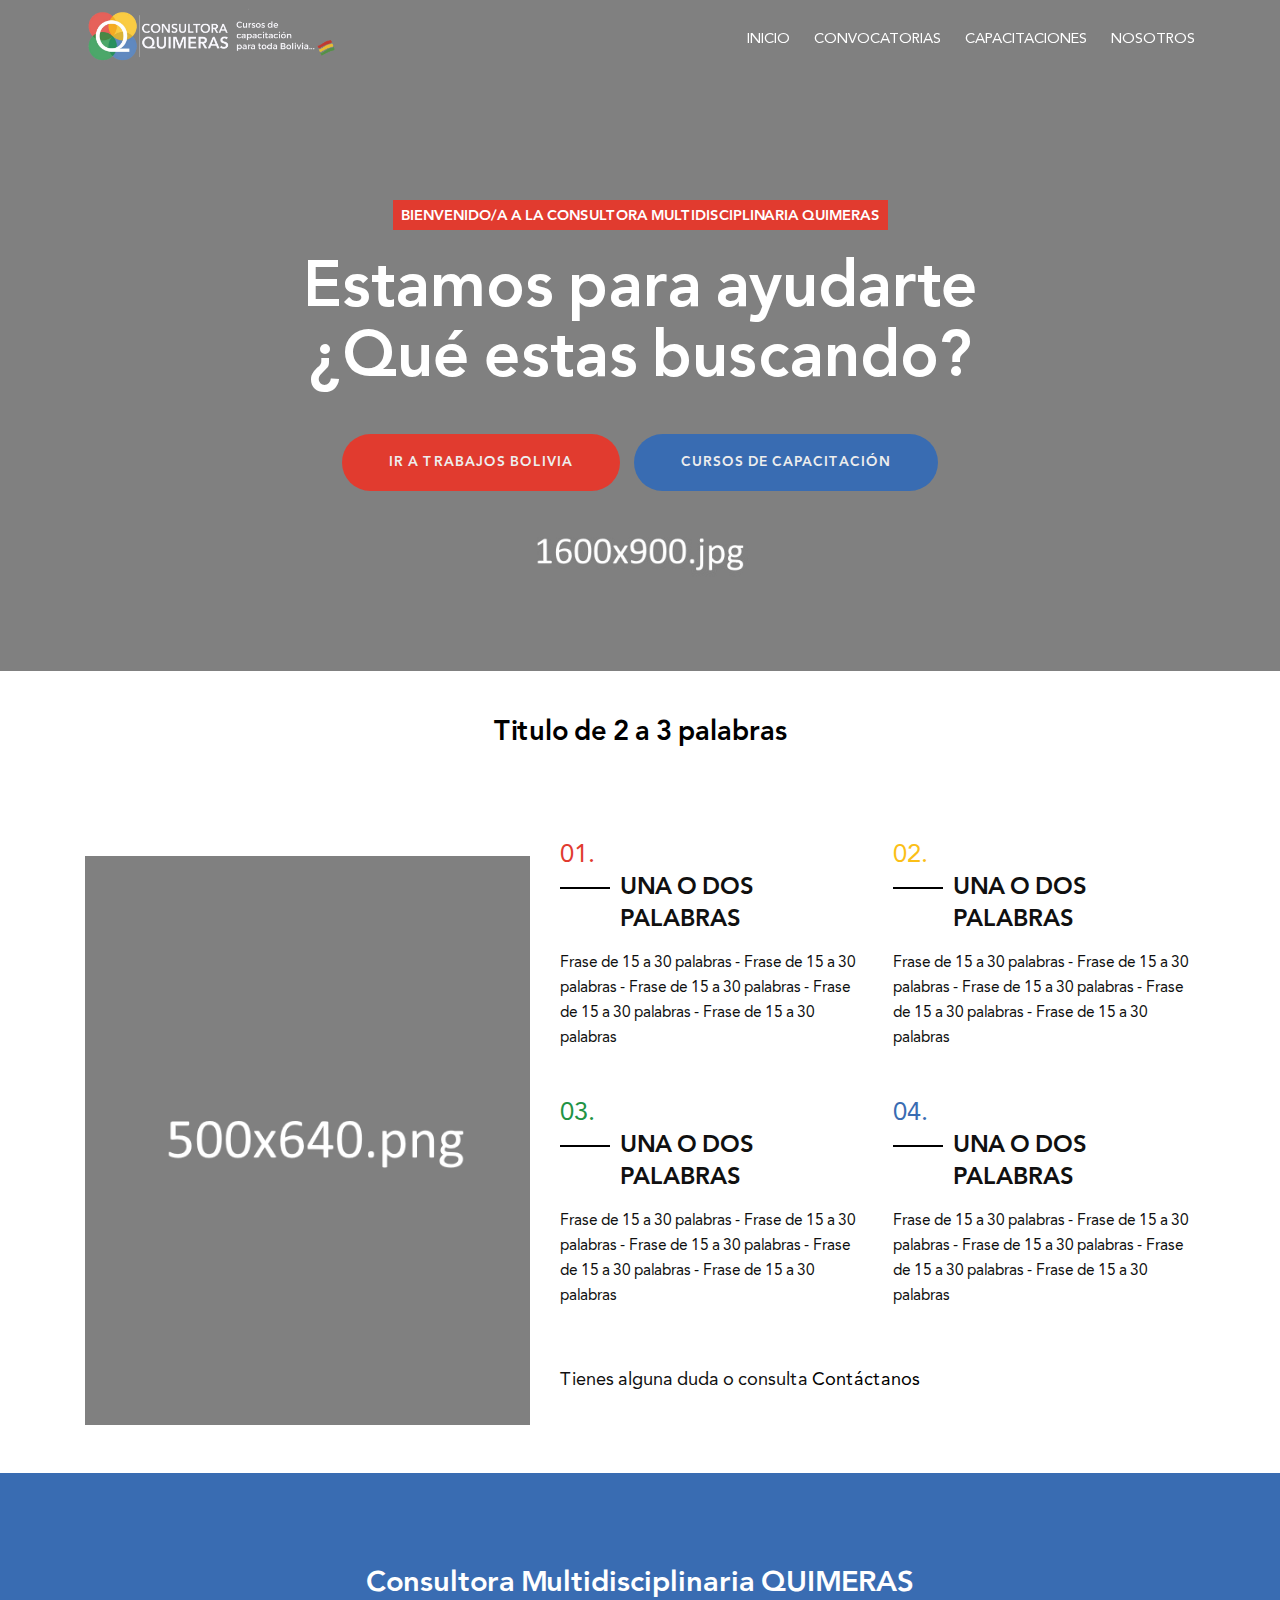
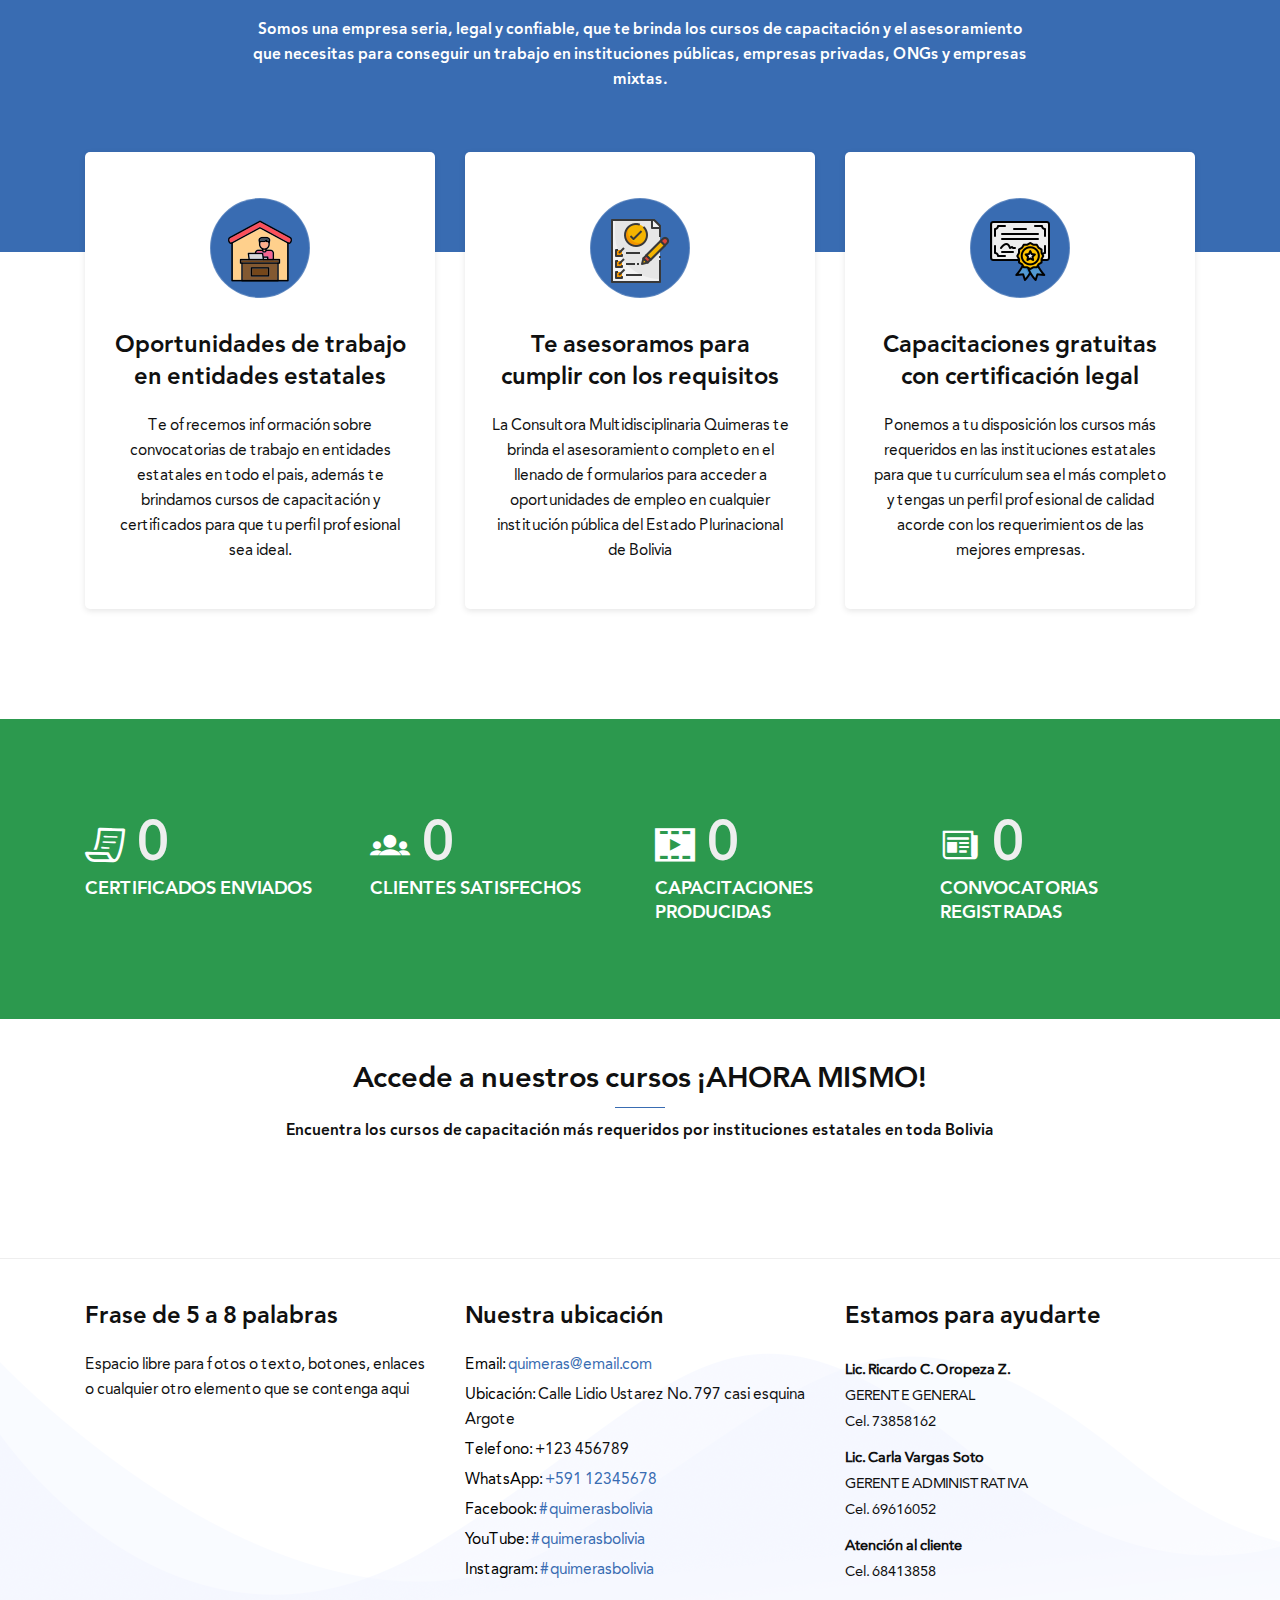
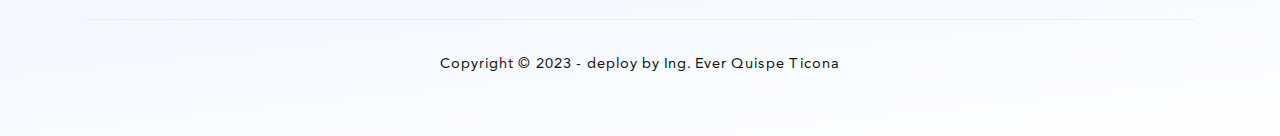
<file: index.html>
<!DOCTYPE html>
<html lang="es">

<head>
  <meta charset="utf-8">
  <title>Quimeras Bolivia</title>
  <meta http-equiv="X-UA-Compatible" content="IE=edge">
  <meta http-equiv="Cache-Control" content="no-store" />
  <meta name="description" content="Sitio web Consultora Multidisciplinaria Quimeras Bolivia">
  <meta name="viewport" content="width=device-width, initial-scale=1.0, maximum-scale=5.0">
  <meta name="author" content="Ing. Ever Quispe Ticona">
  <meta name="generator" content="Themefisher Promodise Template v1.0">
  <link rel="stylesheet" href="plugins/bootstrap/bootstrap.min.css">
  <link rel="stylesheet" href="plugins/fontawesome/css/all.css">
  <link rel="stylesheet" href="plugins/icofont/icofont.css">
  <link rel="stylesheet" href="css/style.css">
  <script src="plugins/jquery/jquery.min.js"></script>
  <script src="js/home.js"></script>
  <script src="js/template/page.js"></script>
  <link rel="icon" href="images/favicon.png" type="image/x-icon">
</head>

<body data-spy="scroll" data-target="#mainNav">

  <!--MAIN HEADER AREA START -->
  <nav class="navbar navbar-expand-lg fixed-top trans-navigation pt-2 pb-2" id="nav-bar"></nav>
  <!--MAIN HEADER AREA END -->

  <!--MAIN BANNER AREA -->
  <div class="banner-area banner-2">
    <div class="d-table">
      <div class="d-table-cell">
        <div class="container">
          <div class="row">
            <div class="col-lg-8 m-auto text-center col-sm-12 col-md-12">
              <div class="banner-content content-padding">
                <h5 class="subtitle">Bienvenido/a a la Consultora Multidisciplinaria Quimeras</h5>
                <h1 class="banner-title lh-lg">Estamos para ayudarte <br> ¿Qué estas buscando?</p>
                  <a href="contact.html" class="btn qbg-danger btn-circled">Ir a Trabajos Bolivia</a>
                  <a href="contact.html" class="btn qbg-primary btn-circled">Cursos de Capacitación</a>
              </div>
            </div>
          </div>
        </div>
      </div>
    </div>
  </div>
  <!--MAIN HEADER AREA END -->


  <!--  ABOUT AREA START  -->
  <section id="intro" class="section-padding">
    <div class="container">
      <div class="row">
        <div class="col-lg-12 col-sm-12 col-md-12">
          <div class="section-heading">
            <p class="lead">Titulo de 2 a 3 palabras</p>
          </div>
        </div>
      </div>
      <div class="row mb-5">
        <div class="col-lg-5 d-none d-lg-block col-sm-12 align-self-end">
          <div class="intro-img">
            <img src="images/banner/why-choose.png" alt="intro-img" class="img-fluid">
          </div>
        </div>
        <div class="col-lg-7 col-md-12 col-sm-12">
          <div class="row">
            <div class="col-lg-6 col-sm-6 col-md-6">
              <div class="intro-box">
                <span class="qtext-danger">01.</span>
                <h4>Una o dos palabras</h4>
                <p>Frase de 15 a 30 palabras - Frase de 15 a 30 palabras - Frase de 15 a 30 palabras - Frase de 15 a 30
                  palabras - Frase de 15 a 30 palabras</p>
              </div>
            </div>
            <div class="col-lg-6 col-sm-6 col-md-6">
              <div class="intro-box">
                <span class="qtext-warning">02.</span>
                <h4>Una o dos palabras</h4>
                <p>Frase de 15 a 30 palabras - Frase de 15 a 30 palabras - Frase de 15 a 30 palabras - Frase de 15 a 30
                  palabras - Frase de 15 a 30 palabras</p>
                </p>
              </div>
            </div>
            <div class="col-lg-6 col-sm-6 col-md-6">
              <div class="intro-box">
                <span class="qtext-success">03.</span>
                <h4>Una o dos palabras</h4>
                <p>Frase de 15 a 30 palabras - Frase de 15 a 30 palabras - Frase de 15 a 30 palabras - Frase de 15 a 30
                  palabras - Frase de 15 a 30 palabras</p>
              </div>
            </div>
            <div class="col-lg-6 col-sm-6 col-md-6">
              <div class="intro-box">
                <span class="qtext-primary">04.</span>
                <h4>Una o dos palabras</h4>
                <p>Frase de 15 a 30 palabras - Frase de 15 a 30 palabras - Frase de 15 a 30 palabras - Frase de 15 a 30
                  palabras - Frase de 15 a 30 palabras</p>
              </div>
            </div>
          </div>
          <div class="row">
            <div class="col-lg-12">
              <div class="intro-cta">
                <p class="lead "> Tienes alguna duda o consulta <a href="about.html"
                    class="smoth-scroll">Contáctanos</a>
                </p>
              </div>
            </div>
          </div>
        </div>
      </div>
    </div>
  </section>
  <!--  ABOUT AREA END  -->



  <!--  SERVICE PARTNER START  -->
  <section id="service-head" class=" bg-feature">
    <div class="container">
      <div class="row">
        <div class="col-lg-12 col-sm-12 m-auto">
          <div class="section-heading text-white">
            <h4 class="section-title mb-3">Consultora Multidisciplinaria QUIMERAS</h4>
            <p>Somos una empresa seria, legal y confiable, que te brinda los cursos de capacitación y el asesoramiento
              que necesitas para conseguir un trabajo en instituciones públicas, empresas privadas, ONGs y empresas
              mixtas.</p>
          </div>
        </div>
      </div>
    </div>
  </section>
  <!--  SERVICE PARTNER END  -->

  <!--  SERVICE AREA START  -->
  <section id="service">
    <div class="container">
      <div class="row">
        <div class="col-lg-4 col-sm-6 col-md-6">
          <div class="service-box">
            <div class="service-img-icon">
              <img src="images/icon/work-from-home.png" alt="service-icon" class="img-fluid">
            </div>
            <div class="service-inner">
              <h4>Oportunidades de trabajo en entidades estatales</h4>
              <p>Te ofrecemos información sobre convocatorias de trabajo en entidades estatales en todo el pais, además
                te brindamos cursos de capacitación y certificados para que tu perfil profesional sea ideal.</p>
            </div>
          </div>
        </div>
        <div class="col-lg-4 col-sm-6 col-md-6">
          <div class="service-box ">
            <div class="service-img-icon">
              <img src="images/icon/requirement.png" alt="service-icon" class="img-fluid">
            </div>
            <div class="service-inner">
              <h4>Te asesoramos para cumplir con los requisitos</h4>
              <p>La Consultora Multidisciplinaria Quimeras te brinda el asesoramiento completo en el llenado de
                formularios para acceder a oportunidades de empleo en cualquier institución pública del Estado
                Plurinacional de Bolivia</p>
            </div>
          </div>
        </div>
        <div class="col-lg-4 col-sm-6 col-md-6">
          <div class="service-box">
            <div class="service-img-icon">
              <img src="images/icon/certificate.png" alt="service-icon" class="img-fluid">
            </div>
            <div class="service-inner">
              <h4>Capacitaciones gratuitas con certificación legal</h4>
              <p>Ponemos a tu disposición los cursos más requeridos en las instituciones estatales para que tu
                currículum sea el más completo y tengas un perfil profesional de calidad acorde con los requerimientos
                de las mejores empresas.</p>
            </div>
          </div>
        </div>
      </div>
    </div>
  </section>
  <!--  SERVICE AREA END  -->

  <!--  COUNTER AREA START  -->
  <section id="counter" class="section-padding">
    <div class="overlay dark-overlay"></div>
    <div class="container">
      <div class="row">
        <div class="col-lg-3 col-sm-6 col-md-6">
          <div class="counter-stat">
            <i class="icofont icofont-paper"></i>
            <span class="counter" data-count="3500">0</span>
            <h5>Certificados enviados</h5>
          </div>
        </div>
        <div class="col-lg-3 col-sm-6 col-md-6">
          <div class="counter-stat">
            <i class="icofont icofont-ui-user-group"></i>
            <span class="counter" data-count="1400">0</span>
            <h5>Clientes satisfechos</h5>
          </div>
        </div>
        <div class="col-lg-3 col-sm-6 col-md-6">
          <div class="counter-stat">
            <i class="icofont icofont-ui-video-play"></i>
            <span class="counter" data-count="79">0</span>
            <h5>Capacitaciones producidas</h5>
          </div>
        </div>
        <div class="col-lg-3 col-sm-6 col-md-6">
          <div class="counter-stat">
            <i class="icofont icofont-newspaper"></i>
            <span class="counter" data-count="100">0</span>
            <h5>Convocatorias registradas</h5>
          </div>
        </div>
      </div>
    </div>
  </section>
  <!--  COUNTER AREA END  -->


  <!--  HOME COURSES AREA START  -->
  <section id="blog" class="section-padding">
    <div class="container">
      <div class="row">
        <div class="col-lg-12 col-sm-12 m-auto">
          <div class="section-heading">
            <h4 class="section-title">Accede a nuestros cursos ¡AHORA MISMO!</h4>
            <div class="line"></div>
            <p>Encuentra los cursos de capacitación más requeridos por instituciones estatales en toda Bolivia</p>
          </div>
        </div>
      </div>
      <div class="row" id="home-courses"> </div>
    </div>
  </section>
  <!--  HOME COURSES AREA END  -->

  <footer id="footer" class="section-padding"></footer>
  <script src="plugins/bootstrap/bootstrap.min.js"></script>
  <script src="js/template/script.js"></script>
</body>

</html>
</file>
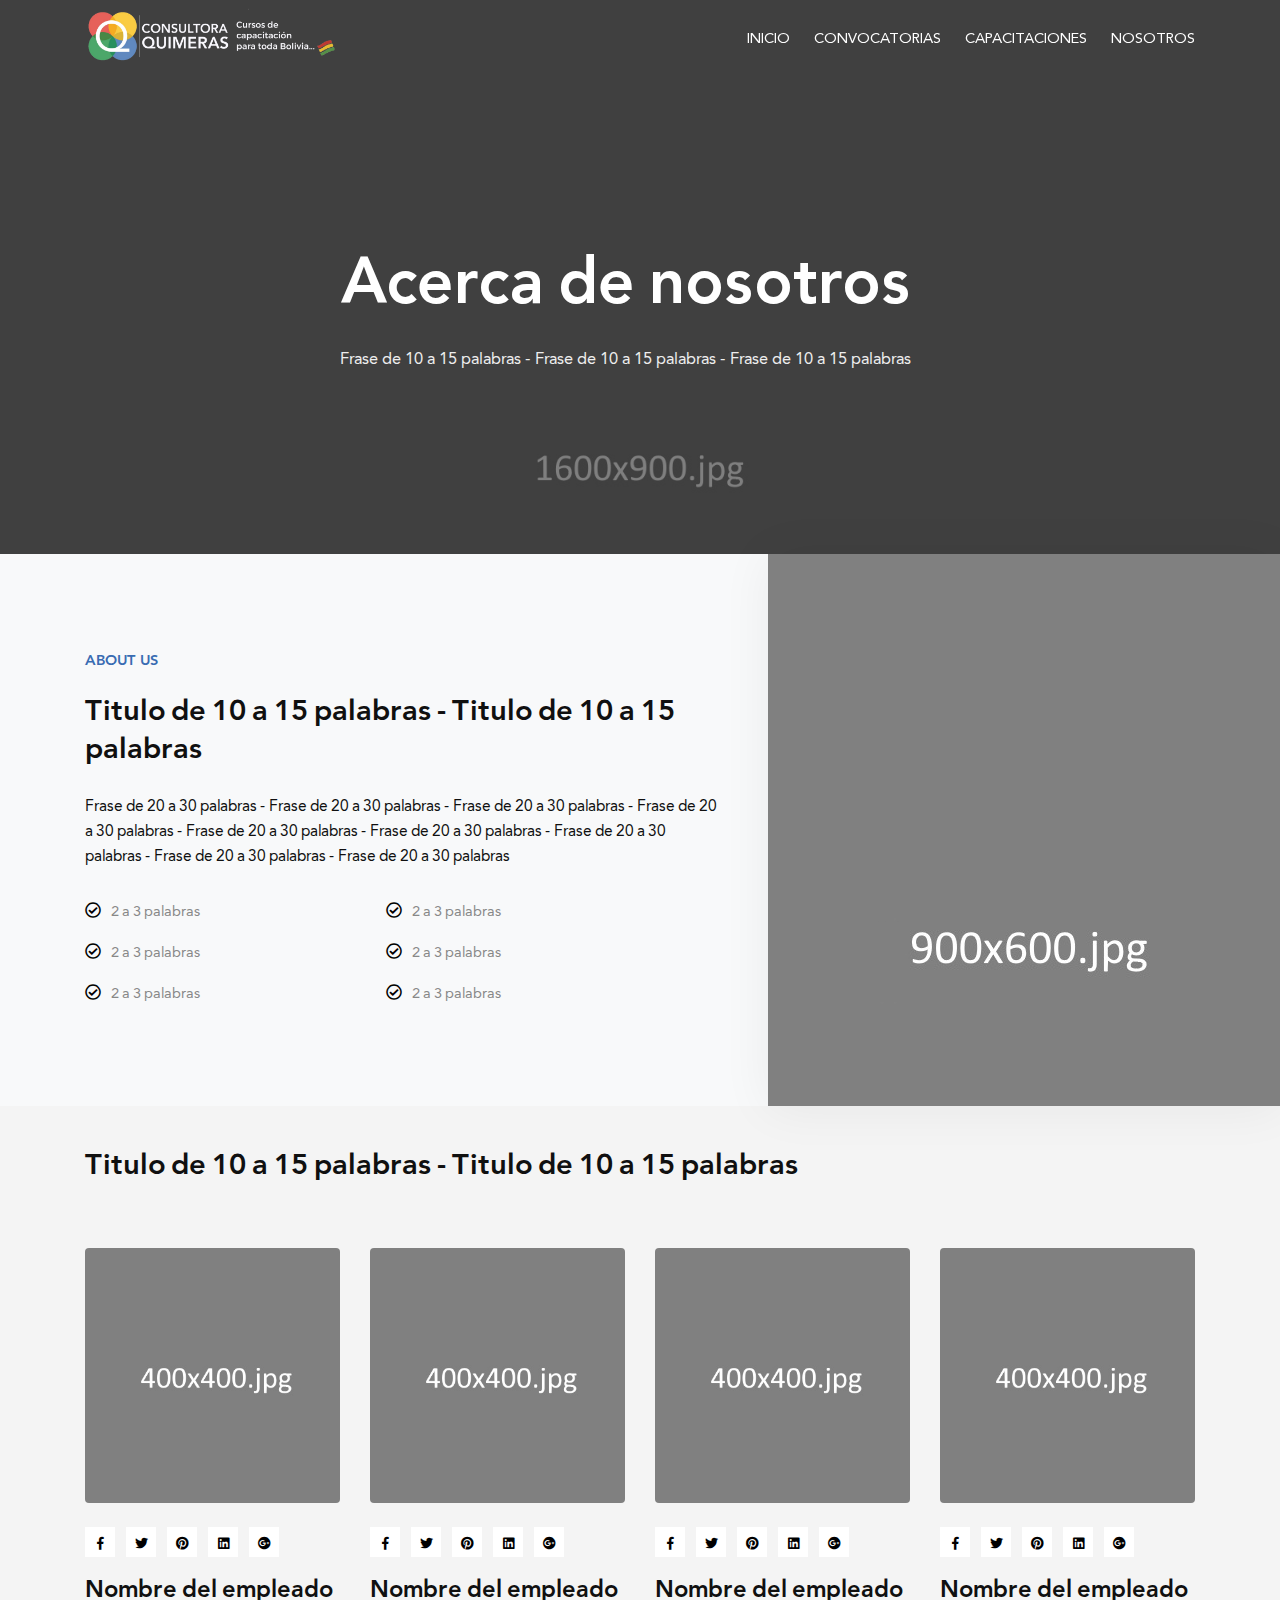
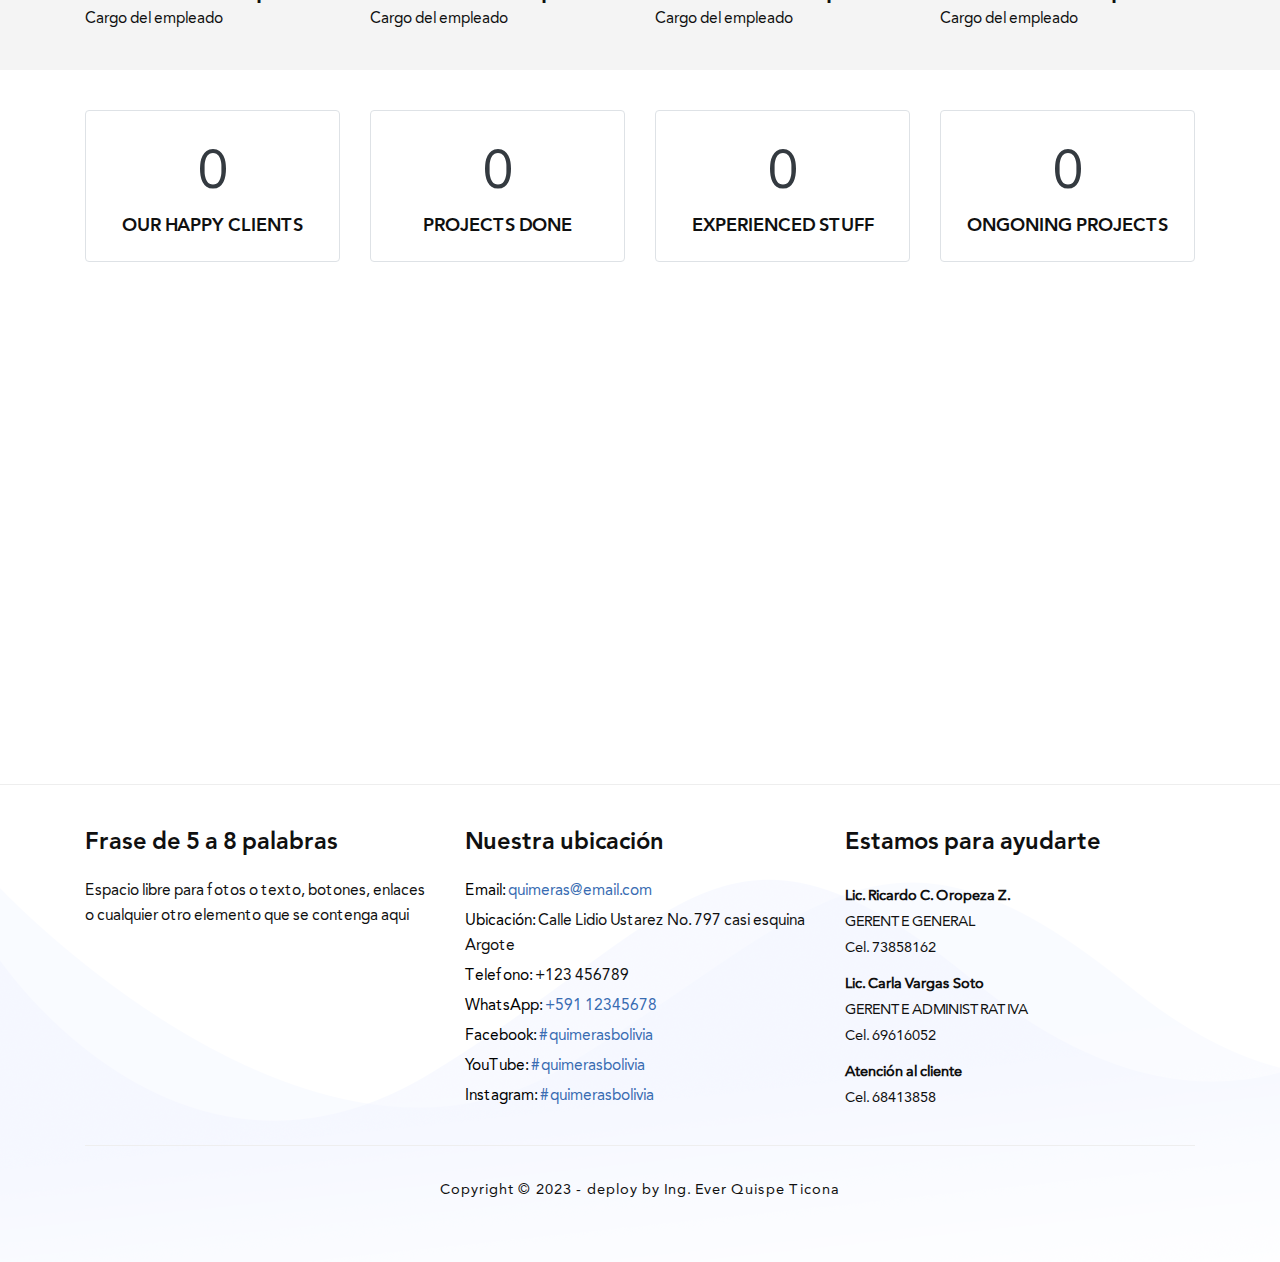
<file: about.html>
<!DOCTYPE html>
<html lang="es">

<head>
  <!-- ** Basic Page Needs ** -->
  <meta charset="utf-8">
  <title>Quimeras Bolivia</title>
  <!-- ** Mobile Specific Metas ** -->
  <meta http-equiv="X-UA-Compatible" content="IE=edge">
  <meta http-equiv="Cache-Control" content="no-store" />
  <meta name="description" content="Sitio web Consultora Multidisciplinaria Quimeras Bolivia">
  <meta name="viewport" content="width=device-width, initial-scale=1.0, maximum-scale=5.0">
  <meta name="author" content="Ing. Ever Quispe Ticona">
  <meta name="generator" content="Themefisher Promodise Template v1.0">
  <link rel="stylesheet" href="plugins/bootstrap/bootstrap.min.css">
  <link rel="stylesheet" href="plugins/fontawesome/css/all.css">
  <link rel="stylesheet" href="plugins/icofont/icofont.css">
  <link rel="stylesheet" href="css/style.css">
  <script src="plugins/jquery/jquery.min.js"></script>
  <script src="js/template/page.js"></script>
  <link rel="icon" href="images/favicon.png" type="image/x-icon">
</head>

<body data-spy="scroll" data-target="#mainNav">

  <!--MAIN HEADER AREA START -->
  <nav class="navbar navbar-expand-lg fixed-top trans-navigation pt-2 pb-2" id="nav-bar"></nav>
  <!--MAIN HEADER AREA END -->

  <!--MAIN BANNER AREA START -->
  <div class="page-banner-area page-contact" id="page-banner">
    <div class="overlay dark-overlay"></div>
    <div class="container">
      <div class="row justify-content-center">
        <div class="col-lg-8 m-auto text-center col-sm-12 col-md-12">
          <div class="banner-content content-padding">
            <h1 class="text-white">Acerca de nosotros</h1>
            <p> Frase de 10 a 15 palabras - Frase de 10 a 15 palabras - Frase de 10 a 15 palabras </p>
          </div>
        </div>
      </div>
    </div>
  </div>
  <!--MAIN HEADER AREA END -->

  <!--  SERVICE AREA START  -->
  <section id="about" class="bg-light">
    <div class="about-bg-img d-none d-lg-block d-md-block"></div>
    <div class="container">
      <div class="row">
        <div class="col-lg-7 col-sm-12 col-md-8">
          <div class="about-content">
            <h5 class="subtitle">About us</h5>
            <h3>Titulo de 10 a 15 palabras - Titulo de 10 a 15 palabras</h3>
            <p>Frase de 20 a 30 palabras - Frase de 20 a 30 palabras - Frase de 20 a 30 palabras - Frase de 20 a 30
              palabras - Frase de 20 a 30 palabras - Frase de 20 a 30 palabras - Frase de 20 a 30 palabras - Frase de 20
              a 30 palabras - Frase de 20 a 30 palabras </p>
            <ul class="about-list">
              <li><i class="far fa-check-circle"></i>2 a 3 palabras</li>
              <li><i class="far fa-check-circle"></i>2 a 3 palabras</li>
              <li><i class="far fa-check-circle"></i>2 a 3 palabras</li>
              <li><i class="far fa-check-circle"></i>2 a 3 palabras</li>
              <li><i class="far fa-check-circle"></i>2 a 3 palabras</li>
              <li><i class="far fa-check-circle"></i>2 a 3 palabras</li>
            </ul>
          </div>
        </div>
      </div>
    </div>
  </section>
  <!--  SERVICE AREA END  -->

  <!--  SECTION TEAM  -->
  <section class="section-padding bg-gray">
    <div class="container">
      <div class="row">
        <div class="col-lg-8">
          <div>
            <h3 class="mb-2">Titulo de 10 a 15 palabras - Titulo de 10 a 15 palabras</h3>
            <p></p>
          </div>
        </div>
      </div>
      <div class="row">
        <div class="col-lg-3 col-md-3 col-sm-6 mt-5">
          <img src="images/team/team-4.jpg" alt="" class="img-fluid rounded w-100">

          <ul class="list-unstyled list-inline team-social mt-4">
            <li class="list-inline-item"><a href="#!"><i class="fab fa-facebook-f"></i></a></li>
            <li class="list-inline-item"><a href="#!"><i class="fab fa-twitter"></i></a></li>
            <li class="list-inline-item"><a href="#!"><i class="fab fa-pinterest"></i></a></li>
            <li class="list-inline-item"><a href="#!"><i class="fab fa-linkedin"></i></a></li>
            <li class="list-inline-item"><a href="#!"><i class="fab fa-google-plus"></i></a></li>
          </ul>
          <h4 class="mt-3">Nombre del empleado</h4>
          <p class="mb-0">Cargo del empleado</p>
        </div>
        <div class="col-lg-3 col-md-3 col-sm-6 mt-5">
          <img src="images/team/team-1.jpg" alt="" class="img-fluid rounded w-100">

          <ul class="list-unstyled list-inline team-social mt-4">
            <li class="list-inline-item"><a href="#!"><i class="fab fa-facebook-f"></i></a></li>
            <li class="list-inline-item"><a href="#!"><i class="fab fa-twitter"></i></a></li>
            <li class="list-inline-item"><a href="#!"><i class="fab fa-pinterest"></i></a></li>
            <li class="list-inline-item"><a href="#!"><i class="fab fa-linkedin"></i></a></li>
            <li class="list-inline-item"><a href="#!"><i class="fab fa-google-plus"></i></a></li>
          </ul>
          <h4 class="mt-3">Nombre del empleado</h4>
          <p class="mb-0">Cargo del empleado</p>

        </div>
        <div class="col-lg-3 col-md-3 col-sm-6 mt-5">
          <img src="images/team/team-2.jpg" alt="" class="img-fluid rounded w-100">

          <ul class="list-unstyled list-inline team-social mt-4">
            <li class="list-inline-item"><a href="#!"><i class="fab fa-facebook-f"></i></a></li>
            <li class="list-inline-item"><a href="#!"><i class="fab fa-twitter"></i></a></li>
            <li class="list-inline-item"><a href="#!"><i class="fab fa-pinterest"></i></a></li>
            <li class="list-inline-item"><a href="#!"><i class="fab fa-linkedin"></i></a></li>
            <li class="list-inline-item"><a href="#!"><i class="fab fa-google-plus"></i></a></li>
          </ul>
          <h4 class="mt-3">Nombre del empleado</h4>
          <p class="mb-0">Cargo del empleado</p>
        </div>
        <div class="col-lg-3 col-md-3 col-sm-6 mt-5">
          <img src="images/team/team-3.jpg" alt="" class="img-fluid rounded w-100">

          <ul class="list-unstyled list-inline team-social mt-4">
            <li class="list-inline-item"><a href="#!"><i class="fab fa-facebook-f"></i></a></li>
            <li class="list-inline-item"><a href="#!"><i class="fab fa-twitter"></i></a></li>
            <li class="list-inline-item"><a href="#!"><i class="fab fa-pinterest"></i></a></li>
            <li class="list-inline-item"><a href="#!"><i class="fab fa-linkedin"></i></a></li>
            <li class="list-inline-item"><a href="#!"><i class="fab fa-google-plus"></i></a></li>
          </ul>
          <h4 class="mt-3">Nombre del empleado</h4>
          <p class="mb-0">Cargo del empleado</p>
        </div>
      </div>
    </div>
  </section>
  <!--  SECTION TEAM END  -->

  <!--  COUNTER AREA  -->
  <section class="section-padding">
    <div class="container">
      <div class="row">
        <div class="col-lg-3 col-md-6">
          <div class="text-center border p-4 rounded mb-4">
            <span class="counter text-dark font-weight-normal" data-count="460">0</span>
            <h5 class="text-uppercase mt-2">Our Happy Clients</h5>
          </div>
        </div>
        <div class="col-lg-3 col-md-6">
          <div class="text-center border p-4 rounded mb-4">
            <span class="counter text-dark font-weight-normal" data-count="60">0</span>
            <h5 class="text-uppercase mt-2">Projects Done</h5>
          </div>
        </div>
        <div class="col-lg-3 col-md-6">
          <div class="text-center border p-4 rounded mb-4">
            <span class="counter text-dark font-weight-normal" data-count="30">0</span>
            <h5 class="text-uppercase mt-2">Experienced stuff</h5>
          </div>
        </div>
        <div class="col-lg-3 col-md-6">
          <div class="text-center border p-4 rounded ">
            <span class="counter text-dark font-weight-normal" data-count="25">0</span>
            <h5 class="text-uppercase mt-2">Ongoning Projects</h5>
          </div>
        </div>
      </div>
    </div>
  </section>
  <!--  COUNTER AREA END -->



  <iframe
    src="https://www.google.com/maps/embed?pb=!1m17!1m12!1m3!1d3758.942933352999!2d-65.75093778509093!3d-19.5869453867968!2m3!1f0!2f0!3f0!3m2!1i1024!2i768!4f13.1!3m2!1m1!2zMTnCsDM1JzEzLjAiUyA2NcKwNDQnNTUuNSJX!5e0!3m2!1ses-419!2sbo!4v1676730497116!5m2!1ses-419!2sbo"
    height="450" style="border:0;" allowfullscreen="" loading="lazy" class="w-100"
    referrerpolicy="no-referrer-when-downgrade"></iframe>

  <!--  FOOTER AREA START  -->
  <footer id="footer" class="section-padding">
    <div class="container">
      <div class="row justify-content-around">
        <div class="col-lg-4">
          <div class="footer-widget footer-link">
            <h4>We concern about you<br> to grow business rapidly.</h4>
            <p>Lorem ipsum dolor sit amet, consectetur adipisicing elit. Dolore ipsam hic non sunt recusandae atque unde
              saepe nihil earum voluptatibus aliquid optio suscipit nobis quia vel quod, iure quae.</p>
          </div>
        </div>
        <div class="col-lg-2 col-md-4 col-6">
          <div class="footer-widget footer-link">
            <h4>About</h4>
            <ul>
              <li><a href="about.html">About</a></li>
              <li><a href="service.html">Service</a></li>
              <li><a href="pricing.html">Pricing</a></li>
              <li><a href="#!">Team</a></li>
              <li><a href="#!">Testimonials</a></li>
              <li><a href="blog.html">Blog</a></li>
            </ul>
          </div>
        </div>

        <div class="col-lg-2 col-md-4 col-6">
          <div class="footer-widget footer-link">
            <h4>Quick Links</h4>
            <ul>
              <li><a href="#!">How it Works</a></li>
              <li><a href="#!">Support</a></li>
              <li><a href="#!">Privacy Policy</a></li>
              <li><a href="#!">Report Bug</a></li>
              <li><a href="#!">License</a></li>
              <li><a href="#!">Terms & Condition</a></li>
            </ul>
          </div>
        </div>
        <div class="col-lg-3 col-md-4 col-sm-12">
          <div class="footer-widget footer-text">
            <h4>Our location</h4>
            <p class="mail"><span>Mail:</span> promdise@gmail.com</p>
            <p><span>Phone :</span>+202-277-3894</p>
            <p><span>Location:</span> 455 West Orchard Street Kings Mountain, NC 28086,NOC building</p>
          </div>
        </div>
      </div>
      <div class="row">
        <div class="col-lg-12 text-center">
          <div class="footer-copy">
            Copyright &copy; 2021, Designed &amp; Developed by <a href="https://themefisher.com/">Themefisher</a>
          </div>
        </div>
      </div>
    </div>
  </footer>
  <!--  FOOTER AREA END  -->

  <!-- Bootstrap css -->
  <script src="plugins/bootstrap/bootstrap.min.js"></script>
  <!-- main script -->
  <script src="js/template/script.js"></script>

</body>

</html>
</file>
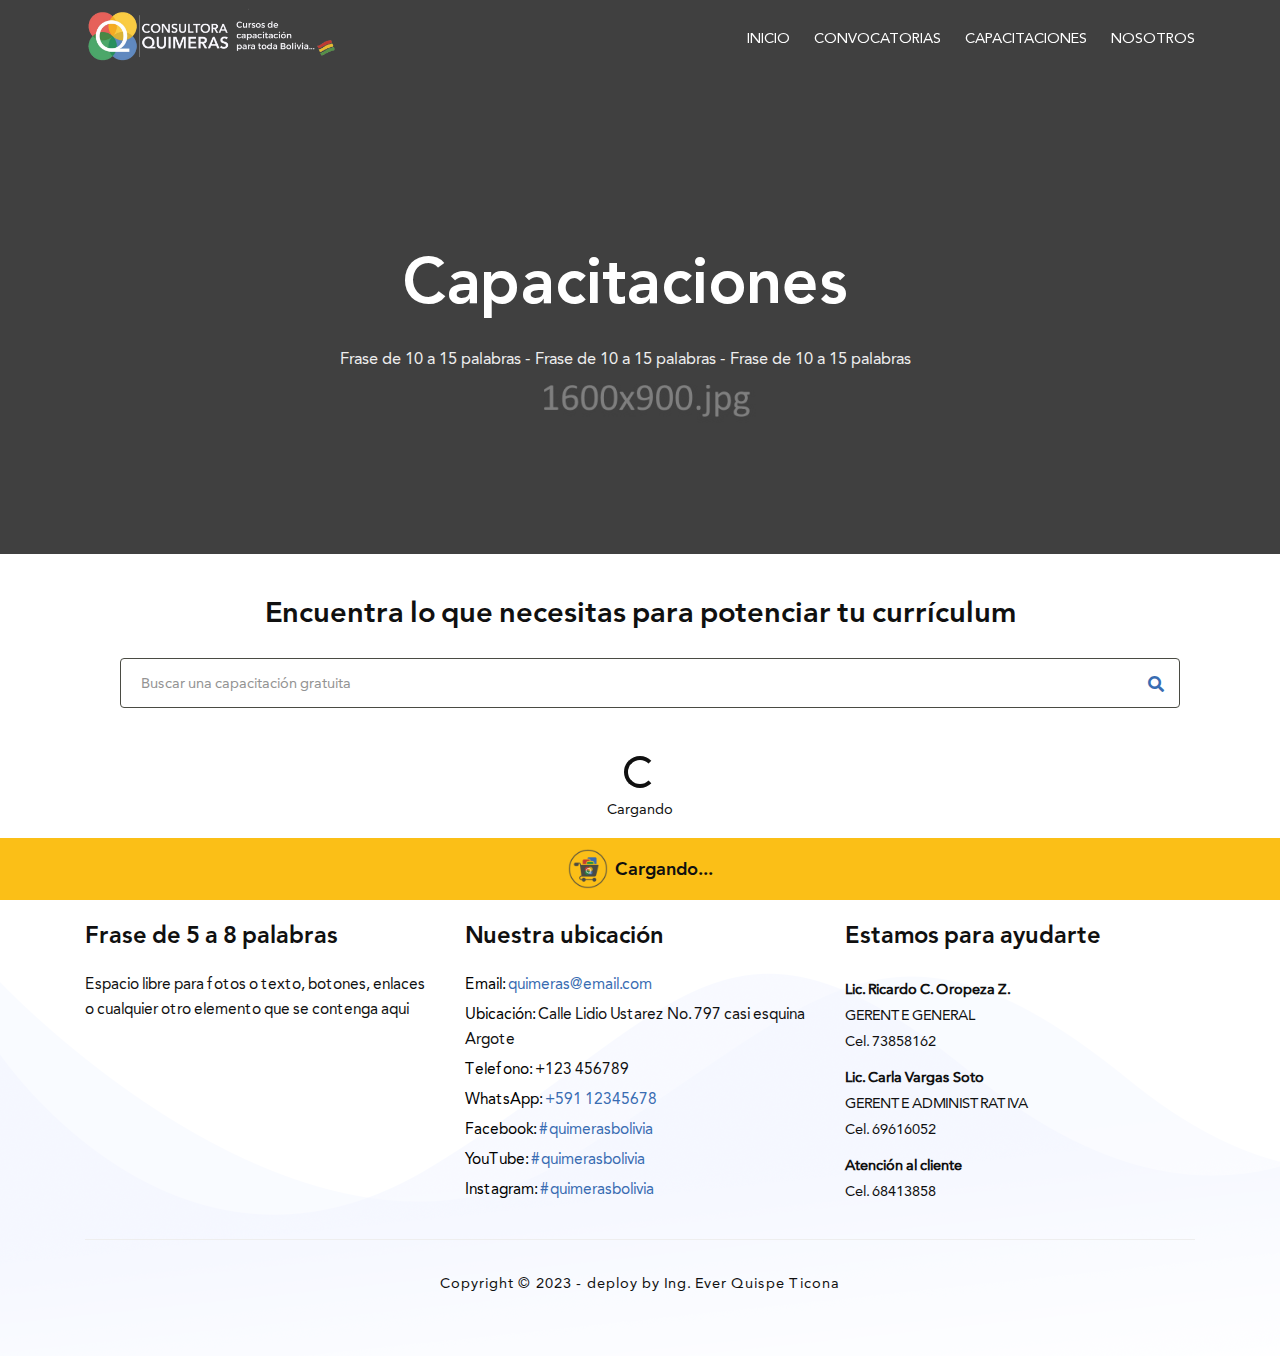
<file: courses.html>
<!DOCTYPE html>
<html lang="es">

<head>
  <!-- ** Basic Page Needs ** -->
  <meta charset="utf-8">
  <title>Quimeras Bolivia</title>
  <!-- ** Mobile Specific Metas ** -->
  <meta http-equiv="X-UA-Compatible" content="IE=edge">
  <meta http-equiv="Cache-Control" content="no-store" />
  <meta name="description" content="Sitio web Consultora Multidisciplinaria Quimeras Bolivia">
  <meta name="viewport" content="width=device-width, initial-scale=1.0, maximum-scale=5.0">
  <meta name="author" content="Ing. Ever Quispe Ticona">
  <meta name="generator" content="Themefisher Promodise Template v1.0">
  <link rel="stylesheet" href="plugins/bootstrap/bootstrap.min.css">
  <link rel="stylesheet" href="plugins/fontawesome/css/all.css">
  <link rel="stylesheet" href="plugins/icofont/icofont.css">
  <link rel="stylesheet" href="css/style.css">
  <script src="plugins/jquery/jquery.min.js"></script>
  <script src="js/template/page.js"></script>
  <script src="js/courses.js"></script>
  <script src="js/shopping.js"></script>
  <link rel="icon" href="images/favicon.png" type="image/x-icon">
</head>

<body data-spy="scroll" data-target="#mainNav">
  <!--MAIN HEADER AREA START -->
  <nav class="navbar navbar-expand-lg fixed-top trans-navigation pt-2 pb-2" id="nav-bar"></nav>
  <!--MAIN HEADER AREA END -->

  <!--MAIN BANNER AREA START -->
  <div class="page-banner-area page-service" id="page-banner" style="background-position: center">
    <div class="overlay dark-overlay"></div>
    <div class="container">
      <div class="row justify-content-center">
        <div class="col-lg-8 m-auto text-center col-sm-12 col-md-12">
          <div class="banner-content content-padding">
            <h1 class="text-white">Capacitaciones</h1>
            <p> Frase de 10 a 15 palabras - Frase de 10 a 15 palabras - Frase de 10 a 15 palabras </p>
          </div>
        </div>
      </div>
    </div>
  </div>
  <!--MAIN HEADER AREA END -->

  <!-- Shopping Bar -->
  <div class="qbg-warning text-dark shopping-cart" id="shopping-cart-bar">
    <img src="./images/icon/shopping.png" class="mr-1" width="40" alt="">
    <h5 class="shopping-title" id="shopping-title">Cargando ...</h5>
    <div class="d-inline" id="shopping-buttons"></div>
  </div>

  <!-- Modal Shopping Cart -->
  <div class="modal fade" id="shopping-cart" tabindex="-1" role="dialog" aria-labelledby="exampleModalCenterTitle"
    aria-hidden="true">
    <div class="modal-dialog modal-dialog-centered" role="document">
      <div class="modal-content">
        <div class="modal-header">
          <h5 class="modal-title" id="exampleModalLongTitle">
            <img src="./images/icon/shopping.png" width="30" alt=""> Certificados añadidos
          </h5>
          <button type="button" class="close" data-dismiss="modal" aria-label="Close">
            <span aria-hidden="true">&times;</span>
          </button>
        </div>
        <div class="modal-body text-dark overflow-auto" id="shopping-cart-content"></div>
        <div class="modal-footer" id="shopping-footer">
          <h5 class="d-inline-block h4" id="shopping-price"></h5>
          <button type="button" class="btn p-1 qbg-success" id="shopping-purchase"><i class="fa fa-check mr-1"></i>
            Procesar pago</button>
        </div>
      </div>
    </div>
  </div>

  <!-- Modal Ad -->
  <div class="modal fade" id="modal-ad-courses" tabindex="-1" role="dialog" aria-labelledby="exampleModalCenterTitle"
    aria-hidden="true">
    <div class="modal-dialog modal-dialog-centered" role="document">
      <div class="modal-content">
        <div class="modal-header">
          <button type="button" class="close" data-dismiss="modal" aria-label="Close">
            <span aria-hidden="true">&times;</span>
          </button>
        </div>
        <div class="modal-body text-dark text-center">
          <video src="images/about/ad-quimeras.mp4" class="mr-4" width="280" autoplay loop></video>
          <h4>¡Aprovecha los descuentos de hoy!</h4>
          <p>Si adquieres cuatro o más cursos, te beneficias de nuestra promoción y cada uno te sale solo a
            <span class="font-weight-bold">50 Bs.</span>
          </p>
        </div>
      </div>
    </div>
  </div>

  <!-- PRICE AREA START  -->
  <section class="section-padding">
    <div class="container">
      <div class="col-lg-12 col-sm-12 m-auto">
        <h4 class="section-title text-center">Encuentra lo que necesitas para potenciar tu currículum</h4>
        <div class="sidebar-widget search">
          <div class="form-group text-right">
            <i class="fa fa-search"></i>
            <input type="text" placeholder="Buscar una capacitación gratuita" class="form-control"
              id="input-search-course">
          </div>
        </div>
      </div>
      <div class="col-12 mt-5 text-center" id="search-control-block">
        <div class="spinner-border mx-auto" role="status">
          <span class="visually-hidden"></span>
        </div>
        <span class="d-block mt-2 mb-3 text-center" id="search-control-title">Cargando</span>
      </div>
      <div class="row" id="courses-content">
      </div>
    </div>
  </section>
  <!-- PRICE AREA END  -->

  <!--  FOOTER AREA START  -->
  <footer id="footer" class="section-padding"></footer>
  <!--  FOOTER AREA END  -->

  <!-- Bootstrap css -->
  <script src="plugins/bootstrap/bootstrap.min.js"></script>
  <!-- main script -->
  <script src="js/template/script.js"></script>

</body>

</html>
</file>
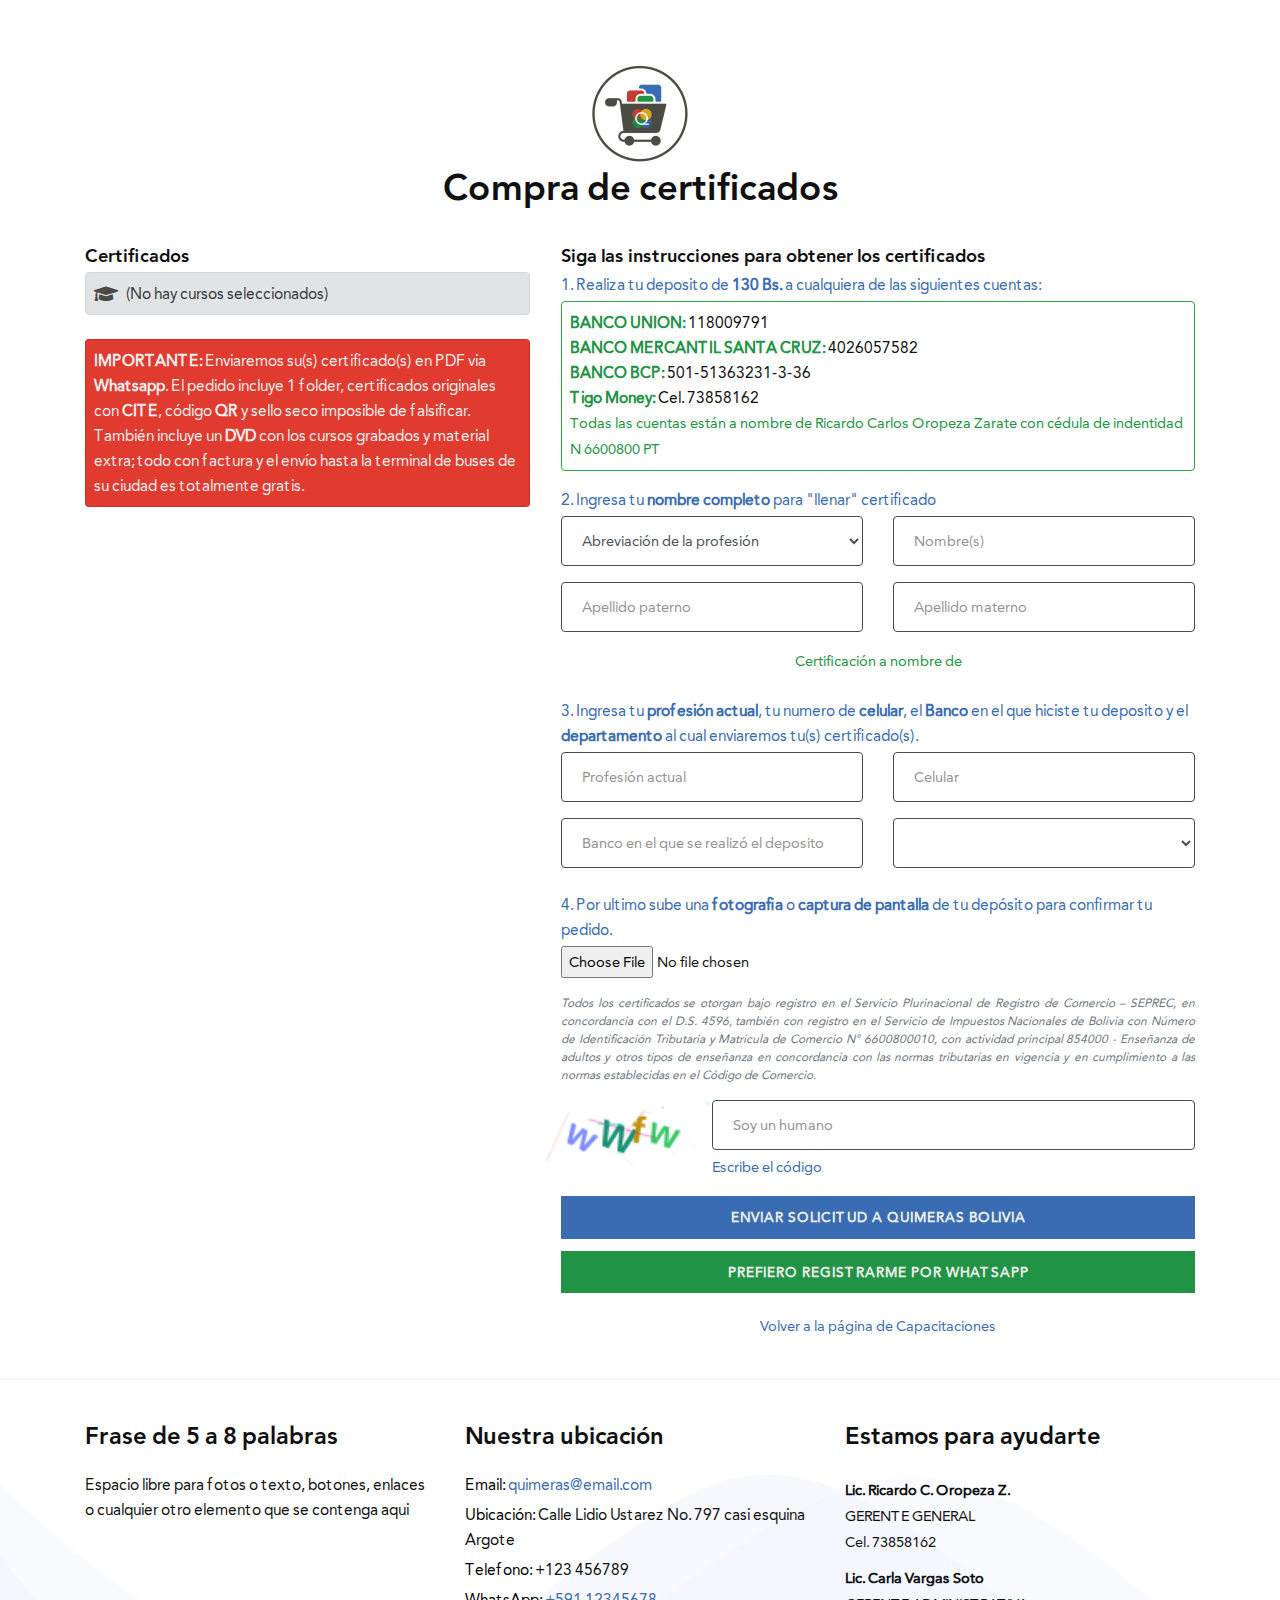
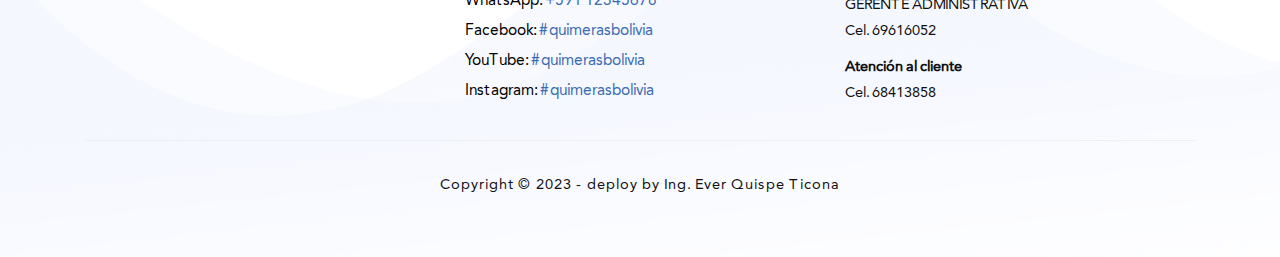
<file: purchase.html>
<!DOCTYPE html>
<html lang="es">

<head>
  <!-- ** Basic Page Needs ** -->
  <meta charset="utf-8">
  <title>Quimeras Bolivia</title>
  <!-- ** Mobile Specific Metas ** -->
  <meta http-equiv="X-UA-Compatible" content="IE=edge">
  <meta http-equiv="Cache-Control" content="no-store" />
  <meta name="description" content="Sitio web Consultora Multidisciplinaria Quimeras Bolivia">
  <meta name="viewport" content="width=device-width, initial-scale=1.0, maximum-scale=5.0">
  <meta name="author" content="Ing. Ever Quispe Ticona">
  <meta name="generator" content="Themefisher Promodise Template v1.0">
  <link rel="stylesheet" href="plugins/bootstrap/bootstrap.min.css">
  <link rel="stylesheet" href="plugins/fontawesome/css/all.css">
  <link rel="stylesheet" href="plugins/icofont/icofont.css">
  <link rel="stylesheet" href="css/style.css">
  <script src="plugins/jquery/jquery.min.js"></script>
  <script src="plugins/bootstrap/bootstrap.min.js"></script>
  <script src="js/template/page.js"></script>
  <script src="plugins/jquery-captcha/jquery-captcha.min.js"></script>
  <script src="js/template/captcha.js"></script>
  <script src="js/purchase.js"></script>
  <link rel="icon" href="images/favicon.png" type="image/x-icon">
</head>

<body data-spy="scroll" data-target="#mainNav">
  <section class="section-padding d-block mt-2">
    <div class="container">
      <img src="./images/icon/shopping.png" width="100" class="d-block mx-auto mt-3" alt="">
      <h2 class="mb-2 text-center"> Compra de certificados </h2>
      <div class="row">
        <div class="col-lg-5 mt-4">
          <h5 class="mb-1">Certificados <span id="purchase-count"></span></h5>
          <div id="purchase-courses">
            <div class="spinner-border d-block mt-5 mx-auto" role="status">
              <span class="visually-hidden"></span>
            </div>
            <span class="d-block mt-3 text-center">Cargando</span>
          </div>
          <h5 class="mt-4 mb-1" id="purchase-prices"> </h5>
          <div class="card qbg-danger mt-3">
            <div class="card-body  p-2">
              <p class="card-text">
                <span class="font-weight-bold"> IMPORTANTE: </span>
                Enviaremos su(s) certificado(s) en PDF via <span class="font-weight-bold">Whatsapp</span>. El pedido
                incluye 1 folder, certificados originales con <span class="font-weight-bold">CITE</span>, código <span
                  class="font-weight-bold">QR</span> y sello seco imposible de falsificar. También incluye un <span
                  class="font-weight-bold">DVD</span> con los cursos grabados y
                material extra; todo con factura y el envío hasta la terminal de buses de su ciudad es totalmente
                gratis.
              </p>
            </div>
          </div>

        </div>
        <div class="col-lg-7 col-sm-12 pl-3 mt-4">
          <h5>Siga las instrucciones para obtener los certificados</h5>
          <p class="qtext-primary mt-1 mb-1">1. Realiza tu deposito de <span class="font-weight-bold">130 Bs.</span> a
            cualquiera de las siguientes cuentas:</p>
          <div class="card border-success">
            <div class="card-body p-2">
              <p class="mb-0"> <span class="font-weight-bold qtext-success">BANCO UNION:</span> 118009791</p>
              <p class="mb-0"> <span class="font-weight-bold qtext-success">BANCO MERCANTIL SANTA CRUZ:</span>
                4026057582</p>
              <p class="mb-0"> <span class="font-weight-bold qtext-success">BANCO BCP:</span> 501-51363231-3-36</p>
              <p class="mb-0"> <span class="font-weight-bold qtext-success">Tigo Money:</span> Cel. 73858162</p>
              <span class="qtext-success">Todas las cuentas están a nombre de Ricardo Carlos Oropeza Zarate con cédula
                de indentidad N
                6600800 PT</span>
            </div>
          </div>
          <form id="form-client" class="mt-3">
            <input type="text" name="web_action" value="saveClient" hidden>
            <input type="text" name="price" id="price-form" hidden>
            <p class="qtext-primary mt-2 mb-1">2. Ingresa tu <span class="font-weight-bold">nombre completo</span> para
              "llenar" certificado</p>
            <div class="row">
              <div class="col-md-6 form-group" id="profesion-custom-form">
                <input name="profesion-prev-custom" type="text" class="form-control"
                  placeholder="Abreviación de profesión" id="profesion-custom">
              </div>
              <div class="col-md-6 form-group border-secondary" id="profesion-select-form">
                <select name="profesion-prev" class="form-control pl-3" aria-label="Default select example"
                  id="profesion-select" required>
                  <option value="">Abreviación de la profesión</option>
                  <option value="op-none"> Solo mi nombre (Título profesional aún en trámite) </option>
                  <option value="Lic."> Lic. (Titulado) </option>
                  <option value="Ing."> Ing. (Titulado) </option>
                  <option value="Dr."> Doctor (Titulado) </option>
                  <option value="Dra."> Doctora (Titulada) </option>
                  <option value="Abog."> Abog. </option>
                  <option value="op-other"> Otro </option>
                </select>
              </div>
              <div class="col-md-6 form-group">
                <input name="first-name" type="text" class="form-control" placeholder="Nombre(s)" id="name" required>
              </div>
              <div class="col-md-6 form-group">
                <input name="second-name" type="text" class="form-control" placeholder="Apellido paterno"
                  id="second-name" required>
              </div>
              <div class="col-md-6 form-group">
                <input name="last-name" type="text" class="form-control" placeholder="Apellido materno" id="last-name">
              </div>

              <div class="col-md-12 text-center mb-3">
                <span class="d-block qtext-success" id="preview-title">Certificación a nombre de </span>
                <p class="h2" id="label-certification">
                  <span id="label-abrev"></span> <span id="label-first-name"></span> <span
                    id="label-second-name"></span> <span id="label-last-name"></span>
                </p>
              </div>
            </div>
            <p class="qtext-primary mt-2 mb-1">
              3. Ingresa tu <span class="font-weight-bold">profesión actual</span>,
              tu numero de <span class="font-weight-bold">celular</span>,
              el <span class="font-weight-bold">Banco</span> en el que hiciste tu deposito y
              el <span class="font-weight-bold">departamento</span> al cual enviaremos tu(s) certificado(s).
            </p>
            <div class="row">
              <div class="col-md-6 form-group">
                <input name="profesion-desc" type="text" class="form-control" placeholder="Profesión actual" required>
              </div>
              <div class="col-md-6 form-group">
                <input name="phone" type="number" class="form-control" placeholder="Celular" required>
              </div>
              <div class="col-md-6 form-group">
                <input name="deposit" type="text" class="form-control"
                  placeholder="Banco en el que se realizó el deposito" required>
              </div>
              <div class="col-md-6 form-group border-secondary">
                <select name="location" class="form-control pl-3" aria-label="Default select example" id="location-form"
                  required></select>
                <small id="label-arrive-time"></small>
              </div>
            </div>
            <p class="qtext-primary mt-2 mb-1">
              4. Por ultimo sube una <span class="font-weight-bold">fotografia</span> o
              <span class="font-weight-bold">captura de pantalla</span> de tu depósito para confirmar tu pedido.
            </p>
            <div class="row">
              <input class="col-md-12" name="comprobant" type="file" accept="image/*" required>
              <div class="col-md-12 text-muted mb-3 mt-3 copyright-form">
                Todos los certificados se otorgan bajo registro en el Servicio Plurinacional de Registro de Comercio
                – SEPREC, en concordancia con el D.S. 4596, también con registro en el Servicio de Impuestos
                Nacionales de Bolivia con Número de Identificación Tributaria y Matricula de Comercio N° 6600800010,
                con actividad principal 854000 - Enseñanza de adultos y otros tipos de enseñanza en concordancia con
                las normas tributarias en vigencia y en cumplimiento a las normas establecidas en el Código de
                Comercio.
              </div>
              <div class="col-lg-3 col-md-3 col-sm-5 col-5 p-0"> <canvas class="w-100" id="canvas"></canvas> </div>
              <div class="col-lg-9 col-md-9 col-sm-7 col-7 pl-0">
                <input type="text" id="input-purchase-captcha" class="form-control mb-1" placeholder="Soy un humano">
                <span class="qtext-primary" id="verify-message"> Escribe el código</span>
              </div>
              <div class="col-md-12 d-flex flex-wrap mt-3">
                <input type="submit" class="mb-1 btn btn-block qbg-primary p-2"
                  value="Enviar solicitud a Quimeras Bolivia">
                <input type="button" class="mb-1 btn btn-block qbg-success p-2"
                  value="Prefiero registrarme por WhatsApp">
              </div>
            </div>
          </form>
          <a href="courses.html" class="d-block text-center mt-3 qtext-primary">Volver a la página de Capacitaciones</a>
        </div>
      </div>
    </div>
  </section>
  <!--  CONTACT END  -->

  <!--  Google Map START  -->


  <footer id="footer" class="section-padding"></footer>
  <script src="js/template/script.js"></script>
</body>

</html>
</file>
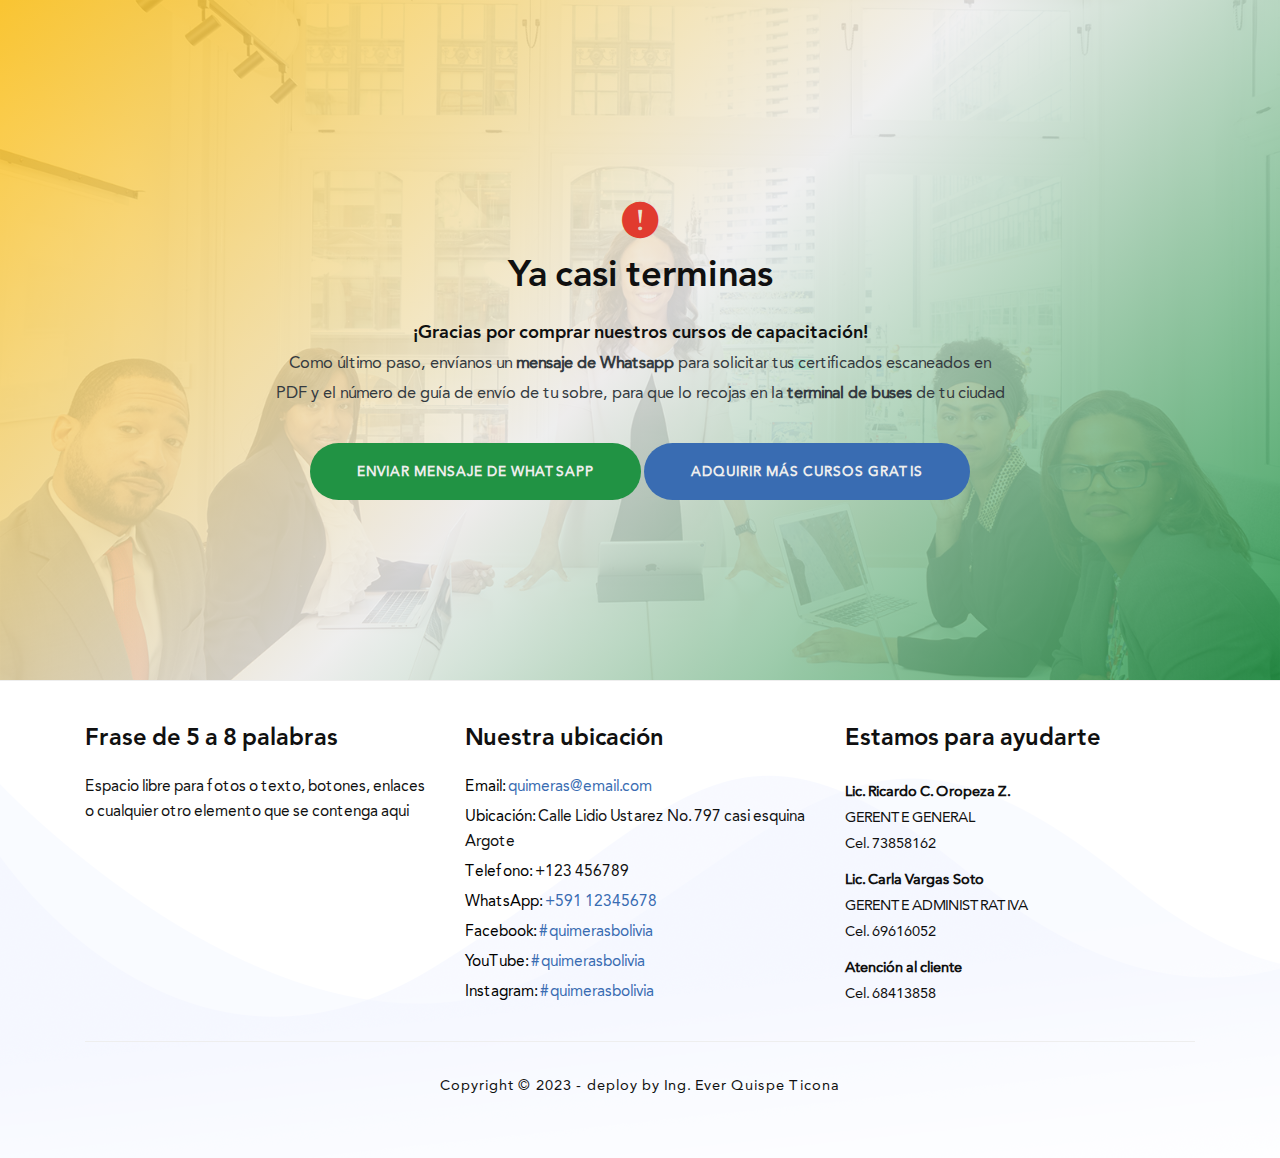
<file: success.html>
<!DOCTYPE html>
<html lang="es">

<head>
  <!-- ** Basic Page Needs ** -->
  <meta charset="utf-8">
  <title>Quimeras Bolivia</title>
  <!-- ** Mobile Specific Metas ** -->
  <meta http-equiv="X-UA-Compatible" content="IE=edge">
  <meta http-equiv="Cache-Control" content="no-store" />
  <meta name="description" content="Sitio web Consultora Multidisciplinaria Quimeras Bolivia">
  <meta name="viewport" content="width=device-width, initial-scale=1.0, maximum-scale=5.0">
  <meta name="author" content="Ing. Ever Quispe Ticona">
  <meta name="generator" content="Themefisher Promodise Template v1.0">
  <link rel="stylesheet" href="plugins/bootstrap/bootstrap.min.css">
  <link rel="stylesheet" href="plugins/fontawesome/css/all.css">
  <link rel="stylesheet" href="plugins/icofont/icofont.css">
  <link rel="stylesheet" href="css/style.css">
  <script src="plugins/jquery/jquery.min.js"></script>
  <script src="js/template/page.js"></script>
  <link rel="icon" href="images/favicon.png" type="image/x-icon">
</head>

<body data-spy="scroll" data-target="#mainNav">
  <!-- <nav class="navbar navbar-expand-lg fixed-top trans-navigation pt-2 pb-2" id="nav-bar"></nav> -->
  <div id="banner" class="banner-area banner-1">
    <div class="overlay gr-overlay"></div>
    <div class="d-table">
      <div class="d-table-cell">
        <div class="container">
          <div class="row">
            <div class="col-lg-8 m-auto text-center col-sm-12 col-md-12">
              <div class="banner-content content-padding">
                <div class="icon mb-2">
                  <i class="icofont-warning-alt qtext-danger h1"></i>
                </div>
                <h5 class="h1">Ya casi terminas</h5>
                <p class="text-dark">
                  <span class="font-weight-bold h5">¡Gracias por comprar nuestros cursos de capacitación!</span><br>
                  Como último paso, envíanos un <span class="font-weight-bold">mensaje de Whatsapp</span>
                  para solicitar tus certificados escaneados en PDF y el número de guía de envío de tu sobre, para que
                  lo recojas en la <span class="font-weight-bold">terminal de buses</span> de tu ciudad
                </p>
                <a href="https://wa.link/fp3dxc" class="btn qbg-success btn-circled">Enviar mensaje de WhatsApp</a>
                <a href="courses.html" class="btn qbg-primary btn-circled">Adquirir más cursos gratis</a>
              </div>
            </div>
          </div>
        </div>
      </div>
    </div>
  </div>

  <footer id="footer" class="section-padding"></footer>
  <!-- Bootstrap css -->
  <script src="plugins/bootstrap/bootstrap.min.js"></script>
  <!-- main script -->
  <script src="js/template/script.js"></script>

</body>

</html>
</file>
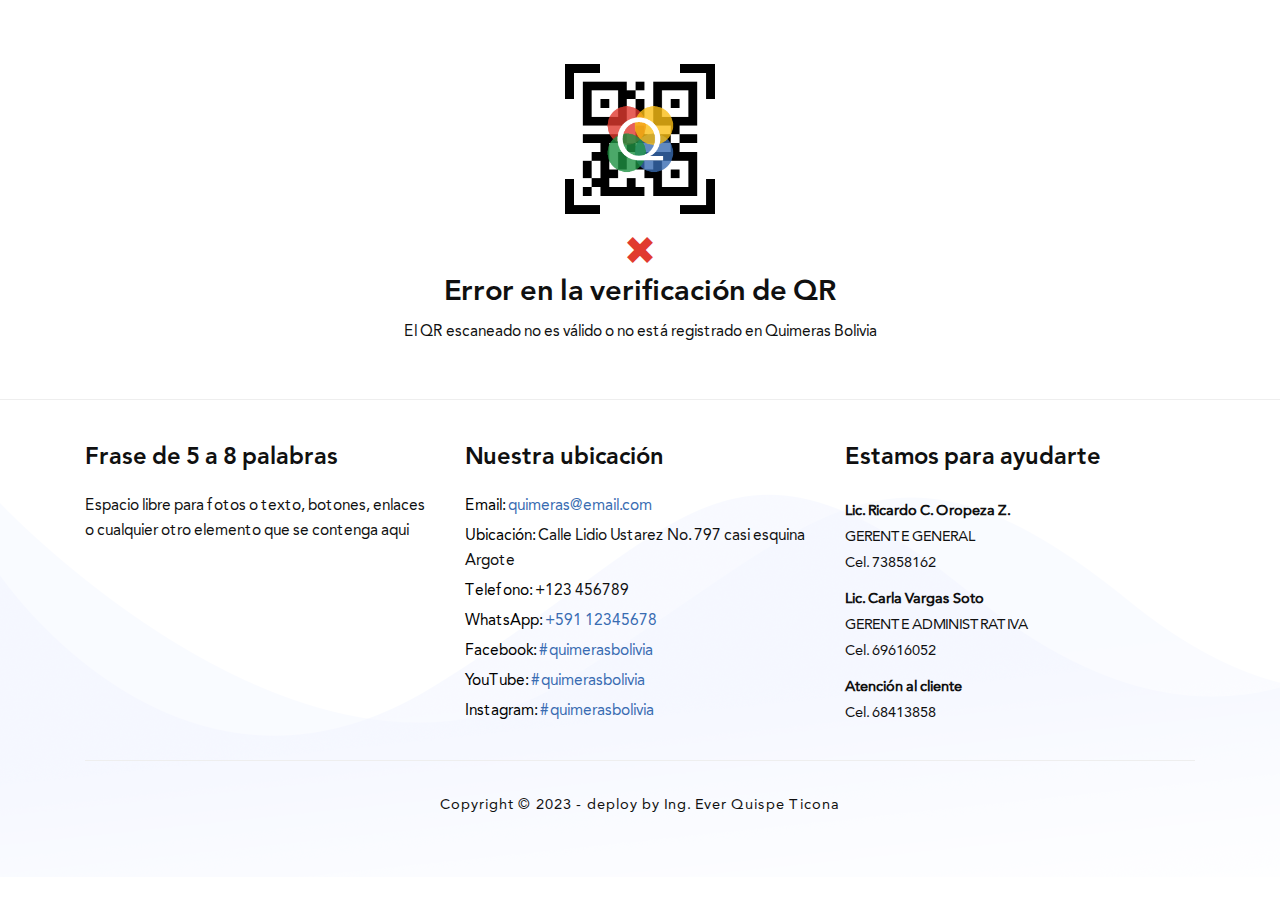
<file: verify.html>
<!DOCTYPE html>
<html lang="es">

<head>
  <!-- ** Basic Page Needs ** -->
  <meta charset="utf-8">
  <title>Quimeras Bolivia</title>
  <!-- ** Mobile Specific Metas ** -->
  <meta http-equiv="X-UA-Compatible" content="IE=edge">
  <meta http-equiv="Cache-Control" content="no-store" />
  <meta name="description" content="Sitio web Consultora Multidisciplinaria Quimeras Bolivia">
  <meta name="viewport" content="width=device-width, initial-scale=1.0, maximum-scale=5.0">
  <meta name="author" content="Ing. Ever Quispe Ticona">
  <meta name="generator" content="Themefisher Promodise Template v1.0">
  <link rel="stylesheet" href="plugins/bootstrap/bootstrap.min.css">
  <link rel="stylesheet" href="plugins/fontawesome/css/all.css">
  <link rel="stylesheet" href="plugins/icofont/icofont.css">
  <link rel="stylesheet" href="css/style.css">
  <script src="plugins/jquery/jquery.min.js"></script>
  <script src="js/template/page.js"></script>
  <script src="js/verify.js"></script>
  <link rel="icon" href="images/favicon.png" type="image/x-icon">
</head>

<body data-spy="scroll" data-target="#mainNav">

  <!--MAIN HEADER AREA START -->
  <!-- <nav class="navbar navbar-expand-lg fixed-top trans-navigation pt-2 pb-2" id="nav-bar"></nav> -->
  <!--MAIN HEADER AREA END -->
  <section class="section-padding d-block mt-2">
    <div class="container">
      <img src="./images/icon/qr.png" width="150" class="d-block mx-auto mt-3 mb-3" alt="">

      <div id="qr-info">
        <div class="spinner-border d-block mt-5 mx-auto" role="status">
          <span class="visually-hidden"></span>
        </div>
        <span class="d-block mt-3 text-center">Verificando QR</span>
      </div>
    </div>
  </section>

  <!--  FOOTER AREA START  -->
  <footer id="footer" class="section-padding">
    <div class="container">
      <div class="row justify-content-around">
        <div class="col-lg-4">
          <div class="footer-widget footer-link">
            <h4>We concern about you<br> to grow business rapidly.</h4>
            <p>Lorem ipsum dolor sit amet, consectetur adipisicing elit. Dolore ipsam hic non sunt recusandae atque unde
              saepe nihil earum voluptatibus aliquid optio suscipit nobis quia vel quod, iure quae.</p>
          </div>
        </div>
        <div class="col-lg-2 col-md-4 col-6">
          <div class="footer-widget footer-link">
            <h4>About</h4>
            <ul>
              <li><a href="about.html">About</a></li>
              <li><a href="service.html">Service</a></li>
              <li><a href="pricing.html">Pricing</a></li>
              <li><a href="#!">Team</a></li>
              <li><a href="#!">Testimonials</a></li>
              <li><a href="blog.html">Blog</a></li>
            </ul>
          </div>
        </div>

        <div class="col-lg-2 col-md-4 col-6">
          <div class="footer-widget footer-link">
            <h4>Quick Links</h4>
            <ul>
              <li><a href="#!">How it Works</a></li>
              <li><a href="#!">Support</a></li>
              <li><a href="#!">Privacy Policy</a></li>
              <li><a href="#!">Report Bug</a></li>
              <li><a href="#!">License</a></li>
              <li><a href="#!">Terms & Condition</a></li>
            </ul>
          </div>
        </div>
        <div class="col-lg-3 col-md-4 col-sm-12">
          <div class="footer-widget footer-text">
            <h4>Our location</h4>
            <p class="mail"><span>Mail:</span> promdise@gmail.com</p>
            <p><span>Phone :</span>+202-277-3894</p>
            <p><span>Location:</span> 455 West Orchard Street Kings Mountain, NC 28086,NOC building</p>
          </div>
        </div>
      </div>
      <div class="row">
        <div class="col-lg-12 text-center">
          <div class="footer-copy">
            Copyright &copy; 2021, Designed &amp; Developed by <a href="https://themefisher.com/">Themefisher</a>
          </div>
        </div>
      </div>
    </div>
  </footer>
  <!--  FOOTER AREA END  -->

  <!-- Bootstrap css -->
  <script src="plugins/bootstrap/bootstrap.min.js"></script>

  <!-- main script -->
  <script src="js/template/script.js"></script>

</body>

</html>
</file>
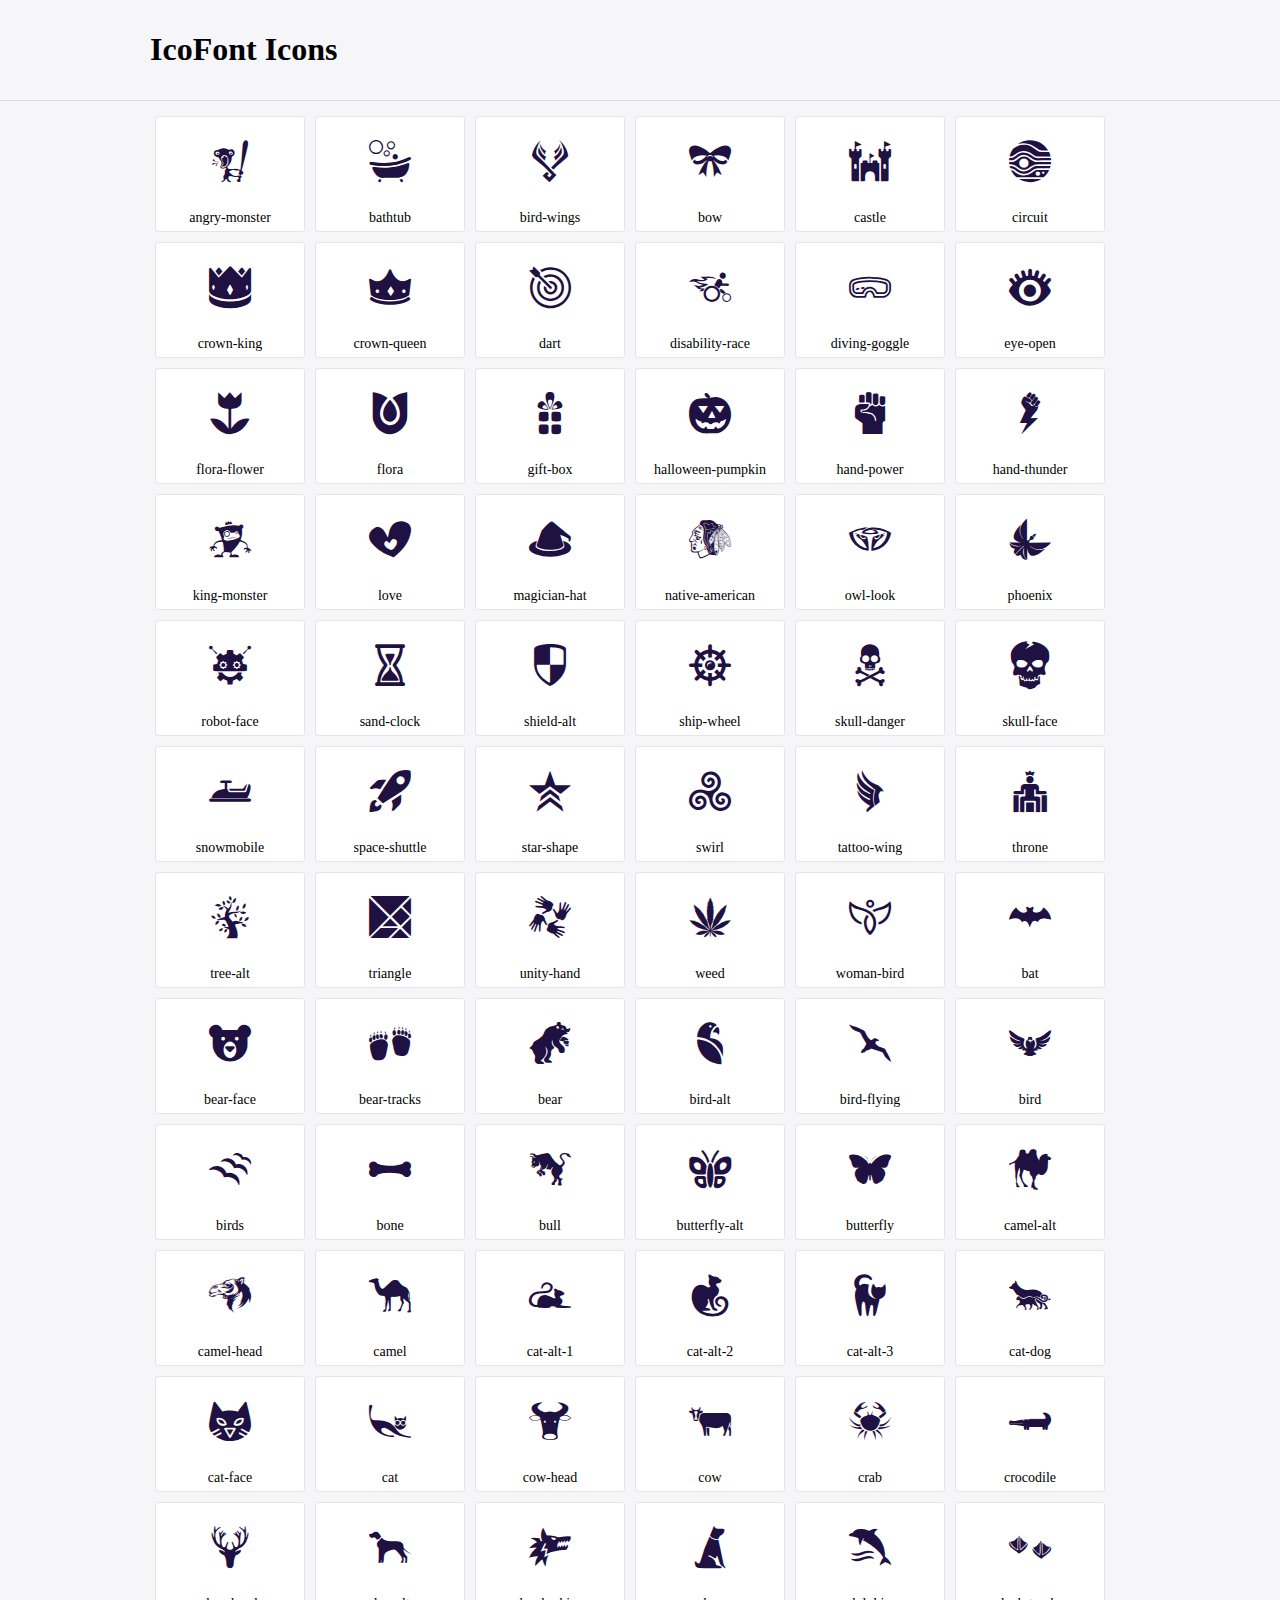
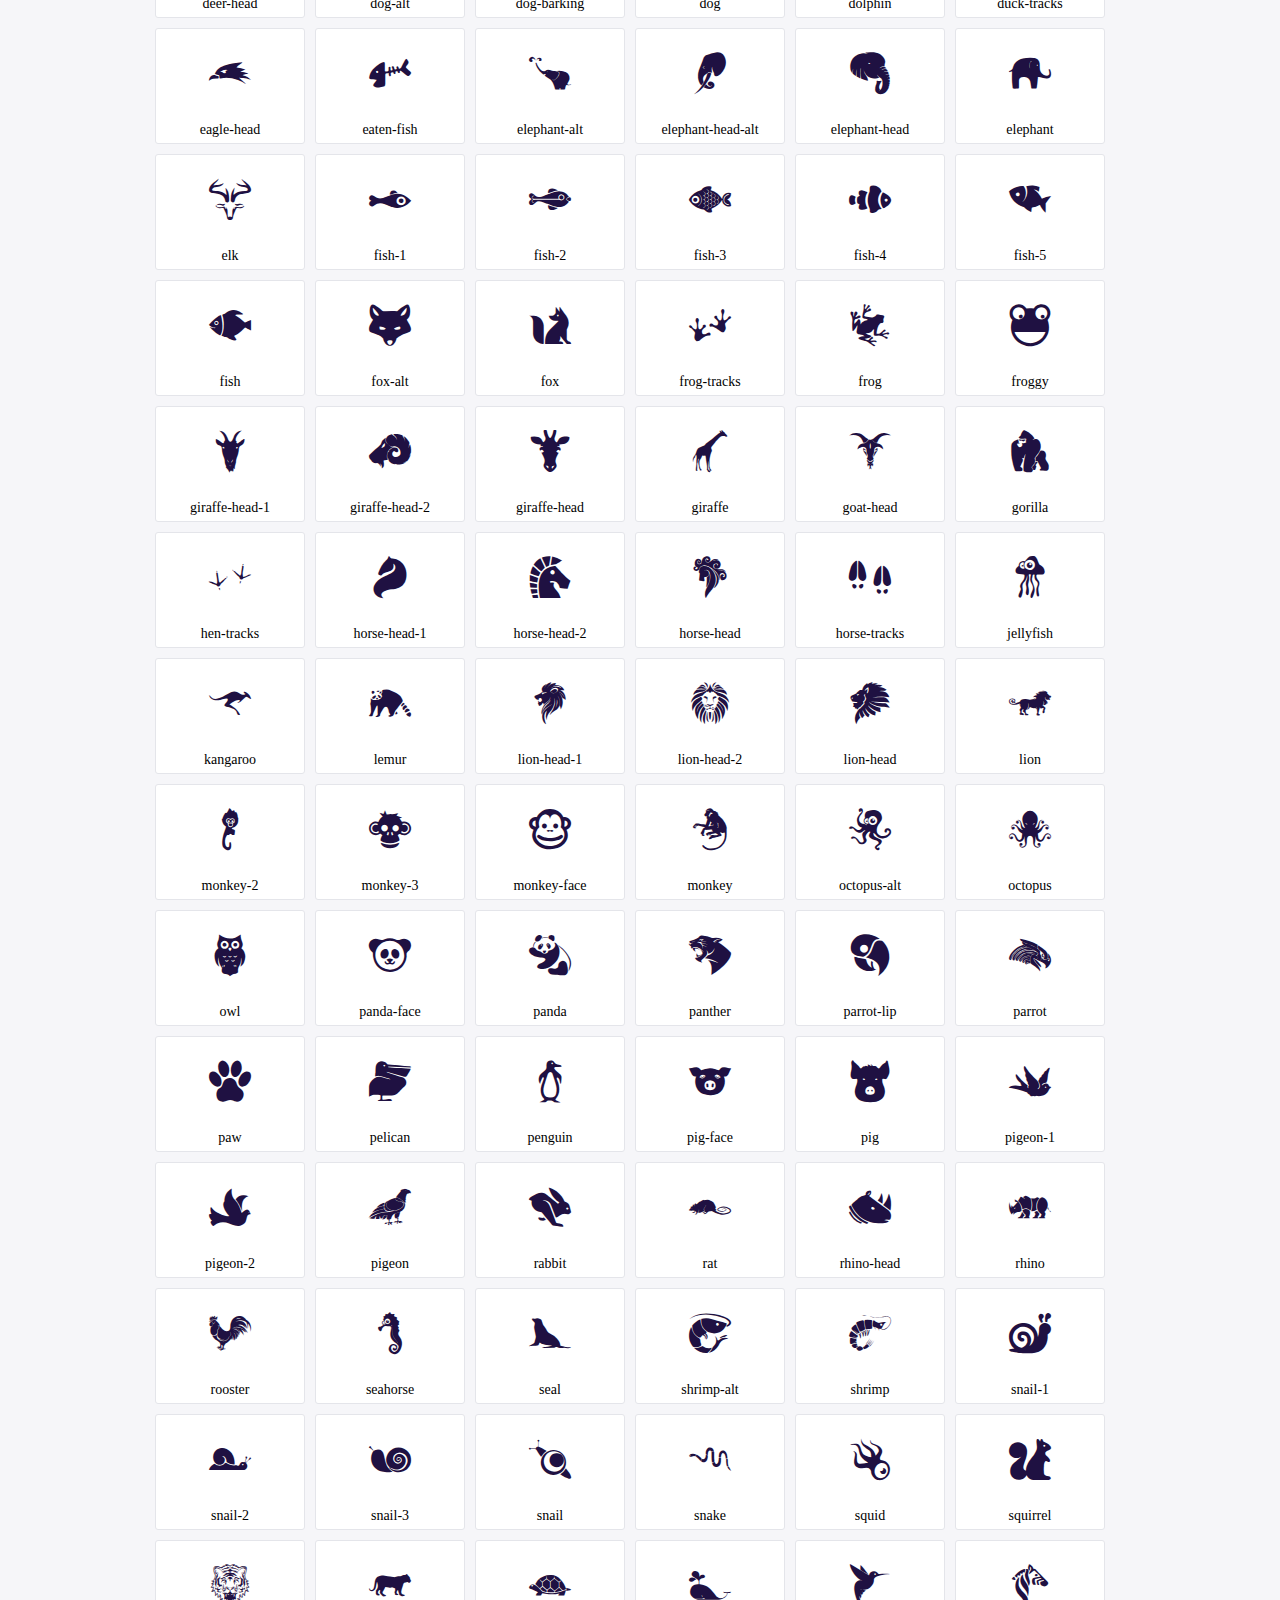
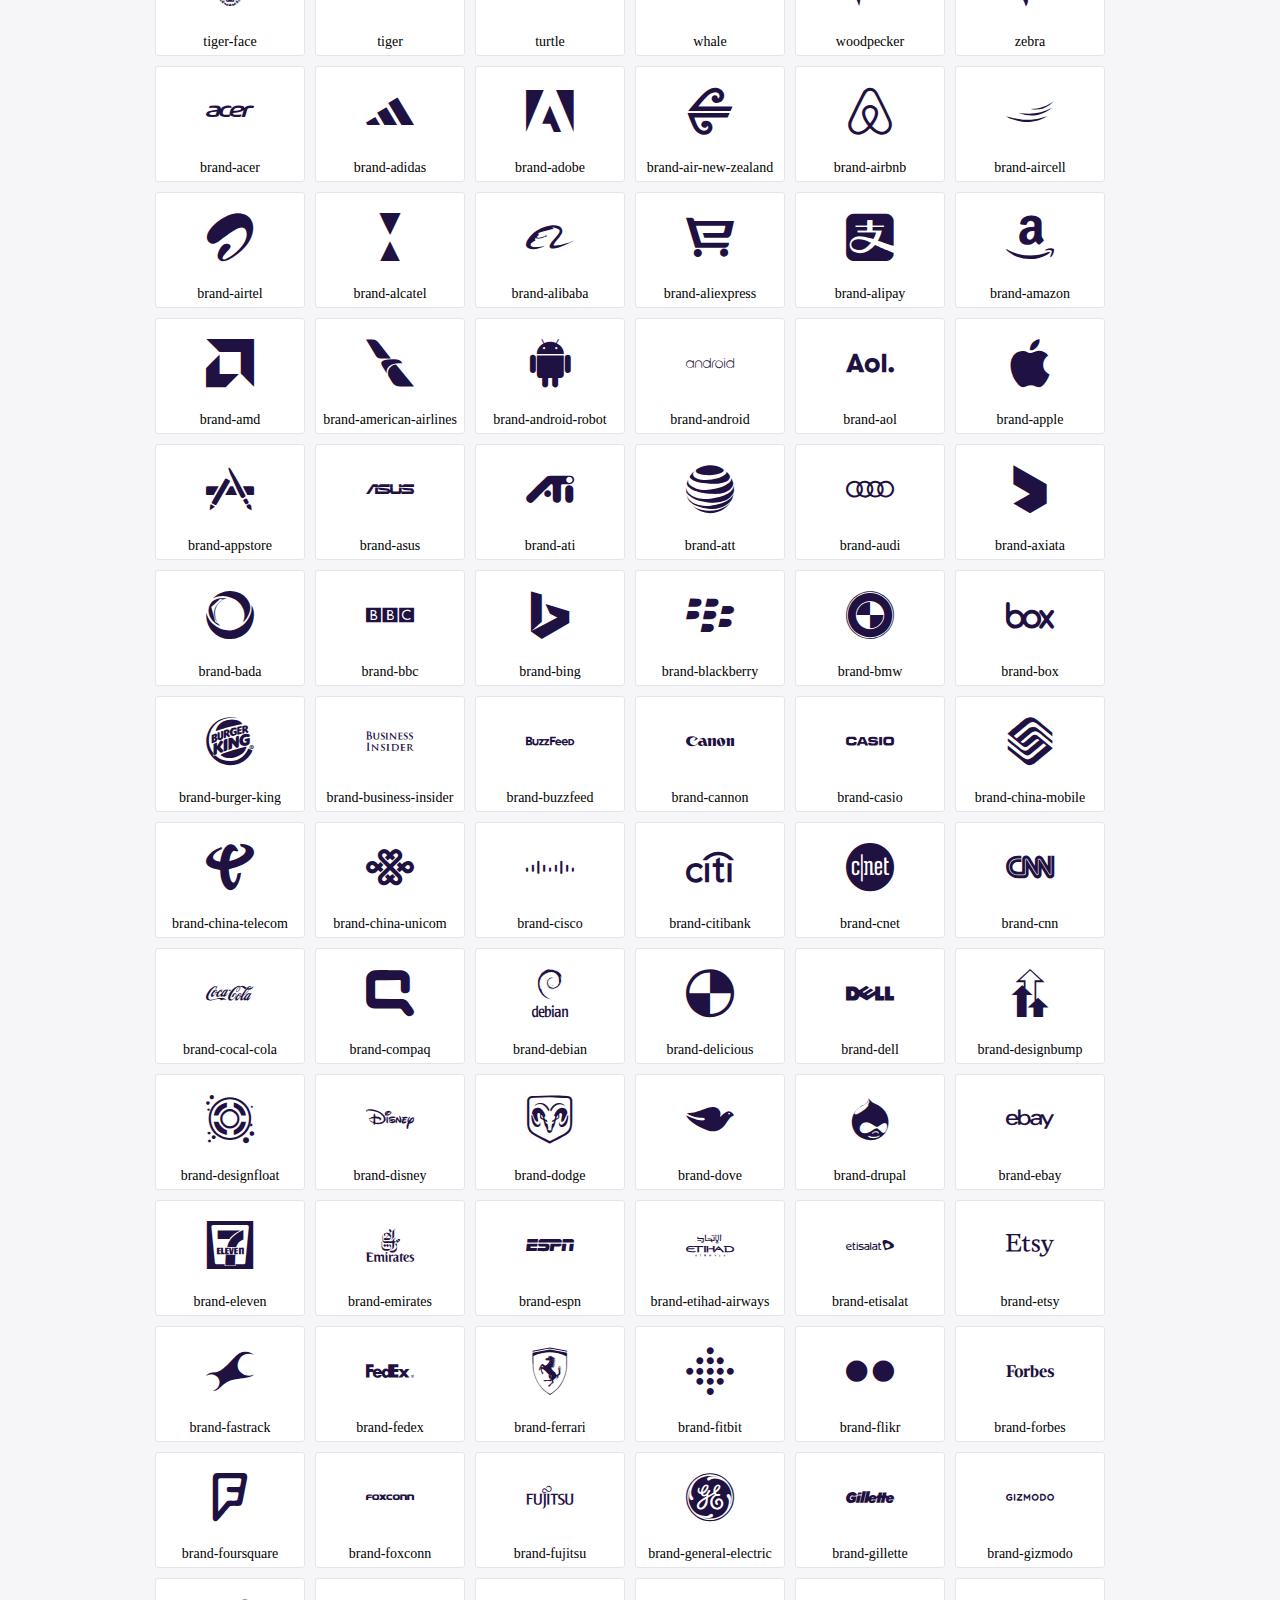
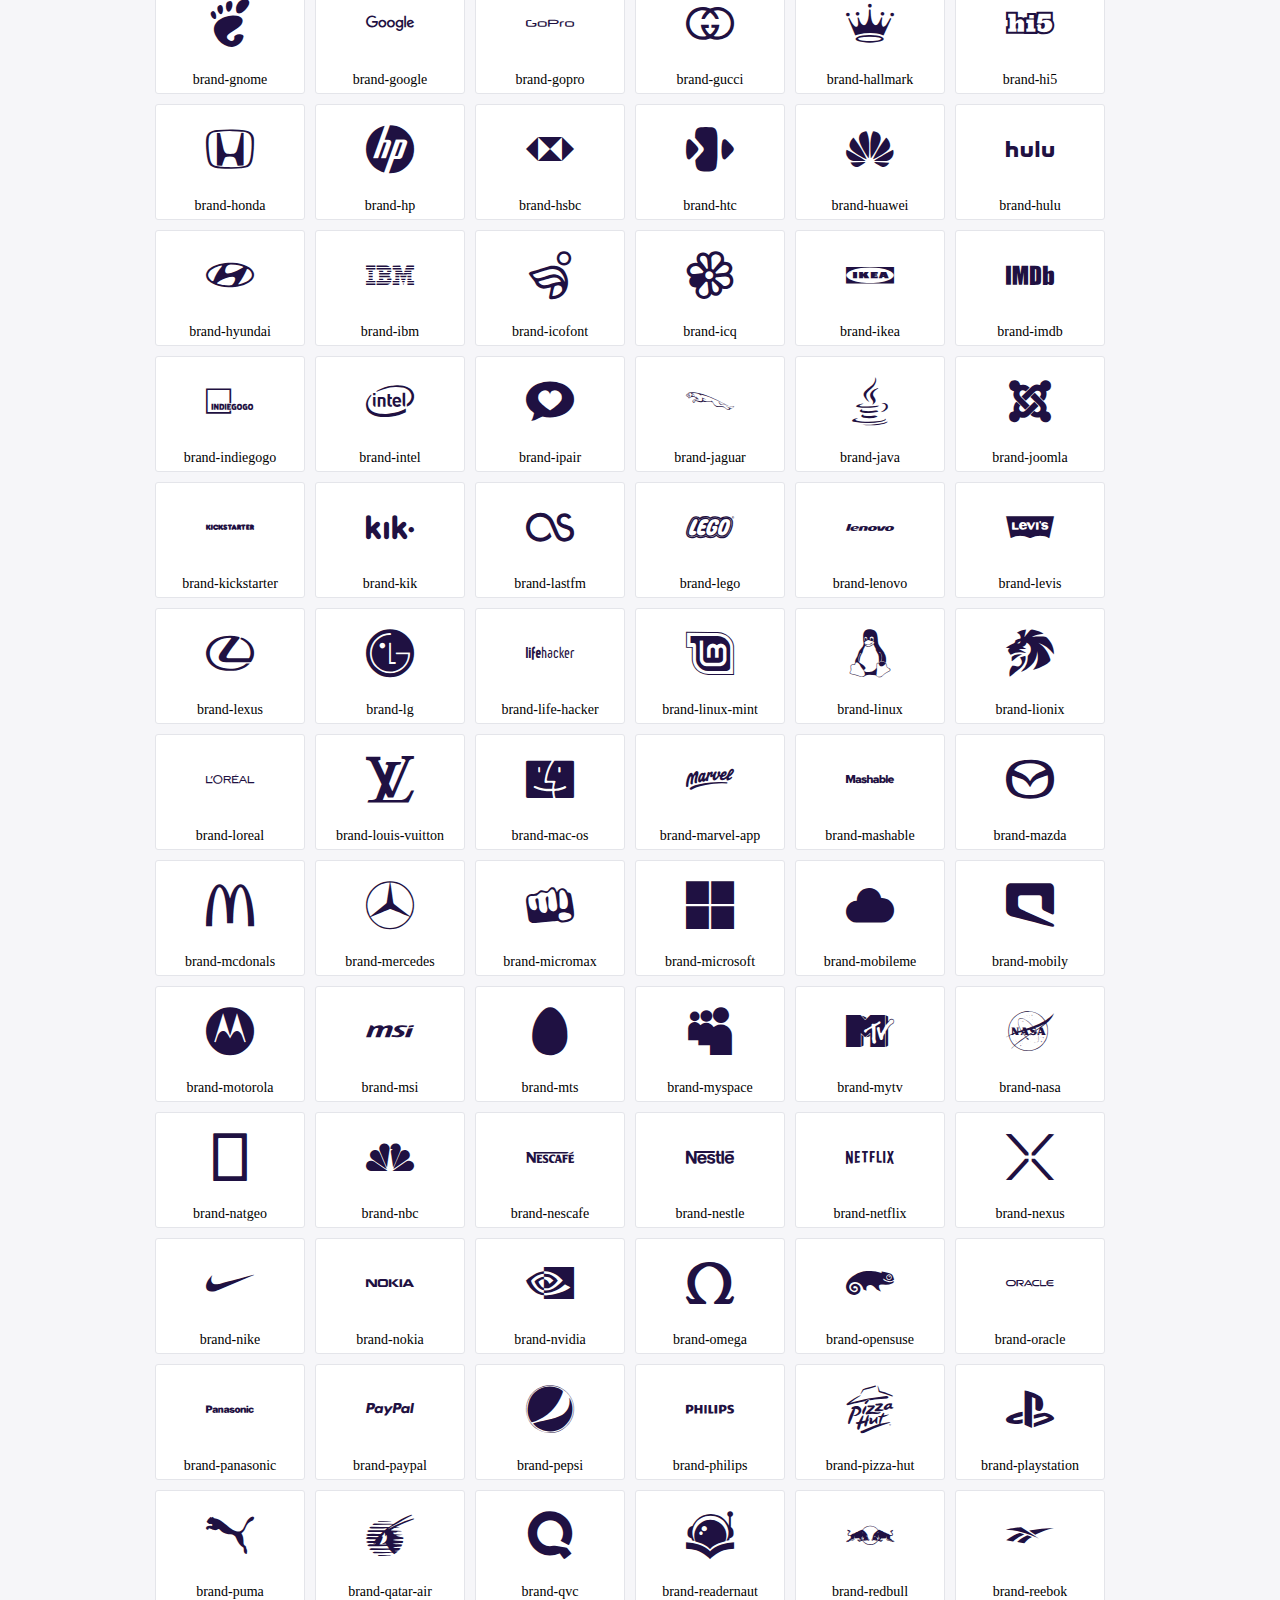
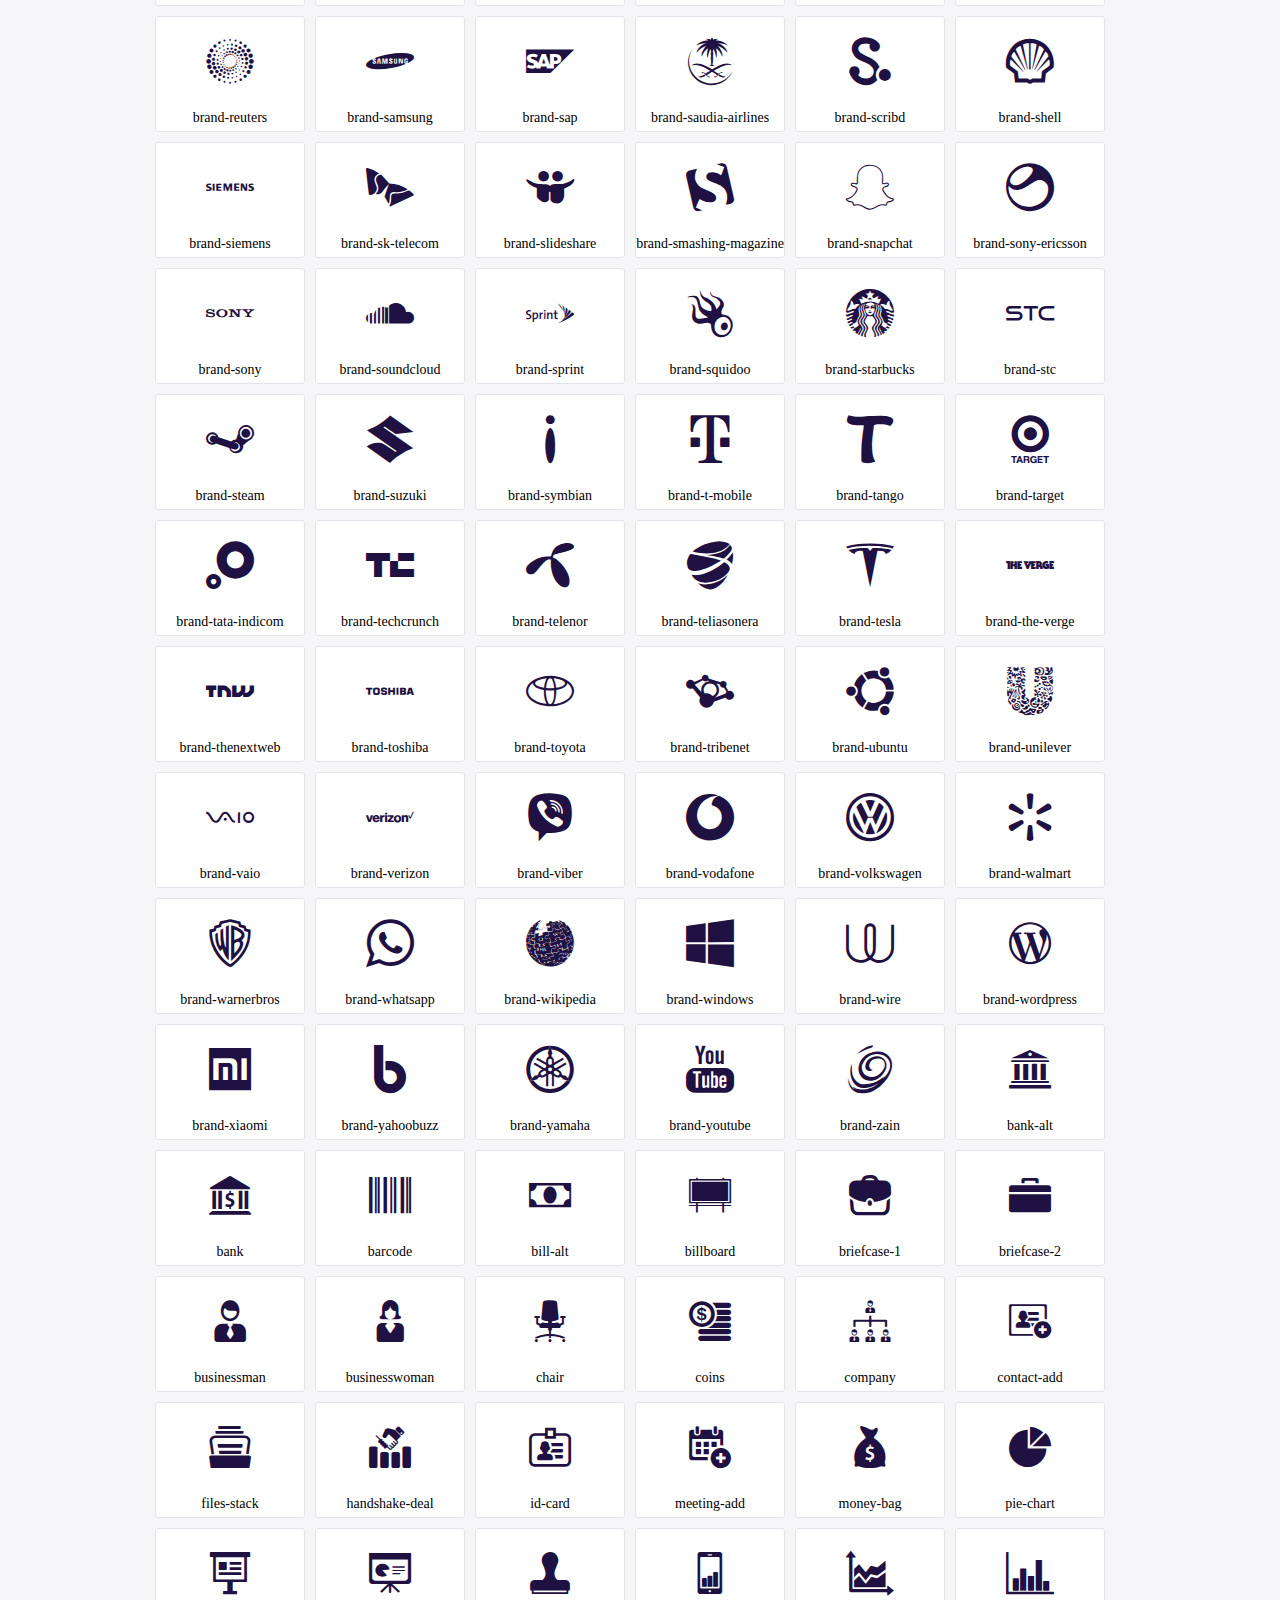
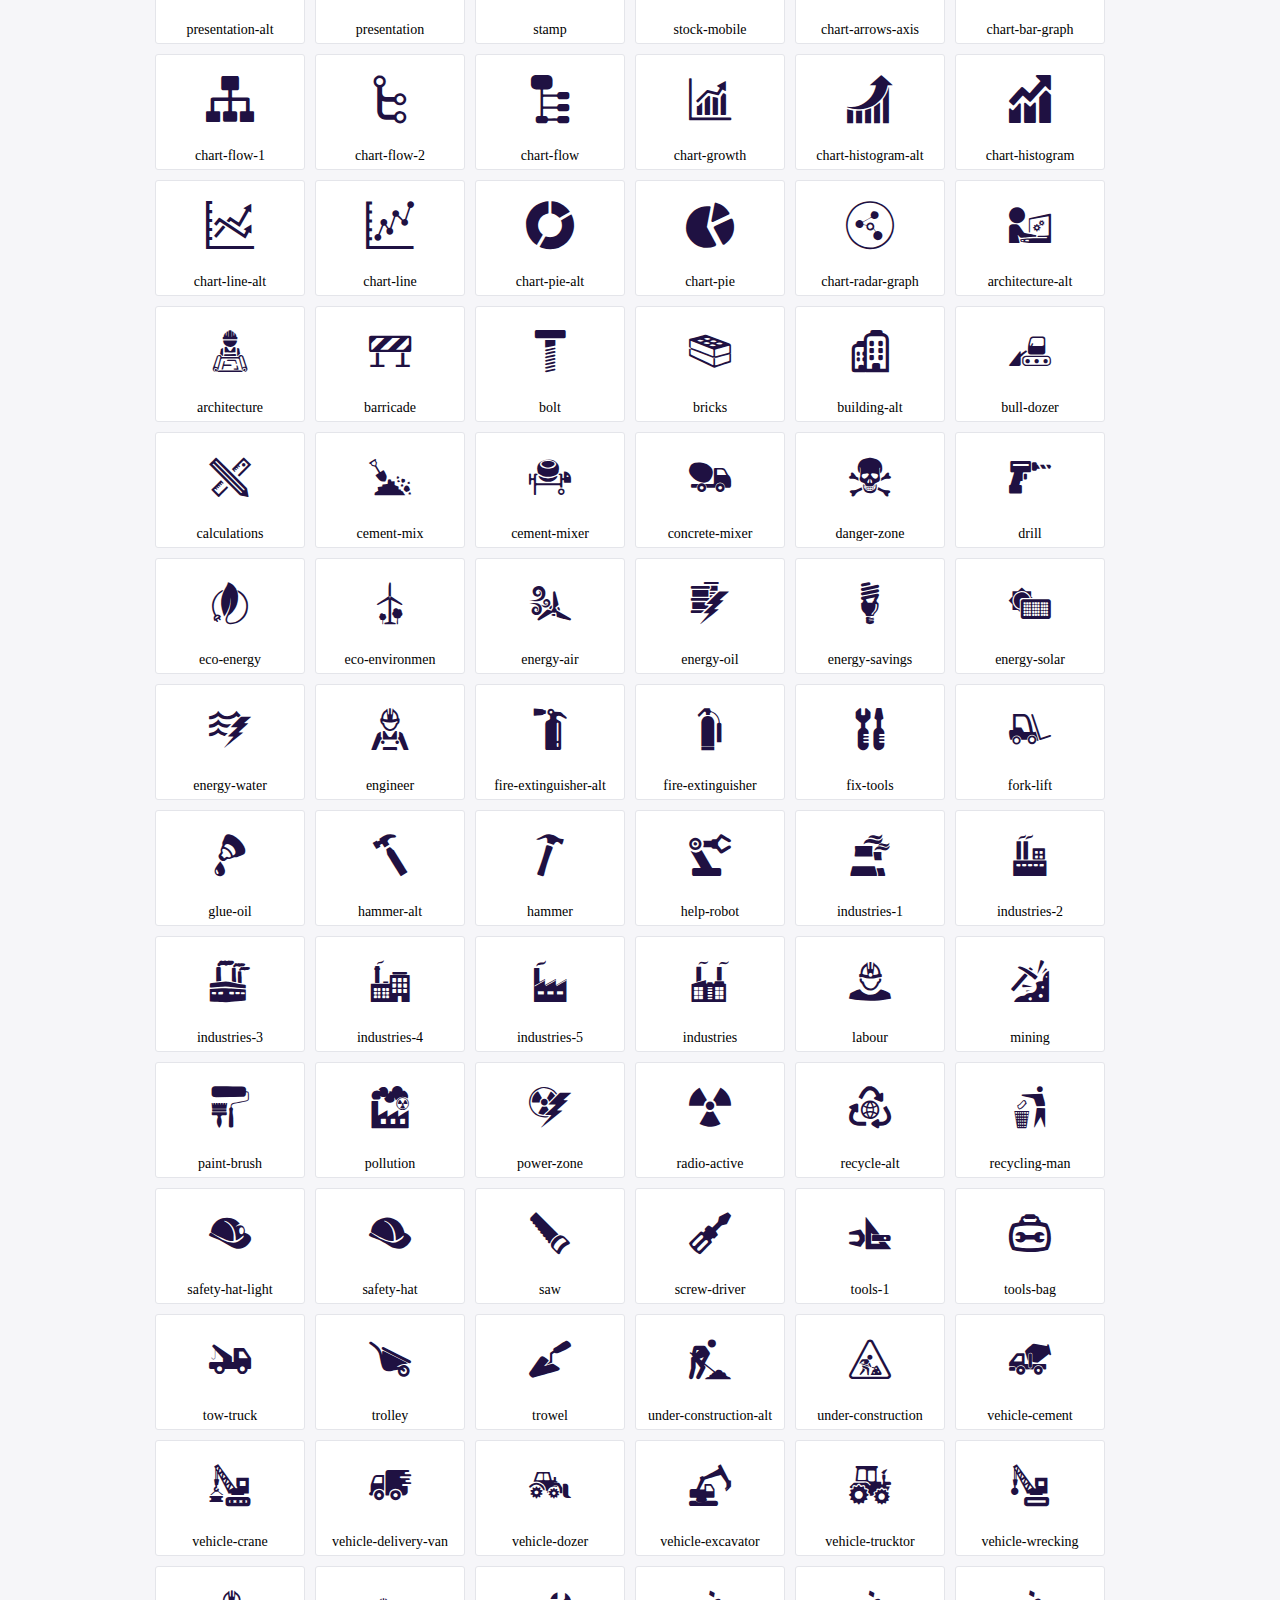
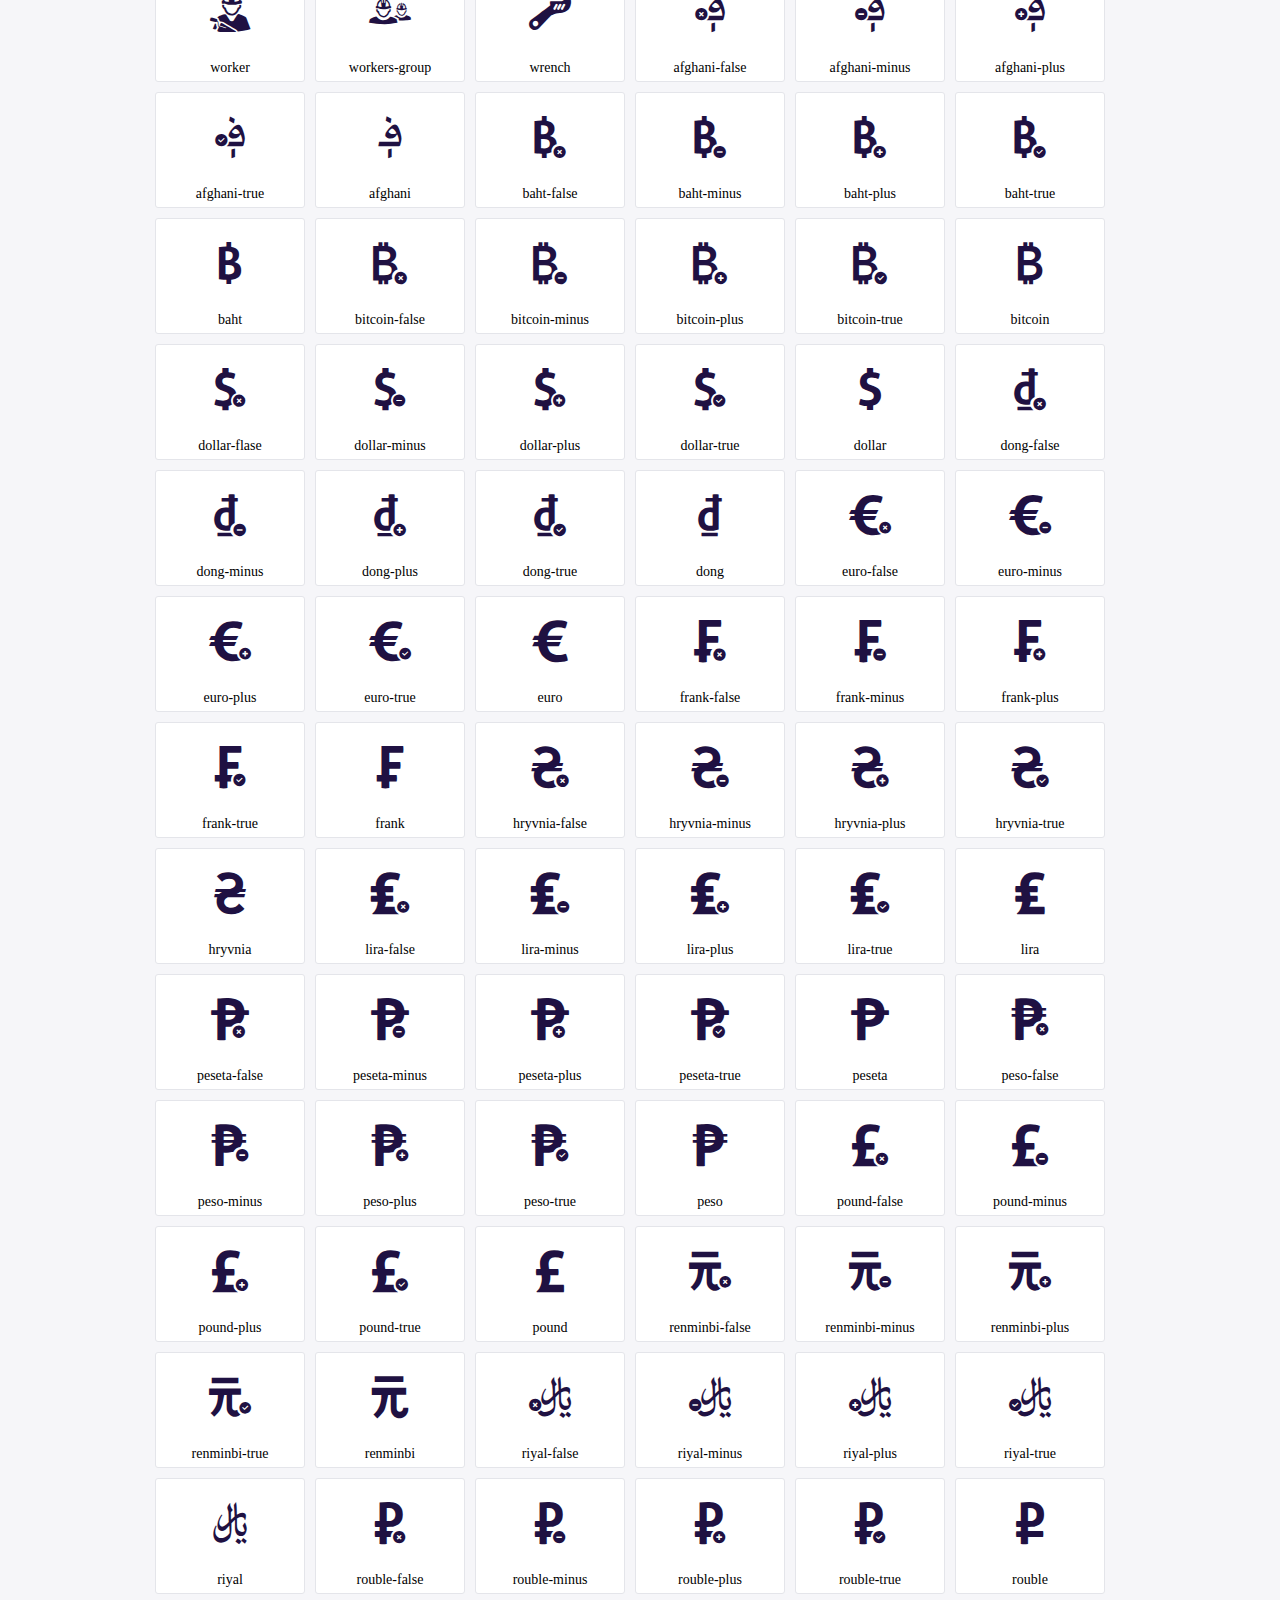
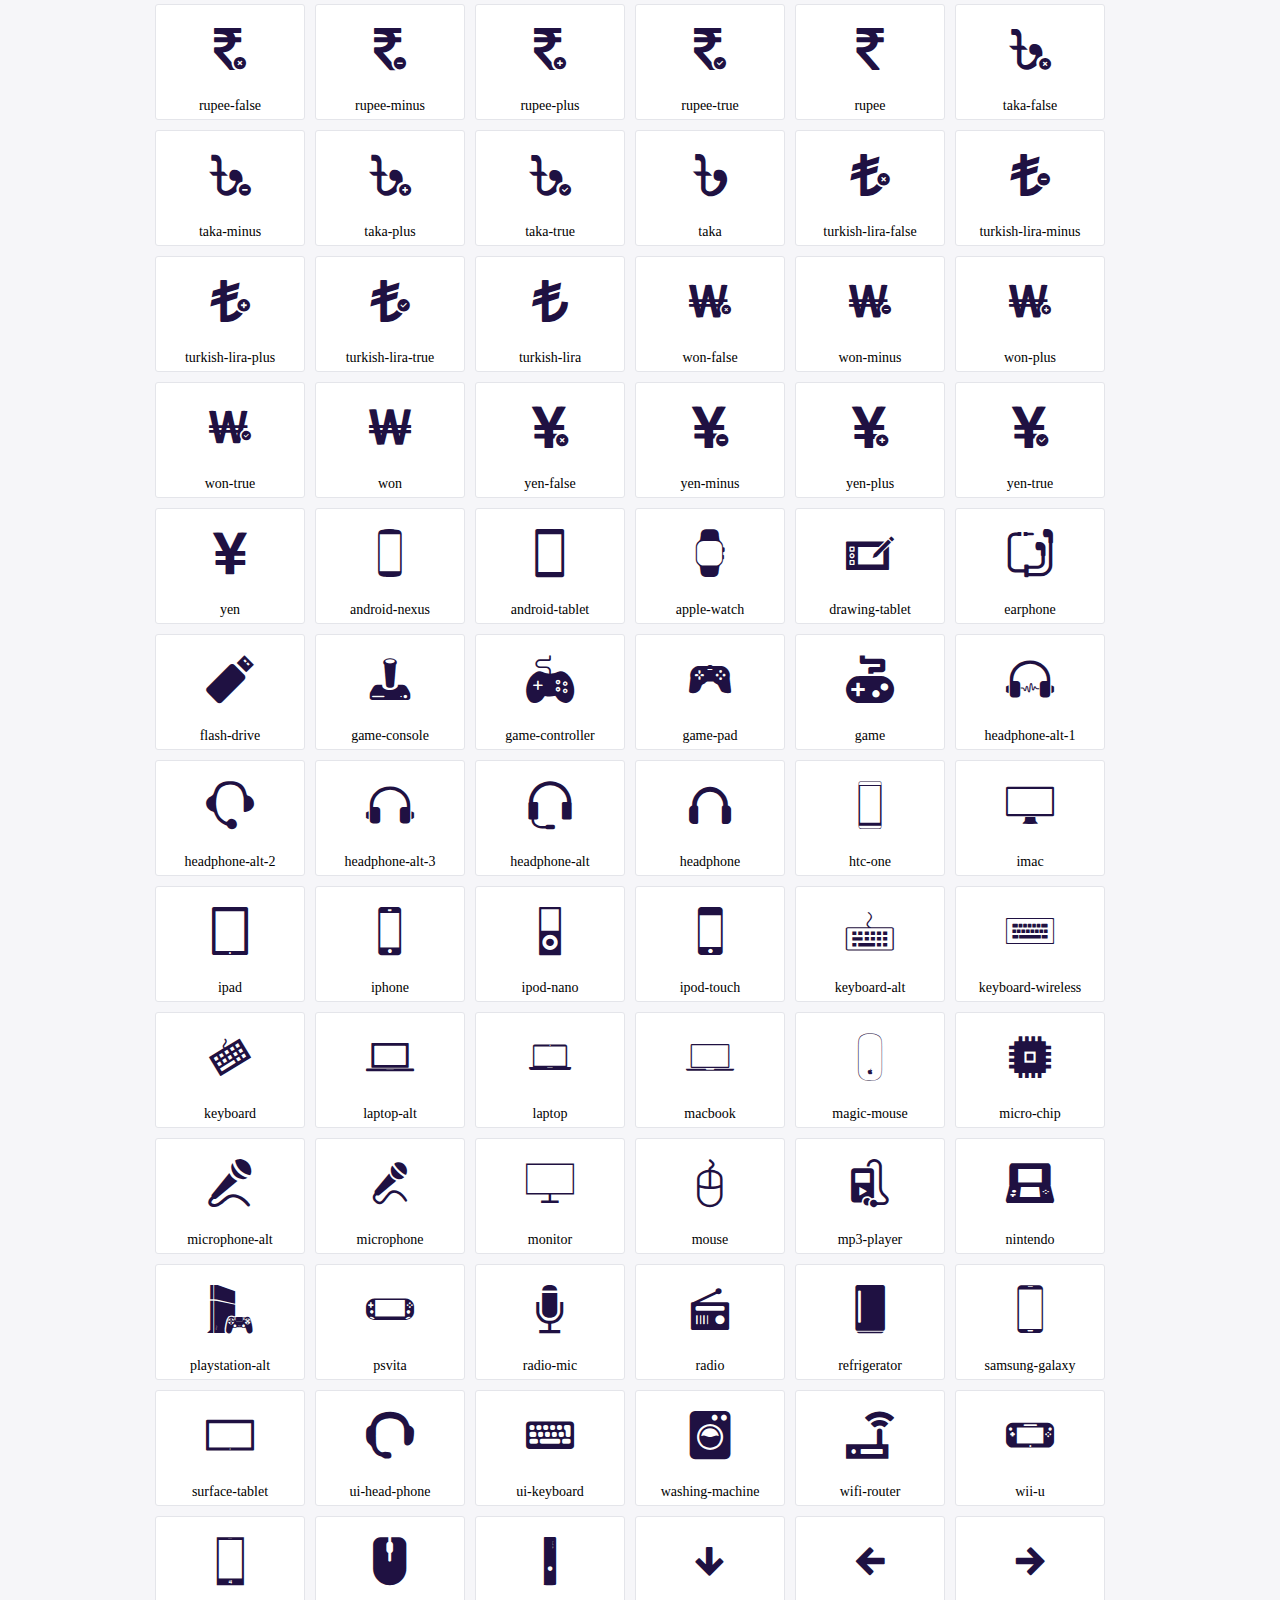
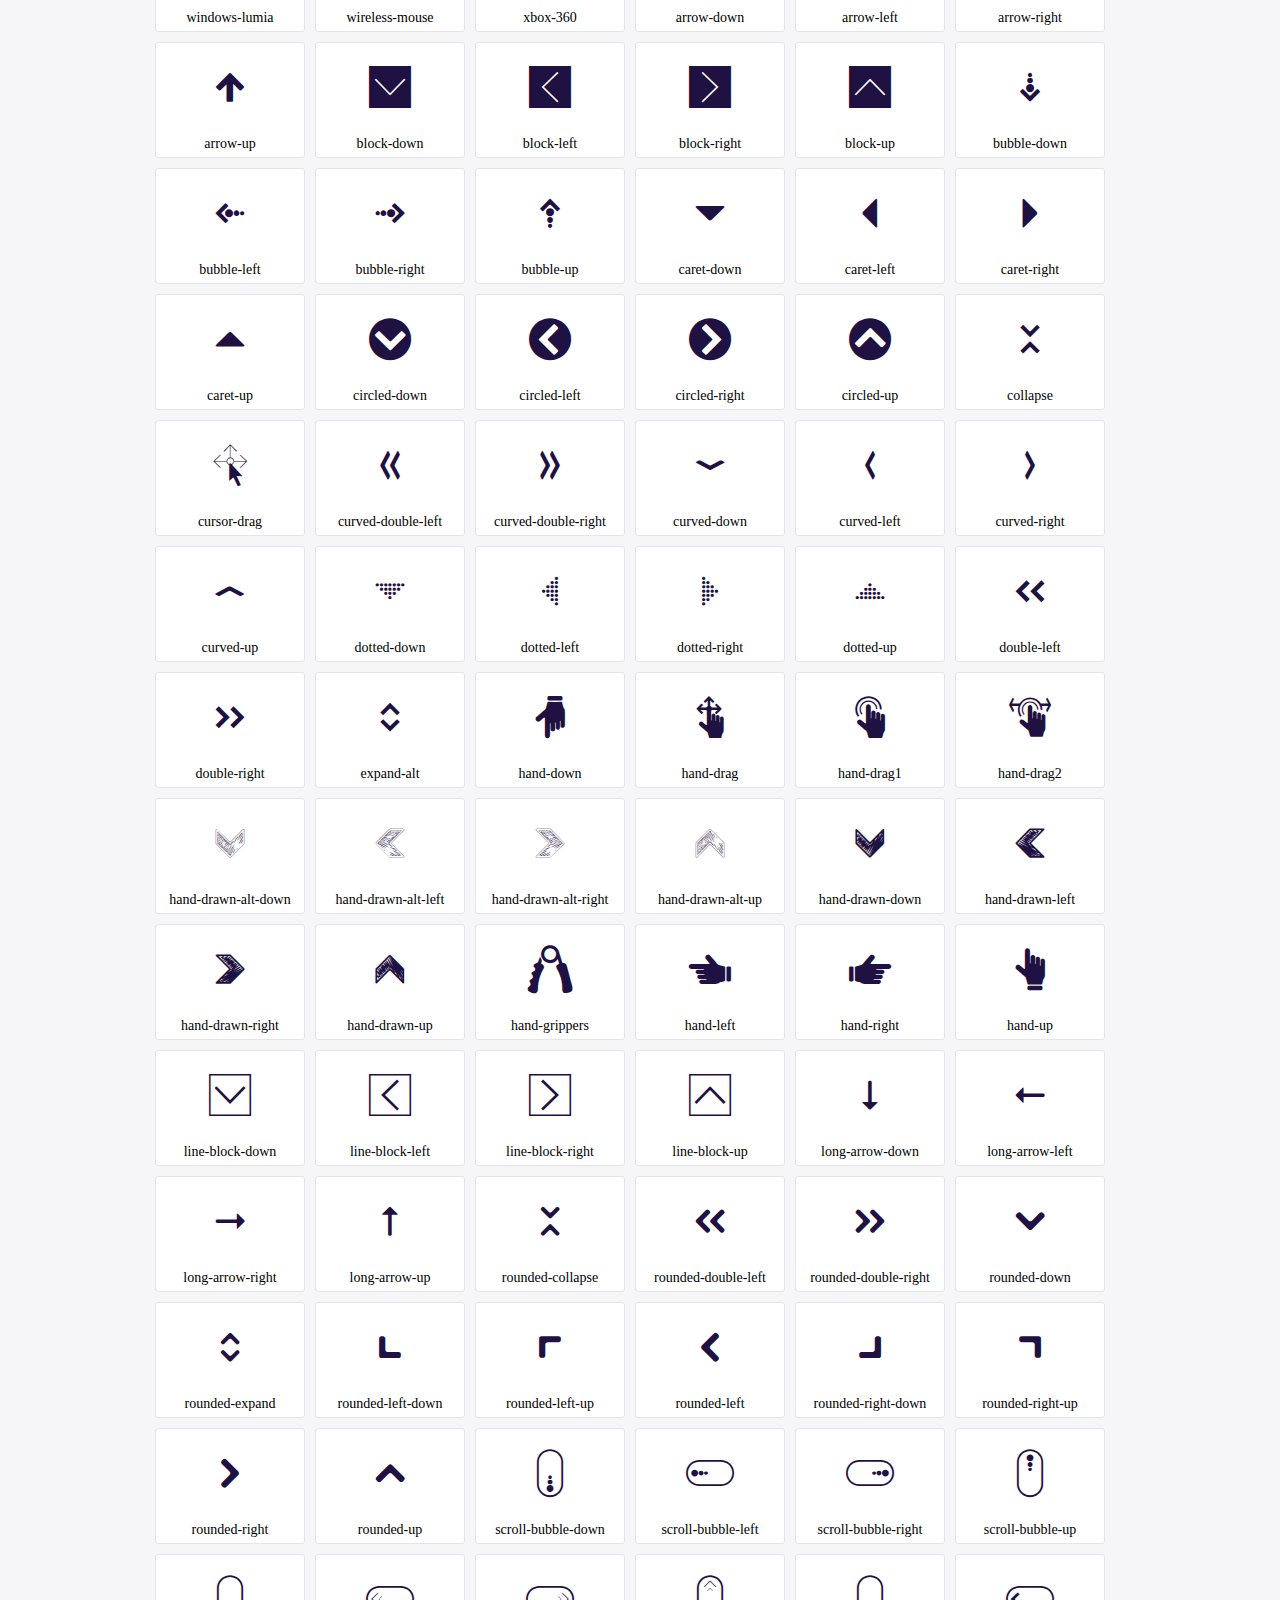
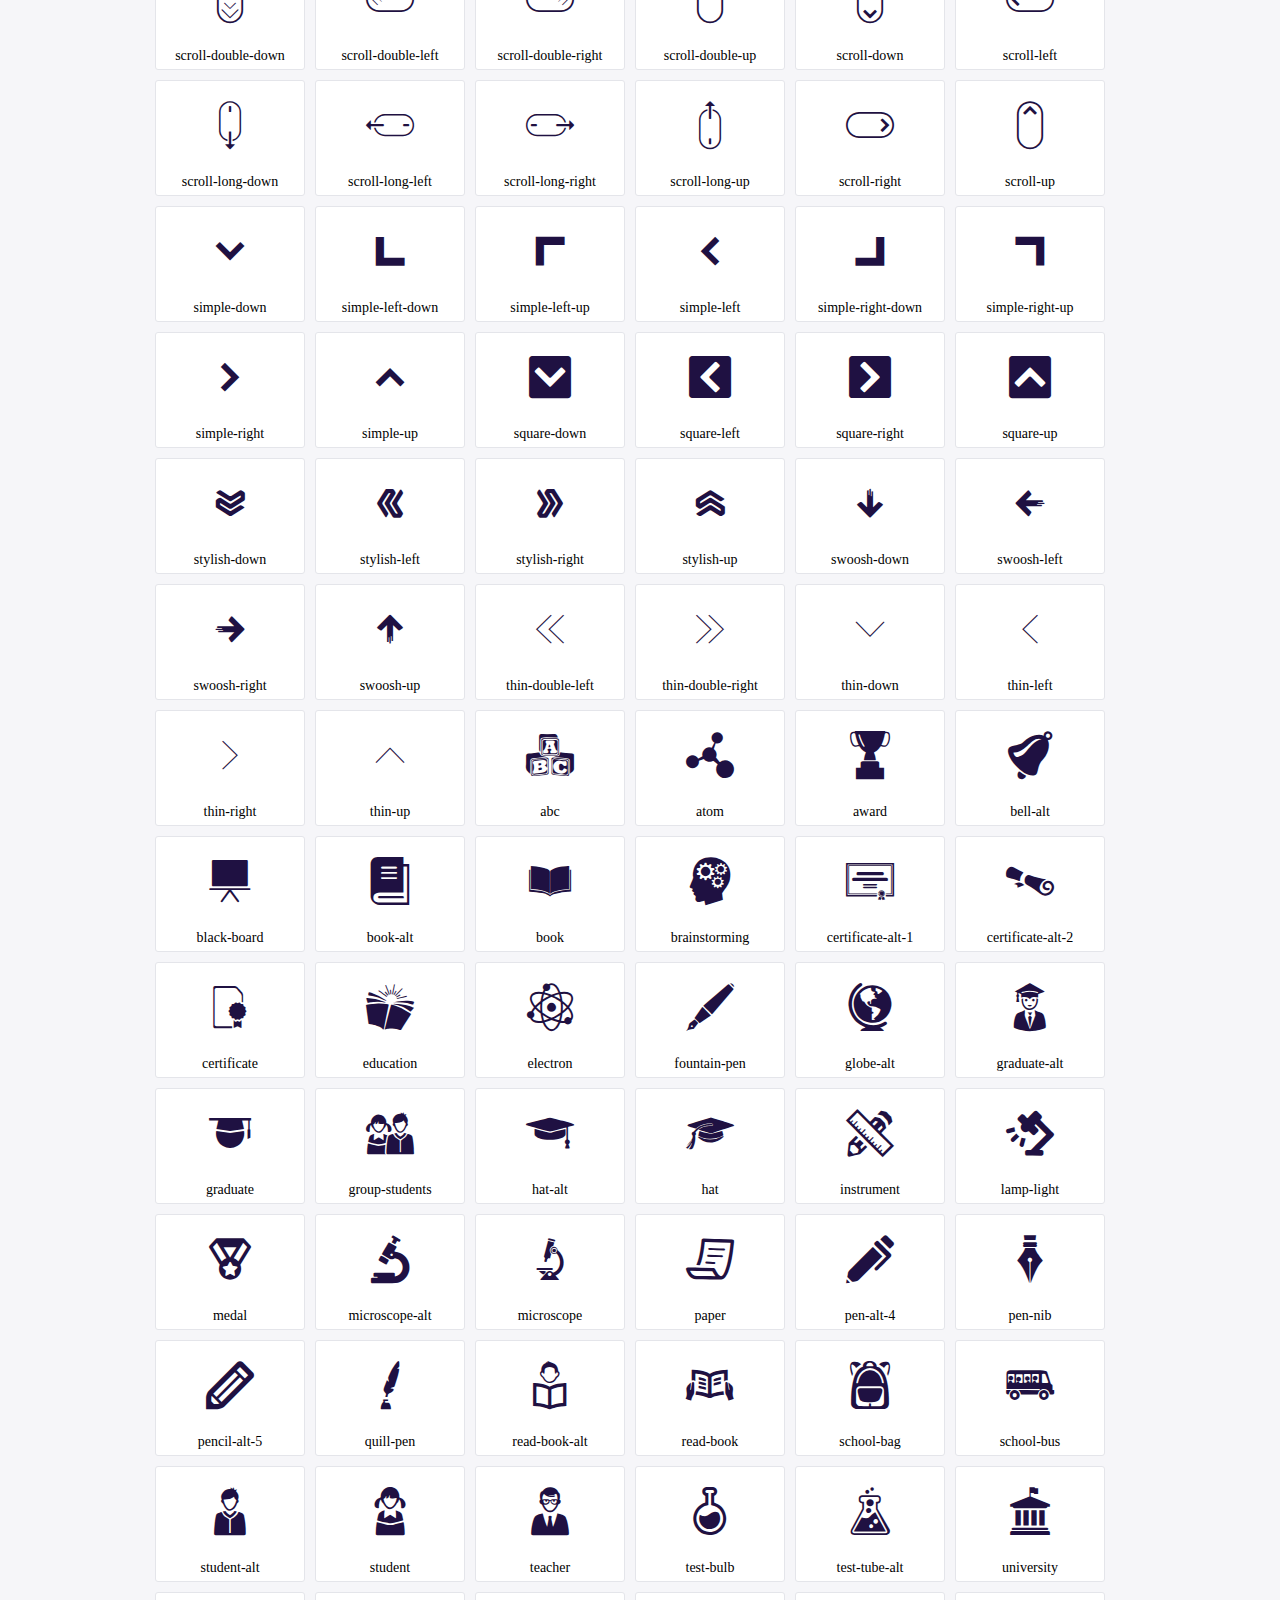
<file: plugins/icofont/demo.html>
<!DOCTYPE html>
	<html>
	<head>
		<meta charset="utf-8">
		<title>Examples | IcoFont</title>
		<link rel="stylesheet" type="text/css" href="./icofont.min.css">
		<style type="text/css">
			body {
				margin: 0;
				padding: 0;
				background: #F6F6F9;
			}
			.header {
				border-bottom: 1px solid #DCDCE1;
				padding: 10px 0;
				margin-bottom: 10px;
			}
			.container {
				width: 980px;
				margin: 0 auto;
			}
			.ico-title {
				font-size: 2em;
			}
			.iconlist {
				margin: 0;
				padding: 0;
				list-style: none;
				text-align: center;
				width: 100%;
				display: flex;
				flex-wrap: wrap;
				flex-direction: row;
			}
			.iconlist li {
				position: relative;
				margin: 5px;
				width: 150px;
				cursor: pointer;
			}
			.iconlist li .icon-holder {
				position: relative;
				text-align: center;
				border-radius: 3px;
				overflow: hidden;
				padding-bottom: 5px;
				background: #ffffff;
				border: 1px solid #E4E5EA;
				transition: all 0.2s linear 0s;
			}
			.iconlist li .icon-holder:hover {
				background: #00C3DA;
				color: #ffffff;
			}
			.iconlist li .icon-holder:hover .icon i {
				color: #ffffff;
			}
			.iconlist li .icon-holder .icon {
				padding: 20px;
				text-align: center;
			}
			.iconlist li .icon-holder .icon i {
				font-size: 3em;
				color: #1F1142;
			}
			.iconlist li .icon-holder span {
				font-size: 14px;
				display: block;
				margin-top: 5px;
				border-radius: 3px;
			}
		</style>
	</head>
	<body>
	<div class="header">
		<div class="container">
			<h1 class="ico-title"> IcoFont Icons </h1>
		</div>
	</div>
	<div class="container">
		<ul class="iconlist">
		
		<li>
			<div class="icon-holder">
				<div class="icon"> 
					<i class="icofont-angry-monster"></i>
				</div> 
				<span> angry-monster </span>
			</div>
		</li>
		
		<li>
			<div class="icon-holder">
				<div class="icon"> 
					<i class="icofont-bathtub"></i>
				</div> 
				<span> bathtub </span>
			</div>
		</li>
		
		<li>
			<div class="icon-holder">
				<div class="icon"> 
					<i class="icofont-bird-wings"></i>
				</div> 
				<span> bird-wings </span>
			</div>
		</li>
		
		<li>
			<div class="icon-holder">
				<div class="icon"> 
					<i class="icofont-bow"></i>
				</div> 
				<span> bow </span>
			</div>
		</li>
		
		<li>
			<div class="icon-holder">
				<div class="icon"> 
					<i class="icofont-castle"></i>
				</div> 
				<span> castle </span>
			</div>
		</li>
		
		<li>
			<div class="icon-holder">
				<div class="icon"> 
					<i class="icofont-circuit"></i>
				</div> 
				<span> circuit </span>
			</div>
		</li>
		
		<li>
			<div class="icon-holder">
				<div class="icon"> 
					<i class="icofont-crown-king"></i>
				</div> 
				<span> crown-king </span>
			</div>
		</li>
		
		<li>
			<div class="icon-holder">
				<div class="icon"> 
					<i class="icofont-crown-queen"></i>
				</div> 
				<span> crown-queen </span>
			</div>
		</li>
		
		<li>
			<div class="icon-holder">
				<div class="icon"> 
					<i class="icofont-dart"></i>
				</div> 
				<span> dart </span>
			</div>
		</li>
		
		<li>
			<div class="icon-holder">
				<div class="icon"> 
					<i class="icofont-disability-race"></i>
				</div> 
				<span> disability-race </span>
			</div>
		</li>
		
		<li>
			<div class="icon-holder">
				<div class="icon"> 
					<i class="icofont-diving-goggle"></i>
				</div> 
				<span> diving-goggle </span>
			</div>
		</li>
		
		<li>
			<div class="icon-holder">
				<div class="icon"> 
					<i class="icofont-eye-open"></i>
				</div> 
				<span> eye-open </span>
			</div>
		</li>
		
		<li>
			<div class="icon-holder">
				<div class="icon"> 
					<i class="icofont-flora-flower"></i>
				</div> 
				<span> flora-flower </span>
			</div>
		</li>
		
		<li>
			<div class="icon-holder">
				<div class="icon"> 
					<i class="icofont-flora"></i>
				</div> 
				<span> flora </span>
			</div>
		</li>
		
		<li>
			<div class="icon-holder">
				<div class="icon"> 
					<i class="icofont-gift-box"></i>
				</div> 
				<span> gift-box </span>
			</div>
		</li>
		
		<li>
			<div class="icon-holder">
				<div class="icon"> 
					<i class="icofont-halloween-pumpkin"></i>
				</div> 
				<span> halloween-pumpkin </span>
			</div>
		</li>
		
		<li>
			<div class="icon-holder">
				<div class="icon"> 
					<i class="icofont-hand-power"></i>
				</div> 
				<span> hand-power </span>
			</div>
		</li>
		
		<li>
			<div class="icon-holder">
				<div class="icon"> 
					<i class="icofont-hand-thunder"></i>
				</div> 
				<span> hand-thunder </span>
			</div>
		</li>
		
		<li>
			<div class="icon-holder">
				<div class="icon"> 
					<i class="icofont-king-monster"></i>
				</div> 
				<span> king-monster </span>
			</div>
		</li>
		
		<li>
			<div class="icon-holder">
				<div class="icon"> 
					<i class="icofont-love"></i>
				</div> 
				<span> love </span>
			</div>
		</li>
		
		<li>
			<div class="icon-holder">
				<div class="icon"> 
					<i class="icofont-magician-hat"></i>
				</div> 
				<span> magician-hat </span>
			</div>
		</li>
		
		<li>
			<div class="icon-holder">
				<div class="icon"> 
					<i class="icofont-native-american"></i>
				</div> 
				<span> native-american </span>
			</div>
		</li>
		
		<li>
			<div class="icon-holder">
				<div class="icon"> 
					<i class="icofont-owl-look"></i>
				</div> 
				<span> owl-look </span>
			</div>
		</li>
		
		<li>
			<div class="icon-holder">
				<div class="icon"> 
					<i class="icofont-phoenix"></i>
				</div> 
				<span> phoenix </span>
			</div>
		</li>
		
		<li>
			<div class="icon-holder">
				<div class="icon"> 
					<i class="icofont-robot-face"></i>
				</div> 
				<span> robot-face </span>
			</div>
		</li>
		
		<li>
			<div class="icon-holder">
				<div class="icon"> 
					<i class="icofont-sand-clock"></i>
				</div> 
				<span> sand-clock </span>
			</div>
		</li>
		
		<li>
			<div class="icon-holder">
				<div class="icon"> 
					<i class="icofont-shield-alt"></i>
				</div> 
				<span> shield-alt </span>
			</div>
		</li>
		
		<li>
			<div class="icon-holder">
				<div class="icon"> 
					<i class="icofont-ship-wheel"></i>
				</div> 
				<span> ship-wheel </span>
			</div>
		</li>
		
		<li>
			<div class="icon-holder">
				<div class="icon"> 
					<i class="icofont-skull-danger"></i>
				</div> 
				<span> skull-danger </span>
			</div>
		</li>
		
		<li>
			<div class="icon-holder">
				<div class="icon"> 
					<i class="icofont-skull-face"></i>
				</div> 
				<span> skull-face </span>
			</div>
		</li>
		
		<li>
			<div class="icon-holder">
				<div class="icon"> 
					<i class="icofont-snowmobile"></i>
				</div> 
				<span> snowmobile </span>
			</div>
		</li>
		
		<li>
			<div class="icon-holder">
				<div class="icon"> 
					<i class="icofont-space-shuttle"></i>
				</div> 
				<span> space-shuttle </span>
			</div>
		</li>
		
		<li>
			<div class="icon-holder">
				<div class="icon"> 
					<i class="icofont-star-shape"></i>
				</div> 
				<span> star-shape </span>
			</div>
		</li>
		
		<li>
			<div class="icon-holder">
				<div class="icon"> 
					<i class="icofont-swirl"></i>
				</div> 
				<span> swirl </span>
			</div>
		</li>
		
		<li>
			<div class="icon-holder">
				<div class="icon"> 
					<i class="icofont-tattoo-wing"></i>
				</div> 
				<span> tattoo-wing </span>
			</div>
		</li>
		
		<li>
			<div class="icon-holder">
				<div class="icon"> 
					<i class="icofont-throne"></i>
				</div> 
				<span> throne </span>
			</div>
		</li>
		
		<li>
			<div class="icon-holder">
				<div class="icon"> 
					<i class="icofont-tree-alt"></i>
				</div> 
				<span> tree-alt </span>
			</div>
		</li>
		
		<li>
			<div class="icon-holder">
				<div class="icon"> 
					<i class="icofont-triangle"></i>
				</div> 
				<span> triangle </span>
			</div>
		</li>
		
		<li>
			<div class="icon-holder">
				<div class="icon"> 
					<i class="icofont-unity-hand"></i>
				</div> 
				<span> unity-hand </span>
			</div>
		</li>
		
		<li>
			<div class="icon-holder">
				<div class="icon"> 
					<i class="icofont-weed"></i>
				</div> 
				<span> weed </span>
			</div>
		</li>
		
		<li>
			<div class="icon-holder">
				<div class="icon"> 
					<i class="icofont-woman-bird"></i>
				</div> 
				<span> woman-bird </span>
			</div>
		</li>
		
		<li>
			<div class="icon-holder">
				<div class="icon"> 
					<i class="icofont-bat"></i>
				</div> 
				<span> bat </span>
			</div>
		</li>
		
		<li>
			<div class="icon-holder">
				<div class="icon"> 
					<i class="icofont-bear-face"></i>
				</div> 
				<span> bear-face </span>
			</div>
		</li>
		
		<li>
			<div class="icon-holder">
				<div class="icon"> 
					<i class="icofont-bear-tracks"></i>
				</div> 
				<span> bear-tracks </span>
			</div>
		</li>
		
		<li>
			<div class="icon-holder">
				<div class="icon"> 
					<i class="icofont-bear"></i>
				</div> 
				<span> bear </span>
			</div>
		</li>
		
		<li>
			<div class="icon-holder">
				<div class="icon"> 
					<i class="icofont-bird-alt"></i>
				</div> 
				<span> bird-alt </span>
			</div>
		</li>
		
		<li>
			<div class="icon-holder">
				<div class="icon"> 
					<i class="icofont-bird-flying"></i>
				</div> 
				<span> bird-flying </span>
			</div>
		</li>
		
		<li>
			<div class="icon-holder">
				<div class="icon"> 
					<i class="icofont-bird"></i>
				</div> 
				<span> bird </span>
			</div>
		</li>
		
		<li>
			<div class="icon-holder">
				<div class="icon"> 
					<i class="icofont-birds"></i>
				</div> 
				<span> birds </span>
			</div>
		</li>
		
		<li>
			<div class="icon-holder">
				<div class="icon"> 
					<i class="icofont-bone"></i>
				</div> 
				<span> bone </span>
			</div>
		</li>
		
		<li>
			<div class="icon-holder">
				<div class="icon"> 
					<i class="icofont-bull"></i>
				</div> 
				<span> bull </span>
			</div>
		</li>
		
		<li>
			<div class="icon-holder">
				<div class="icon"> 
					<i class="icofont-butterfly-alt"></i>
				</div> 
				<span> butterfly-alt </span>
			</div>
		</li>
		
		<li>
			<div class="icon-holder">
				<div class="icon"> 
					<i class="icofont-butterfly"></i>
				</div> 
				<span> butterfly </span>
			</div>
		</li>
		
		<li>
			<div class="icon-holder">
				<div class="icon"> 
					<i class="icofont-camel-alt"></i>
				</div> 
				<span> camel-alt </span>
			</div>
		</li>
		
		<li>
			<div class="icon-holder">
				<div class="icon"> 
					<i class="icofont-camel-head"></i>
				</div> 
				<span> camel-head </span>
			</div>
		</li>
		
		<li>
			<div class="icon-holder">
				<div class="icon"> 
					<i class="icofont-camel"></i>
				</div> 
				<span> camel </span>
			</div>
		</li>
		
		<li>
			<div class="icon-holder">
				<div class="icon"> 
					<i class="icofont-cat-alt-1"></i>
				</div> 
				<span> cat-alt-1 </span>
			</div>
		</li>
		
		<li>
			<div class="icon-holder">
				<div class="icon"> 
					<i class="icofont-cat-alt-2"></i>
				</div> 
				<span> cat-alt-2 </span>
			</div>
		</li>
		
		<li>
			<div class="icon-holder">
				<div class="icon"> 
					<i class="icofont-cat-alt-3"></i>
				</div> 
				<span> cat-alt-3 </span>
			</div>
		</li>
		
		<li>
			<div class="icon-holder">
				<div class="icon"> 
					<i class="icofont-cat-dog"></i>
				</div> 
				<span> cat-dog </span>
			</div>
		</li>
		
		<li>
			<div class="icon-holder">
				<div class="icon"> 
					<i class="icofont-cat-face"></i>
				</div> 
				<span> cat-face </span>
			</div>
		</li>
		
		<li>
			<div class="icon-holder">
				<div class="icon"> 
					<i class="icofont-cat"></i>
				</div> 
				<span> cat </span>
			</div>
		</li>
		
		<li>
			<div class="icon-holder">
				<div class="icon"> 
					<i class="icofont-cow-head"></i>
				</div> 
				<span> cow-head </span>
			</div>
		</li>
		
		<li>
			<div class="icon-holder">
				<div class="icon"> 
					<i class="icofont-cow"></i>
				</div> 
				<span> cow </span>
			</div>
		</li>
		
		<li>
			<div class="icon-holder">
				<div class="icon"> 
					<i class="icofont-crab"></i>
				</div> 
				<span> crab </span>
			</div>
		</li>
		
		<li>
			<div class="icon-holder">
				<div class="icon"> 
					<i class="icofont-crocodile"></i>
				</div> 
				<span> crocodile </span>
			</div>
		</li>
		
		<li>
			<div class="icon-holder">
				<div class="icon"> 
					<i class="icofont-deer-head"></i>
				</div> 
				<span> deer-head </span>
			</div>
		</li>
		
		<li>
			<div class="icon-holder">
				<div class="icon"> 
					<i class="icofont-dog-alt"></i>
				</div> 
				<span> dog-alt </span>
			</div>
		</li>
		
		<li>
			<div class="icon-holder">
				<div class="icon"> 
					<i class="icofont-dog-barking"></i>
				</div> 
				<span> dog-barking </span>
			</div>
		</li>
		
		<li>
			<div class="icon-holder">
				<div class="icon"> 
					<i class="icofont-dog"></i>
				</div> 
				<span> dog </span>
			</div>
		</li>
		
		<li>
			<div class="icon-holder">
				<div class="icon"> 
					<i class="icofont-dolphin"></i>
				</div> 
				<span> dolphin </span>
			</div>
		</li>
		
		<li>
			<div class="icon-holder">
				<div class="icon"> 
					<i class="icofont-duck-tracks"></i>
				</div> 
				<span> duck-tracks </span>
			</div>
		</li>
		
		<li>
			<div class="icon-holder">
				<div class="icon"> 
					<i class="icofont-eagle-head"></i>
				</div> 
				<span> eagle-head </span>
			</div>
		</li>
		
		<li>
			<div class="icon-holder">
				<div class="icon"> 
					<i class="icofont-eaten-fish"></i>
				</div> 
				<span> eaten-fish </span>
			</div>
		</li>
		
		<li>
			<div class="icon-holder">
				<div class="icon"> 
					<i class="icofont-elephant-alt"></i>
				</div> 
				<span> elephant-alt </span>
			</div>
		</li>
		
		<li>
			<div class="icon-holder">
				<div class="icon"> 
					<i class="icofont-elephant-head-alt"></i>
				</div> 
				<span> elephant-head-alt </span>
			</div>
		</li>
		
		<li>
			<div class="icon-holder">
				<div class="icon"> 
					<i class="icofont-elephant-head"></i>
				</div> 
				<span> elephant-head </span>
			</div>
		</li>
		
		<li>
			<div class="icon-holder">
				<div class="icon"> 
					<i class="icofont-elephant"></i>
				</div> 
				<span> elephant </span>
			</div>
		</li>
		
		<li>
			<div class="icon-holder">
				<div class="icon"> 
					<i class="icofont-elk"></i>
				</div> 
				<span> elk </span>
			</div>
		</li>
		
		<li>
			<div class="icon-holder">
				<div class="icon"> 
					<i class="icofont-fish-1"></i>
				</div> 
				<span> fish-1 </span>
			</div>
		</li>
		
		<li>
			<div class="icon-holder">
				<div class="icon"> 
					<i class="icofont-fish-2"></i>
				</div> 
				<span> fish-2 </span>
			</div>
		</li>
		
		<li>
			<div class="icon-holder">
				<div class="icon"> 
					<i class="icofont-fish-3"></i>
				</div> 
				<span> fish-3 </span>
			</div>
		</li>
		
		<li>
			<div class="icon-holder">
				<div class="icon"> 
					<i class="icofont-fish-4"></i>
				</div> 
				<span> fish-4 </span>
			</div>
		</li>
		
		<li>
			<div class="icon-holder">
				<div class="icon"> 
					<i class="icofont-fish-5"></i>
				</div> 
				<span> fish-5 </span>
			</div>
		</li>
		
		<li>
			<div class="icon-holder">
				<div class="icon"> 
					<i class="icofont-fish"></i>
				</div> 
				<span> fish </span>
			</div>
		</li>
		
		<li>
			<div class="icon-holder">
				<div class="icon"> 
					<i class="icofont-fox-alt"></i>
				</div> 
				<span> fox-alt </span>
			</div>
		</li>
		
		<li>
			<div class="icon-holder">
				<div class="icon"> 
					<i class="icofont-fox"></i>
				</div> 
				<span> fox </span>
			</div>
		</li>
		
		<li>
			<div class="icon-holder">
				<div class="icon"> 
					<i class="icofont-frog-tracks"></i>
				</div> 
				<span> frog-tracks </span>
			</div>
		</li>
		
		<li>
			<div class="icon-holder">
				<div class="icon"> 
					<i class="icofont-frog"></i>
				</div> 
				<span> frog </span>
			</div>
		</li>
		
		<li>
			<div class="icon-holder">
				<div class="icon"> 
					<i class="icofont-froggy"></i>
				</div> 
				<span> froggy </span>
			</div>
		</li>
		
		<li>
			<div class="icon-holder">
				<div class="icon"> 
					<i class="icofont-giraffe-head-1"></i>
				</div> 
				<span> giraffe-head-1 </span>
			</div>
		</li>
		
		<li>
			<div class="icon-holder">
				<div class="icon"> 
					<i class="icofont-giraffe-head-2"></i>
				</div> 
				<span> giraffe-head-2 </span>
			</div>
		</li>
		
		<li>
			<div class="icon-holder">
				<div class="icon"> 
					<i class="icofont-giraffe-head"></i>
				</div> 
				<span> giraffe-head </span>
			</div>
		</li>
		
		<li>
			<div class="icon-holder">
				<div class="icon"> 
					<i class="icofont-giraffe"></i>
				</div> 
				<span> giraffe </span>
			</div>
		</li>
		
		<li>
			<div class="icon-holder">
				<div class="icon"> 
					<i class="icofont-goat-head"></i>
				</div> 
				<span> goat-head </span>
			</div>
		</li>
		
		<li>
			<div class="icon-holder">
				<div class="icon"> 
					<i class="icofont-gorilla"></i>
				</div> 
				<span> gorilla </span>
			</div>
		</li>
		
		<li>
			<div class="icon-holder">
				<div class="icon"> 
					<i class="icofont-hen-tracks"></i>
				</div> 
				<span> hen-tracks </span>
			</div>
		</li>
		
		<li>
			<div class="icon-holder">
				<div class="icon"> 
					<i class="icofont-horse-head-1"></i>
				</div> 
				<span> horse-head-1 </span>
			</div>
		</li>
		
		<li>
			<div class="icon-holder">
				<div class="icon"> 
					<i class="icofont-horse-head-2"></i>
				</div> 
				<span> horse-head-2 </span>
			</div>
		</li>
		
		<li>
			<div class="icon-holder">
				<div class="icon"> 
					<i class="icofont-horse-head"></i>
				</div> 
				<span> horse-head </span>
			</div>
		</li>
		
		<li>
			<div class="icon-holder">
				<div class="icon"> 
					<i class="icofont-horse-tracks"></i>
				</div> 
				<span> horse-tracks </span>
			</div>
		</li>
		
		<li>
			<div class="icon-holder">
				<div class="icon"> 
					<i class="icofont-jellyfish"></i>
				</div> 
				<span> jellyfish </span>
			</div>
		</li>
		
		<li>
			<div class="icon-holder">
				<div class="icon"> 
					<i class="icofont-kangaroo"></i>
				</div> 
				<span> kangaroo </span>
			</div>
		</li>
		
		<li>
			<div class="icon-holder">
				<div class="icon"> 
					<i class="icofont-lemur"></i>
				</div> 
				<span> lemur </span>
			</div>
		</li>
		
		<li>
			<div class="icon-holder">
				<div class="icon"> 
					<i class="icofont-lion-head-1"></i>
				</div> 
				<span> lion-head-1 </span>
			</div>
		</li>
		
		<li>
			<div class="icon-holder">
				<div class="icon"> 
					<i class="icofont-lion-head-2"></i>
				</div> 
				<span> lion-head-2 </span>
			</div>
		</li>
		
		<li>
			<div class="icon-holder">
				<div class="icon"> 
					<i class="icofont-lion-head"></i>
				</div> 
				<span> lion-head </span>
			</div>
		</li>
		
		<li>
			<div class="icon-holder">
				<div class="icon"> 
					<i class="icofont-lion"></i>
				</div> 
				<span> lion </span>
			</div>
		</li>
		
		<li>
			<div class="icon-holder">
				<div class="icon"> 
					<i class="icofont-monkey-2"></i>
				</div> 
				<span> monkey-2 </span>
			</div>
		</li>
		
		<li>
			<div class="icon-holder">
				<div class="icon"> 
					<i class="icofont-monkey-3"></i>
				</div> 
				<span> monkey-3 </span>
			</div>
		</li>
		
		<li>
			<div class="icon-holder">
				<div class="icon"> 
					<i class="icofont-monkey-face"></i>
				</div> 
				<span> monkey-face </span>
			</div>
		</li>
		
		<li>
			<div class="icon-holder">
				<div class="icon"> 
					<i class="icofont-monkey"></i>
				</div> 
				<span> monkey </span>
			</div>
		</li>
		
		<li>
			<div class="icon-holder">
				<div class="icon"> 
					<i class="icofont-octopus-alt"></i>
				</div> 
				<span> octopus-alt </span>
			</div>
		</li>
		
		<li>
			<div class="icon-holder">
				<div class="icon"> 
					<i class="icofont-octopus"></i>
				</div> 
				<span> octopus </span>
			</div>
		</li>
		
		<li>
			<div class="icon-holder">
				<div class="icon"> 
					<i class="icofont-owl"></i>
				</div> 
				<span> owl </span>
			</div>
		</li>
		
		<li>
			<div class="icon-holder">
				<div class="icon"> 
					<i class="icofont-panda-face"></i>
				</div> 
				<span> panda-face </span>
			</div>
		</li>
		
		<li>
			<div class="icon-holder">
				<div class="icon"> 
					<i class="icofont-panda"></i>
				</div> 
				<span> panda </span>
			</div>
		</li>
		
		<li>
			<div class="icon-holder">
				<div class="icon"> 
					<i class="icofont-panther"></i>
				</div> 
				<span> panther </span>
			</div>
		</li>
		
		<li>
			<div class="icon-holder">
				<div class="icon"> 
					<i class="icofont-parrot-lip"></i>
				</div> 
				<span> parrot-lip </span>
			</div>
		</li>
		
		<li>
			<div class="icon-holder">
				<div class="icon"> 
					<i class="icofont-parrot"></i>
				</div> 
				<span> parrot </span>
			</div>
		</li>
		
		<li>
			<div class="icon-holder">
				<div class="icon"> 
					<i class="icofont-paw"></i>
				</div> 
				<span> paw </span>
			</div>
		</li>
		
		<li>
			<div class="icon-holder">
				<div class="icon"> 
					<i class="icofont-pelican"></i>
				</div> 
				<span> pelican </span>
			</div>
		</li>
		
		<li>
			<div class="icon-holder">
				<div class="icon"> 
					<i class="icofont-penguin"></i>
				</div> 
				<span> penguin </span>
			</div>
		</li>
		
		<li>
			<div class="icon-holder">
				<div class="icon"> 
					<i class="icofont-pig-face"></i>
				</div> 
				<span> pig-face </span>
			</div>
		</li>
		
		<li>
			<div class="icon-holder">
				<div class="icon"> 
					<i class="icofont-pig"></i>
				</div> 
				<span> pig </span>
			</div>
		</li>
		
		<li>
			<div class="icon-holder">
				<div class="icon"> 
					<i class="icofont-pigeon-1"></i>
				</div> 
				<span> pigeon-1 </span>
			</div>
		</li>
		
		<li>
			<div class="icon-holder">
				<div class="icon"> 
					<i class="icofont-pigeon-2"></i>
				</div> 
				<span> pigeon-2 </span>
			</div>
		</li>
		
		<li>
			<div class="icon-holder">
				<div class="icon"> 
					<i class="icofont-pigeon"></i>
				</div> 
				<span> pigeon </span>
			</div>
		</li>
		
		<li>
			<div class="icon-holder">
				<div class="icon"> 
					<i class="icofont-rabbit"></i>
				</div> 
				<span> rabbit </span>
			</div>
		</li>
		
		<li>
			<div class="icon-holder">
				<div class="icon"> 
					<i class="icofont-rat"></i>
				</div> 
				<span> rat </span>
			</div>
		</li>
		
		<li>
			<div class="icon-holder">
				<div class="icon"> 
					<i class="icofont-rhino-head"></i>
				</div> 
				<span> rhino-head </span>
			</div>
		</li>
		
		<li>
			<div class="icon-holder">
				<div class="icon"> 
					<i class="icofont-rhino"></i>
				</div> 
				<span> rhino </span>
			</div>
		</li>
		
		<li>
			<div class="icon-holder">
				<div class="icon"> 
					<i class="icofont-rooster"></i>
				</div> 
				<span> rooster </span>
			</div>
		</li>
		
		<li>
			<div class="icon-holder">
				<div class="icon"> 
					<i class="icofont-seahorse"></i>
				</div> 
				<span> seahorse </span>
			</div>
		</li>
		
		<li>
			<div class="icon-holder">
				<div class="icon"> 
					<i class="icofont-seal"></i>
				</div> 
				<span> seal </span>
			</div>
		</li>
		
		<li>
			<div class="icon-holder">
				<div class="icon"> 
					<i class="icofont-shrimp-alt"></i>
				</div> 
				<span> shrimp-alt </span>
			</div>
		</li>
		
		<li>
			<div class="icon-holder">
				<div class="icon"> 
					<i class="icofont-shrimp"></i>
				</div> 
				<span> shrimp </span>
			</div>
		</li>
		
		<li>
			<div class="icon-holder">
				<div class="icon"> 
					<i class="icofont-snail-1"></i>
				</div> 
				<span> snail-1 </span>
			</div>
		</li>
		
		<li>
			<div class="icon-holder">
				<div class="icon"> 
					<i class="icofont-snail-2"></i>
				</div> 
				<span> snail-2 </span>
			</div>
		</li>
		
		<li>
			<div class="icon-holder">
				<div class="icon"> 
					<i class="icofont-snail-3"></i>
				</div> 
				<span> snail-3 </span>
			</div>
		</li>
		
		<li>
			<div class="icon-holder">
				<div class="icon"> 
					<i class="icofont-snail"></i>
				</div> 
				<span> snail </span>
			</div>
		</li>
		
		<li>
			<div class="icon-holder">
				<div class="icon"> 
					<i class="icofont-snake"></i>
				</div> 
				<span> snake </span>
			</div>
		</li>
		
		<li>
			<div class="icon-holder">
				<div class="icon"> 
					<i class="icofont-squid"></i>
				</div> 
				<span> squid </span>
			</div>
		</li>
		
		<li>
			<div class="icon-holder">
				<div class="icon"> 
					<i class="icofont-squirrel"></i>
				</div> 
				<span> squirrel </span>
			</div>
		</li>
		
		<li>
			<div class="icon-holder">
				<div class="icon"> 
					<i class="icofont-tiger-face"></i>
				</div> 
				<span> tiger-face </span>
			</div>
		</li>
		
		<li>
			<div class="icon-holder">
				<div class="icon"> 
					<i class="icofont-tiger"></i>
				</div> 
				<span> tiger </span>
			</div>
		</li>
		
		<li>
			<div class="icon-holder">
				<div class="icon"> 
					<i class="icofont-turtle"></i>
				</div> 
				<span> turtle </span>
			</div>
		</li>
		
		<li>
			<div class="icon-holder">
				<div class="icon"> 
					<i class="icofont-whale"></i>
				</div> 
				<span> whale </span>
			</div>
		</li>
		
		<li>
			<div class="icon-holder">
				<div class="icon"> 
					<i class="icofont-woodpecker"></i>
				</div> 
				<span> woodpecker </span>
			</div>
		</li>
		
		<li>
			<div class="icon-holder">
				<div class="icon"> 
					<i class="icofont-zebra"></i>
				</div> 
				<span> zebra </span>
			</div>
		</li>
		
		<li>
			<div class="icon-holder">
				<div class="icon"> 
					<i class="icofont-brand-acer"></i>
				</div> 
				<span> brand-acer </span>
			</div>
		</li>
		
		<li>
			<div class="icon-holder">
				<div class="icon"> 
					<i class="icofont-brand-adidas"></i>
				</div> 
				<span> brand-adidas </span>
			</div>
		</li>
		
		<li>
			<div class="icon-holder">
				<div class="icon"> 
					<i class="icofont-brand-adobe"></i>
				</div> 
				<span> brand-adobe </span>
			</div>
		</li>
		
		<li>
			<div class="icon-holder">
				<div class="icon"> 
					<i class="icofont-brand-air-new-zealand"></i>
				</div> 
				<span> brand-air-new-zealand </span>
			</div>
		</li>
		
		<li>
			<div class="icon-holder">
				<div class="icon"> 
					<i class="icofont-brand-airbnb"></i>
				</div> 
				<span> brand-airbnb </span>
			</div>
		</li>
		
		<li>
			<div class="icon-holder">
				<div class="icon"> 
					<i class="icofont-brand-aircell"></i>
				</div> 
				<span> brand-aircell </span>
			</div>
		</li>
		
		<li>
			<div class="icon-holder">
				<div class="icon"> 
					<i class="icofont-brand-airtel"></i>
				</div> 
				<span> brand-airtel </span>
			</div>
		</li>
		
		<li>
			<div class="icon-holder">
				<div class="icon"> 
					<i class="icofont-brand-alcatel"></i>
				</div> 
				<span> brand-alcatel </span>
			</div>
		</li>
		
		<li>
			<div class="icon-holder">
				<div class="icon"> 
					<i class="icofont-brand-alibaba"></i>
				</div> 
				<span> brand-alibaba </span>
			</div>
		</li>
		
		<li>
			<div class="icon-holder">
				<div class="icon"> 
					<i class="icofont-brand-aliexpress"></i>
				</div> 
				<span> brand-aliexpress </span>
			</div>
		</li>
		
		<li>
			<div class="icon-holder">
				<div class="icon"> 
					<i class="icofont-brand-alipay"></i>
				</div> 
				<span> brand-alipay </span>
			</div>
		</li>
		
		<li>
			<div class="icon-holder">
				<div class="icon"> 
					<i class="icofont-brand-amazon"></i>
				</div> 
				<span> brand-amazon </span>
			</div>
		</li>
		
		<li>
			<div class="icon-holder">
				<div class="icon"> 
					<i class="icofont-brand-amd"></i>
				</div> 
				<span> brand-amd </span>
			</div>
		</li>
		
		<li>
			<div class="icon-holder">
				<div class="icon"> 
					<i class="icofont-brand-american-airlines"></i>
				</div> 
				<span> brand-american-airlines </span>
			</div>
		</li>
		
		<li>
			<div class="icon-holder">
				<div class="icon"> 
					<i class="icofont-brand-android-robot"></i>
				</div> 
				<span> brand-android-robot </span>
			</div>
		</li>
		
		<li>
			<div class="icon-holder">
				<div class="icon"> 
					<i class="icofont-brand-android"></i>
				</div> 
				<span> brand-android </span>
			</div>
		</li>
		
		<li>
			<div class="icon-holder">
				<div class="icon"> 
					<i class="icofont-brand-aol"></i>
				</div> 
				<span> brand-aol </span>
			</div>
		</li>
		
		<li>
			<div class="icon-holder">
				<div class="icon"> 
					<i class="icofont-brand-apple"></i>
				</div> 
				<span> brand-apple </span>
			</div>
		</li>
		
		<li>
			<div class="icon-holder">
				<div class="icon"> 
					<i class="icofont-brand-appstore"></i>
				</div> 
				<span> brand-appstore </span>
			</div>
		</li>
		
		<li>
			<div class="icon-holder">
				<div class="icon"> 
					<i class="icofont-brand-asus"></i>
				</div> 
				<span> brand-asus </span>
			</div>
		</li>
		
		<li>
			<div class="icon-holder">
				<div class="icon"> 
					<i class="icofont-brand-ati"></i>
				</div> 
				<span> brand-ati </span>
			</div>
		</li>
		
		<li>
			<div class="icon-holder">
				<div class="icon"> 
					<i class="icofont-brand-att"></i>
				</div> 
				<span> brand-att </span>
			</div>
		</li>
		
		<li>
			<div class="icon-holder">
				<div class="icon"> 
					<i class="icofont-brand-audi"></i>
				</div> 
				<span> brand-audi </span>
			</div>
		</li>
		
		<li>
			<div class="icon-holder">
				<div class="icon"> 
					<i class="icofont-brand-axiata"></i>
				</div> 
				<span> brand-axiata </span>
			</div>
		</li>
		
		<li>
			<div class="icon-holder">
				<div class="icon"> 
					<i class="icofont-brand-bada"></i>
				</div> 
				<span> brand-bada </span>
			</div>
		</li>
		
		<li>
			<div class="icon-holder">
				<div class="icon"> 
					<i class="icofont-brand-bbc"></i>
				</div> 
				<span> brand-bbc </span>
			</div>
		</li>
		
		<li>
			<div class="icon-holder">
				<div class="icon"> 
					<i class="icofont-brand-bing"></i>
				</div> 
				<span> brand-bing </span>
			</div>
		</li>
		
		<li>
			<div class="icon-holder">
				<div class="icon"> 
					<i class="icofont-brand-blackberry"></i>
				</div> 
				<span> brand-blackberry </span>
			</div>
		</li>
		
		<li>
			<div class="icon-holder">
				<div class="icon"> 
					<i class="icofont-brand-bmw"></i>
				</div> 
				<span> brand-bmw </span>
			</div>
		</li>
		
		<li>
			<div class="icon-holder">
				<div class="icon"> 
					<i class="icofont-brand-box"></i>
				</div> 
				<span> brand-box </span>
			</div>
		</li>
		
		<li>
			<div class="icon-holder">
				<div class="icon"> 
					<i class="icofont-brand-burger-king"></i>
				</div> 
				<span> brand-burger-king </span>
			</div>
		</li>
		
		<li>
			<div class="icon-holder">
				<div class="icon"> 
					<i class="icofont-brand-business-insider"></i>
				</div> 
				<span> brand-business-insider </span>
			</div>
		</li>
		
		<li>
			<div class="icon-holder">
				<div class="icon"> 
					<i class="icofont-brand-buzzfeed"></i>
				</div> 
				<span> brand-buzzfeed </span>
			</div>
		</li>
		
		<li>
			<div class="icon-holder">
				<div class="icon"> 
					<i class="icofont-brand-cannon"></i>
				</div> 
				<span> brand-cannon </span>
			</div>
		</li>
		
		<li>
			<div class="icon-holder">
				<div class="icon"> 
					<i class="icofont-brand-casio"></i>
				</div> 
				<span> brand-casio </span>
			</div>
		</li>
		
		<li>
			<div class="icon-holder">
				<div class="icon"> 
					<i class="icofont-brand-china-mobile"></i>
				</div> 
				<span> brand-china-mobile </span>
			</div>
		</li>
		
		<li>
			<div class="icon-holder">
				<div class="icon"> 
					<i class="icofont-brand-china-telecom"></i>
				</div> 
				<span> brand-china-telecom </span>
			</div>
		</li>
		
		<li>
			<div class="icon-holder">
				<div class="icon"> 
					<i class="icofont-brand-china-unicom"></i>
				</div> 
				<span> brand-china-unicom </span>
			</div>
		</li>
		
		<li>
			<div class="icon-holder">
				<div class="icon"> 
					<i class="icofont-brand-cisco"></i>
				</div> 
				<span> brand-cisco </span>
			</div>
		</li>
		
		<li>
			<div class="icon-holder">
				<div class="icon"> 
					<i class="icofont-brand-citibank"></i>
				</div> 
				<span> brand-citibank </span>
			</div>
		</li>
		
		<li>
			<div class="icon-holder">
				<div class="icon"> 
					<i class="icofont-brand-cnet"></i>
				</div> 
				<span> brand-cnet </span>
			</div>
		</li>
		
		<li>
			<div class="icon-holder">
				<div class="icon"> 
					<i class="icofont-brand-cnn"></i>
				</div> 
				<span> brand-cnn </span>
			</div>
		</li>
		
		<li>
			<div class="icon-holder">
				<div class="icon"> 
					<i class="icofont-brand-cocal-cola"></i>
				</div> 
				<span> brand-cocal-cola </span>
			</div>
		</li>
		
		<li>
			<div class="icon-holder">
				<div class="icon"> 
					<i class="icofont-brand-compaq"></i>
				</div> 
				<span> brand-compaq </span>
			</div>
		</li>
		
		<li>
			<div class="icon-holder">
				<div class="icon"> 
					<i class="icofont-brand-debian"></i>
				</div> 
				<span> brand-debian </span>
			</div>
		</li>
		
		<li>
			<div class="icon-holder">
				<div class="icon"> 
					<i class="icofont-brand-delicious"></i>
				</div> 
				<span> brand-delicious </span>
			</div>
		</li>
		
		<li>
			<div class="icon-holder">
				<div class="icon"> 
					<i class="icofont-brand-dell"></i>
				</div> 
				<span> brand-dell </span>
			</div>
		</li>
		
		<li>
			<div class="icon-holder">
				<div class="icon"> 
					<i class="icofont-brand-designbump"></i>
				</div> 
				<span> brand-designbump </span>
			</div>
		</li>
		
		<li>
			<div class="icon-holder">
				<div class="icon"> 
					<i class="icofont-brand-designfloat"></i>
				</div> 
				<span> brand-designfloat </span>
			</div>
		</li>
		
		<li>
			<div class="icon-holder">
				<div class="icon"> 
					<i class="icofont-brand-disney"></i>
				</div> 
				<span> brand-disney </span>
			</div>
		</li>
		
		<li>
			<div class="icon-holder">
				<div class="icon"> 
					<i class="icofont-brand-dodge"></i>
				</div> 
				<span> brand-dodge </span>
			</div>
		</li>
		
		<li>
			<div class="icon-holder">
				<div class="icon"> 
					<i class="icofont-brand-dove"></i>
				</div> 
				<span> brand-dove </span>
			</div>
		</li>
		
		<li>
			<div class="icon-holder">
				<div class="icon"> 
					<i class="icofont-brand-drupal"></i>
				</div> 
				<span> brand-drupal </span>
			</div>
		</li>
		
		<li>
			<div class="icon-holder">
				<div class="icon"> 
					<i class="icofont-brand-ebay"></i>
				</div> 
				<span> brand-ebay </span>
			</div>
		</li>
		
		<li>
			<div class="icon-holder">
				<div class="icon"> 
					<i class="icofont-brand-eleven"></i>
				</div> 
				<span> brand-eleven </span>
			</div>
		</li>
		
		<li>
			<div class="icon-holder">
				<div class="icon"> 
					<i class="icofont-brand-emirates"></i>
				</div> 
				<span> brand-emirates </span>
			</div>
		</li>
		
		<li>
			<div class="icon-holder">
				<div class="icon"> 
					<i class="icofont-brand-espn"></i>
				</div> 
				<span> brand-espn </span>
			</div>
		</li>
		
		<li>
			<div class="icon-holder">
				<div class="icon"> 
					<i class="icofont-brand-etihad-airways"></i>
				</div> 
				<span> brand-etihad-airways </span>
			</div>
		</li>
		
		<li>
			<div class="icon-holder">
				<div class="icon"> 
					<i class="icofont-brand-etisalat"></i>
				</div> 
				<span> brand-etisalat </span>
			</div>
		</li>
		
		<li>
			<div class="icon-holder">
				<div class="icon"> 
					<i class="icofont-brand-etsy"></i>
				</div> 
				<span> brand-etsy </span>
			</div>
		</li>
		
		<li>
			<div class="icon-holder">
				<div class="icon"> 
					<i class="icofont-brand-fastrack"></i>
				</div> 
				<span> brand-fastrack </span>
			</div>
		</li>
		
		<li>
			<div class="icon-holder">
				<div class="icon"> 
					<i class="icofont-brand-fedex"></i>
				</div> 
				<span> brand-fedex </span>
			</div>
		</li>
		
		<li>
			<div class="icon-holder">
				<div class="icon"> 
					<i class="icofont-brand-ferrari"></i>
				</div> 
				<span> brand-ferrari </span>
			</div>
		</li>
		
		<li>
			<div class="icon-holder">
				<div class="icon"> 
					<i class="icofont-brand-fitbit"></i>
				</div> 
				<span> brand-fitbit </span>
			</div>
		</li>
		
		<li>
			<div class="icon-holder">
				<div class="icon"> 
					<i class="icofont-brand-flikr"></i>
				</div> 
				<span> brand-flikr </span>
			</div>
		</li>
		
		<li>
			<div class="icon-holder">
				<div class="icon"> 
					<i class="icofont-brand-forbes"></i>
				</div> 
				<span> brand-forbes </span>
			</div>
		</li>
		
		<li>
			<div class="icon-holder">
				<div class="icon"> 
					<i class="icofont-brand-foursquare"></i>
				</div> 
				<span> brand-foursquare </span>
			</div>
		</li>
		
		<li>
			<div class="icon-holder">
				<div class="icon"> 
					<i class="icofont-brand-foxconn"></i>
				</div> 
				<span> brand-foxconn </span>
			</div>
		</li>
		
		<li>
			<div class="icon-holder">
				<div class="icon"> 
					<i class="icofont-brand-fujitsu"></i>
				</div> 
				<span> brand-fujitsu </span>
			</div>
		</li>
		
		<li>
			<div class="icon-holder">
				<div class="icon"> 
					<i class="icofont-brand-general-electric"></i>
				</div> 
				<span> brand-general-electric </span>
			</div>
		</li>
		
		<li>
			<div class="icon-holder">
				<div class="icon"> 
					<i class="icofont-brand-gillette"></i>
				</div> 
				<span> brand-gillette </span>
			</div>
		</li>
		
		<li>
			<div class="icon-holder">
				<div class="icon"> 
					<i class="icofont-brand-gizmodo"></i>
				</div> 
				<span> brand-gizmodo </span>
			</div>
		</li>
		
		<li>
			<div class="icon-holder">
				<div class="icon"> 
					<i class="icofont-brand-gnome"></i>
				</div> 
				<span> brand-gnome </span>
			</div>
		</li>
		
		<li>
			<div class="icon-holder">
				<div class="icon"> 
					<i class="icofont-brand-google"></i>
				</div> 
				<span> brand-google </span>
			</div>
		</li>
		
		<li>
			<div class="icon-holder">
				<div class="icon"> 
					<i class="icofont-brand-gopro"></i>
				</div> 
				<span> brand-gopro </span>
			</div>
		</li>
		
		<li>
			<div class="icon-holder">
				<div class="icon"> 
					<i class="icofont-brand-gucci"></i>
				</div> 
				<span> brand-gucci </span>
			</div>
		</li>
		
		<li>
			<div class="icon-holder">
				<div class="icon"> 
					<i class="icofont-brand-hallmark"></i>
				</div> 
				<span> brand-hallmark </span>
			</div>
		</li>
		
		<li>
			<div class="icon-holder">
				<div class="icon"> 
					<i class="icofont-brand-hi5"></i>
				</div> 
				<span> brand-hi5 </span>
			</div>
		</li>
		
		<li>
			<div class="icon-holder">
				<div class="icon"> 
					<i class="icofont-brand-honda"></i>
				</div> 
				<span> brand-honda </span>
			</div>
		</li>
		
		<li>
			<div class="icon-holder">
				<div class="icon"> 
					<i class="icofont-brand-hp"></i>
				</div> 
				<span> brand-hp </span>
			</div>
		</li>
		
		<li>
			<div class="icon-holder">
				<div class="icon"> 
					<i class="icofont-brand-hsbc"></i>
				</div> 
				<span> brand-hsbc </span>
			</div>
		</li>
		
		<li>
			<div class="icon-holder">
				<div class="icon"> 
					<i class="icofont-brand-htc"></i>
				</div> 
				<span> brand-htc </span>
			</div>
		</li>
		
		<li>
			<div class="icon-holder">
				<div class="icon"> 
					<i class="icofont-brand-huawei"></i>
				</div> 
				<span> brand-huawei </span>
			</div>
		</li>
		
		<li>
			<div class="icon-holder">
				<div class="icon"> 
					<i class="icofont-brand-hulu"></i>
				</div> 
				<span> brand-hulu </span>
			</div>
		</li>
		
		<li>
			<div class="icon-holder">
				<div class="icon"> 
					<i class="icofont-brand-hyundai"></i>
				</div> 
				<span> brand-hyundai </span>
			</div>
		</li>
		
		<li>
			<div class="icon-holder">
				<div class="icon"> 
					<i class="icofont-brand-ibm"></i>
				</div> 
				<span> brand-ibm </span>
			</div>
		</li>
		
		<li>
			<div class="icon-holder">
				<div class="icon"> 
					<i class="icofont-brand-icofont"></i>
				</div> 
				<span> brand-icofont </span>
			</div>
		</li>
		
		<li>
			<div class="icon-holder">
				<div class="icon"> 
					<i class="icofont-brand-icq"></i>
				</div> 
				<span> brand-icq </span>
			</div>
		</li>
		
		<li>
			<div class="icon-holder">
				<div class="icon"> 
					<i class="icofont-brand-ikea"></i>
				</div> 
				<span> brand-ikea </span>
			</div>
		</li>
		
		<li>
			<div class="icon-holder">
				<div class="icon"> 
					<i class="icofont-brand-imdb"></i>
				</div> 
				<span> brand-imdb </span>
			</div>
		</li>
		
		<li>
			<div class="icon-holder">
				<div class="icon"> 
					<i class="icofont-brand-indiegogo"></i>
				</div> 
				<span> brand-indiegogo </span>
			</div>
		</li>
		
		<li>
			<div class="icon-holder">
				<div class="icon"> 
					<i class="icofont-brand-intel"></i>
				</div> 
				<span> brand-intel </span>
			</div>
		</li>
		
		<li>
			<div class="icon-holder">
				<div class="icon"> 
					<i class="icofont-brand-ipair"></i>
				</div> 
				<span> brand-ipair </span>
			</div>
		</li>
		
		<li>
			<div class="icon-holder">
				<div class="icon"> 
					<i class="icofont-brand-jaguar"></i>
				</div> 
				<span> brand-jaguar </span>
			</div>
		</li>
		
		<li>
			<div class="icon-holder">
				<div class="icon"> 
					<i class="icofont-brand-java"></i>
				</div> 
				<span> brand-java </span>
			</div>
		</li>
		
		<li>
			<div class="icon-holder">
				<div class="icon"> 
					<i class="icofont-brand-joomla"></i>
				</div> 
				<span> brand-joomla </span>
			</div>
		</li>
		
		<li>
			<div class="icon-holder">
				<div class="icon"> 
					<i class="icofont-brand-kickstarter"></i>
				</div> 
				<span> brand-kickstarter </span>
			</div>
		</li>
		
		<li>
			<div class="icon-holder">
				<div class="icon"> 
					<i class="icofont-brand-kik"></i>
				</div> 
				<span> brand-kik </span>
			</div>
		</li>
		
		<li>
			<div class="icon-holder">
				<div class="icon"> 
					<i class="icofont-brand-lastfm"></i>
				</div> 
				<span> brand-lastfm </span>
			</div>
		</li>
		
		<li>
			<div class="icon-holder">
				<div class="icon"> 
					<i class="icofont-brand-lego"></i>
				</div> 
				<span> brand-lego </span>
			</div>
		</li>
		
		<li>
			<div class="icon-holder">
				<div class="icon"> 
					<i class="icofont-brand-lenovo"></i>
				</div> 
				<span> brand-lenovo </span>
			</div>
		</li>
		
		<li>
			<div class="icon-holder">
				<div class="icon"> 
					<i class="icofont-brand-levis"></i>
				</div> 
				<span> brand-levis </span>
			</div>
		</li>
		
		<li>
			<div class="icon-holder">
				<div class="icon"> 
					<i class="icofont-brand-lexus"></i>
				</div> 
				<span> brand-lexus </span>
			</div>
		</li>
		
		<li>
			<div class="icon-holder">
				<div class="icon"> 
					<i class="icofont-brand-lg"></i>
				</div> 
				<span> brand-lg </span>
			</div>
		</li>
		
		<li>
			<div class="icon-holder">
				<div class="icon"> 
					<i class="icofont-brand-life-hacker"></i>
				</div> 
				<span> brand-life-hacker </span>
			</div>
		</li>
		
		<li>
			<div class="icon-holder">
				<div class="icon"> 
					<i class="icofont-brand-linux-mint"></i>
				</div> 
				<span> brand-linux-mint </span>
			</div>
		</li>
		
		<li>
			<div class="icon-holder">
				<div class="icon"> 
					<i class="icofont-brand-linux"></i>
				</div> 
				<span> brand-linux </span>
			</div>
		</li>
		
		<li>
			<div class="icon-holder">
				<div class="icon"> 
					<i class="icofont-brand-lionix"></i>
				</div> 
				<span> brand-lionix </span>
			</div>
		</li>
		
		<li>
			<div class="icon-holder">
				<div class="icon"> 
					<i class="icofont-brand-loreal"></i>
				</div> 
				<span> brand-loreal </span>
			</div>
		</li>
		
		<li>
			<div class="icon-holder">
				<div class="icon"> 
					<i class="icofont-brand-louis-vuitton"></i>
				</div> 
				<span> brand-louis-vuitton </span>
			</div>
		</li>
		
		<li>
			<div class="icon-holder">
				<div class="icon"> 
					<i class="icofont-brand-mac-os"></i>
				</div> 
				<span> brand-mac-os </span>
			</div>
		</li>
		
		<li>
			<div class="icon-holder">
				<div class="icon"> 
					<i class="icofont-brand-marvel-app"></i>
				</div> 
				<span> brand-marvel-app </span>
			</div>
		</li>
		
		<li>
			<div class="icon-holder">
				<div class="icon"> 
					<i class="icofont-brand-mashable"></i>
				</div> 
				<span> brand-mashable </span>
			</div>
		</li>
		
		<li>
			<div class="icon-holder">
				<div class="icon"> 
					<i class="icofont-brand-mazda"></i>
				</div> 
				<span> brand-mazda </span>
			</div>
		</li>
		
		<li>
			<div class="icon-holder">
				<div class="icon"> 
					<i class="icofont-brand-mcdonals"></i>
				</div> 
				<span> brand-mcdonals </span>
			</div>
		</li>
		
		<li>
			<div class="icon-holder">
				<div class="icon"> 
					<i class="icofont-brand-mercedes"></i>
				</div> 
				<span> brand-mercedes </span>
			</div>
		</li>
		
		<li>
			<div class="icon-holder">
				<div class="icon"> 
					<i class="icofont-brand-micromax"></i>
				</div> 
				<span> brand-micromax </span>
			</div>
		</li>
		
		<li>
			<div class="icon-holder">
				<div class="icon"> 
					<i class="icofont-brand-microsoft"></i>
				</div> 
				<span> brand-microsoft </span>
			</div>
		</li>
		
		<li>
			<div class="icon-holder">
				<div class="icon"> 
					<i class="icofont-brand-mobileme"></i>
				</div> 
				<span> brand-mobileme </span>
			</div>
		</li>
		
		<li>
			<div class="icon-holder">
				<div class="icon"> 
					<i class="icofont-brand-mobily"></i>
				</div> 
				<span> brand-mobily </span>
			</div>
		</li>
		
		<li>
			<div class="icon-holder">
				<div class="icon"> 
					<i class="icofont-brand-motorola"></i>
				</div> 
				<span> brand-motorola </span>
			</div>
		</li>
		
		<li>
			<div class="icon-holder">
				<div class="icon"> 
					<i class="icofont-brand-msi"></i>
				</div> 
				<span> brand-msi </span>
			</div>
		</li>
		
		<li>
			<div class="icon-holder">
				<div class="icon"> 
					<i class="icofont-brand-mts"></i>
				</div> 
				<span> brand-mts </span>
			</div>
		</li>
		
		<li>
			<div class="icon-holder">
				<div class="icon"> 
					<i class="icofont-brand-myspace"></i>
				</div> 
				<span> brand-myspace </span>
			</div>
		</li>
		
		<li>
			<div class="icon-holder">
				<div class="icon"> 
					<i class="icofont-brand-mytv"></i>
				</div> 
				<span> brand-mytv </span>
			</div>
		</li>
		
		<li>
			<div class="icon-holder">
				<div class="icon"> 
					<i class="icofont-brand-nasa"></i>
				</div> 
				<span> brand-nasa </span>
			</div>
		</li>
		
		<li>
			<div class="icon-holder">
				<div class="icon"> 
					<i class="icofont-brand-natgeo"></i>
				</div> 
				<span> brand-natgeo </span>
			</div>
		</li>
		
		<li>
			<div class="icon-holder">
				<div class="icon"> 
					<i class="icofont-brand-nbc"></i>
				</div> 
				<span> brand-nbc </span>
			</div>
		</li>
		
		<li>
			<div class="icon-holder">
				<div class="icon"> 
					<i class="icofont-brand-nescafe"></i>
				</div> 
				<span> brand-nescafe </span>
			</div>
		</li>
		
		<li>
			<div class="icon-holder">
				<div class="icon"> 
					<i class="icofont-brand-nestle"></i>
				</div> 
				<span> brand-nestle </span>
			</div>
		</li>
		
		<li>
			<div class="icon-holder">
				<div class="icon"> 
					<i class="icofont-brand-netflix"></i>
				</div> 
				<span> brand-netflix </span>
			</div>
		</li>
		
		<li>
			<div class="icon-holder">
				<div class="icon"> 
					<i class="icofont-brand-nexus"></i>
				</div> 
				<span> brand-nexus </span>
			</div>
		</li>
		
		<li>
			<div class="icon-holder">
				<div class="icon"> 
					<i class="icofont-brand-nike"></i>
				</div> 
				<span> brand-nike </span>
			</div>
		</li>
		
		<li>
			<div class="icon-holder">
				<div class="icon"> 
					<i class="icofont-brand-nokia"></i>
				</div> 
				<span> brand-nokia </span>
			</div>
		</li>
		
		<li>
			<div class="icon-holder">
				<div class="icon"> 
					<i class="icofont-brand-nvidia"></i>
				</div> 
				<span> brand-nvidia </span>
			</div>
		</li>
		
		<li>
			<div class="icon-holder">
				<div class="icon"> 
					<i class="icofont-brand-omega"></i>
				</div> 
				<span> brand-omega </span>
			</div>
		</li>
		
		<li>
			<div class="icon-holder">
				<div class="icon"> 
					<i class="icofont-brand-opensuse"></i>
				</div> 
				<span> brand-opensuse </span>
			</div>
		</li>
		
		<li>
			<div class="icon-holder">
				<div class="icon"> 
					<i class="icofont-brand-oracle"></i>
				</div> 
				<span> brand-oracle </span>
			</div>
		</li>
		
		<li>
			<div class="icon-holder">
				<div class="icon"> 
					<i class="icofont-brand-panasonic"></i>
				</div> 
				<span> brand-panasonic </span>
			</div>
		</li>
		
		<li>
			<div class="icon-holder">
				<div class="icon"> 
					<i class="icofont-brand-paypal"></i>
				</div> 
				<span> brand-paypal </span>
			</div>
		</li>
		
		<li>
			<div class="icon-holder">
				<div class="icon"> 
					<i class="icofont-brand-pepsi"></i>
				</div> 
				<span> brand-pepsi </span>
			</div>
		</li>
		
		<li>
			<div class="icon-holder">
				<div class="icon"> 
					<i class="icofont-brand-philips"></i>
				</div> 
				<span> brand-philips </span>
			</div>
		</li>
		
		<li>
			<div class="icon-holder">
				<div class="icon"> 
					<i class="icofont-brand-pizza-hut"></i>
				</div> 
				<span> brand-pizza-hut </span>
			</div>
		</li>
		
		<li>
			<div class="icon-holder">
				<div class="icon"> 
					<i class="icofont-brand-playstation"></i>
				</div> 
				<span> brand-playstation </span>
			</div>
		</li>
		
		<li>
			<div class="icon-holder">
				<div class="icon"> 
					<i class="icofont-brand-puma"></i>
				</div> 
				<span> brand-puma </span>
			</div>
		</li>
		
		<li>
			<div class="icon-holder">
				<div class="icon"> 
					<i class="icofont-brand-qatar-air"></i>
				</div> 
				<span> brand-qatar-air </span>
			</div>
		</li>
		
		<li>
			<div class="icon-holder">
				<div class="icon"> 
					<i class="icofont-brand-qvc"></i>
				</div> 
				<span> brand-qvc </span>
			</div>
		</li>
		
		<li>
			<div class="icon-holder">
				<div class="icon"> 
					<i class="icofont-brand-readernaut"></i>
				</div> 
				<span> brand-readernaut </span>
			</div>
		</li>
		
		<li>
			<div class="icon-holder">
				<div class="icon"> 
					<i class="icofont-brand-redbull"></i>
				</div> 
				<span> brand-redbull </span>
			</div>
		</li>
		
		<li>
			<div class="icon-holder">
				<div class="icon"> 
					<i class="icofont-brand-reebok"></i>
				</div> 
				<span> brand-reebok </span>
			</div>
		</li>
		
		<li>
			<div class="icon-holder">
				<div class="icon"> 
					<i class="icofont-brand-reuters"></i>
				</div> 
				<span> brand-reuters </span>
			</div>
		</li>
		
		<li>
			<div class="icon-holder">
				<div class="icon"> 
					<i class="icofont-brand-samsung"></i>
				</div> 
				<span> brand-samsung </span>
			</div>
		</li>
		
		<li>
			<div class="icon-holder">
				<div class="icon"> 
					<i class="icofont-brand-sap"></i>
				</div> 
				<span> brand-sap </span>
			</div>
		</li>
		
		<li>
			<div class="icon-holder">
				<div class="icon"> 
					<i class="icofont-brand-saudia-airlines"></i>
				</div> 
				<span> brand-saudia-airlines </span>
			</div>
		</li>
		
		<li>
			<div class="icon-holder">
				<div class="icon"> 
					<i class="icofont-brand-scribd"></i>
				</div> 
				<span> brand-scribd </span>
			</div>
		</li>
		
		<li>
			<div class="icon-holder">
				<div class="icon"> 
					<i class="icofont-brand-shell"></i>
				</div> 
				<span> brand-shell </span>
			</div>
		</li>
		
		<li>
			<div class="icon-holder">
				<div class="icon"> 
					<i class="icofont-brand-siemens"></i>
				</div> 
				<span> brand-siemens </span>
			</div>
		</li>
		
		<li>
			<div class="icon-holder">
				<div class="icon"> 
					<i class="icofont-brand-sk-telecom"></i>
				</div> 
				<span> brand-sk-telecom </span>
			</div>
		</li>
		
		<li>
			<div class="icon-holder">
				<div class="icon"> 
					<i class="icofont-brand-slideshare"></i>
				</div> 
				<span> brand-slideshare </span>
			</div>
		</li>
		
		<li>
			<div class="icon-holder">
				<div class="icon"> 
					<i class="icofont-brand-smashing-magazine"></i>
				</div> 
				<span> brand-smashing-magazine </span>
			</div>
		</li>
		
		<li>
			<div class="icon-holder">
				<div class="icon"> 
					<i class="icofont-brand-snapchat"></i>
				</div> 
				<span> brand-snapchat </span>
			</div>
		</li>
		
		<li>
			<div class="icon-holder">
				<div class="icon"> 
					<i class="icofont-brand-sony-ericsson"></i>
				</div> 
				<span> brand-sony-ericsson </span>
			</div>
		</li>
		
		<li>
			<div class="icon-holder">
				<div class="icon"> 
					<i class="icofont-brand-sony"></i>
				</div> 
				<span> brand-sony </span>
			</div>
		</li>
		
		<li>
			<div class="icon-holder">
				<div class="icon"> 
					<i class="icofont-brand-soundcloud"></i>
				</div> 
				<span> brand-soundcloud </span>
			</div>
		</li>
		
		<li>
			<div class="icon-holder">
				<div class="icon"> 
					<i class="icofont-brand-sprint"></i>
				</div> 
				<span> brand-sprint </span>
			</div>
		</li>
		
		<li>
			<div class="icon-holder">
				<div class="icon"> 
					<i class="icofont-brand-squidoo"></i>
				</div> 
				<span> brand-squidoo </span>
			</div>
		</li>
		
		<li>
			<div class="icon-holder">
				<div class="icon"> 
					<i class="icofont-brand-starbucks"></i>
				</div> 
				<span> brand-starbucks </span>
			</div>
		</li>
		
		<li>
			<div class="icon-holder">
				<div class="icon"> 
					<i class="icofont-brand-stc"></i>
				</div> 
				<span> brand-stc </span>
			</div>
		</li>
		
		<li>
			<div class="icon-holder">
				<div class="icon"> 
					<i class="icofont-brand-steam"></i>
				</div> 
				<span> brand-steam </span>
			</div>
		</li>
		
		<li>
			<div class="icon-holder">
				<div class="icon"> 
					<i class="icofont-brand-suzuki"></i>
				</div> 
				<span> brand-suzuki </span>
			</div>
		</li>
		
		<li>
			<div class="icon-holder">
				<div class="icon"> 
					<i class="icofont-brand-symbian"></i>
				</div> 
				<span> brand-symbian </span>
			</div>
		</li>
		
		<li>
			<div class="icon-holder">
				<div class="icon"> 
					<i class="icofont-brand-t-mobile"></i>
				</div> 
				<span> brand-t-mobile </span>
			</div>
		</li>
		
		<li>
			<div class="icon-holder">
				<div class="icon"> 
					<i class="icofont-brand-tango"></i>
				</div> 
				<span> brand-tango </span>
			</div>
		</li>
		
		<li>
			<div class="icon-holder">
				<div class="icon"> 
					<i class="icofont-brand-target"></i>
				</div> 
				<span> brand-target </span>
			</div>
		</li>
		
		<li>
			<div class="icon-holder">
				<div class="icon"> 
					<i class="icofont-brand-tata-indicom"></i>
				</div> 
				<span> brand-tata-indicom </span>
			</div>
		</li>
		
		<li>
			<div class="icon-holder">
				<div class="icon"> 
					<i class="icofont-brand-techcrunch"></i>
				</div> 
				<span> brand-techcrunch </span>
			</div>
		</li>
		
		<li>
			<div class="icon-holder">
				<div class="icon"> 
					<i class="icofont-brand-telenor"></i>
				</div> 
				<span> brand-telenor </span>
			</div>
		</li>
		
		<li>
			<div class="icon-holder">
				<div class="icon"> 
					<i class="icofont-brand-teliasonera"></i>
				</div> 
				<span> brand-teliasonera </span>
			</div>
		</li>
		
		<li>
			<div class="icon-holder">
				<div class="icon"> 
					<i class="icofont-brand-tesla"></i>
				</div> 
				<span> brand-tesla </span>
			</div>
		</li>
		
		<li>
			<div class="icon-holder">
				<div class="icon"> 
					<i class="icofont-brand-the-verge"></i>
				</div> 
				<span> brand-the-verge </span>
			</div>
		</li>
		
		<li>
			<div class="icon-holder">
				<div class="icon"> 
					<i class="icofont-brand-thenextweb"></i>
				</div> 
				<span> brand-thenextweb </span>
			</div>
		</li>
		
		<li>
			<div class="icon-holder">
				<div class="icon"> 
					<i class="icofont-brand-toshiba"></i>
				</div> 
				<span> brand-toshiba </span>
			</div>
		</li>
		
		<li>
			<div class="icon-holder">
				<div class="icon"> 
					<i class="icofont-brand-toyota"></i>
				</div> 
				<span> brand-toyota </span>
			</div>
		</li>
		
		<li>
			<div class="icon-holder">
				<div class="icon"> 
					<i class="icofont-brand-tribenet"></i>
				</div> 
				<span> brand-tribenet </span>
			</div>
		</li>
		
		<li>
			<div class="icon-holder">
				<div class="icon"> 
					<i class="icofont-brand-ubuntu"></i>
				</div> 
				<span> brand-ubuntu </span>
			</div>
		</li>
		
		<li>
			<div class="icon-holder">
				<div class="icon"> 
					<i class="icofont-brand-unilever"></i>
				</div> 
				<span> brand-unilever </span>
			</div>
		</li>
		
		<li>
			<div class="icon-holder">
				<div class="icon"> 
					<i class="icofont-brand-vaio"></i>
				</div> 
				<span> brand-vaio </span>
			</div>
		</li>
		
		<li>
			<div class="icon-holder">
				<div class="icon"> 
					<i class="icofont-brand-verizon"></i>
				</div> 
				<span> brand-verizon </span>
			</div>
		</li>
		
		<li>
			<div class="icon-holder">
				<div class="icon"> 
					<i class="icofont-brand-viber"></i>
				</div> 
				<span> brand-viber </span>
			</div>
		</li>
		
		<li>
			<div class="icon-holder">
				<div class="icon"> 
					<i class="icofont-brand-vodafone"></i>
				</div> 
				<span> brand-vodafone </span>
			</div>
		</li>
		
		<li>
			<div class="icon-holder">
				<div class="icon"> 
					<i class="icofont-brand-volkswagen"></i>
				</div> 
				<span> brand-volkswagen </span>
			</div>
		</li>
		
		<li>
			<div class="icon-holder">
				<div class="icon"> 
					<i class="icofont-brand-walmart"></i>
				</div> 
				<span> brand-walmart </span>
			</div>
		</li>
		
		<li>
			<div class="icon-holder">
				<div class="icon"> 
					<i class="icofont-brand-warnerbros"></i>
				</div> 
				<span> brand-warnerbros </span>
			</div>
		</li>
		
		<li>
			<div class="icon-holder">
				<div class="icon"> 
					<i class="icofont-brand-whatsapp"></i>
				</div> 
				<span> brand-whatsapp </span>
			</div>
		</li>
		
		<li>
			<div class="icon-holder">
				<div class="icon"> 
					<i class="icofont-brand-wikipedia"></i>
				</div> 
				<span> brand-wikipedia </span>
			</div>
		</li>
		
		<li>
			<div class="icon-holder">
				<div class="icon"> 
					<i class="icofont-brand-windows"></i>
				</div> 
				<span> brand-windows </span>
			</div>
		</li>
		
		<li>
			<div class="icon-holder">
				<div class="icon"> 
					<i class="icofont-brand-wire"></i>
				</div> 
				<span> brand-wire </span>
			</div>
		</li>
		
		<li>
			<div class="icon-holder">
				<div class="icon"> 
					<i class="icofont-brand-wordpress"></i>
				</div> 
				<span> brand-wordpress </span>
			</div>
		</li>
		
		<li>
			<div class="icon-holder">
				<div class="icon"> 
					<i class="icofont-brand-xiaomi"></i>
				</div> 
				<span> brand-xiaomi </span>
			</div>
		</li>
		
		<li>
			<div class="icon-holder">
				<div class="icon"> 
					<i class="icofont-brand-yahoobuzz"></i>
				</div> 
				<span> brand-yahoobuzz </span>
			</div>
		</li>
		
		<li>
			<div class="icon-holder">
				<div class="icon"> 
					<i class="icofont-brand-yamaha"></i>
				</div> 
				<span> brand-yamaha </span>
			</div>
		</li>
		
		<li>
			<div class="icon-holder">
				<div class="icon"> 
					<i class="icofont-brand-youtube"></i>
				</div> 
				<span> brand-youtube </span>
			</div>
		</li>
		
		<li>
			<div class="icon-holder">
				<div class="icon"> 
					<i class="icofont-brand-zain"></i>
				</div> 
				<span> brand-zain </span>
			</div>
		</li>
		
		<li>
			<div class="icon-holder">
				<div class="icon"> 
					<i class="icofont-bank-alt"></i>
				</div> 
				<span> bank-alt </span>
			</div>
		</li>
		
		<li>
			<div class="icon-holder">
				<div class="icon"> 
					<i class="icofont-bank"></i>
				</div> 
				<span> bank </span>
			</div>
		</li>
		
		<li>
			<div class="icon-holder">
				<div class="icon"> 
					<i class="icofont-barcode"></i>
				</div> 
				<span> barcode </span>
			</div>
		</li>
		
		<li>
			<div class="icon-holder">
				<div class="icon"> 
					<i class="icofont-bill-alt"></i>
				</div> 
				<span> bill-alt </span>
			</div>
		</li>
		
		<li>
			<div class="icon-holder">
				<div class="icon"> 
					<i class="icofont-billboard"></i>
				</div> 
				<span> billboard </span>
			</div>
		</li>
		
		<li>
			<div class="icon-holder">
				<div class="icon"> 
					<i class="icofont-briefcase-1"></i>
				</div> 
				<span> briefcase-1 </span>
			</div>
		</li>
		
		<li>
			<div class="icon-holder">
				<div class="icon"> 
					<i class="icofont-briefcase-2"></i>
				</div> 
				<span> briefcase-2 </span>
			</div>
		</li>
		
		<li>
			<div class="icon-holder">
				<div class="icon"> 
					<i class="icofont-businessman"></i>
				</div> 
				<span> businessman </span>
			</div>
		</li>
		
		<li>
			<div class="icon-holder">
				<div class="icon"> 
					<i class="icofont-businesswoman"></i>
				</div> 
				<span> businesswoman </span>
			</div>
		</li>
		
		<li>
			<div class="icon-holder">
				<div class="icon"> 
					<i class="icofont-chair"></i>
				</div> 
				<span> chair </span>
			</div>
		</li>
		
		<li>
			<div class="icon-holder">
				<div class="icon"> 
					<i class="icofont-coins"></i>
				</div> 
				<span> coins </span>
			</div>
		</li>
		
		<li>
			<div class="icon-holder">
				<div class="icon"> 
					<i class="icofont-company"></i>
				</div> 
				<span> company </span>
			</div>
		</li>
		
		<li>
			<div class="icon-holder">
				<div class="icon"> 
					<i class="icofont-contact-add"></i>
				</div> 
				<span> contact-add </span>
			</div>
		</li>
		
		<li>
			<div class="icon-holder">
				<div class="icon"> 
					<i class="icofont-files-stack"></i>
				</div> 
				<span> files-stack </span>
			</div>
		</li>
		
		<li>
			<div class="icon-holder">
				<div class="icon"> 
					<i class="icofont-handshake-deal"></i>
				</div> 
				<span> handshake-deal </span>
			</div>
		</li>
		
		<li>
			<div class="icon-holder">
				<div class="icon"> 
					<i class="icofont-id-card"></i>
				</div> 
				<span> id-card </span>
			</div>
		</li>
		
		<li>
			<div class="icon-holder">
				<div class="icon"> 
					<i class="icofont-meeting-add"></i>
				</div> 
				<span> meeting-add </span>
			</div>
		</li>
		
		<li>
			<div class="icon-holder">
				<div class="icon"> 
					<i class="icofont-money-bag"></i>
				</div> 
				<span> money-bag </span>
			</div>
		</li>
		
		<li>
			<div class="icon-holder">
				<div class="icon"> 
					<i class="icofont-pie-chart"></i>
				</div> 
				<span> pie-chart </span>
			</div>
		</li>
		
		<li>
			<div class="icon-holder">
				<div class="icon"> 
					<i class="icofont-presentation-alt"></i>
				</div> 
				<span> presentation-alt </span>
			</div>
		</li>
		
		<li>
			<div class="icon-holder">
				<div class="icon"> 
					<i class="icofont-presentation"></i>
				</div> 
				<span> presentation </span>
			</div>
		</li>
		
		<li>
			<div class="icon-holder">
				<div class="icon"> 
					<i class="icofont-stamp"></i>
				</div> 
				<span> stamp </span>
			</div>
		</li>
		
		<li>
			<div class="icon-holder">
				<div class="icon"> 
					<i class="icofont-stock-mobile"></i>
				</div> 
				<span> stock-mobile </span>
			</div>
		</li>
		
		<li>
			<div class="icon-holder">
				<div class="icon"> 
					<i class="icofont-chart-arrows-axis"></i>
				</div> 
				<span> chart-arrows-axis </span>
			</div>
		</li>
		
		<li>
			<div class="icon-holder">
				<div class="icon"> 
					<i class="icofont-chart-bar-graph"></i>
				</div> 
				<span> chart-bar-graph </span>
			</div>
		</li>
		
		<li>
			<div class="icon-holder">
				<div class="icon"> 
					<i class="icofont-chart-flow-1"></i>
				</div> 
				<span> chart-flow-1 </span>
			</div>
		</li>
		
		<li>
			<div class="icon-holder">
				<div class="icon"> 
					<i class="icofont-chart-flow-2"></i>
				</div> 
				<span> chart-flow-2 </span>
			</div>
		</li>
		
		<li>
			<div class="icon-holder">
				<div class="icon"> 
					<i class="icofont-chart-flow"></i>
				</div> 
				<span> chart-flow </span>
			</div>
		</li>
		
		<li>
			<div class="icon-holder">
				<div class="icon"> 
					<i class="icofont-chart-growth"></i>
				</div> 
				<span> chart-growth </span>
			</div>
		</li>
		
		<li>
			<div class="icon-holder">
				<div class="icon"> 
					<i class="icofont-chart-histogram-alt"></i>
				</div> 
				<span> chart-histogram-alt </span>
			</div>
		</li>
		
		<li>
			<div class="icon-holder">
				<div class="icon"> 
					<i class="icofont-chart-histogram"></i>
				</div> 
				<span> chart-histogram </span>
			</div>
		</li>
		
		<li>
			<div class="icon-holder">
				<div class="icon"> 
					<i class="icofont-chart-line-alt"></i>
				</div> 
				<span> chart-line-alt </span>
			</div>
		</li>
		
		<li>
			<div class="icon-holder">
				<div class="icon"> 
					<i class="icofont-chart-line"></i>
				</div> 
				<span> chart-line </span>
			</div>
		</li>
		
		<li>
			<div class="icon-holder">
				<div class="icon"> 
					<i class="icofont-chart-pie-alt"></i>
				</div> 
				<span> chart-pie-alt </span>
			</div>
		</li>
		
		<li>
			<div class="icon-holder">
				<div class="icon"> 
					<i class="icofont-chart-pie"></i>
				</div> 
				<span> chart-pie </span>
			</div>
		</li>
		
		<li>
			<div class="icon-holder">
				<div class="icon"> 
					<i class="icofont-chart-radar-graph"></i>
				</div> 
				<span> chart-radar-graph </span>
			</div>
		</li>
		
		<li>
			<div class="icon-holder">
				<div class="icon"> 
					<i class="icofont-architecture-alt"></i>
				</div> 
				<span> architecture-alt </span>
			</div>
		</li>
		
		<li>
			<div class="icon-holder">
				<div class="icon"> 
					<i class="icofont-architecture"></i>
				</div> 
				<span> architecture </span>
			</div>
		</li>
		
		<li>
			<div class="icon-holder">
				<div class="icon"> 
					<i class="icofont-barricade"></i>
				</div> 
				<span> barricade </span>
			</div>
		</li>
		
		<li>
			<div class="icon-holder">
				<div class="icon"> 
					<i class="icofont-bolt"></i>
				</div> 
				<span> bolt </span>
			</div>
		</li>
		
		<li>
			<div class="icon-holder">
				<div class="icon"> 
					<i class="icofont-bricks"></i>
				</div> 
				<span> bricks </span>
			</div>
		</li>
		
		<li>
			<div class="icon-holder">
				<div class="icon"> 
					<i class="icofont-building-alt"></i>
				</div> 
				<span> building-alt </span>
			</div>
		</li>
		
		<li>
			<div class="icon-holder">
				<div class="icon"> 
					<i class="icofont-bull-dozer"></i>
				</div> 
				<span> bull-dozer </span>
			</div>
		</li>
		
		<li>
			<div class="icon-holder">
				<div class="icon"> 
					<i class="icofont-calculations"></i>
				</div> 
				<span> calculations </span>
			</div>
		</li>
		
		<li>
			<div class="icon-holder">
				<div class="icon"> 
					<i class="icofont-cement-mix"></i>
				</div> 
				<span> cement-mix </span>
			</div>
		</li>
		
		<li>
			<div class="icon-holder">
				<div class="icon"> 
					<i class="icofont-cement-mixer"></i>
				</div> 
				<span> cement-mixer </span>
			</div>
		</li>
		
		<li>
			<div class="icon-holder">
				<div class="icon"> 
					<i class="icofont-concrete-mixer"></i>
				</div> 
				<span> concrete-mixer </span>
			</div>
		</li>
		
		<li>
			<div class="icon-holder">
				<div class="icon"> 
					<i class="icofont-danger-zone"></i>
				</div> 
				<span> danger-zone </span>
			</div>
		</li>
		
		<li>
			<div class="icon-holder">
				<div class="icon"> 
					<i class="icofont-drill"></i>
				</div> 
				<span> drill </span>
			</div>
		</li>
		
		<li>
			<div class="icon-holder">
				<div class="icon"> 
					<i class="icofont-eco-energy"></i>
				</div> 
				<span> eco-energy </span>
			</div>
		</li>
		
		<li>
			<div class="icon-holder">
				<div class="icon"> 
					<i class="icofont-eco-environmen"></i>
				</div> 
				<span> eco-environmen </span>
			</div>
		</li>
		
		<li>
			<div class="icon-holder">
				<div class="icon"> 
					<i class="icofont-energy-air"></i>
				</div> 
				<span> energy-air </span>
			</div>
		</li>
		
		<li>
			<div class="icon-holder">
				<div class="icon"> 
					<i class="icofont-energy-oil"></i>
				</div> 
				<span> energy-oil </span>
			</div>
		</li>
		
		<li>
			<div class="icon-holder">
				<div class="icon"> 
					<i class="icofont-energy-savings"></i>
				</div> 
				<span> energy-savings </span>
			</div>
		</li>
		
		<li>
			<div class="icon-holder">
				<div class="icon"> 
					<i class="icofont-energy-solar"></i>
				</div> 
				<span> energy-solar </span>
			</div>
		</li>
		
		<li>
			<div class="icon-holder">
				<div class="icon"> 
					<i class="icofont-energy-water"></i>
				</div> 
				<span> energy-water </span>
			</div>
		</li>
		
		<li>
			<div class="icon-holder">
				<div class="icon"> 
					<i class="icofont-engineer"></i>
				</div> 
				<span> engineer </span>
			</div>
		</li>
		
		<li>
			<div class="icon-holder">
				<div class="icon"> 
					<i class="icofont-fire-extinguisher-alt"></i>
				</div> 
				<span> fire-extinguisher-alt </span>
			</div>
		</li>
		
		<li>
			<div class="icon-holder">
				<div class="icon"> 
					<i class="icofont-fire-extinguisher"></i>
				</div> 
				<span> fire-extinguisher </span>
			</div>
		</li>
		
		<li>
			<div class="icon-holder">
				<div class="icon"> 
					<i class="icofont-fix-tools"></i>
				</div> 
				<span> fix-tools </span>
			</div>
		</li>
		
		<li>
			<div class="icon-holder">
				<div class="icon"> 
					<i class="icofont-fork-lift"></i>
				</div> 
				<span> fork-lift </span>
			</div>
		</li>
		
		<li>
			<div class="icon-holder">
				<div class="icon"> 
					<i class="icofont-glue-oil"></i>
				</div> 
				<span> glue-oil </span>
			</div>
		</li>
		
		<li>
			<div class="icon-holder">
				<div class="icon"> 
					<i class="icofont-hammer-alt"></i>
				</div> 
				<span> hammer-alt </span>
			</div>
		</li>
		
		<li>
			<div class="icon-holder">
				<div class="icon"> 
					<i class="icofont-hammer"></i>
				</div> 
				<span> hammer </span>
			</div>
		</li>
		
		<li>
			<div class="icon-holder">
				<div class="icon"> 
					<i class="icofont-help-robot"></i>
				</div> 
				<span> help-robot </span>
			</div>
		</li>
		
		<li>
			<div class="icon-holder">
				<div class="icon"> 
					<i class="icofont-industries-1"></i>
				</div> 
				<span> industries-1 </span>
			</div>
		</li>
		
		<li>
			<div class="icon-holder">
				<div class="icon"> 
					<i class="icofont-industries-2"></i>
				</div> 
				<span> industries-2 </span>
			</div>
		</li>
		
		<li>
			<div class="icon-holder">
				<div class="icon"> 
					<i class="icofont-industries-3"></i>
				</div> 
				<span> industries-3 </span>
			</div>
		</li>
		
		<li>
			<div class="icon-holder">
				<div class="icon"> 
					<i class="icofont-industries-4"></i>
				</div> 
				<span> industries-4 </span>
			</div>
		</li>
		
		<li>
			<div class="icon-holder">
				<div class="icon"> 
					<i class="icofont-industries-5"></i>
				</div> 
				<span> industries-5 </span>
			</div>
		</li>
		
		<li>
			<div class="icon-holder">
				<div class="icon"> 
					<i class="icofont-industries"></i>
				</div> 
				<span> industries </span>
			</div>
		</li>
		
		<li>
			<div class="icon-holder">
				<div class="icon"> 
					<i class="icofont-labour"></i>
				</div> 
				<span> labour </span>
			</div>
		</li>
		
		<li>
			<div class="icon-holder">
				<div class="icon"> 
					<i class="icofont-mining"></i>
				</div> 
				<span> mining </span>
			</div>
		</li>
		
		<li>
			<div class="icon-holder">
				<div class="icon"> 
					<i class="icofont-paint-brush"></i>
				</div> 
				<span> paint-brush </span>
			</div>
		</li>
		
		<li>
			<div class="icon-holder">
				<div class="icon"> 
					<i class="icofont-pollution"></i>
				</div> 
				<span> pollution </span>
			</div>
		</li>
		
		<li>
			<div class="icon-holder">
				<div class="icon"> 
					<i class="icofont-power-zone"></i>
				</div> 
				<span> power-zone </span>
			</div>
		</li>
		
		<li>
			<div class="icon-holder">
				<div class="icon"> 
					<i class="icofont-radio-active"></i>
				</div> 
				<span> radio-active </span>
			</div>
		</li>
		
		<li>
			<div class="icon-holder">
				<div class="icon"> 
					<i class="icofont-recycle-alt"></i>
				</div> 
				<span> recycle-alt </span>
			</div>
		</li>
		
		<li>
			<div class="icon-holder">
				<div class="icon"> 
					<i class="icofont-recycling-man"></i>
				</div> 
				<span> recycling-man </span>
			</div>
		</li>
		
		<li>
			<div class="icon-holder">
				<div class="icon"> 
					<i class="icofont-safety-hat-light"></i>
				</div> 
				<span> safety-hat-light </span>
			</div>
		</li>
		
		<li>
			<div class="icon-holder">
				<div class="icon"> 
					<i class="icofont-safety-hat"></i>
				</div> 
				<span> safety-hat </span>
			</div>
		</li>
		
		<li>
			<div class="icon-holder">
				<div class="icon"> 
					<i class="icofont-saw"></i>
				</div> 
				<span> saw </span>
			</div>
		</li>
		
		<li>
			<div class="icon-holder">
				<div class="icon"> 
					<i class="icofont-screw-driver"></i>
				</div> 
				<span> screw-driver </span>
			</div>
		</li>
		
		<li>
			<div class="icon-holder">
				<div class="icon"> 
					<i class="icofont-tools-1"></i>
				</div> 
				<span> tools-1 </span>
			</div>
		</li>
		
		<li>
			<div class="icon-holder">
				<div class="icon"> 
					<i class="icofont-tools-bag"></i>
				</div> 
				<span> tools-bag </span>
			</div>
		</li>
		
		<li>
			<div class="icon-holder">
				<div class="icon"> 
					<i class="icofont-tow-truck"></i>
				</div> 
				<span> tow-truck </span>
			</div>
		</li>
		
		<li>
			<div class="icon-holder">
				<div class="icon"> 
					<i class="icofont-trolley"></i>
				</div> 
				<span> trolley </span>
			</div>
		</li>
		
		<li>
			<div class="icon-holder">
				<div class="icon"> 
					<i class="icofont-trowel"></i>
				</div> 
				<span> trowel </span>
			</div>
		</li>
		
		<li>
			<div class="icon-holder">
				<div class="icon"> 
					<i class="icofont-under-construction-alt"></i>
				</div> 
				<span> under-construction-alt </span>
			</div>
		</li>
		
		<li>
			<div class="icon-holder">
				<div class="icon"> 
					<i class="icofont-under-construction"></i>
				</div> 
				<span> under-construction </span>
			</div>
		</li>
		
		<li>
			<div class="icon-holder">
				<div class="icon"> 
					<i class="icofont-vehicle-cement"></i>
				</div> 
				<span> vehicle-cement </span>
			</div>
		</li>
		
		<li>
			<div class="icon-holder">
				<div class="icon"> 
					<i class="icofont-vehicle-crane"></i>
				</div> 
				<span> vehicle-crane </span>
			</div>
		</li>
		
		<li>
			<div class="icon-holder">
				<div class="icon"> 
					<i class="icofont-vehicle-delivery-van"></i>
				</div> 
				<span> vehicle-delivery-van </span>
			</div>
		</li>
		
		<li>
			<div class="icon-holder">
				<div class="icon"> 
					<i class="icofont-vehicle-dozer"></i>
				</div> 
				<span> vehicle-dozer </span>
			</div>
		</li>
		
		<li>
			<div class="icon-holder">
				<div class="icon"> 
					<i class="icofont-vehicle-excavator"></i>
				</div> 
				<span> vehicle-excavator </span>
			</div>
		</li>
		
		<li>
			<div class="icon-holder">
				<div class="icon"> 
					<i class="icofont-vehicle-trucktor"></i>
				</div> 
				<span> vehicle-trucktor </span>
			</div>
		</li>
		
		<li>
			<div class="icon-holder">
				<div class="icon"> 
					<i class="icofont-vehicle-wrecking"></i>
				</div> 
				<span> vehicle-wrecking </span>
			</div>
		</li>
		
		<li>
			<div class="icon-holder">
				<div class="icon"> 
					<i class="icofont-worker"></i>
				</div> 
				<span> worker </span>
			</div>
		</li>
		
		<li>
			<div class="icon-holder">
				<div class="icon"> 
					<i class="icofont-workers-group"></i>
				</div> 
				<span> workers-group </span>
			</div>
		</li>
		
		<li>
			<div class="icon-holder">
				<div class="icon"> 
					<i class="icofont-wrench"></i>
				</div> 
				<span> wrench </span>
			</div>
		</li>
		
		<li>
			<div class="icon-holder">
				<div class="icon"> 
					<i class="icofont-afghani-false"></i>
				</div> 
				<span> afghani-false </span>
			</div>
		</li>
		
		<li>
			<div class="icon-holder">
				<div class="icon"> 
					<i class="icofont-afghani-minus"></i>
				</div> 
				<span> afghani-minus </span>
			</div>
		</li>
		
		<li>
			<div class="icon-holder">
				<div class="icon"> 
					<i class="icofont-afghani-plus"></i>
				</div> 
				<span> afghani-plus </span>
			</div>
		</li>
		
		<li>
			<div class="icon-holder">
				<div class="icon"> 
					<i class="icofont-afghani-true"></i>
				</div> 
				<span> afghani-true </span>
			</div>
		</li>
		
		<li>
			<div class="icon-holder">
				<div class="icon"> 
					<i class="icofont-afghani"></i>
				</div> 
				<span> afghani </span>
			</div>
		</li>
		
		<li>
			<div class="icon-holder">
				<div class="icon"> 
					<i class="icofont-baht-false"></i>
				</div> 
				<span> baht-false </span>
			</div>
		</li>
		
		<li>
			<div class="icon-holder">
				<div class="icon"> 
					<i class="icofont-baht-minus"></i>
				</div> 
				<span> baht-minus </span>
			</div>
		</li>
		
		<li>
			<div class="icon-holder">
				<div class="icon"> 
					<i class="icofont-baht-plus"></i>
				</div> 
				<span> baht-plus </span>
			</div>
		</li>
		
		<li>
			<div class="icon-holder">
				<div class="icon"> 
					<i class="icofont-baht-true"></i>
				</div> 
				<span> baht-true </span>
			</div>
		</li>
		
		<li>
			<div class="icon-holder">
				<div class="icon"> 
					<i class="icofont-baht"></i>
				</div> 
				<span> baht </span>
			</div>
		</li>
		
		<li>
			<div class="icon-holder">
				<div class="icon"> 
					<i class="icofont-bitcoin-false"></i>
				</div> 
				<span> bitcoin-false </span>
			</div>
		</li>
		
		<li>
			<div class="icon-holder">
				<div class="icon"> 
					<i class="icofont-bitcoin-minus"></i>
				</div> 
				<span> bitcoin-minus </span>
			</div>
		</li>
		
		<li>
			<div class="icon-holder">
				<div class="icon"> 
					<i class="icofont-bitcoin-plus"></i>
				</div> 
				<span> bitcoin-plus </span>
			</div>
		</li>
		
		<li>
			<div class="icon-holder">
				<div class="icon"> 
					<i class="icofont-bitcoin-true"></i>
				</div> 
				<span> bitcoin-true </span>
			</div>
		</li>
		
		<li>
			<div class="icon-holder">
				<div class="icon"> 
					<i class="icofont-bitcoin"></i>
				</div> 
				<span> bitcoin </span>
			</div>
		</li>
		
		<li>
			<div class="icon-holder">
				<div class="icon"> 
					<i class="icofont-dollar-flase"></i>
				</div> 
				<span> dollar-flase </span>
			</div>
		</li>
		
		<li>
			<div class="icon-holder">
				<div class="icon"> 
					<i class="icofont-dollar-minus"></i>
				</div> 
				<span> dollar-minus </span>
			</div>
		</li>
		
		<li>
			<div class="icon-holder">
				<div class="icon"> 
					<i class="icofont-dollar-plus"></i>
				</div> 
				<span> dollar-plus </span>
			</div>
		</li>
		
		<li>
			<div class="icon-holder">
				<div class="icon"> 
					<i class="icofont-dollar-true"></i>
				</div> 
				<span> dollar-true </span>
			</div>
		</li>
		
		<li>
			<div class="icon-holder">
				<div class="icon"> 
					<i class="icofont-dollar"></i>
				</div> 
				<span> dollar </span>
			</div>
		</li>
		
		<li>
			<div class="icon-holder">
				<div class="icon"> 
					<i class="icofont-dong-false"></i>
				</div> 
				<span> dong-false </span>
			</div>
		</li>
		
		<li>
			<div class="icon-holder">
				<div class="icon"> 
					<i class="icofont-dong-minus"></i>
				</div> 
				<span> dong-minus </span>
			</div>
		</li>
		
		<li>
			<div class="icon-holder">
				<div class="icon"> 
					<i class="icofont-dong-plus"></i>
				</div> 
				<span> dong-plus </span>
			</div>
		</li>
		
		<li>
			<div class="icon-holder">
				<div class="icon"> 
					<i class="icofont-dong-true"></i>
				</div> 
				<span> dong-true </span>
			</div>
		</li>
		
		<li>
			<div class="icon-holder">
				<div class="icon"> 
					<i class="icofont-dong"></i>
				</div> 
				<span> dong </span>
			</div>
		</li>
		
		<li>
			<div class="icon-holder">
				<div class="icon"> 
					<i class="icofont-euro-false"></i>
				</div> 
				<span> euro-false </span>
			</div>
		</li>
		
		<li>
			<div class="icon-holder">
				<div class="icon"> 
					<i class="icofont-euro-minus"></i>
				</div> 
				<span> euro-minus </span>
			</div>
		</li>
		
		<li>
			<div class="icon-holder">
				<div class="icon"> 
					<i class="icofont-euro-plus"></i>
				</div> 
				<span> euro-plus </span>
			</div>
		</li>
		
		<li>
			<div class="icon-holder">
				<div class="icon"> 
					<i class="icofont-euro-true"></i>
				</div> 
				<span> euro-true </span>
			</div>
		</li>
		
		<li>
			<div class="icon-holder">
				<div class="icon"> 
					<i class="icofont-euro"></i>
				</div> 
				<span> euro </span>
			</div>
		</li>
		
		<li>
			<div class="icon-holder">
				<div class="icon"> 
					<i class="icofont-frank-false"></i>
				</div> 
				<span> frank-false </span>
			</div>
		</li>
		
		<li>
			<div class="icon-holder">
				<div class="icon"> 
					<i class="icofont-frank-minus"></i>
				</div> 
				<span> frank-minus </span>
			</div>
		</li>
		
		<li>
			<div class="icon-holder">
				<div class="icon"> 
					<i class="icofont-frank-plus"></i>
				</div> 
				<span> frank-plus </span>
			</div>
		</li>
		
		<li>
			<div class="icon-holder">
				<div class="icon"> 
					<i class="icofont-frank-true"></i>
				</div> 
				<span> frank-true </span>
			</div>
		</li>
		
		<li>
			<div class="icon-holder">
				<div class="icon"> 
					<i class="icofont-frank"></i>
				</div> 
				<span> frank </span>
			</div>
		</li>
		
		<li>
			<div class="icon-holder">
				<div class="icon"> 
					<i class="icofont-hryvnia-false"></i>
				</div> 
				<span> hryvnia-false </span>
			</div>
		</li>
		
		<li>
			<div class="icon-holder">
				<div class="icon"> 
					<i class="icofont-hryvnia-minus"></i>
				</div> 
				<span> hryvnia-minus </span>
			</div>
		</li>
		
		<li>
			<div class="icon-holder">
				<div class="icon"> 
					<i class="icofont-hryvnia-plus"></i>
				</div> 
				<span> hryvnia-plus </span>
			</div>
		</li>
		
		<li>
			<div class="icon-holder">
				<div class="icon"> 
					<i class="icofont-hryvnia-true"></i>
				</div> 
				<span> hryvnia-true </span>
			</div>
		</li>
		
		<li>
			<div class="icon-holder">
				<div class="icon"> 
					<i class="icofont-hryvnia"></i>
				</div> 
				<span> hryvnia </span>
			</div>
		</li>
		
		<li>
			<div class="icon-holder">
				<div class="icon"> 
					<i class="icofont-lira-false"></i>
				</div> 
				<span> lira-false </span>
			</div>
		</li>
		
		<li>
			<div class="icon-holder">
				<div class="icon"> 
					<i class="icofont-lira-minus"></i>
				</div> 
				<span> lira-minus </span>
			</div>
		</li>
		
		<li>
			<div class="icon-holder">
				<div class="icon"> 
					<i class="icofont-lira-plus"></i>
				</div> 
				<span> lira-plus </span>
			</div>
		</li>
		
		<li>
			<div class="icon-holder">
				<div class="icon"> 
					<i class="icofont-lira-true"></i>
				</div> 
				<span> lira-true </span>
			</div>
		</li>
		
		<li>
			<div class="icon-holder">
				<div class="icon"> 
					<i class="icofont-lira"></i>
				</div> 
				<span> lira </span>
			</div>
		</li>
		
		<li>
			<div class="icon-holder">
				<div class="icon"> 
					<i class="icofont-peseta-false"></i>
				</div> 
				<span> peseta-false </span>
			</div>
		</li>
		
		<li>
			<div class="icon-holder">
				<div class="icon"> 
					<i class="icofont-peseta-minus"></i>
				</div> 
				<span> peseta-minus </span>
			</div>
		</li>
		
		<li>
			<div class="icon-holder">
				<div class="icon"> 
					<i class="icofont-peseta-plus"></i>
				</div> 
				<span> peseta-plus </span>
			</div>
		</li>
		
		<li>
			<div class="icon-holder">
				<div class="icon"> 
					<i class="icofont-peseta-true"></i>
				</div> 
				<span> peseta-true </span>
			</div>
		</li>
		
		<li>
			<div class="icon-holder">
				<div class="icon"> 
					<i class="icofont-peseta"></i>
				</div> 
				<span> peseta </span>
			</div>
		</li>
		
		<li>
			<div class="icon-holder">
				<div class="icon"> 
					<i class="icofont-peso-false"></i>
				</div> 
				<span> peso-false </span>
			</div>
		</li>
		
		<li>
			<div class="icon-holder">
				<div class="icon"> 
					<i class="icofont-peso-minus"></i>
				</div> 
				<span> peso-minus </span>
			</div>
		</li>
		
		<li>
			<div class="icon-holder">
				<div class="icon"> 
					<i class="icofont-peso-plus"></i>
				</div> 
				<span> peso-plus </span>
			</div>
		</li>
		
		<li>
			<div class="icon-holder">
				<div class="icon"> 
					<i class="icofont-peso-true"></i>
				</div> 
				<span> peso-true </span>
			</div>
		</li>
		
		<li>
			<div class="icon-holder">
				<div class="icon"> 
					<i class="icofont-peso"></i>
				</div> 
				<span> peso </span>
			</div>
		</li>
		
		<li>
			<div class="icon-holder">
				<div class="icon"> 
					<i class="icofont-pound-false"></i>
				</div> 
				<span> pound-false </span>
			</div>
		</li>
		
		<li>
			<div class="icon-holder">
				<div class="icon"> 
					<i class="icofont-pound-minus"></i>
				</div> 
				<span> pound-minus </span>
			</div>
		</li>
		
		<li>
			<div class="icon-holder">
				<div class="icon"> 
					<i class="icofont-pound-plus"></i>
				</div> 
				<span> pound-plus </span>
			</div>
		</li>
		
		<li>
			<div class="icon-holder">
				<div class="icon"> 
					<i class="icofont-pound-true"></i>
				</div> 
				<span> pound-true </span>
			</div>
		</li>
		
		<li>
			<div class="icon-holder">
				<div class="icon"> 
					<i class="icofont-pound"></i>
				</div> 
				<span> pound </span>
			</div>
		</li>
		
		<li>
			<div class="icon-holder">
				<div class="icon"> 
					<i class="icofont-renminbi-false"></i>
				</div> 
				<span> renminbi-false </span>
			</div>
		</li>
		
		<li>
			<div class="icon-holder">
				<div class="icon"> 
					<i class="icofont-renminbi-minus"></i>
				</div> 
				<span> renminbi-minus </span>
			</div>
		</li>
		
		<li>
			<div class="icon-holder">
				<div class="icon"> 
					<i class="icofont-renminbi-plus"></i>
				</div> 
				<span> renminbi-plus </span>
			</div>
		</li>
		
		<li>
			<div class="icon-holder">
				<div class="icon"> 
					<i class="icofont-renminbi-true"></i>
				</div> 
				<span> renminbi-true </span>
			</div>
		</li>
		
		<li>
			<div class="icon-holder">
				<div class="icon"> 
					<i class="icofont-renminbi"></i>
				</div> 
				<span> renminbi </span>
			</div>
		</li>
		
		<li>
			<div class="icon-holder">
				<div class="icon"> 
					<i class="icofont-riyal-false"></i>
				</div> 
				<span> riyal-false </span>
			</div>
		</li>
		
		<li>
			<div class="icon-holder">
				<div class="icon"> 
					<i class="icofont-riyal-minus"></i>
				</div> 
				<span> riyal-minus </span>
			</div>
		</li>
		
		<li>
			<div class="icon-holder">
				<div class="icon"> 
					<i class="icofont-riyal-plus"></i>
				</div> 
				<span> riyal-plus </span>
			</div>
		</li>
		
		<li>
			<div class="icon-holder">
				<div class="icon"> 
					<i class="icofont-riyal-true"></i>
				</div> 
				<span> riyal-true </span>
			</div>
		</li>
		
		<li>
			<div class="icon-holder">
				<div class="icon"> 
					<i class="icofont-riyal"></i>
				</div> 
				<span> riyal </span>
			</div>
		</li>
		
		<li>
			<div class="icon-holder">
				<div class="icon"> 
					<i class="icofont-rouble-false"></i>
				</div> 
				<span> rouble-false </span>
			</div>
		</li>
		
		<li>
			<div class="icon-holder">
				<div class="icon"> 
					<i class="icofont-rouble-minus"></i>
				</div> 
				<span> rouble-minus </span>
			</div>
		</li>
		
		<li>
			<div class="icon-holder">
				<div class="icon"> 
					<i class="icofont-rouble-plus"></i>
				</div> 
				<span> rouble-plus </span>
			</div>
		</li>
		
		<li>
			<div class="icon-holder">
				<div class="icon"> 
					<i class="icofont-rouble-true"></i>
				</div> 
				<span> rouble-true </span>
			</div>
		</li>
		
		<li>
			<div class="icon-holder">
				<div class="icon"> 
					<i class="icofont-rouble"></i>
				</div> 
				<span> rouble </span>
			</div>
		</li>
		
		<li>
			<div class="icon-holder">
				<div class="icon"> 
					<i class="icofont-rupee-false"></i>
				</div> 
				<span> rupee-false </span>
			</div>
		</li>
		
		<li>
			<div class="icon-holder">
				<div class="icon"> 
					<i class="icofont-rupee-minus"></i>
				</div> 
				<span> rupee-minus </span>
			</div>
		</li>
		
		<li>
			<div class="icon-holder">
				<div class="icon"> 
					<i class="icofont-rupee-plus"></i>
				</div> 
				<span> rupee-plus </span>
			</div>
		</li>
		
		<li>
			<div class="icon-holder">
				<div class="icon"> 
					<i class="icofont-rupee-true"></i>
				</div> 
				<span> rupee-true </span>
			</div>
		</li>
		
		<li>
			<div class="icon-holder">
				<div class="icon"> 
					<i class="icofont-rupee"></i>
				</div> 
				<span> rupee </span>
			</div>
		</li>
		
		<li>
			<div class="icon-holder">
				<div class="icon"> 
					<i class="icofont-taka-false"></i>
				</div> 
				<span> taka-false </span>
			</div>
		</li>
		
		<li>
			<div class="icon-holder">
				<div class="icon"> 
					<i class="icofont-taka-minus"></i>
				</div> 
				<span> taka-minus </span>
			</div>
		</li>
		
		<li>
			<div class="icon-holder">
				<div class="icon"> 
					<i class="icofont-taka-plus"></i>
				</div> 
				<span> taka-plus </span>
			</div>
		</li>
		
		<li>
			<div class="icon-holder">
				<div class="icon"> 
					<i class="icofont-taka-true"></i>
				</div> 
				<span> taka-true </span>
			</div>
		</li>
		
		<li>
			<div class="icon-holder">
				<div class="icon"> 
					<i class="icofont-taka"></i>
				</div> 
				<span> taka </span>
			</div>
		</li>
		
		<li>
			<div class="icon-holder">
				<div class="icon"> 
					<i class="icofont-turkish-lira-false"></i>
				</div> 
				<span> turkish-lira-false </span>
			</div>
		</li>
		
		<li>
			<div class="icon-holder">
				<div class="icon"> 
					<i class="icofont-turkish-lira-minus"></i>
				</div> 
				<span> turkish-lira-minus </span>
			</div>
		</li>
		
		<li>
			<div class="icon-holder">
				<div class="icon"> 
					<i class="icofont-turkish-lira-plus"></i>
				</div> 
				<span> turkish-lira-plus </span>
			</div>
		</li>
		
		<li>
			<div class="icon-holder">
				<div class="icon"> 
					<i class="icofont-turkish-lira-true"></i>
				</div> 
				<span> turkish-lira-true </span>
			</div>
		</li>
		
		<li>
			<div class="icon-holder">
				<div class="icon"> 
					<i class="icofont-turkish-lira"></i>
				</div> 
				<span> turkish-lira </span>
			</div>
		</li>
		
		<li>
			<div class="icon-holder">
				<div class="icon"> 
					<i class="icofont-won-false"></i>
				</div> 
				<span> won-false </span>
			</div>
		</li>
		
		<li>
			<div class="icon-holder">
				<div class="icon"> 
					<i class="icofont-won-minus"></i>
				</div> 
				<span> won-minus </span>
			</div>
		</li>
		
		<li>
			<div class="icon-holder">
				<div class="icon"> 
					<i class="icofont-won-plus"></i>
				</div> 
				<span> won-plus </span>
			</div>
		</li>
		
		<li>
			<div class="icon-holder">
				<div class="icon"> 
					<i class="icofont-won-true"></i>
				</div> 
				<span> won-true </span>
			</div>
		</li>
		
		<li>
			<div class="icon-holder">
				<div class="icon"> 
					<i class="icofont-won"></i>
				</div> 
				<span> won </span>
			</div>
		</li>
		
		<li>
			<div class="icon-holder">
				<div class="icon"> 
					<i class="icofont-yen-false"></i>
				</div> 
				<span> yen-false </span>
			</div>
		</li>
		
		<li>
			<div class="icon-holder">
				<div class="icon"> 
					<i class="icofont-yen-minus"></i>
				</div> 
				<span> yen-minus </span>
			</div>
		</li>
		
		<li>
			<div class="icon-holder">
				<div class="icon"> 
					<i class="icofont-yen-plus"></i>
				</div> 
				<span> yen-plus </span>
			</div>
		</li>
		
		<li>
			<div class="icon-holder">
				<div class="icon"> 
					<i class="icofont-yen-true"></i>
				</div> 
				<span> yen-true </span>
			</div>
		</li>
		
		<li>
			<div class="icon-holder">
				<div class="icon"> 
					<i class="icofont-yen"></i>
				</div> 
				<span> yen </span>
			</div>
		</li>
		
		<li>
			<div class="icon-holder">
				<div class="icon"> 
					<i class="icofont-android-nexus"></i>
				</div> 
				<span> android-nexus </span>
			</div>
		</li>
		
		<li>
			<div class="icon-holder">
				<div class="icon"> 
					<i class="icofont-android-tablet"></i>
				</div> 
				<span> android-tablet </span>
			</div>
		</li>
		
		<li>
			<div class="icon-holder">
				<div class="icon"> 
					<i class="icofont-apple-watch"></i>
				</div> 
				<span> apple-watch </span>
			</div>
		</li>
		
		<li>
			<div class="icon-holder">
				<div class="icon"> 
					<i class="icofont-drawing-tablet"></i>
				</div> 
				<span> drawing-tablet </span>
			</div>
		</li>
		
		<li>
			<div class="icon-holder">
				<div class="icon"> 
					<i class="icofont-earphone"></i>
				</div> 
				<span> earphone </span>
			</div>
		</li>
		
		<li>
			<div class="icon-holder">
				<div class="icon"> 
					<i class="icofont-flash-drive"></i>
				</div> 
				<span> flash-drive </span>
			</div>
		</li>
		
		<li>
			<div class="icon-holder">
				<div class="icon"> 
					<i class="icofont-game-console"></i>
				</div> 
				<span> game-console </span>
			</div>
		</li>
		
		<li>
			<div class="icon-holder">
				<div class="icon"> 
					<i class="icofont-game-controller"></i>
				</div> 
				<span> game-controller </span>
			</div>
		</li>
		
		<li>
			<div class="icon-holder">
				<div class="icon"> 
					<i class="icofont-game-pad"></i>
				</div> 
				<span> game-pad </span>
			</div>
		</li>
		
		<li>
			<div class="icon-holder">
				<div class="icon"> 
					<i class="icofont-game"></i>
				</div> 
				<span> game </span>
			</div>
		</li>
		
		<li>
			<div class="icon-holder">
				<div class="icon"> 
					<i class="icofont-headphone-alt-1"></i>
				</div> 
				<span> headphone-alt-1 </span>
			</div>
		</li>
		
		<li>
			<div class="icon-holder">
				<div class="icon"> 
					<i class="icofont-headphone-alt-2"></i>
				</div> 
				<span> headphone-alt-2 </span>
			</div>
		</li>
		
		<li>
			<div class="icon-holder">
				<div class="icon"> 
					<i class="icofont-headphone-alt-3"></i>
				</div> 
				<span> headphone-alt-3 </span>
			</div>
		</li>
		
		<li>
			<div class="icon-holder">
				<div class="icon"> 
					<i class="icofont-headphone-alt"></i>
				</div> 
				<span> headphone-alt </span>
			</div>
		</li>
		
		<li>
			<div class="icon-holder">
				<div class="icon"> 
					<i class="icofont-headphone"></i>
				</div> 
				<span> headphone </span>
			</div>
		</li>
		
		<li>
			<div class="icon-holder">
				<div class="icon"> 
					<i class="icofont-htc-one"></i>
				</div> 
				<span> htc-one </span>
			</div>
		</li>
		
		<li>
			<div class="icon-holder">
				<div class="icon"> 
					<i class="icofont-imac"></i>
				</div> 
				<span> imac </span>
			</div>
		</li>
		
		<li>
			<div class="icon-holder">
				<div class="icon"> 
					<i class="icofont-ipad"></i>
				</div> 
				<span> ipad </span>
			</div>
		</li>
		
		<li>
			<div class="icon-holder">
				<div class="icon"> 
					<i class="icofont-iphone"></i>
				</div> 
				<span> iphone </span>
			</div>
		</li>
		
		<li>
			<div class="icon-holder">
				<div class="icon"> 
					<i class="icofont-ipod-nano"></i>
				</div> 
				<span> ipod-nano </span>
			</div>
		</li>
		
		<li>
			<div class="icon-holder">
				<div class="icon"> 
					<i class="icofont-ipod-touch"></i>
				</div> 
				<span> ipod-touch </span>
			</div>
		</li>
		
		<li>
			<div class="icon-holder">
				<div class="icon"> 
					<i class="icofont-keyboard-alt"></i>
				</div> 
				<span> keyboard-alt </span>
			</div>
		</li>
		
		<li>
			<div class="icon-holder">
				<div class="icon"> 
					<i class="icofont-keyboard-wireless"></i>
				</div> 
				<span> keyboard-wireless </span>
			</div>
		</li>
		
		<li>
			<div class="icon-holder">
				<div class="icon"> 
					<i class="icofont-keyboard"></i>
				</div> 
				<span> keyboard </span>
			</div>
		</li>
		
		<li>
			<div class="icon-holder">
				<div class="icon"> 
					<i class="icofont-laptop-alt"></i>
				</div> 
				<span> laptop-alt </span>
			</div>
		</li>
		
		<li>
			<div class="icon-holder">
				<div class="icon"> 
					<i class="icofont-laptop"></i>
				</div> 
				<span> laptop </span>
			</div>
		</li>
		
		<li>
			<div class="icon-holder">
				<div class="icon"> 
					<i class="icofont-macbook"></i>
				</div> 
				<span> macbook </span>
			</div>
		</li>
		
		<li>
			<div class="icon-holder">
				<div class="icon"> 
					<i class="icofont-magic-mouse"></i>
				</div> 
				<span> magic-mouse </span>
			</div>
		</li>
		
		<li>
			<div class="icon-holder">
				<div class="icon"> 
					<i class="icofont-micro-chip"></i>
				</div> 
				<span> micro-chip </span>
			</div>
		</li>
		
		<li>
			<div class="icon-holder">
				<div class="icon"> 
					<i class="icofont-microphone-alt"></i>
				</div> 
				<span> microphone-alt </span>
			</div>
		</li>
		
		<li>
			<div class="icon-holder">
				<div class="icon"> 
					<i class="icofont-microphone"></i>
				</div> 
				<span> microphone </span>
			</div>
		</li>
		
		<li>
			<div class="icon-holder">
				<div class="icon"> 
					<i class="icofont-monitor"></i>
				</div> 
				<span> monitor </span>
			</div>
		</li>
		
		<li>
			<div class="icon-holder">
				<div class="icon"> 
					<i class="icofont-mouse"></i>
				</div> 
				<span> mouse </span>
			</div>
		</li>
		
		<li>
			<div class="icon-holder">
				<div class="icon"> 
					<i class="icofont-mp3-player"></i>
				</div> 
				<span> mp3-player </span>
			</div>
		</li>
		
		<li>
			<div class="icon-holder">
				<div class="icon"> 
					<i class="icofont-nintendo"></i>
				</div> 
				<span> nintendo </span>
			</div>
		</li>
		
		<li>
			<div class="icon-holder">
				<div class="icon"> 
					<i class="icofont-playstation-alt"></i>
				</div> 
				<span> playstation-alt </span>
			</div>
		</li>
		
		<li>
			<div class="icon-holder">
				<div class="icon"> 
					<i class="icofont-psvita"></i>
				</div> 
				<span> psvita </span>
			</div>
		</li>
		
		<li>
			<div class="icon-holder">
				<div class="icon"> 
					<i class="icofont-radio-mic"></i>
				</div> 
				<span> radio-mic </span>
			</div>
		</li>
		
		<li>
			<div class="icon-holder">
				<div class="icon"> 
					<i class="icofont-radio"></i>
				</div> 
				<span> radio </span>
			</div>
		</li>
		
		<li>
			<div class="icon-holder">
				<div class="icon"> 
					<i class="icofont-refrigerator"></i>
				</div> 
				<span> refrigerator </span>
			</div>
		</li>
		
		<li>
			<div class="icon-holder">
				<div class="icon"> 
					<i class="icofont-samsung-galaxy"></i>
				</div> 
				<span> samsung-galaxy </span>
			</div>
		</li>
		
		<li>
			<div class="icon-holder">
				<div class="icon"> 
					<i class="icofont-surface-tablet"></i>
				</div> 
				<span> surface-tablet </span>
			</div>
		</li>
		
		<li>
			<div class="icon-holder">
				<div class="icon"> 
					<i class="icofont-ui-head-phone"></i>
				</div> 
				<span> ui-head-phone </span>
			</div>
		</li>
		
		<li>
			<div class="icon-holder">
				<div class="icon"> 
					<i class="icofont-ui-keyboard"></i>
				</div> 
				<span> ui-keyboard </span>
			</div>
		</li>
		
		<li>
			<div class="icon-holder">
				<div class="icon"> 
					<i class="icofont-washing-machine"></i>
				</div> 
				<span> washing-machine </span>
			</div>
		</li>
		
		<li>
			<div class="icon-holder">
				<div class="icon"> 
					<i class="icofont-wifi-router"></i>
				</div> 
				<span> wifi-router </span>
			</div>
		</li>
		
		<li>
			<div class="icon-holder">
				<div class="icon"> 
					<i class="icofont-wii-u"></i>
				</div> 
				<span> wii-u </span>
			</div>
		</li>
		
		<li>
			<div class="icon-holder">
				<div class="icon"> 
					<i class="icofont-windows-lumia"></i>
				</div> 
				<span> windows-lumia </span>
			</div>
		</li>
		
		<li>
			<div class="icon-holder">
				<div class="icon"> 
					<i class="icofont-wireless-mouse"></i>
				</div> 
				<span> wireless-mouse </span>
			</div>
		</li>
		
		<li>
			<div class="icon-holder">
				<div class="icon"> 
					<i class="icofont-xbox-360"></i>
				</div> 
				<span> xbox-360 </span>
			</div>
		</li>
		
		<li>
			<div class="icon-holder">
				<div class="icon"> 
					<i class="icofont-arrow-down"></i>
				</div> 
				<span> arrow-down </span>
			</div>
		</li>
		
		<li>
			<div class="icon-holder">
				<div class="icon"> 
					<i class="icofont-arrow-left"></i>
				</div> 
				<span> arrow-left </span>
			</div>
		</li>
		
		<li>
			<div class="icon-holder">
				<div class="icon"> 
					<i class="icofont-arrow-right"></i>
				</div> 
				<span> arrow-right </span>
			</div>
		</li>
		
		<li>
			<div class="icon-holder">
				<div class="icon"> 
					<i class="icofont-arrow-up"></i>
				</div> 
				<span> arrow-up </span>
			</div>
		</li>
		
		<li>
			<div class="icon-holder">
				<div class="icon"> 
					<i class="icofont-block-down"></i>
				</div> 
				<span> block-down </span>
			</div>
		</li>
		
		<li>
			<div class="icon-holder">
				<div class="icon"> 
					<i class="icofont-block-left"></i>
				</div> 
				<span> block-left </span>
			</div>
		</li>
		
		<li>
			<div class="icon-holder">
				<div class="icon"> 
					<i class="icofont-block-right"></i>
				</div> 
				<span> block-right </span>
			</div>
		</li>
		
		<li>
			<div class="icon-holder">
				<div class="icon"> 
					<i class="icofont-block-up"></i>
				</div> 
				<span> block-up </span>
			</div>
		</li>
		
		<li>
			<div class="icon-holder">
				<div class="icon"> 
					<i class="icofont-bubble-down"></i>
				</div> 
				<span> bubble-down </span>
			</div>
		</li>
		
		<li>
			<div class="icon-holder">
				<div class="icon"> 
					<i class="icofont-bubble-left"></i>
				</div> 
				<span> bubble-left </span>
			</div>
		</li>
		
		<li>
			<div class="icon-holder">
				<div class="icon"> 
					<i class="icofont-bubble-right"></i>
				</div> 
				<span> bubble-right </span>
			</div>
		</li>
		
		<li>
			<div class="icon-holder">
				<div class="icon"> 
					<i class="icofont-bubble-up"></i>
				</div> 
				<span> bubble-up </span>
			</div>
		</li>
		
		<li>
			<div class="icon-holder">
				<div class="icon"> 
					<i class="icofont-caret-down"></i>
				</div> 
				<span> caret-down </span>
			</div>
		</li>
		
		<li>
			<div class="icon-holder">
				<div class="icon"> 
					<i class="icofont-caret-left"></i>
				</div> 
				<span> caret-left </span>
			</div>
		</li>
		
		<li>
			<div class="icon-holder">
				<div class="icon"> 
					<i class="icofont-caret-right"></i>
				</div> 
				<span> caret-right </span>
			</div>
		</li>
		
		<li>
			<div class="icon-holder">
				<div class="icon"> 
					<i class="icofont-caret-up"></i>
				</div> 
				<span> caret-up </span>
			</div>
		</li>
		
		<li>
			<div class="icon-holder">
				<div class="icon"> 
					<i class="icofont-circled-down"></i>
				</div> 
				<span> circled-down </span>
			</div>
		</li>
		
		<li>
			<div class="icon-holder">
				<div class="icon"> 
					<i class="icofont-circled-left"></i>
				</div> 
				<span> circled-left </span>
			</div>
		</li>
		
		<li>
			<div class="icon-holder">
				<div class="icon"> 
					<i class="icofont-circled-right"></i>
				</div> 
				<span> circled-right </span>
			</div>
		</li>
		
		<li>
			<div class="icon-holder">
				<div class="icon"> 
					<i class="icofont-circled-up"></i>
				</div> 
				<span> circled-up </span>
			</div>
		</li>
		
		<li>
			<div class="icon-holder">
				<div class="icon"> 
					<i class="icofont-collapse"></i>
				</div> 
				<span> collapse </span>
			</div>
		</li>
		
		<li>
			<div class="icon-holder">
				<div class="icon"> 
					<i class="icofont-cursor-drag"></i>
				</div> 
				<span> cursor-drag </span>
			</div>
		</li>
		
		<li>
			<div class="icon-holder">
				<div class="icon"> 
					<i class="icofont-curved-double-left"></i>
				</div> 
				<span> curved-double-left </span>
			</div>
		</li>
		
		<li>
			<div class="icon-holder">
				<div class="icon"> 
					<i class="icofont-curved-double-right"></i>
				</div> 
				<span> curved-double-right </span>
			</div>
		</li>
		
		<li>
			<div class="icon-holder">
				<div class="icon"> 
					<i class="icofont-curved-down"></i>
				</div> 
				<span> curved-down </span>
			</div>
		</li>
		
		<li>
			<div class="icon-holder">
				<div class="icon"> 
					<i class="icofont-curved-left"></i>
				</div> 
				<span> curved-left </span>
			</div>
		</li>
		
		<li>
			<div class="icon-holder">
				<div class="icon"> 
					<i class="icofont-curved-right"></i>
				</div> 
				<span> curved-right </span>
			</div>
		</li>
		
		<li>
			<div class="icon-holder">
				<div class="icon"> 
					<i class="icofont-curved-up"></i>
				</div> 
				<span> curved-up </span>
			</div>
		</li>
		
		<li>
			<div class="icon-holder">
				<div class="icon"> 
					<i class="icofont-dotted-down"></i>
				</div> 
				<span> dotted-down </span>
			</div>
		</li>
		
		<li>
			<div class="icon-holder">
				<div class="icon"> 
					<i class="icofont-dotted-left"></i>
				</div> 
				<span> dotted-left </span>
			</div>
		</li>
		
		<li>
			<div class="icon-holder">
				<div class="icon"> 
					<i class="icofont-dotted-right"></i>
				</div> 
				<span> dotted-right </span>
			</div>
		</li>
		
		<li>
			<div class="icon-holder">
				<div class="icon"> 
					<i class="icofont-dotted-up"></i>
				</div> 
				<span> dotted-up </span>
			</div>
		</li>
		
		<li>
			<div class="icon-holder">
				<div class="icon"> 
					<i class="icofont-double-left"></i>
				</div> 
				<span> double-left </span>
			</div>
		</li>
		
		<li>
			<div class="icon-holder">
				<div class="icon"> 
					<i class="icofont-double-right"></i>
				</div> 
				<span> double-right </span>
			</div>
		</li>
		
		<li>
			<div class="icon-holder">
				<div class="icon"> 
					<i class="icofont-expand-alt"></i>
				</div> 
				<span> expand-alt </span>
			</div>
		</li>
		
		<li>
			<div class="icon-holder">
				<div class="icon"> 
					<i class="icofont-hand-down"></i>
				</div> 
				<span> hand-down </span>
			</div>
		</li>
		
		<li>
			<div class="icon-holder">
				<div class="icon"> 
					<i class="icofont-hand-drag"></i>
				</div> 
				<span> hand-drag </span>
			</div>
		</li>
		
		<li>
			<div class="icon-holder">
				<div class="icon"> 
					<i class="icofont-hand-drag1"></i>
				</div> 
				<span> hand-drag1 </span>
			</div>
		</li>
		
		<li>
			<div class="icon-holder">
				<div class="icon"> 
					<i class="icofont-hand-drag2"></i>
				</div> 
				<span> hand-drag2 </span>
			</div>
		</li>
		
		<li>
			<div class="icon-holder">
				<div class="icon"> 
					<i class="icofont-hand-drawn-alt-down"></i>
				</div> 
				<span> hand-drawn-alt-down </span>
			</div>
		</li>
		
		<li>
			<div class="icon-holder">
				<div class="icon"> 
					<i class="icofont-hand-drawn-alt-left"></i>
				</div> 
				<span> hand-drawn-alt-left </span>
			</div>
		</li>
		
		<li>
			<div class="icon-holder">
				<div class="icon"> 
					<i class="icofont-hand-drawn-alt-right"></i>
				</div> 
				<span> hand-drawn-alt-right </span>
			</div>
		</li>
		
		<li>
			<div class="icon-holder">
				<div class="icon"> 
					<i class="icofont-hand-drawn-alt-up"></i>
				</div> 
				<span> hand-drawn-alt-up </span>
			</div>
		</li>
		
		<li>
			<div class="icon-holder">
				<div class="icon"> 
					<i class="icofont-hand-drawn-down"></i>
				</div> 
				<span> hand-drawn-down </span>
			</div>
		</li>
		
		<li>
			<div class="icon-holder">
				<div class="icon"> 
					<i class="icofont-hand-drawn-left"></i>
				</div> 
				<span> hand-drawn-left </span>
			</div>
		</li>
		
		<li>
			<div class="icon-holder">
				<div class="icon"> 
					<i class="icofont-hand-drawn-right"></i>
				</div> 
				<span> hand-drawn-right </span>
			</div>
		</li>
		
		<li>
			<div class="icon-holder">
				<div class="icon"> 
					<i class="icofont-hand-drawn-up"></i>
				</div> 
				<span> hand-drawn-up </span>
			</div>
		</li>
		
		<li>
			<div class="icon-holder">
				<div class="icon"> 
					<i class="icofont-hand-grippers"></i>
				</div> 
				<span> hand-grippers </span>
			</div>
		</li>
		
		<li>
			<div class="icon-holder">
				<div class="icon"> 
					<i class="icofont-hand-left"></i>
				</div> 
				<span> hand-left </span>
			</div>
		</li>
		
		<li>
			<div class="icon-holder">
				<div class="icon"> 
					<i class="icofont-hand-right"></i>
				</div> 
				<span> hand-right </span>
			</div>
		</li>
		
		<li>
			<div class="icon-holder">
				<div class="icon"> 
					<i class="icofont-hand-up"></i>
				</div> 
				<span> hand-up </span>
			</div>
		</li>
		
		<li>
			<div class="icon-holder">
				<div class="icon"> 
					<i class="icofont-line-block-down"></i>
				</div> 
				<span> line-block-down </span>
			</div>
		</li>
		
		<li>
			<div class="icon-holder">
				<div class="icon"> 
					<i class="icofont-line-block-left"></i>
				</div> 
				<span> line-block-left </span>
			</div>
		</li>
		
		<li>
			<div class="icon-holder">
				<div class="icon"> 
					<i class="icofont-line-block-right"></i>
				</div> 
				<span> line-block-right </span>
			</div>
		</li>
		
		<li>
			<div class="icon-holder">
				<div class="icon"> 
					<i class="icofont-line-block-up"></i>
				</div> 
				<span> line-block-up </span>
			</div>
		</li>
		
		<li>
			<div class="icon-holder">
				<div class="icon"> 
					<i class="icofont-long-arrow-down"></i>
				</div> 
				<span> long-arrow-down </span>
			</div>
		</li>
		
		<li>
			<div class="icon-holder">
				<div class="icon"> 
					<i class="icofont-long-arrow-left"></i>
				</div> 
				<span> long-arrow-left </span>
			</div>
		</li>
		
		<li>
			<div class="icon-holder">
				<div class="icon"> 
					<i class="icofont-long-arrow-right"></i>
				</div> 
				<span> long-arrow-right </span>
			</div>
		</li>
		
		<li>
			<div class="icon-holder">
				<div class="icon"> 
					<i class="icofont-long-arrow-up"></i>
				</div> 
				<span> long-arrow-up </span>
			</div>
		</li>
		
		<li>
			<div class="icon-holder">
				<div class="icon"> 
					<i class="icofont-rounded-collapse"></i>
				</div> 
				<span> rounded-collapse </span>
			</div>
		</li>
		
		<li>
			<div class="icon-holder">
				<div class="icon"> 
					<i class="icofont-rounded-double-left"></i>
				</div> 
				<span> rounded-double-left </span>
			</div>
		</li>
		
		<li>
			<div class="icon-holder">
				<div class="icon"> 
					<i class="icofont-rounded-double-right"></i>
				</div> 
				<span> rounded-double-right </span>
			</div>
		</li>
		
		<li>
			<div class="icon-holder">
				<div class="icon"> 
					<i class="icofont-rounded-down"></i>
				</div> 
				<span> rounded-down </span>
			</div>
		</li>
		
		<li>
			<div class="icon-holder">
				<div class="icon"> 
					<i class="icofont-rounded-expand"></i>
				</div> 
				<span> rounded-expand </span>
			</div>
		</li>
		
		<li>
			<div class="icon-holder">
				<div class="icon"> 
					<i class="icofont-rounded-left-down"></i>
				</div> 
				<span> rounded-left-down </span>
			</div>
		</li>
		
		<li>
			<div class="icon-holder">
				<div class="icon"> 
					<i class="icofont-rounded-left-up"></i>
				</div> 
				<span> rounded-left-up </span>
			</div>
		</li>
		
		<li>
			<div class="icon-holder">
				<div class="icon"> 
					<i class="icofont-rounded-left"></i>
				</div> 
				<span> rounded-left </span>
			</div>
		</li>
		
		<li>
			<div class="icon-holder">
				<div class="icon"> 
					<i class="icofont-rounded-right-down"></i>
				</div> 
				<span> rounded-right-down </span>
			</div>
		</li>
		
		<li>
			<div class="icon-holder">
				<div class="icon"> 
					<i class="icofont-rounded-right-up"></i>
				</div> 
				<span> rounded-right-up </span>
			</div>
		</li>
		
		<li>
			<div class="icon-holder">
				<div class="icon"> 
					<i class="icofont-rounded-right"></i>
				</div> 
				<span> rounded-right </span>
			</div>
		</li>
		
		<li>
			<div class="icon-holder">
				<div class="icon"> 
					<i class="icofont-rounded-up"></i>
				</div> 
				<span> rounded-up </span>
			</div>
		</li>
		
		<li>
			<div class="icon-holder">
				<div class="icon"> 
					<i class="icofont-scroll-bubble-down"></i>
				</div> 
				<span> scroll-bubble-down </span>
			</div>
		</li>
		
		<li>
			<div class="icon-holder">
				<div class="icon"> 
					<i class="icofont-scroll-bubble-left"></i>
				</div> 
				<span> scroll-bubble-left </span>
			</div>
		</li>
		
		<li>
			<div class="icon-holder">
				<div class="icon"> 
					<i class="icofont-scroll-bubble-right"></i>
				</div> 
				<span> scroll-bubble-right </span>
			</div>
		</li>
		
		<li>
			<div class="icon-holder">
				<div class="icon"> 
					<i class="icofont-scroll-bubble-up"></i>
				</div> 
				<span> scroll-bubble-up </span>
			</div>
		</li>
		
		<li>
			<div class="icon-holder">
				<div class="icon"> 
					<i class="icofont-scroll-double-down"></i>
				</div> 
				<span> scroll-double-down </span>
			</div>
		</li>
		
		<li>
			<div class="icon-holder">
				<div class="icon"> 
					<i class="icofont-scroll-double-left"></i>
				</div> 
				<span> scroll-double-left </span>
			</div>
		</li>
		
		<li>
			<div class="icon-holder">
				<div class="icon"> 
					<i class="icofont-scroll-double-right"></i>
				</div> 
				<span> scroll-double-right </span>
			</div>
		</li>
		
		<li>
			<div class="icon-holder">
				<div class="icon"> 
					<i class="icofont-scroll-double-up"></i>
				</div> 
				<span> scroll-double-up </span>
			</div>
		</li>
		
		<li>
			<div class="icon-holder">
				<div class="icon"> 
					<i class="icofont-scroll-down"></i>
				</div> 
				<span> scroll-down </span>
			</div>
		</li>
		
		<li>
			<div class="icon-holder">
				<div class="icon"> 
					<i class="icofont-scroll-left"></i>
				</div> 
				<span> scroll-left </span>
			</div>
		</li>
		
		<li>
			<div class="icon-holder">
				<div class="icon"> 
					<i class="icofont-scroll-long-down"></i>
				</div> 
				<span> scroll-long-down </span>
			</div>
		</li>
		
		<li>
			<div class="icon-holder">
				<div class="icon"> 
					<i class="icofont-scroll-long-left"></i>
				</div> 
				<span> scroll-long-left </span>
			</div>
		</li>
		
		<li>
			<div class="icon-holder">
				<div class="icon"> 
					<i class="icofont-scroll-long-right"></i>
				</div> 
				<span> scroll-long-right </span>
			</div>
		</li>
		
		<li>
			<div class="icon-holder">
				<div class="icon"> 
					<i class="icofont-scroll-long-up"></i>
				</div> 
				<span> scroll-long-up </span>
			</div>
		</li>
		
		<li>
			<div class="icon-holder">
				<div class="icon"> 
					<i class="icofont-scroll-right"></i>
				</div> 
				<span> scroll-right </span>
			</div>
		</li>
		
		<li>
			<div class="icon-holder">
				<div class="icon"> 
					<i class="icofont-scroll-up"></i>
				</div> 
				<span> scroll-up </span>
			</div>
		</li>
		
		<li>
			<div class="icon-holder">
				<div class="icon"> 
					<i class="icofont-simple-down"></i>
				</div> 
				<span> simple-down </span>
			</div>
		</li>
		
		<li>
			<div class="icon-holder">
				<div class="icon"> 
					<i class="icofont-simple-left-down"></i>
				</div> 
				<span> simple-left-down </span>
			</div>
		</li>
		
		<li>
			<div class="icon-holder">
				<div class="icon"> 
					<i class="icofont-simple-left-up"></i>
				</div> 
				<span> simple-left-up </span>
			</div>
		</li>
		
		<li>
			<div class="icon-holder">
				<div class="icon"> 
					<i class="icofont-simple-left"></i>
				</div> 
				<span> simple-left </span>
			</div>
		</li>
		
		<li>
			<div class="icon-holder">
				<div class="icon"> 
					<i class="icofont-simple-right-down"></i>
				</div> 
				<span> simple-right-down </span>
			</div>
		</li>
		
		<li>
			<div class="icon-holder">
				<div class="icon"> 
					<i class="icofont-simple-right-up"></i>
				</div> 
				<span> simple-right-up </span>
			</div>
		</li>
		
		<li>
			<div class="icon-holder">
				<div class="icon"> 
					<i class="icofont-simple-right"></i>
				</div> 
				<span> simple-right </span>
			</div>
		</li>
		
		<li>
			<div class="icon-holder">
				<div class="icon"> 
					<i class="icofont-simple-up"></i>
				</div> 
				<span> simple-up </span>
			</div>
		</li>
		
		<li>
			<div class="icon-holder">
				<div class="icon"> 
					<i class="icofont-square-down"></i>
				</div> 
				<span> square-down </span>
			</div>
		</li>
		
		<li>
			<div class="icon-holder">
				<div class="icon"> 
					<i class="icofont-square-left"></i>
				</div> 
				<span> square-left </span>
			</div>
		</li>
		
		<li>
			<div class="icon-holder">
				<div class="icon"> 
					<i class="icofont-square-right"></i>
				</div> 
				<span> square-right </span>
			</div>
		</li>
		
		<li>
			<div class="icon-holder">
				<div class="icon"> 
					<i class="icofont-square-up"></i>
				</div> 
				<span> square-up </span>
			</div>
		</li>
		
		<li>
			<div class="icon-holder">
				<div class="icon"> 
					<i class="icofont-stylish-down"></i>
				</div> 
				<span> stylish-down </span>
			</div>
		</li>
		
		<li>
			<div class="icon-holder">
				<div class="icon"> 
					<i class="icofont-stylish-left"></i>
				</div> 
				<span> stylish-left </span>
			</div>
		</li>
		
		<li>
			<div class="icon-holder">
				<div class="icon"> 
					<i class="icofont-stylish-right"></i>
				</div> 
				<span> stylish-right </span>
			</div>
		</li>
		
		<li>
			<div class="icon-holder">
				<div class="icon"> 
					<i class="icofont-stylish-up"></i>
				</div> 
				<span> stylish-up </span>
			</div>
		</li>
		
		<li>
			<div class="icon-holder">
				<div class="icon"> 
					<i class="icofont-swoosh-down"></i>
				</div> 
				<span> swoosh-down </span>
			</div>
		</li>
		
		<li>
			<div class="icon-holder">
				<div class="icon"> 
					<i class="icofont-swoosh-left"></i>
				</div> 
				<span> swoosh-left </span>
			</div>
		</li>
		
		<li>
			<div class="icon-holder">
				<div class="icon"> 
					<i class="icofont-swoosh-right"></i>
				</div> 
				<span> swoosh-right </span>
			</div>
		</li>
		
		<li>
			<div class="icon-holder">
				<div class="icon"> 
					<i class="icofont-swoosh-up"></i>
				</div> 
				<span> swoosh-up </span>
			</div>
		</li>
		
		<li>
			<div class="icon-holder">
				<div class="icon"> 
					<i class="icofont-thin-double-left"></i>
				</div> 
				<span> thin-double-left </span>
			</div>
		</li>
		
		<li>
			<div class="icon-holder">
				<div class="icon"> 
					<i class="icofont-thin-double-right"></i>
				</div> 
				<span> thin-double-right </span>
			</div>
		</li>
		
		<li>
			<div class="icon-holder">
				<div class="icon"> 
					<i class="icofont-thin-down"></i>
				</div> 
				<span> thin-down </span>
			</div>
		</li>
		
		<li>
			<div class="icon-holder">
				<div class="icon"> 
					<i class="icofont-thin-left"></i>
				</div> 
				<span> thin-left </span>
			</div>
		</li>
		
		<li>
			<div class="icon-holder">
				<div class="icon"> 
					<i class="icofont-thin-right"></i>
				</div> 
				<span> thin-right </span>
			</div>
		</li>
		
		<li>
			<div class="icon-holder">
				<div class="icon"> 
					<i class="icofont-thin-up"></i>
				</div> 
				<span> thin-up </span>
			</div>
		</li>
		
		<li>
			<div class="icon-holder">
				<div class="icon"> 
					<i class="icofont-abc"></i>
				</div> 
				<span> abc </span>
			</div>
		</li>
		
		<li>
			<div class="icon-holder">
				<div class="icon"> 
					<i class="icofont-atom"></i>
				</div> 
				<span> atom </span>
			</div>
		</li>
		
		<li>
			<div class="icon-holder">
				<div class="icon"> 
					<i class="icofont-award"></i>
				</div> 
				<span> award </span>
			</div>
		</li>
		
		<li>
			<div class="icon-holder">
				<div class="icon"> 
					<i class="icofont-bell-alt"></i>
				</div> 
				<span> bell-alt </span>
			</div>
		</li>
		
		<li>
			<div class="icon-holder">
				<div class="icon"> 
					<i class="icofont-black-board"></i>
				</div> 
				<span> black-board </span>
			</div>
		</li>
		
		<li>
			<div class="icon-holder">
				<div class="icon"> 
					<i class="icofont-book-alt"></i>
				</div> 
				<span> book-alt </span>
			</div>
		</li>
		
		<li>
			<div class="icon-holder">
				<div class="icon"> 
					<i class="icofont-book"></i>
				</div> 
				<span> book </span>
			</div>
		</li>
		
		<li>
			<div class="icon-holder">
				<div class="icon"> 
					<i class="icofont-brainstorming"></i>
				</div> 
				<span> brainstorming </span>
			</div>
		</li>
		
		<li>
			<div class="icon-holder">
				<div class="icon"> 
					<i class="icofont-certificate-alt-1"></i>
				</div> 
				<span> certificate-alt-1 </span>
			</div>
		</li>
		
		<li>
			<div class="icon-holder">
				<div class="icon"> 
					<i class="icofont-certificate-alt-2"></i>
				</div> 
				<span> certificate-alt-2 </span>
			</div>
		</li>
		
		<li>
			<div class="icon-holder">
				<div class="icon"> 
					<i class="icofont-certificate"></i>
				</div> 
				<span> certificate </span>
			</div>
		</li>
		
		<li>
			<div class="icon-holder">
				<div class="icon"> 
					<i class="icofont-education"></i>
				</div> 
				<span> education </span>
			</div>
		</li>
		
		<li>
			<div class="icon-holder">
				<div class="icon"> 
					<i class="icofont-electron"></i>
				</div> 
				<span> electron </span>
			</div>
		</li>
		
		<li>
			<div class="icon-holder">
				<div class="icon"> 
					<i class="icofont-fountain-pen"></i>
				</div> 
				<span> fountain-pen </span>
			</div>
		</li>
		
		<li>
			<div class="icon-holder">
				<div class="icon"> 
					<i class="icofont-globe-alt"></i>
				</div> 
				<span> globe-alt </span>
			</div>
		</li>
		
		<li>
			<div class="icon-holder">
				<div class="icon"> 
					<i class="icofont-graduate-alt"></i>
				</div> 
				<span> graduate-alt </span>
			</div>
		</li>
		
		<li>
			<div class="icon-holder">
				<div class="icon"> 
					<i class="icofont-graduate"></i>
				</div> 
				<span> graduate </span>
			</div>
		</li>
		
		<li>
			<div class="icon-holder">
				<div class="icon"> 
					<i class="icofont-group-students"></i>
				</div> 
				<span> group-students </span>
			</div>
		</li>
		
		<li>
			<div class="icon-holder">
				<div class="icon"> 
					<i class="icofont-hat-alt"></i>
				</div> 
				<span> hat-alt </span>
			</div>
		</li>
		
		<li>
			<div class="icon-holder">
				<div class="icon"> 
					<i class="icofont-hat"></i>
				</div> 
				<span> hat </span>
			</div>
		</li>
		
		<li>
			<div class="icon-holder">
				<div class="icon"> 
					<i class="icofont-instrument"></i>
				</div> 
				<span> instrument </span>
			</div>
		</li>
		
		<li>
			<div class="icon-holder">
				<div class="icon"> 
					<i class="icofont-lamp-light"></i>
				</div> 
				<span> lamp-light </span>
			</div>
		</li>
		
		<li>
			<div class="icon-holder">
				<div class="icon"> 
					<i class="icofont-medal"></i>
				</div> 
				<span> medal </span>
			</div>
		</li>
		
		<li>
			<div class="icon-holder">
				<div class="icon"> 
					<i class="icofont-microscope-alt"></i>
				</div> 
				<span> microscope-alt </span>
			</div>
		</li>
		
		<li>
			<div class="icon-holder">
				<div class="icon"> 
					<i class="icofont-microscope"></i>
				</div> 
				<span> microscope </span>
			</div>
		</li>
		
		<li>
			<div class="icon-holder">
				<div class="icon"> 
					<i class="icofont-paper"></i>
				</div> 
				<span> paper </span>
			</div>
		</li>
		
		<li>
			<div class="icon-holder">
				<div class="icon"> 
					<i class="icofont-pen-alt-4"></i>
				</div> 
				<span> pen-alt-4 </span>
			</div>
		</li>
		
		<li>
			<div class="icon-holder">
				<div class="icon"> 
					<i class="icofont-pen-nib"></i>
				</div> 
				<span> pen-nib </span>
			</div>
		</li>
		
		<li>
			<div class="icon-holder">
				<div class="icon"> 
					<i class="icofont-pencil-alt-5"></i>
				</div> 
				<span> pencil-alt-5 </span>
			</div>
		</li>
		
		<li>
			<div class="icon-holder">
				<div class="icon"> 
					<i class="icofont-quill-pen"></i>
				</div> 
				<span> quill-pen </span>
			</div>
		</li>
		
		<li>
			<div class="icon-holder">
				<div class="icon"> 
					<i class="icofont-read-book-alt"></i>
				</div> 
				<span> read-book-alt </span>
			</div>
		</li>
		
		<li>
			<div class="icon-holder">
				<div class="icon"> 
					<i class="icofont-read-book"></i>
				</div> 
				<span> read-book </span>
			</div>
		</li>
		
		<li>
			<div class="icon-holder">
				<div class="icon"> 
					<i class="icofont-school-bag"></i>
				</div> 
				<span> school-bag </span>
			</div>
		</li>
		
		<li>
			<div class="icon-holder">
				<div class="icon"> 
					<i class="icofont-school-bus"></i>
				</div> 
				<span> school-bus </span>
			</div>
		</li>
		
		<li>
			<div class="icon-holder">
				<div class="icon"> 
					<i class="icofont-student-alt"></i>
				</div> 
				<span> student-alt </span>
			</div>
		</li>
		
		<li>
			<div class="icon-holder">
				<div class="icon"> 
					<i class="icofont-student"></i>
				</div> 
				<span> student </span>
			</div>
		</li>
		
		<li>
			<div class="icon-holder">
				<div class="icon"> 
					<i class="icofont-teacher"></i>
				</div> 
				<span> teacher </span>
			</div>
		</li>
		
		<li>
			<div class="icon-holder">
				<div class="icon"> 
					<i class="icofont-test-bulb"></i>
				</div> 
				<span> test-bulb </span>
			</div>
		</li>
		
		<li>
			<div class="icon-holder">
				<div class="icon"> 
					<i class="icofont-test-tube-alt"></i>
				</div> 
				<span> test-tube-alt </span>
			</div>
		</li>
		
		<li>
			<div class="icon-holder">
				<div class="icon"> 
					<i class="icofont-university"></i>
				</div> 
				<span> university </span>
			</div>
		</li>
		
		<li>
			<div class="icon-holder">
				<div class="icon"> 
					<i class="icofont-angry"></i>
				</div> 
				<span> angry </span>
			</div>
		</li>
		
		<li>
			<div class="icon-holder">
				<div class="icon"> 
					<i class="icofont-astonished"></i>
				</div> 
				<span> astonished </span>
			</div>
		</li>
		
		<li>
			<div class="icon-holder">
				<div class="icon"> 
					<i class="icofont-confounded"></i>
				</div> 
				<span> confounded </span>
			</div>
		</li>
		
		<li>
			<div class="icon-holder">
				<div class="icon"> 
					<i class="icofont-confused"></i>
				</div> 
				<span> confused </span>
			</div>
		</li>
		
		<li>
			<div class="icon-holder">
				<div class="icon"> 
					<i class="icofont-crying"></i>
				</div> 
				<span> crying </span>
			</div>
		</li>
		
		<li>
			<div class="icon-holder">
				<div class="icon"> 
					<i class="icofont-dizzy"></i>
				</div> 
				<span> dizzy </span>
			</div>
		</li>
		
		<li>
			<div class="icon-holder">
				<div class="icon"> 
					<i class="icofont-expressionless"></i>
				</div> 
				<span> expressionless </span>
			</div>
		</li>
		
		<li>
			<div class="icon-holder">
				<div class="icon"> 
					<i class="icofont-heart-eyes"></i>
				</div> 
				<span> heart-eyes </span>
			</div>
		</li>
		
		<li>
			<div class="icon-holder">
				<div class="icon"> 
					<i class="icofont-laughing"></i>
				</div> 
				<span> laughing </span>
			</div>
		</li>
		
		<li>
			<div class="icon-holder">
				<div class="icon"> 
					<i class="icofont-nerd-smile"></i>
				</div> 
				<span> nerd-smile </span>
			</div>
		</li>
		
		<li>
			<div class="icon-holder">
				<div class="icon"> 
					<i class="icofont-open-mouth"></i>
				</div> 
				<span> open-mouth </span>
			</div>
		</li>
		
		<li>
			<div class="icon-holder">
				<div class="icon"> 
					<i class="icofont-rage"></i>
				</div> 
				<span> rage </span>
			</div>
		</li>
		
		<li>
			<div class="icon-holder">
				<div class="icon"> 
					<i class="icofont-rolling-eyes"></i>
				</div> 
				<span> rolling-eyes </span>
			</div>
		</li>
		
		<li>
			<div class="icon-holder">
				<div class="icon"> 
					<i class="icofont-sad"></i>
				</div> 
				<span> sad </span>
			</div>
		</li>
		
		<li>
			<div class="icon-holder">
				<div class="icon"> 
					<i class="icofont-simple-smile"></i>
				</div> 
				<span> simple-smile </span>
			</div>
		</li>
		
		<li>
			<div class="icon-holder">
				<div class="icon"> 
					<i class="icofont-slightly-smile"></i>
				</div> 
				<span> slightly-smile </span>
			</div>
		</li>
		
		<li>
			<div class="icon-holder">
				<div class="icon"> 
					<i class="icofont-smirk"></i>
				</div> 
				<span> smirk </span>
			</div>
		</li>
		
		<li>
			<div class="icon-holder">
				<div class="icon"> 
					<i class="icofont-stuck-out-tongue"></i>
				</div> 
				<span> stuck-out-tongue </span>
			</div>
		</li>
		
		<li>
			<div class="icon-holder">
				<div class="icon"> 
					<i class="icofont-wink-smile"></i>
				</div> 
				<span> wink-smile </span>
			</div>
		</li>
		
		<li>
			<div class="icon-holder">
				<div class="icon"> 
					<i class="icofont-worried"></i>
				</div> 
				<span> worried </span>
			</div>
		</li>
		
		<li>
			<div class="icon-holder">
				<div class="icon"> 
					<i class="icofont-file-alt"></i>
				</div> 
				<span> file-alt </span>
			</div>
		</li>
		
		<li>
			<div class="icon-holder">
				<div class="icon"> 
					<i class="icofont-file-audio"></i>
				</div> 
				<span> file-audio </span>
			</div>
		</li>
		
		<li>
			<div class="icon-holder">
				<div class="icon"> 
					<i class="icofont-file-avi-mp4"></i>
				</div> 
				<span> file-avi-mp4 </span>
			</div>
		</li>
		
		<li>
			<div class="icon-holder">
				<div class="icon"> 
					<i class="icofont-file-bmp"></i>
				</div> 
				<span> file-bmp </span>
			</div>
		</li>
		
		<li>
			<div class="icon-holder">
				<div class="icon"> 
					<i class="icofont-file-code"></i>
				</div> 
				<span> file-code </span>
			</div>
		</li>
		
		<li>
			<div class="icon-holder">
				<div class="icon"> 
					<i class="icofont-file-css"></i>
				</div> 
				<span> file-css </span>
			</div>
		</li>
		
		<li>
			<div class="icon-holder">
				<div class="icon"> 
					<i class="icofont-file-document"></i>
				</div> 
				<span> file-document </span>
			</div>
		</li>
		
		<li>
			<div class="icon-holder">
				<div class="icon"> 
					<i class="icofont-file-eps"></i>
				</div> 
				<span> file-eps </span>
			</div>
		</li>
		
		<li>
			<div class="icon-holder">
				<div class="icon"> 
					<i class="icofont-file-excel"></i>
				</div> 
				<span> file-excel </span>
			</div>
		</li>
		
		<li>
			<div class="icon-holder">
				<div class="icon"> 
					<i class="icofont-file-exe"></i>
				</div> 
				<span> file-exe </span>
			</div>
		</li>
		
		<li>
			<div class="icon-holder">
				<div class="icon"> 
					<i class="icofont-file-file"></i>
				</div> 
				<span> file-file </span>
			</div>
		</li>
		
		<li>
			<div class="icon-holder">
				<div class="icon"> 
					<i class="icofont-file-flv"></i>
				</div> 
				<span> file-flv </span>
			</div>
		</li>
		
		<li>
			<div class="icon-holder">
				<div class="icon"> 
					<i class="icofont-file-gif"></i>
				</div> 
				<span> file-gif </span>
			</div>
		</li>
		
		<li>
			<div class="icon-holder">
				<div class="icon"> 
					<i class="icofont-file-html5"></i>
				</div> 
				<span> file-html5 </span>
			</div>
		</li>
		
		<li>
			<div class="icon-holder">
				<div class="icon"> 
					<i class="icofont-file-image"></i>
				</div> 
				<span> file-image </span>
			</div>
		</li>
		
		<li>
			<div class="icon-holder">
				<div class="icon"> 
					<i class="icofont-file-iso"></i>
				</div> 
				<span> file-iso </span>
			</div>
		</li>
		
		<li>
			<div class="icon-holder">
				<div class="icon"> 
					<i class="icofont-file-java"></i>
				</div> 
				<span> file-java </span>
			</div>
		</li>
		
		<li>
			<div class="icon-holder">
				<div class="icon"> 
					<i class="icofont-file-javascript"></i>
				</div> 
				<span> file-javascript </span>
			</div>
		</li>
		
		<li>
			<div class="icon-holder">
				<div class="icon"> 
					<i class="icofont-file-jpg"></i>
				</div> 
				<span> file-jpg </span>
			</div>
		</li>
		
		<li>
			<div class="icon-holder">
				<div class="icon"> 
					<i class="icofont-file-midi"></i>
				</div> 
				<span> file-midi </span>
			</div>
		</li>
		
		<li>
			<div class="icon-holder">
				<div class="icon"> 
					<i class="icofont-file-mov"></i>
				</div> 
				<span> file-mov </span>
			</div>
		</li>
		
		<li>
			<div class="icon-holder">
				<div class="icon"> 
					<i class="icofont-file-mp3"></i>
				</div> 
				<span> file-mp3 </span>
			</div>
		</li>
		
		<li>
			<div class="icon-holder">
				<div class="icon"> 
					<i class="icofont-file-pdf"></i>
				</div> 
				<span> file-pdf </span>
			</div>
		</li>
		
		<li>
			<div class="icon-holder">
				<div class="icon"> 
					<i class="icofont-file-php"></i>
				</div> 
				<span> file-php </span>
			</div>
		</li>
		
		<li>
			<div class="icon-holder">
				<div class="icon"> 
					<i class="icofont-file-png"></i>
				</div> 
				<span> file-png </span>
			</div>
		</li>
		
		<li>
			<div class="icon-holder">
				<div class="icon"> 
					<i class="icofont-file-powerpoint"></i>
				</div> 
				<span> file-powerpoint </span>
			</div>
		</li>
		
		<li>
			<div class="icon-holder">
				<div class="icon"> 
					<i class="icofont-file-presentation"></i>
				</div> 
				<span> file-presentation </span>
			</div>
		</li>
		
		<li>
			<div class="icon-holder">
				<div class="icon"> 
					<i class="icofont-file-psb"></i>
				</div> 
				<span> file-psb </span>
			</div>
		</li>
		
		<li>
			<div class="icon-holder">
				<div class="icon"> 
					<i class="icofont-file-psd"></i>
				</div> 
				<span> file-psd </span>
			</div>
		</li>
		
		<li>
			<div class="icon-holder">
				<div class="icon"> 
					<i class="icofont-file-python"></i>
				</div> 
				<span> file-python </span>
			</div>
		</li>
		
		<li>
			<div class="icon-holder">
				<div class="icon"> 
					<i class="icofont-file-ruby"></i>
				</div> 
				<span> file-ruby </span>
			</div>
		</li>
		
		<li>
			<div class="icon-holder">
				<div class="icon"> 
					<i class="icofont-file-spreadsheet"></i>
				</div> 
				<span> file-spreadsheet </span>
			</div>
		</li>
		
		<li>
			<div class="icon-holder">
				<div class="icon"> 
					<i class="icofont-file-sql"></i>
				</div> 
				<span> file-sql </span>
			</div>
		</li>
		
		<li>
			<div class="icon-holder">
				<div class="icon"> 
					<i class="icofont-file-svg"></i>
				</div> 
				<span> file-svg </span>
			</div>
		</li>
		
		<li>
			<div class="icon-holder">
				<div class="icon"> 
					<i class="icofont-file-text"></i>
				</div> 
				<span> file-text </span>
			</div>
		</li>
		
		<li>
			<div class="icon-holder">
				<div class="icon"> 
					<i class="icofont-file-tiff"></i>
				</div> 
				<span> file-tiff </span>
			</div>
		</li>
		
		<li>
			<div class="icon-holder">
				<div class="icon"> 
					<i class="icofont-file-video"></i>
				</div> 
				<span> file-video </span>
			</div>
		</li>
		
		<li>
			<div class="icon-holder">
				<div class="icon"> 
					<i class="icofont-file-wave"></i>
				</div> 
				<span> file-wave </span>
			</div>
		</li>
		
		<li>
			<div class="icon-holder">
				<div class="icon"> 
					<i class="icofont-file-wmv"></i>
				</div> 
				<span> file-wmv </span>
			</div>
		</li>
		
		<li>
			<div class="icon-holder">
				<div class="icon"> 
					<i class="icofont-file-word"></i>
				</div> 
				<span> file-word </span>
			</div>
		</li>
		
		<li>
			<div class="icon-holder">
				<div class="icon"> 
					<i class="icofont-file-zip"></i>
				</div> 
				<span> file-zip </span>
			</div>
		</li>
		
		<li>
			<div class="icon-holder">
				<div class="icon"> 
					<i class="icofont-cycling-alt"></i>
				</div> 
				<span> cycling-alt </span>
			</div>
		</li>
		
		<li>
			<div class="icon-holder">
				<div class="icon"> 
					<i class="icofont-cycling"></i>
				</div> 
				<span> cycling </span>
			</div>
		</li>
		
		<li>
			<div class="icon-holder">
				<div class="icon"> 
					<i class="icofont-dumbbell"></i>
				</div> 
				<span> dumbbell </span>
			</div>
		</li>
		
		<li>
			<div class="icon-holder">
				<div class="icon"> 
					<i class="icofont-dumbbells"></i>
				</div> 
				<span> dumbbells </span>
			</div>
		</li>
		
		<li>
			<div class="icon-holder">
				<div class="icon"> 
					<i class="icofont-gym-alt-1"></i>
				</div> 
				<span> gym-alt-1 </span>
			</div>
		</li>
		
		<li>
			<div class="icon-holder">
				<div class="icon"> 
					<i class="icofont-gym-alt-2"></i>
				</div> 
				<span> gym-alt-2 </span>
			</div>
		</li>
		
		<li>
			<div class="icon-holder">
				<div class="icon"> 
					<i class="icofont-gym-alt-3"></i>
				</div> 
				<span> gym-alt-3 </span>
			</div>
		</li>
		
		<li>
			<div class="icon-holder">
				<div class="icon"> 
					<i class="icofont-gym"></i>
				</div> 
				<span> gym </span>
			</div>
		</li>
		
		<li>
			<div class="icon-holder">
				<div class="icon"> 
					<i class="icofont-muscle-weight"></i>
				</div> 
				<span> muscle-weight </span>
			</div>
		</li>
		
		<li>
			<div class="icon-holder">
				<div class="icon"> 
					<i class="icofont-muscle"></i>
				</div> 
				<span> muscle </span>
			</div>
		</li>
		
		<li>
			<div class="icon-holder">
				<div class="icon"> 
					<i class="icofont-apple"></i>
				</div> 
				<span> apple </span>
			</div>
		</li>
		
		<li>
			<div class="icon-holder">
				<div class="icon"> 
					<i class="icofont-arabian-coffee"></i>
				</div> 
				<span> arabian-coffee </span>
			</div>
		</li>
		
		<li>
			<div class="icon-holder">
				<div class="icon"> 
					<i class="icofont-artichoke"></i>
				</div> 
				<span> artichoke </span>
			</div>
		</li>
		
		<li>
			<div class="icon-holder">
				<div class="icon"> 
					<i class="icofont-asparagus"></i>
				</div> 
				<span> asparagus </span>
			</div>
		</li>
		
		<li>
			<div class="icon-holder">
				<div class="icon"> 
					<i class="icofont-avocado"></i>
				</div> 
				<span> avocado </span>
			</div>
		</li>
		
		<li>
			<div class="icon-holder">
				<div class="icon"> 
					<i class="icofont-baby-food"></i>
				</div> 
				<span> baby-food </span>
			</div>
		</li>
		
		<li>
			<div class="icon-holder">
				<div class="icon"> 
					<i class="icofont-banana"></i>
				</div> 
				<span> banana </span>
			</div>
		</li>
		
		<li>
			<div class="icon-holder">
				<div class="icon"> 
					<i class="icofont-bbq"></i>
				</div> 
				<span> bbq </span>
			</div>
		</li>
		
		<li>
			<div class="icon-holder">
				<div class="icon"> 
					<i class="icofont-beans"></i>
				</div> 
				<span> beans </span>
			</div>
		</li>
		
		<li>
			<div class="icon-holder">
				<div class="icon"> 
					<i class="icofont-beer"></i>
				</div> 
				<span> beer </span>
			</div>
		</li>
		
		<li>
			<div class="icon-holder">
				<div class="icon"> 
					<i class="icofont-bell-pepper-capsicum"></i>
				</div> 
				<span> bell-pepper-capsicum </span>
			</div>
		</li>
		
		<li>
			<div class="icon-holder">
				<div class="icon"> 
					<i class="icofont-birthday-cake"></i>
				</div> 
				<span> birthday-cake </span>
			</div>
		</li>
		
		<li>
			<div class="icon-holder">
				<div class="icon"> 
					<i class="icofont-bread"></i>
				</div> 
				<span> bread </span>
			</div>
		</li>
		
		<li>
			<div class="icon-holder">
				<div class="icon"> 
					<i class="icofont-broccoli"></i>
				</div> 
				<span> broccoli </span>
			</div>
		</li>
		
		<li>
			<div class="icon-holder">
				<div class="icon"> 
					<i class="icofont-burger"></i>
				</div> 
				<span> burger </span>
			</div>
		</li>
		
		<li>
			<div class="icon-holder">
				<div class="icon"> 
					<i class="icofont-cabbage"></i>
				</div> 
				<span> cabbage </span>
			</div>
		</li>
		
		<li>
			<div class="icon-holder">
				<div class="icon"> 
					<i class="icofont-carrot"></i>
				</div> 
				<span> carrot </span>
			</div>
		</li>
		
		<li>
			<div class="icon-holder">
				<div class="icon"> 
					<i class="icofont-cauli-flower"></i>
				</div> 
				<span> cauli-flower </span>
			</div>
		</li>
		
		<li>
			<div class="icon-holder">
				<div class="icon"> 
					<i class="icofont-cheese"></i>
				</div> 
				<span> cheese </span>
			</div>
		</li>
		
		<li>
			<div class="icon-holder">
				<div class="icon"> 
					<i class="icofont-chef"></i>
				</div> 
				<span> chef </span>
			</div>
		</li>
		
		<li>
			<div class="icon-holder">
				<div class="icon"> 
					<i class="icofont-cherry"></i>
				</div> 
				<span> cherry </span>
			</div>
		</li>
		
		<li>
			<div class="icon-holder">
				<div class="icon"> 
					<i class="icofont-chicken-fry"></i>
				</div> 
				<span> chicken-fry </span>
			</div>
		</li>
		
		<li>
			<div class="icon-holder">
				<div class="icon"> 
					<i class="icofont-chicken"></i>
				</div> 
				<span> chicken </span>
			</div>
		</li>
		
		<li>
			<div class="icon-holder">
				<div class="icon"> 
					<i class="icofont-cocktail"></i>
				</div> 
				<span> cocktail </span>
			</div>
		</li>
		
		<li>
			<div class="icon-holder">
				<div class="icon"> 
					<i class="icofont-coconut-water"></i>
				</div> 
				<span> coconut-water </span>
			</div>
		</li>
		
		<li>
			<div class="icon-holder">
				<div class="icon"> 
					<i class="icofont-coconut"></i>
				</div> 
				<span> coconut </span>
			</div>
		</li>
		
		<li>
			<div class="icon-holder">
				<div class="icon"> 
					<i class="icofont-coffee-alt"></i>
				</div> 
				<span> coffee-alt </span>
			</div>
		</li>
		
		<li>
			<div class="icon-holder">
				<div class="icon"> 
					<i class="icofont-coffee-cup"></i>
				</div> 
				<span> coffee-cup </span>
			</div>
		</li>
		
		<li>
			<div class="icon-holder">
				<div class="icon"> 
					<i class="icofont-coffee-mug"></i>
				</div> 
				<span> coffee-mug </span>
			</div>
		</li>
		
		<li>
			<div class="icon-holder">
				<div class="icon"> 
					<i class="icofont-coffee-pot"></i>
				</div> 
				<span> coffee-pot </span>
			</div>
		</li>
		
		<li>
			<div class="icon-holder">
				<div class="icon"> 
					<i class="icofont-cola"></i>
				</div> 
				<span> cola </span>
			</div>
		</li>
		
		<li>
			<div class="icon-holder">
				<div class="icon"> 
					<i class="icofont-corn"></i>
				</div> 
				<span> corn </span>
			</div>
		</li>
		
		<li>
			<div class="icon-holder">
				<div class="icon"> 
					<i class="icofont-croissant"></i>
				</div> 
				<span> croissant </span>
			</div>
		</li>
		
		<li>
			<div class="icon-holder">
				<div class="icon"> 
					<i class="icofont-crop-plant"></i>
				</div> 
				<span> crop-plant </span>
			</div>
		</li>
		
		<li>
			<div class="icon-holder">
				<div class="icon"> 
					<i class="icofont-cucumber"></i>
				</div> 
				<span> cucumber </span>
			</div>
		</li>
		
		<li>
			<div class="icon-holder">
				<div class="icon"> 
					<i class="icofont-culinary"></i>
				</div> 
				<span> culinary </span>
			</div>
		</li>
		
		<li>
			<div class="icon-holder">
				<div class="icon"> 
					<i class="icofont-cup-cake"></i>
				</div> 
				<span> cup-cake </span>
			</div>
		</li>
		
		<li>
			<div class="icon-holder">
				<div class="icon"> 
					<i class="icofont-dining-table"></i>
				</div> 
				<span> dining-table </span>
			</div>
		</li>
		
		<li>
			<div class="icon-holder">
				<div class="icon"> 
					<i class="icofont-donut"></i>
				</div> 
				<span> donut </span>
			</div>
		</li>
		
		<li>
			<div class="icon-holder">
				<div class="icon"> 
					<i class="icofont-egg-plant"></i>
				</div> 
				<span> egg-plant </span>
			</div>
		</li>
		
		<li>
			<div class="icon-holder">
				<div class="icon"> 
					<i class="icofont-egg-poached"></i>
				</div> 
				<span> egg-poached </span>
			</div>
		</li>
		
		<li>
			<div class="icon-holder">
				<div class="icon"> 
					<i class="icofont-farmer-alt"></i>
				</div> 
				<span> farmer-alt </span>
			</div>
		</li>
		
		<li>
			<div class="icon-holder">
				<div class="icon"> 
					<i class="icofont-farmer"></i>
				</div> 
				<span> farmer </span>
			</div>
		</li>
		
		<li>
			<div class="icon-holder">
				<div class="icon"> 
					<i class="icofont-fast-food"></i>
				</div> 
				<span> fast-food </span>
			</div>
		</li>
		
		<li>
			<div class="icon-holder">
				<div class="icon"> 
					<i class="icofont-food-basket"></i>
				</div> 
				<span> food-basket </span>
			</div>
		</li>
		
		<li>
			<div class="icon-holder">
				<div class="icon"> 
					<i class="icofont-food-cart"></i>
				</div> 
				<span> food-cart </span>
			</div>
		</li>
		
		<li>
			<div class="icon-holder">
				<div class="icon"> 
					<i class="icofont-fork-and-knife"></i>
				</div> 
				<span> fork-and-knife </span>
			</div>
		</li>
		
		<li>
			<div class="icon-holder">
				<div class="icon"> 
					<i class="icofont-french-fries"></i>
				</div> 
				<span> french-fries </span>
			</div>
		</li>
		
		<li>
			<div class="icon-holder">
				<div class="icon"> 
					<i class="icofont-fruits"></i>
				</div> 
				<span> fruits </span>
			</div>
		</li>
		
		<li>
			<div class="icon-holder">
				<div class="icon"> 
					<i class="icofont-grapes"></i>
				</div> 
				<span> grapes </span>
			</div>
		</li>
		
		<li>
			<div class="icon-holder">
				<div class="icon"> 
					<i class="icofont-honey"></i>
				</div> 
				<span> honey </span>
			</div>
		</li>
		
		<li>
			<div class="icon-holder">
				<div class="icon"> 
					<i class="icofont-hot-dog"></i>
				</div> 
				<span> hot-dog </span>
			</div>
		</li>
		
		<li>
			<div class="icon-holder">
				<div class="icon"> 
					<i class="icofont-ice-cream-alt"></i>
				</div> 
				<span> ice-cream-alt </span>
			</div>
		</li>
		
		<li>
			<div class="icon-holder">
				<div class="icon"> 
					<i class="icofont-ice-cream"></i>
				</div> 
				<span> ice-cream </span>
			</div>
		</li>
		
		<li>
			<div class="icon-holder">
				<div class="icon"> 
					<i class="icofont-juice"></i>
				</div> 
				<span> juice </span>
			</div>
		</li>
		
		<li>
			<div class="icon-holder">
				<div class="icon"> 
					<i class="icofont-ketchup"></i>
				</div> 
				<span> ketchup </span>
			</div>
		</li>
		
		<li>
			<div class="icon-holder">
				<div class="icon"> 
					<i class="icofont-kiwi"></i>
				</div> 
				<span> kiwi </span>
			</div>
		</li>
		
		<li>
			<div class="icon-holder">
				<div class="icon"> 
					<i class="icofont-layered-cake"></i>
				</div> 
				<span> layered-cake </span>
			</div>
		</li>
		
		<li>
			<div class="icon-holder">
				<div class="icon"> 
					<i class="icofont-lemon-alt"></i>
				</div> 
				<span> lemon-alt </span>
			</div>
		</li>
		
		<li>
			<div class="icon-holder">
				<div class="icon"> 
					<i class="icofont-lemon"></i>
				</div> 
				<span> lemon </span>
			</div>
		</li>
		
		<li>
			<div class="icon-holder">
				<div class="icon"> 
					<i class="icofont-lobster"></i>
				</div> 
				<span> lobster </span>
			</div>
		</li>
		
		<li>
			<div class="icon-holder">
				<div class="icon"> 
					<i class="icofont-mango"></i>
				</div> 
				<span> mango </span>
			</div>
		</li>
		
		<li>
			<div class="icon-holder">
				<div class="icon"> 
					<i class="icofont-milk"></i>
				</div> 
				<span> milk </span>
			</div>
		</li>
		
		<li>
			<div class="icon-holder">
				<div class="icon"> 
					<i class="icofont-mushroom"></i>
				</div> 
				<span> mushroom </span>
			</div>
		</li>
		
		<li>
			<div class="icon-holder">
				<div class="icon"> 
					<i class="icofont-noodles"></i>
				</div> 
				<span> noodles </span>
			</div>
		</li>
		
		<li>
			<div class="icon-holder">
				<div class="icon"> 
					<i class="icofont-onion"></i>
				</div> 
				<span> onion </span>
			</div>
		</li>
		
		<li>
			<div class="icon-holder">
				<div class="icon"> 
					<i class="icofont-orange"></i>
				</div> 
				<span> orange </span>
			</div>
		</li>
		
		<li>
			<div class="icon-holder">
				<div class="icon"> 
					<i class="icofont-pear"></i>
				</div> 
				<span> pear </span>
			</div>
		</li>
		
		<li>
			<div class="icon-holder">
				<div class="icon"> 
					<i class="icofont-peas"></i>
				</div> 
				<span> peas </span>
			</div>
		</li>
		
		<li>
			<div class="icon-holder">
				<div class="icon"> 
					<i class="icofont-pepper"></i>
				</div> 
				<span> pepper </span>
			</div>
		</li>
		
		<li>
			<div class="icon-holder">
				<div class="icon"> 
					<i class="icofont-pie-alt"></i>
				</div> 
				<span> pie-alt </span>
			</div>
		</li>
		
		<li>
			<div class="icon-holder">
				<div class="icon"> 
					<i class="icofont-pie"></i>
				</div> 
				<span> pie </span>
			</div>
		</li>
		
		<li>
			<div class="icon-holder">
				<div class="icon"> 
					<i class="icofont-pineapple"></i>
				</div> 
				<span> pineapple </span>
			</div>
		</li>
		
		<li>
			<div class="icon-holder">
				<div class="icon"> 
					<i class="icofont-pizza-slice"></i>
				</div> 
				<span> pizza-slice </span>
			</div>
		</li>
		
		<li>
			<div class="icon-holder">
				<div class="icon"> 
					<i class="icofont-pizza"></i>
				</div> 
				<span> pizza </span>
			</div>
		</li>
		
		<li>
			<div class="icon-holder">
				<div class="icon"> 
					<i class="icofont-plant"></i>
				</div> 
				<span> plant </span>
			</div>
		</li>
		
		<li>
			<div class="icon-holder">
				<div class="icon"> 
					<i class="icofont-popcorn"></i>
				</div> 
				<span> popcorn </span>
			</div>
		</li>
		
		<li>
			<div class="icon-holder">
				<div class="icon"> 
					<i class="icofont-potato"></i>
				</div> 
				<span> potato </span>
			</div>
		</li>
		
		<li>
			<div class="icon-holder">
				<div class="icon"> 
					<i class="icofont-pumpkin"></i>
				</div> 
				<span> pumpkin </span>
			</div>
		</li>
		
		<li>
			<div class="icon-holder">
				<div class="icon"> 
					<i class="icofont-raddish"></i>
				</div> 
				<span> raddish </span>
			</div>
		</li>
		
		<li>
			<div class="icon-holder">
				<div class="icon"> 
					<i class="icofont-restaurant-menu"></i>
				</div> 
				<span> restaurant-menu </span>
			</div>
		</li>
		
		<li>
			<div class="icon-holder">
				<div class="icon"> 
					<i class="icofont-restaurant"></i>
				</div> 
				<span> restaurant </span>
			</div>
		</li>
		
		<li>
			<div class="icon-holder">
				<div class="icon"> 
					<i class="icofont-salt-and-pepper"></i>
				</div> 
				<span> salt-and-pepper </span>
			</div>
		</li>
		
		<li>
			<div class="icon-holder">
				<div class="icon"> 
					<i class="icofont-sandwich"></i>
				</div> 
				<span> sandwich </span>
			</div>
		</li>
		
		<li>
			<div class="icon-holder">
				<div class="icon"> 
					<i class="icofont-sausage"></i>
				</div> 
				<span> sausage </span>
			</div>
		</li>
		
		<li>
			<div class="icon-holder">
				<div class="icon"> 
					<i class="icofont-soft-drinks"></i>
				</div> 
				<span> soft-drinks </span>
			</div>
		</li>
		
		<li>
			<div class="icon-holder">
				<div class="icon"> 
					<i class="icofont-soup-bowl"></i>
				</div> 
				<span> soup-bowl </span>
			</div>
		</li>
		
		<li>
			<div class="icon-holder">
				<div class="icon"> 
					<i class="icofont-spoon-and-fork"></i>
				</div> 
				<span> spoon-and-fork </span>
			</div>
		</li>
		
		<li>
			<div class="icon-holder">
				<div class="icon"> 
					<i class="icofont-steak"></i>
				</div> 
				<span> steak </span>
			</div>
		</li>
		
		<li>
			<div class="icon-holder">
				<div class="icon"> 
					<i class="icofont-strawberry"></i>
				</div> 
				<span> strawberry </span>
			</div>
		</li>
		
		<li>
			<div class="icon-holder">
				<div class="icon"> 
					<i class="icofont-sub-sandwich"></i>
				</div> 
				<span> sub-sandwich </span>
			</div>
		</li>
		
		<li>
			<div class="icon-holder">
				<div class="icon"> 
					<i class="icofont-sushi"></i>
				</div> 
				<span> sushi </span>
			</div>
		</li>
		
		<li>
			<div class="icon-holder">
				<div class="icon"> 
					<i class="icofont-taco"></i>
				</div> 
				<span> taco </span>
			</div>
		</li>
		
		<li>
			<div class="icon-holder">
				<div class="icon"> 
					<i class="icofont-tea-pot"></i>
				</div> 
				<span> tea-pot </span>
			</div>
		</li>
		
		<li>
			<div class="icon-holder">
				<div class="icon"> 
					<i class="icofont-tea"></i>
				</div> 
				<span> tea </span>
			</div>
		</li>
		
		<li>
			<div class="icon-holder">
				<div class="icon"> 
					<i class="icofont-tomato"></i>
				</div> 
				<span> tomato </span>
			</div>
		</li>
		
		<li>
			<div class="icon-holder">
				<div class="icon"> 
					<i class="icofont-watermelon"></i>
				</div> 
				<span> watermelon </span>
			</div>
		</li>
		
		<li>
			<div class="icon-holder">
				<div class="icon"> 
					<i class="icofont-wheat"></i>
				</div> 
				<span> wheat </span>
			</div>
		</li>
		
		<li>
			<div class="icon-holder">
				<div class="icon"> 
					<i class="icofont-baby-backpack"></i>
				</div> 
				<span> baby-backpack </span>
			</div>
		</li>
		
		<li>
			<div class="icon-holder">
				<div class="icon"> 
					<i class="icofont-baby-cloth"></i>
				</div> 
				<span> baby-cloth </span>
			</div>
		</li>
		
		<li>
			<div class="icon-holder">
				<div class="icon"> 
					<i class="icofont-baby-milk-bottle"></i>
				</div> 
				<span> baby-milk-bottle </span>
			</div>
		</li>
		
		<li>
			<div class="icon-holder">
				<div class="icon"> 
					<i class="icofont-baby-trolley"></i>
				</div> 
				<span> baby-trolley </span>
			</div>
		</li>
		
		<li>
			<div class="icon-holder">
				<div class="icon"> 
					<i class="icofont-baby"></i>
				</div> 
				<span> baby </span>
			</div>
		</li>
		
		<li>
			<div class="icon-holder">
				<div class="icon"> 
					<i class="icofont-candy"></i>
				</div> 
				<span> candy </span>
			</div>
		</li>
		
		<li>
			<div class="icon-holder">
				<div class="icon"> 
					<i class="icofont-holding-hands"></i>
				</div> 
				<span> holding-hands </span>
			</div>
		</li>
		
		<li>
			<div class="icon-holder">
				<div class="icon"> 
					<i class="icofont-infant-nipple"></i>
				</div> 
				<span> infant-nipple </span>
			</div>
		</li>
		
		<li>
			<div class="icon-holder">
				<div class="icon"> 
					<i class="icofont-kids-scooter"></i>
				</div> 
				<span> kids-scooter </span>
			</div>
		</li>
		
		<li>
			<div class="icon-holder">
				<div class="icon"> 
					<i class="icofont-safety-pin"></i>
				</div> 
				<span> safety-pin </span>
			</div>
		</li>
		
		<li>
			<div class="icon-holder">
				<div class="icon"> 
					<i class="icofont-teddy-bear"></i>
				</div> 
				<span> teddy-bear </span>
			</div>
		</li>
		
		<li>
			<div class="icon-holder">
				<div class="icon"> 
					<i class="icofont-toy-ball"></i>
				</div> 
				<span> toy-ball </span>
			</div>
		</li>
		
		<li>
			<div class="icon-holder">
				<div class="icon"> 
					<i class="icofont-toy-cat"></i>
				</div> 
				<span> toy-cat </span>
			</div>
		</li>
		
		<li>
			<div class="icon-holder">
				<div class="icon"> 
					<i class="icofont-toy-duck"></i>
				</div> 
				<span> toy-duck </span>
			</div>
		</li>
		
		<li>
			<div class="icon-holder">
				<div class="icon"> 
					<i class="icofont-toy-elephant"></i>
				</div> 
				<span> toy-elephant </span>
			</div>
		</li>
		
		<li>
			<div class="icon-holder">
				<div class="icon"> 
					<i class="icofont-toy-hand"></i>
				</div> 
				<span> toy-hand </span>
			</div>
		</li>
		
		<li>
			<div class="icon-holder">
				<div class="icon"> 
					<i class="icofont-toy-horse"></i>
				</div> 
				<span> toy-horse </span>
			</div>
		</li>
		
		<li>
			<div class="icon-holder">
				<div class="icon"> 
					<i class="icofont-toy-lattu"></i>
				</div> 
				<span> toy-lattu </span>
			</div>
		</li>
		
		<li>
			<div class="icon-holder">
				<div class="icon"> 
					<i class="icofont-toy-train"></i>
				</div> 
				<span> toy-train </span>
			</div>
		</li>
		
		<li>
			<div class="icon-holder">
				<div class="icon"> 
					<i class="icofont-burglar"></i>
				</div> 
				<span> burglar </span>
			</div>
		</li>
		
		<li>
			<div class="icon-holder">
				<div class="icon"> 
					<i class="icofont-cannon-firing"></i>
				</div> 
				<span> cannon-firing </span>
			</div>
		</li>
		
		<li>
			<div class="icon-holder">
				<div class="icon"> 
					<i class="icofont-cc-camera"></i>
				</div> 
				<span> cc-camera </span>
			</div>
		</li>
		
		<li>
			<div class="icon-holder">
				<div class="icon"> 
					<i class="icofont-cop-badge"></i>
				</div> 
				<span> cop-badge </span>
			</div>
		</li>
		
		<li>
			<div class="icon-holder">
				<div class="icon"> 
					<i class="icofont-cop"></i>
				</div> 
				<span> cop </span>
			</div>
		</li>
		
		<li>
			<div class="icon-holder">
				<div class="icon"> 
					<i class="icofont-court-hammer"></i>
				</div> 
				<span> court-hammer </span>
			</div>
		</li>
		
		<li>
			<div class="icon-holder">
				<div class="icon"> 
					<i class="icofont-court"></i>
				</div> 
				<span> court </span>
			</div>
		</li>
		
		<li>
			<div class="icon-holder">
				<div class="icon"> 
					<i class="icofont-finger-print"></i>
				</div> 
				<span> finger-print </span>
			</div>
		</li>
		
		<li>
			<div class="icon-holder">
				<div class="icon"> 
					<i class="icofont-gavel"></i>
				</div> 
				<span> gavel </span>
			</div>
		</li>
		
		<li>
			<div class="icon-holder">
				<div class="icon"> 
					<i class="icofont-handcuff-alt"></i>
				</div> 
				<span> handcuff-alt </span>
			</div>
		</li>
		
		<li>
			<div class="icon-holder">
				<div class="icon"> 
					<i class="icofont-handcuff"></i>
				</div> 
				<span> handcuff </span>
			</div>
		</li>
		
		<li>
			<div class="icon-holder">
				<div class="icon"> 
					<i class="icofont-investigation"></i>
				</div> 
				<span> investigation </span>
			</div>
		</li>
		
		<li>
			<div class="icon-holder">
				<div class="icon"> 
					<i class="icofont-investigator"></i>
				</div> 
				<span> investigator </span>
			</div>
		</li>
		
		<li>
			<div class="icon-holder">
				<div class="icon"> 
					<i class="icofont-jail"></i>
				</div> 
				<span> jail </span>
			</div>
		</li>
		
		<li>
			<div class="icon-holder">
				<div class="icon"> 
					<i class="icofont-judge"></i>
				</div> 
				<span> judge </span>
			</div>
		</li>
		
		<li>
			<div class="icon-holder">
				<div class="icon"> 
					<i class="icofont-law-alt-1"></i>
				</div> 
				<span> law-alt-1 </span>
			</div>
		</li>
		
		<li>
			<div class="icon-holder">
				<div class="icon"> 
					<i class="icofont-law-alt-2"></i>
				</div> 
				<span> law-alt-2 </span>
			</div>
		</li>
		
		<li>
			<div class="icon-holder">
				<div class="icon"> 
					<i class="icofont-law-alt-3"></i>
				</div> 
				<span> law-alt-3 </span>
			</div>
		</li>
		
		<li>
			<div class="icon-holder">
				<div class="icon"> 
					<i class="icofont-law-book"></i>
				</div> 
				<span> law-book </span>
			</div>
		</li>
		
		<li>
			<div class="icon-holder">
				<div class="icon"> 
					<i class="icofont-law-document"></i>
				</div> 
				<span> law-document </span>
			</div>
		</li>
		
		<li>
			<div class="icon-holder">
				<div class="icon"> 
					<i class="icofont-law-order"></i>
				</div> 
				<span> law-order </span>
			</div>
		</li>
		
		<li>
			<div class="icon-holder">
				<div class="icon"> 
					<i class="icofont-law-protect"></i>
				</div> 
				<span> law-protect </span>
			</div>
		</li>
		
		<li>
			<div class="icon-holder">
				<div class="icon"> 
					<i class="icofont-law-scales"></i>
				</div> 
				<span> law-scales </span>
			</div>
		</li>
		
		<li>
			<div class="icon-holder">
				<div class="icon"> 
					<i class="icofont-law"></i>
				</div> 
				<span> law </span>
			</div>
		</li>
		
		<li>
			<div class="icon-holder">
				<div class="icon"> 
					<i class="icofont-lawyer-alt-1"></i>
				</div> 
				<span> lawyer-alt-1 </span>
			</div>
		</li>
		
		<li>
			<div class="icon-holder">
				<div class="icon"> 
					<i class="icofont-lawyer-alt-2"></i>
				</div> 
				<span> lawyer-alt-2 </span>
			</div>
		</li>
		
		<li>
			<div class="icon-holder">
				<div class="icon"> 
					<i class="icofont-lawyer"></i>
				</div> 
				<span> lawyer </span>
			</div>
		</li>
		
		<li>
			<div class="icon-holder">
				<div class="icon"> 
					<i class="icofont-legal"></i>
				</div> 
				<span> legal </span>
			</div>
		</li>
		
		<li>
			<div class="icon-holder">
				<div class="icon"> 
					<i class="icofont-pistol"></i>
				</div> 
				<span> pistol </span>
			</div>
		</li>
		
		<li>
			<div class="icon-holder">
				<div class="icon"> 
					<i class="icofont-police-badge"></i>
				</div> 
				<span> police-badge </span>
			</div>
		</li>
		
		<li>
			<div class="icon-holder">
				<div class="icon"> 
					<i class="icofont-police-cap"></i>
				</div> 
				<span> police-cap </span>
			</div>
		</li>
		
		<li>
			<div class="icon-holder">
				<div class="icon"> 
					<i class="icofont-police-car-alt-1"></i>
				</div> 
				<span> police-car-alt-1 </span>
			</div>
		</li>
		
		<li>
			<div class="icon-holder">
				<div class="icon"> 
					<i class="icofont-police-car-alt-2"></i>
				</div> 
				<span> police-car-alt-2 </span>
			</div>
		</li>
		
		<li>
			<div class="icon-holder">
				<div class="icon"> 
					<i class="icofont-police-car"></i>
				</div> 
				<span> police-car </span>
			</div>
		</li>
		
		<li>
			<div class="icon-holder">
				<div class="icon"> 
					<i class="icofont-police-hat"></i>
				</div> 
				<span> police-hat </span>
			</div>
		</li>
		
		<li>
			<div class="icon-holder">
				<div class="icon"> 
					<i class="icofont-police-van"></i>
				</div> 
				<span> police-van </span>
			</div>
		</li>
		
		<li>
			<div class="icon-holder">
				<div class="icon"> 
					<i class="icofont-police"></i>
				</div> 
				<span> police </span>
			</div>
		</li>
		
		<li>
			<div class="icon-holder">
				<div class="icon"> 
					<i class="icofont-thief-alt"></i>
				</div> 
				<span> thief-alt </span>
			</div>
		</li>
		
		<li>
			<div class="icon-holder">
				<div class="icon"> 
					<i class="icofont-thief"></i>
				</div> 
				<span> thief </span>
			</div>
		</li>
		
		<li>
			<div class="icon-holder">
				<div class="icon"> 
					<i class="icofont-abacus-alt"></i>
				</div> 
				<span> abacus-alt </span>
			</div>
		</li>
		
		<li>
			<div class="icon-holder">
				<div class="icon"> 
					<i class="icofont-abacus"></i>
				</div> 
				<span> abacus </span>
			</div>
		</li>
		
		<li>
			<div class="icon-holder">
				<div class="icon"> 
					<i class="icofont-angle-180"></i>
				</div> 
				<span> angle-180 </span>
			</div>
		</li>
		
		<li>
			<div class="icon-holder">
				<div class="icon"> 
					<i class="icofont-angle-45"></i>
				</div> 
				<span> angle-45 </span>
			</div>
		</li>
		
		<li>
			<div class="icon-holder">
				<div class="icon"> 
					<i class="icofont-angle-90"></i>
				</div> 
				<span> angle-90 </span>
			</div>
		</li>
		
		<li>
			<div class="icon-holder">
				<div class="icon"> 
					<i class="icofont-angle"></i>
				</div> 
				<span> angle </span>
			</div>
		</li>
		
		<li>
			<div class="icon-holder">
				<div class="icon"> 
					<i class="icofont-calculator-alt-1"></i>
				</div> 
				<span> calculator-alt-1 </span>
			</div>
		</li>
		
		<li>
			<div class="icon-holder">
				<div class="icon"> 
					<i class="icofont-calculator-alt-2"></i>
				</div> 
				<span> calculator-alt-2 </span>
			</div>
		</li>
		
		<li>
			<div class="icon-holder">
				<div class="icon"> 
					<i class="icofont-calculator"></i>
				</div> 
				<span> calculator </span>
			</div>
		</li>
		
		<li>
			<div class="icon-holder">
				<div class="icon"> 
					<i class="icofont-circle-ruler-alt"></i>
				</div> 
				<span> circle-ruler-alt </span>
			</div>
		</li>
		
		<li>
			<div class="icon-holder">
				<div class="icon"> 
					<i class="icofont-circle-ruler"></i>
				</div> 
				<span> circle-ruler </span>
			</div>
		</li>
		
		<li>
			<div class="icon-holder">
				<div class="icon"> 
					<i class="icofont-compass-alt-1"></i>
				</div> 
				<span> compass-alt-1 </span>
			</div>
		</li>
		
		<li>
			<div class="icon-holder">
				<div class="icon"> 
					<i class="icofont-compass-alt-2"></i>
				</div> 
				<span> compass-alt-2 </span>
			</div>
		</li>
		
		<li>
			<div class="icon-holder">
				<div class="icon"> 
					<i class="icofont-compass-alt-3"></i>
				</div> 
				<span> compass-alt-3 </span>
			</div>
		</li>
		
		<li>
			<div class="icon-holder">
				<div class="icon"> 
					<i class="icofont-compass-alt-4"></i>
				</div> 
				<span> compass-alt-4 </span>
			</div>
		</li>
		
		<li>
			<div class="icon-holder">
				<div class="icon"> 
					<i class="icofont-golden-ratio"></i>
				</div> 
				<span> golden-ratio </span>
			</div>
		</li>
		
		<li>
			<div class="icon-holder">
				<div class="icon"> 
					<i class="icofont-marker-alt-1"></i>
				</div> 
				<span> marker-alt-1 </span>
			</div>
		</li>
		
		<li>
			<div class="icon-holder">
				<div class="icon"> 
					<i class="icofont-marker-alt-2"></i>
				</div> 
				<span> marker-alt-2 </span>
			</div>
		</li>
		
		<li>
			<div class="icon-holder">
				<div class="icon"> 
					<i class="icofont-marker-alt-3"></i>
				</div> 
				<span> marker-alt-3 </span>
			</div>
		</li>
		
		<li>
			<div class="icon-holder">
				<div class="icon"> 
					<i class="icofont-marker"></i>
				</div> 
				<span> marker </span>
			</div>
		</li>
		
		<li>
			<div class="icon-holder">
				<div class="icon"> 
					<i class="icofont-math"></i>
				</div> 
				<span> math </span>
			</div>
		</li>
		
		<li>
			<div class="icon-holder">
				<div class="icon"> 
					<i class="icofont-mathematical-alt-1"></i>
				</div> 
				<span> mathematical-alt-1 </span>
			</div>
		</li>
		
		<li>
			<div class="icon-holder">
				<div class="icon"> 
					<i class="icofont-mathematical-alt-2"></i>
				</div> 
				<span> mathematical-alt-2 </span>
			</div>
		</li>
		
		<li>
			<div class="icon-holder">
				<div class="icon"> 
					<i class="icofont-mathematical"></i>
				</div> 
				<span> mathematical </span>
			</div>
		</li>
		
		<li>
			<div class="icon-holder">
				<div class="icon"> 
					<i class="icofont-pen-alt-1"></i>
				</div> 
				<span> pen-alt-1 </span>
			</div>
		</li>
		
		<li>
			<div class="icon-holder">
				<div class="icon"> 
					<i class="icofont-pen-alt-2"></i>
				</div> 
				<span> pen-alt-2 </span>
			</div>
		</li>
		
		<li>
			<div class="icon-holder">
				<div class="icon"> 
					<i class="icofont-pen-alt-3"></i>
				</div> 
				<span> pen-alt-3 </span>
			</div>
		</li>
		
		<li>
			<div class="icon-holder">
				<div class="icon"> 
					<i class="icofont-pen-holder-alt-1"></i>
				</div> 
				<span> pen-holder-alt-1 </span>
			</div>
		</li>
		
		<li>
			<div class="icon-holder">
				<div class="icon"> 
					<i class="icofont-pen-holder"></i>
				</div> 
				<span> pen-holder </span>
			</div>
		</li>
		
		<li>
			<div class="icon-holder">
				<div class="icon"> 
					<i class="icofont-pen"></i>
				</div> 
				<span> pen </span>
			</div>
		</li>
		
		<li>
			<div class="icon-holder">
				<div class="icon"> 
					<i class="icofont-pencil-alt-1"></i>
				</div> 
				<span> pencil-alt-1 </span>
			</div>
		</li>
		
		<li>
			<div class="icon-holder">
				<div class="icon"> 
					<i class="icofont-pencil-alt-2"></i>
				</div> 
				<span> pencil-alt-2 </span>
			</div>
		</li>
		
		<li>
			<div class="icon-holder">
				<div class="icon"> 
					<i class="icofont-pencil-alt-3"></i>
				</div> 
				<span> pencil-alt-3 </span>
			</div>
		</li>
		
		<li>
			<div class="icon-holder">
				<div class="icon"> 
					<i class="icofont-pencil-alt-4"></i>
				</div> 
				<span> pencil-alt-4 </span>
			</div>
		</li>
		
		<li>
			<div class="icon-holder">
				<div class="icon"> 
					<i class="icofont-pencil"></i>
				</div> 
				<span> pencil </span>
			</div>
		</li>
		
		<li>
			<div class="icon-holder">
				<div class="icon"> 
					<i class="icofont-ruler-alt-1"></i>
				</div> 
				<span> ruler-alt-1 </span>
			</div>
		</li>
		
		<li>
			<div class="icon-holder">
				<div class="icon"> 
					<i class="icofont-ruler-alt-2"></i>
				</div> 
				<span> ruler-alt-2 </span>
			</div>
		</li>
		
		<li>
			<div class="icon-holder">
				<div class="icon"> 
					<i class="icofont-ruler-compass-alt"></i>
				</div> 
				<span> ruler-compass-alt </span>
			</div>
		</li>
		
		<li>
			<div class="icon-holder">
				<div class="icon"> 
					<i class="icofont-ruler-compass"></i>
				</div> 
				<span> ruler-compass </span>
			</div>
		</li>
		
		<li>
			<div class="icon-holder">
				<div class="icon"> 
					<i class="icofont-ruler-pencil-alt-1"></i>
				</div> 
				<span> ruler-pencil-alt-1 </span>
			</div>
		</li>
		
		<li>
			<div class="icon-holder">
				<div class="icon"> 
					<i class="icofont-ruler-pencil-alt-2"></i>
				</div> 
				<span> ruler-pencil-alt-2 </span>
			</div>
		</li>
		
		<li>
			<div class="icon-holder">
				<div class="icon"> 
					<i class="icofont-ruler-pencil"></i>
				</div> 
				<span> ruler-pencil </span>
			</div>
		</li>
		
		<li>
			<div class="icon-holder">
				<div class="icon"> 
					<i class="icofont-ruler"></i>
				</div> 
				<span> ruler </span>
			</div>
		</li>
		
		<li>
			<div class="icon-holder">
				<div class="icon"> 
					<i class="icofont-rulers-alt"></i>
				</div> 
				<span> rulers-alt </span>
			</div>
		</li>
		
		<li>
			<div class="icon-holder">
				<div class="icon"> 
					<i class="icofont-rulers"></i>
				</div> 
				<span> rulers </span>
			</div>
		</li>
		
		<li>
			<div class="icon-holder">
				<div class="icon"> 
					<i class="icofont-square-root"></i>
				</div> 
				<span> square-root </span>
			</div>
		</li>
		
		<li>
			<div class="icon-holder">
				<div class="icon"> 
					<i class="icofont-ui-calculator"></i>
				</div> 
				<span> ui-calculator </span>
			</div>
		</li>
		
		<li>
			<div class="icon-holder">
				<div class="icon"> 
					<i class="icofont-aids"></i>
				</div> 
				<span> aids </span>
			</div>
		</li>
		
		<li>
			<div class="icon-holder">
				<div class="icon"> 
					<i class="icofont-ambulance-crescent"></i>
				</div> 
				<span> ambulance-crescent </span>
			</div>
		</li>
		
		<li>
			<div class="icon-holder">
				<div class="icon"> 
					<i class="icofont-ambulance-cross"></i>
				</div> 
				<span> ambulance-cross </span>
			</div>
		</li>
		
		<li>
			<div class="icon-holder">
				<div class="icon"> 
					<i class="icofont-ambulance"></i>
				</div> 
				<span> ambulance </span>
			</div>
		</li>
		
		<li>
			<div class="icon-holder">
				<div class="icon"> 
					<i class="icofont-autism"></i>
				</div> 
				<span> autism </span>
			</div>
		</li>
		
		<li>
			<div class="icon-holder">
				<div class="icon"> 
					<i class="icofont-bandage"></i>
				</div> 
				<span> bandage </span>
			</div>
		</li>
		
		<li>
			<div class="icon-holder">
				<div class="icon"> 
					<i class="icofont-blind"></i>
				</div> 
				<span> blind </span>
			</div>
		</li>
		
		<li>
			<div class="icon-holder">
				<div class="icon"> 
					<i class="icofont-blood-drop"></i>
				</div> 
				<span> blood-drop </span>
			</div>
		</li>
		
		<li>
			<div class="icon-holder">
				<div class="icon"> 
					<i class="icofont-blood-test"></i>
				</div> 
				<span> blood-test </span>
			</div>
		</li>
		
		<li>
			<div class="icon-holder">
				<div class="icon"> 
					<i class="icofont-blood"></i>
				</div> 
				<span> blood </span>
			</div>
		</li>
		
		<li>
			<div class="icon-holder">
				<div class="icon"> 
					<i class="icofont-brain-alt"></i>
				</div> 
				<span> brain-alt </span>
			</div>
		</li>
		
		<li>
			<div class="icon-holder">
				<div class="icon"> 
					<i class="icofont-brain"></i>
				</div> 
				<span> brain </span>
			</div>
		</li>
		
		<li>
			<div class="icon-holder">
				<div class="icon"> 
					<i class="icofont-capsule"></i>
				</div> 
				<span> capsule </span>
			</div>
		</li>
		
		<li>
			<div class="icon-holder">
				<div class="icon"> 
					<i class="icofont-crutch"></i>
				</div> 
				<span> crutch </span>
			</div>
		</li>
		
		<li>
			<div class="icon-holder">
				<div class="icon"> 
					<i class="icofont-disabled"></i>
				</div> 
				<span> disabled </span>
			</div>
		</li>
		
		<li>
			<div class="icon-holder">
				<div class="icon"> 
					<i class="icofont-dna-alt-1"></i>
				</div> 
				<span> dna-alt-1 </span>
			</div>
		</li>
		
		<li>
			<div class="icon-holder">
				<div class="icon"> 
					<i class="icofont-dna-alt-2"></i>
				</div> 
				<span> dna-alt-2 </span>
			</div>
		</li>
		
		<li>
			<div class="icon-holder">
				<div class="icon"> 
					<i class="icofont-dna"></i>
				</div> 
				<span> dna </span>
			</div>
		</li>
		
		<li>
			<div class="icon-holder">
				<div class="icon"> 
					<i class="icofont-doctor-alt"></i>
				</div> 
				<span> doctor-alt </span>
			</div>
		</li>
		
		<li>
			<div class="icon-holder">
				<div class="icon"> 
					<i class="icofont-doctor"></i>
				</div> 
				<span> doctor </span>
			</div>
		</li>
		
		<li>
			<div class="icon-holder">
				<div class="icon"> 
					<i class="icofont-drug-pack"></i>
				</div> 
				<span> drug-pack </span>
			</div>
		</li>
		
		<li>
			<div class="icon-holder">
				<div class="icon"> 
					<i class="icofont-drug"></i>
				</div> 
				<span> drug </span>
			</div>
		</li>
		
		<li>
			<div class="icon-holder">
				<div class="icon"> 
					<i class="icofont-first-aid-alt"></i>
				</div> 
				<span> first-aid-alt </span>
			</div>
		</li>
		
		<li>
			<div class="icon-holder">
				<div class="icon"> 
					<i class="icofont-first-aid"></i>
				</div> 
				<span> first-aid </span>
			</div>
		</li>
		
		<li>
			<div class="icon-holder">
				<div class="icon"> 
					<i class="icofont-heart-beat-alt"></i>
				</div> 
				<span> heart-beat-alt </span>
			</div>
		</li>
		
		<li>
			<div class="icon-holder">
				<div class="icon"> 
					<i class="icofont-heart-beat"></i>
				</div> 
				<span> heart-beat </span>
			</div>
		</li>
		
		<li>
			<div class="icon-holder">
				<div class="icon"> 
					<i class="icofont-heartbeat"></i>
				</div> 
				<span> heartbeat </span>
			</div>
		</li>
		
		<li>
			<div class="icon-holder">
				<div class="icon"> 
					<i class="icofont-herbal"></i>
				</div> 
				<span> herbal </span>
			</div>
		</li>
		
		<li>
			<div class="icon-holder">
				<div class="icon"> 
					<i class="icofont-hospital"></i>
				</div> 
				<span> hospital </span>
			</div>
		</li>
		
		<li>
			<div class="icon-holder">
				<div class="icon"> 
					<i class="icofont-icu"></i>
				</div> 
				<span> icu </span>
			</div>
		</li>
		
		<li>
			<div class="icon-holder">
				<div class="icon"> 
					<i class="icofont-injection-syringe"></i>
				</div> 
				<span> injection-syringe </span>
			</div>
		</li>
		
		<li>
			<div class="icon-holder">
				<div class="icon"> 
					<i class="icofont-laboratory"></i>
				</div> 
				<span> laboratory </span>
			</div>
		</li>
		
		<li>
			<div class="icon-holder">
				<div class="icon"> 
					<i class="icofont-medical-sign-alt"></i>
				</div> 
				<span> medical-sign-alt </span>
			</div>
		</li>
		
		<li>
			<div class="icon-holder">
				<div class="icon"> 
					<i class="icofont-medical-sign"></i>
				</div> 
				<span> medical-sign </span>
			</div>
		</li>
		
		<li>
			<div class="icon-holder">
				<div class="icon"> 
					<i class="icofont-nurse-alt"></i>
				</div> 
				<span> nurse-alt </span>
			</div>
		</li>
		
		<li>
			<div class="icon-holder">
				<div class="icon"> 
					<i class="icofont-nurse"></i>
				</div> 
				<span> nurse </span>
			</div>
		</li>
		
		<li>
			<div class="icon-holder">
				<div class="icon"> 
					<i class="icofont-nursing-home"></i>
				</div> 
				<span> nursing-home </span>
			</div>
		</li>
		
		<li>
			<div class="icon-holder">
				<div class="icon"> 
					<i class="icofont-operation-theater"></i>
				</div> 
				<span> operation-theater </span>
			</div>
		</li>
		
		<li>
			<div class="icon-holder">
				<div class="icon"> 
					<i class="icofont-paralysis-disability"></i>
				</div> 
				<span> paralysis-disability </span>
			</div>
		</li>
		
		<li>
			<div class="icon-holder">
				<div class="icon"> 
					<i class="icofont-patient-bed"></i>
				</div> 
				<span> patient-bed </span>
			</div>
		</li>
		
		<li>
			<div class="icon-holder">
				<div class="icon"> 
					<i class="icofont-patient-file"></i>
				</div> 
				<span> patient-file </span>
			</div>
		</li>
		
		<li>
			<div class="icon-holder">
				<div class="icon"> 
					<i class="icofont-pills"></i>
				</div> 
				<span> pills </span>
			</div>
		</li>
		
		<li>
			<div class="icon-holder">
				<div class="icon"> 
					<i class="icofont-prescription"></i>
				</div> 
				<span> prescription </span>
			</div>
		</li>
		
		<li>
			<div class="icon-holder">
				<div class="icon"> 
					<i class="icofont-pulse"></i>
				</div> 
				<span> pulse </span>
			</div>
		</li>
		
		<li>
			<div class="icon-holder">
				<div class="icon"> 
					<i class="icofont-stethoscope-alt"></i>
				</div> 
				<span> stethoscope-alt </span>
			</div>
		</li>
		
		<li>
			<div class="icon-holder">
				<div class="icon"> 
					<i class="icofont-stethoscope"></i>
				</div> 
				<span> stethoscope </span>
			</div>
		</li>
		
		<li>
			<div class="icon-holder">
				<div class="icon"> 
					<i class="icofont-stretcher"></i>
				</div> 
				<span> stretcher </span>
			</div>
		</li>
		
		<li>
			<div class="icon-holder">
				<div class="icon"> 
					<i class="icofont-surgeon-alt"></i>
				</div> 
				<span> surgeon-alt </span>
			</div>
		</li>
		
		<li>
			<div class="icon-holder">
				<div class="icon"> 
					<i class="icofont-surgeon"></i>
				</div> 
				<span> surgeon </span>
			</div>
		</li>
		
		<li>
			<div class="icon-holder">
				<div class="icon"> 
					<i class="icofont-tablets"></i>
				</div> 
				<span> tablets </span>
			</div>
		</li>
		
		<li>
			<div class="icon-holder">
				<div class="icon"> 
					<i class="icofont-test-bottle"></i>
				</div> 
				<span> test-bottle </span>
			</div>
		</li>
		
		<li>
			<div class="icon-holder">
				<div class="icon"> 
					<i class="icofont-test-tube"></i>
				</div> 
				<span> test-tube </span>
			</div>
		</li>
		
		<li>
			<div class="icon-holder">
				<div class="icon"> 
					<i class="icofont-thermometer-alt"></i>
				</div> 
				<span> thermometer-alt </span>
			</div>
		</li>
		
		<li>
			<div class="icon-holder">
				<div class="icon"> 
					<i class="icofont-thermometer"></i>
				</div> 
				<span> thermometer </span>
			</div>
		</li>
		
		<li>
			<div class="icon-holder">
				<div class="icon"> 
					<i class="icofont-tooth"></i>
				</div> 
				<span> tooth </span>
			</div>
		</li>
		
		<li>
			<div class="icon-holder">
				<div class="icon"> 
					<i class="icofont-xray"></i>
				</div> 
				<span> xray </span>
			</div>
		</li>
		
		<li>
			<div class="icon-holder">
				<div class="icon"> 
					<i class="icofont-ui-add"></i>
				</div> 
				<span> ui-add </span>
			</div>
		</li>
		
		<li>
			<div class="icon-holder">
				<div class="icon"> 
					<i class="icofont-ui-alarm"></i>
				</div> 
				<span> ui-alarm </span>
			</div>
		</li>
		
		<li>
			<div class="icon-holder">
				<div class="icon"> 
					<i class="icofont-ui-battery"></i>
				</div> 
				<span> ui-battery </span>
			</div>
		</li>
		
		<li>
			<div class="icon-holder">
				<div class="icon"> 
					<i class="icofont-ui-block"></i>
				</div> 
				<span> ui-block </span>
			</div>
		</li>
		
		<li>
			<div class="icon-holder">
				<div class="icon"> 
					<i class="icofont-ui-bluetooth"></i>
				</div> 
				<span> ui-bluetooth </span>
			</div>
		</li>
		
		<li>
			<div class="icon-holder">
				<div class="icon"> 
					<i class="icofont-ui-brightness"></i>
				</div> 
				<span> ui-brightness </span>
			</div>
		</li>
		
		<li>
			<div class="icon-holder">
				<div class="icon"> 
					<i class="icofont-ui-browser"></i>
				</div> 
				<span> ui-browser </span>
			</div>
		</li>
		
		<li>
			<div class="icon-holder">
				<div class="icon"> 
					<i class="icofont-ui-calendar"></i>
				</div> 
				<span> ui-calendar </span>
			</div>
		</li>
		
		<li>
			<div class="icon-holder">
				<div class="icon"> 
					<i class="icofont-ui-call"></i>
				</div> 
				<span> ui-call </span>
			</div>
		</li>
		
		<li>
			<div class="icon-holder">
				<div class="icon"> 
					<i class="icofont-ui-camera"></i>
				</div> 
				<span> ui-camera </span>
			</div>
		</li>
		
		<li>
			<div class="icon-holder">
				<div class="icon"> 
					<i class="icofont-ui-cart"></i>
				</div> 
				<span> ui-cart </span>
			</div>
		</li>
		
		<li>
			<div class="icon-holder">
				<div class="icon"> 
					<i class="icofont-ui-cell-phone"></i>
				</div> 
				<span> ui-cell-phone </span>
			</div>
		</li>
		
		<li>
			<div class="icon-holder">
				<div class="icon"> 
					<i class="icofont-ui-chat"></i>
				</div> 
				<span> ui-chat </span>
			</div>
		</li>
		
		<li>
			<div class="icon-holder">
				<div class="icon"> 
					<i class="icofont-ui-check"></i>
				</div> 
				<span> ui-check </span>
			</div>
		</li>
		
		<li>
			<div class="icon-holder">
				<div class="icon"> 
					<i class="icofont-ui-clip-board"></i>
				</div> 
				<span> ui-clip-board </span>
			</div>
		</li>
		
		<li>
			<div class="icon-holder">
				<div class="icon"> 
					<i class="icofont-ui-clip"></i>
				</div> 
				<span> ui-clip </span>
			</div>
		</li>
		
		<li>
			<div class="icon-holder">
				<div class="icon"> 
					<i class="icofont-ui-clock"></i>
				</div> 
				<span> ui-clock </span>
			</div>
		</li>
		
		<li>
			<div class="icon-holder">
				<div class="icon"> 
					<i class="icofont-ui-close"></i>
				</div> 
				<span> ui-close </span>
			</div>
		</li>
		
		<li>
			<div class="icon-holder">
				<div class="icon"> 
					<i class="icofont-ui-contact-list"></i>
				</div> 
				<span> ui-contact-list </span>
			</div>
		</li>
		
		<li>
			<div class="icon-holder">
				<div class="icon"> 
					<i class="icofont-ui-copy"></i>
				</div> 
				<span> ui-copy </span>
			</div>
		</li>
		
		<li>
			<div class="icon-holder">
				<div class="icon"> 
					<i class="icofont-ui-cut"></i>
				</div> 
				<span> ui-cut </span>
			</div>
		</li>
		
		<li>
			<div class="icon-holder">
				<div class="icon"> 
					<i class="icofont-ui-delete"></i>
				</div> 
				<span> ui-delete </span>
			</div>
		</li>
		
		<li>
			<div class="icon-holder">
				<div class="icon"> 
					<i class="icofont-ui-dial-phone"></i>
				</div> 
				<span> ui-dial-phone </span>
			</div>
		</li>
		
		<li>
			<div class="icon-holder">
				<div class="icon"> 
					<i class="icofont-ui-edit"></i>
				</div> 
				<span> ui-edit </span>
			</div>
		</li>
		
		<li>
			<div class="icon-holder">
				<div class="icon"> 
					<i class="icofont-ui-email"></i>
				</div> 
				<span> ui-email </span>
			</div>
		</li>
		
		<li>
			<div class="icon-holder">
				<div class="icon"> 
					<i class="icofont-ui-file"></i>
				</div> 
				<span> ui-file </span>
			</div>
		</li>
		
		<li>
			<div class="icon-holder">
				<div class="icon"> 
					<i class="icofont-ui-fire-wall"></i>
				</div> 
				<span> ui-fire-wall </span>
			</div>
		</li>
		
		<li>
			<div class="icon-holder">
				<div class="icon"> 
					<i class="icofont-ui-flash-light"></i>
				</div> 
				<span> ui-flash-light </span>
			</div>
		</li>
		
		<li>
			<div class="icon-holder">
				<div class="icon"> 
					<i class="icofont-ui-flight"></i>
				</div> 
				<span> ui-flight </span>
			</div>
		</li>
		
		<li>
			<div class="icon-holder">
				<div class="icon"> 
					<i class="icofont-ui-folder"></i>
				</div> 
				<span> ui-folder </span>
			</div>
		</li>
		
		<li>
			<div class="icon-holder">
				<div class="icon"> 
					<i class="icofont-ui-game"></i>
				</div> 
				<span> ui-game </span>
			</div>
		</li>
		
		<li>
			<div class="icon-holder">
				<div class="icon"> 
					<i class="icofont-ui-handicapped"></i>
				</div> 
				<span> ui-handicapped </span>
			</div>
		</li>
		
		<li>
			<div class="icon-holder">
				<div class="icon"> 
					<i class="icofont-ui-home"></i>
				</div> 
				<span> ui-home </span>
			</div>
		</li>
		
		<li>
			<div class="icon-holder">
				<div class="icon"> 
					<i class="icofont-ui-image"></i>
				</div> 
				<span> ui-image </span>
			</div>
		</li>
		
		<li>
			<div class="icon-holder">
				<div class="icon"> 
					<i class="icofont-ui-laoding"></i>
				</div> 
				<span> ui-laoding </span>
			</div>
		</li>
		
		<li>
			<div class="icon-holder">
				<div class="icon"> 
					<i class="icofont-ui-lock"></i>
				</div> 
				<span> ui-lock </span>
			</div>
		</li>
		
		<li>
			<div class="icon-holder">
				<div class="icon"> 
					<i class="icofont-ui-love-add"></i>
				</div> 
				<span> ui-love-add </span>
			</div>
		</li>
		
		<li>
			<div class="icon-holder">
				<div class="icon"> 
					<i class="icofont-ui-love-broken"></i>
				</div> 
				<span> ui-love-broken </span>
			</div>
		</li>
		
		<li>
			<div class="icon-holder">
				<div class="icon"> 
					<i class="icofont-ui-love-remove"></i>
				</div> 
				<span> ui-love-remove </span>
			</div>
		</li>
		
		<li>
			<div class="icon-holder">
				<div class="icon"> 
					<i class="icofont-ui-love"></i>
				</div> 
				<span> ui-love </span>
			</div>
		</li>
		
		<li>
			<div class="icon-holder">
				<div class="icon"> 
					<i class="icofont-ui-map"></i>
				</div> 
				<span> ui-map </span>
			</div>
		</li>
		
		<li>
			<div class="icon-holder">
				<div class="icon"> 
					<i class="icofont-ui-message"></i>
				</div> 
				<span> ui-message </span>
			</div>
		</li>
		
		<li>
			<div class="icon-holder">
				<div class="icon"> 
					<i class="icofont-ui-messaging"></i>
				</div> 
				<span> ui-messaging </span>
			</div>
		</li>
		
		<li>
			<div class="icon-holder">
				<div class="icon"> 
					<i class="icofont-ui-movie"></i>
				</div> 
				<span> ui-movie </span>
			</div>
		</li>
		
		<li>
			<div class="icon-holder">
				<div class="icon"> 
					<i class="icofont-ui-music-player"></i>
				</div> 
				<span> ui-music-player </span>
			</div>
		</li>
		
		<li>
			<div class="icon-holder">
				<div class="icon"> 
					<i class="icofont-ui-music"></i>
				</div> 
				<span> ui-music </span>
			</div>
		</li>
		
		<li>
			<div class="icon-holder">
				<div class="icon"> 
					<i class="icofont-ui-mute"></i>
				</div> 
				<span> ui-mute </span>
			</div>
		</li>
		
		<li>
			<div class="icon-holder">
				<div class="icon"> 
					<i class="icofont-ui-network"></i>
				</div> 
				<span> ui-network </span>
			</div>
		</li>
		
		<li>
			<div class="icon-holder">
				<div class="icon"> 
					<i class="icofont-ui-next"></i>
				</div> 
				<span> ui-next </span>
			</div>
		</li>
		
		<li>
			<div class="icon-holder">
				<div class="icon"> 
					<i class="icofont-ui-note"></i>
				</div> 
				<span> ui-note </span>
			</div>
		</li>
		
		<li>
			<div class="icon-holder">
				<div class="icon"> 
					<i class="icofont-ui-office"></i>
				</div> 
				<span> ui-office </span>
			</div>
		</li>
		
		<li>
			<div class="icon-holder">
				<div class="icon"> 
					<i class="icofont-ui-password"></i>
				</div> 
				<span> ui-password </span>
			</div>
		</li>
		
		<li>
			<div class="icon-holder">
				<div class="icon"> 
					<i class="icofont-ui-pause"></i>
				</div> 
				<span> ui-pause </span>
			</div>
		</li>
		
		<li>
			<div class="icon-holder">
				<div class="icon"> 
					<i class="icofont-ui-play-stop"></i>
				</div> 
				<span> ui-play-stop </span>
			</div>
		</li>
		
		<li>
			<div class="icon-holder">
				<div class="icon"> 
					<i class="icofont-ui-play"></i>
				</div> 
				<span> ui-play </span>
			</div>
		</li>
		
		<li>
			<div class="icon-holder">
				<div class="icon"> 
					<i class="icofont-ui-pointer"></i>
				</div> 
				<span> ui-pointer </span>
			</div>
		</li>
		
		<li>
			<div class="icon-holder">
				<div class="icon"> 
					<i class="icofont-ui-power"></i>
				</div> 
				<span> ui-power </span>
			</div>
		</li>
		
		<li>
			<div class="icon-holder">
				<div class="icon"> 
					<i class="icofont-ui-press"></i>
				</div> 
				<span> ui-press </span>
			</div>
		</li>
		
		<li>
			<div class="icon-holder">
				<div class="icon"> 
					<i class="icofont-ui-previous"></i>
				</div> 
				<span> ui-previous </span>
			</div>
		</li>
		
		<li>
			<div class="icon-holder">
				<div class="icon"> 
					<i class="icofont-ui-rate-add"></i>
				</div> 
				<span> ui-rate-add </span>
			</div>
		</li>
		
		<li>
			<div class="icon-holder">
				<div class="icon"> 
					<i class="icofont-ui-rate-blank"></i>
				</div> 
				<span> ui-rate-blank </span>
			</div>
		</li>
		
		<li>
			<div class="icon-holder">
				<div class="icon"> 
					<i class="icofont-ui-rate-remove"></i>
				</div> 
				<span> ui-rate-remove </span>
			</div>
		</li>
		
		<li>
			<div class="icon-holder">
				<div class="icon"> 
					<i class="icofont-ui-rating"></i>
				</div> 
				<span> ui-rating </span>
			</div>
		</li>
		
		<li>
			<div class="icon-holder">
				<div class="icon"> 
					<i class="icofont-ui-record"></i>
				</div> 
				<span> ui-record </span>
			</div>
		</li>
		
		<li>
			<div class="icon-holder">
				<div class="icon"> 
					<i class="icofont-ui-remove"></i>
				</div> 
				<span> ui-remove </span>
			</div>
		</li>
		
		<li>
			<div class="icon-holder">
				<div class="icon"> 
					<i class="icofont-ui-reply"></i>
				</div> 
				<span> ui-reply </span>
			</div>
		</li>
		
		<li>
			<div class="icon-holder">
				<div class="icon"> 
					<i class="icofont-ui-rotation"></i>
				</div> 
				<span> ui-rotation </span>
			</div>
		</li>
		
		<li>
			<div class="icon-holder">
				<div class="icon"> 
					<i class="icofont-ui-rss"></i>
				</div> 
				<span> ui-rss </span>
			</div>
		</li>
		
		<li>
			<div class="icon-holder">
				<div class="icon"> 
					<i class="icofont-ui-search"></i>
				</div> 
				<span> ui-search </span>
			</div>
		</li>
		
		<li>
			<div class="icon-holder">
				<div class="icon"> 
					<i class="icofont-ui-settings"></i>
				</div> 
				<span> ui-settings </span>
			</div>
		</li>
		
		<li>
			<div class="icon-holder">
				<div class="icon"> 
					<i class="icofont-ui-social-link"></i>
				</div> 
				<span> ui-social-link </span>
			</div>
		</li>
		
		<li>
			<div class="icon-holder">
				<div class="icon"> 
					<i class="icofont-ui-tag"></i>
				</div> 
				<span> ui-tag </span>
			</div>
		</li>
		
		<li>
			<div class="icon-holder">
				<div class="icon"> 
					<i class="icofont-ui-text-chat"></i>
				</div> 
				<span> ui-text-chat </span>
			</div>
		</li>
		
		<li>
			<div class="icon-holder">
				<div class="icon"> 
					<i class="icofont-ui-text-loading"></i>
				</div> 
				<span> ui-text-loading </span>
			</div>
		</li>
		
		<li>
			<div class="icon-holder">
				<div class="icon"> 
					<i class="icofont-ui-theme"></i>
				</div> 
				<span> ui-theme </span>
			</div>
		</li>
		
		<li>
			<div class="icon-holder">
				<div class="icon"> 
					<i class="icofont-ui-timer"></i>
				</div> 
				<span> ui-timer </span>
			</div>
		</li>
		
		<li>
			<div class="icon-holder">
				<div class="icon"> 
					<i class="icofont-ui-touch-phone"></i>
				</div> 
				<span> ui-touch-phone </span>
			</div>
		</li>
		
		<li>
			<div class="icon-holder">
				<div class="icon"> 
					<i class="icofont-ui-travel"></i>
				</div> 
				<span> ui-travel </span>
			</div>
		</li>
		
		<li>
			<div class="icon-holder">
				<div class="icon"> 
					<i class="icofont-ui-unlock"></i>
				</div> 
				<span> ui-unlock </span>
			</div>
		</li>
		
		<li>
			<div class="icon-holder">
				<div class="icon"> 
					<i class="icofont-ui-user-group"></i>
				</div> 
				<span> ui-user-group </span>
			</div>
		</li>
		
		<li>
			<div class="icon-holder">
				<div class="icon"> 
					<i class="icofont-ui-user"></i>
				</div> 
				<span> ui-user </span>
			</div>
		</li>
		
		<li>
			<div class="icon-holder">
				<div class="icon"> 
					<i class="icofont-ui-v-card"></i>
				</div> 
				<span> ui-v-card </span>
			</div>
		</li>
		
		<li>
			<div class="icon-holder">
				<div class="icon"> 
					<i class="icofont-ui-video-chat"></i>
				</div> 
				<span> ui-video-chat </span>
			</div>
		</li>
		
		<li>
			<div class="icon-holder">
				<div class="icon"> 
					<i class="icofont-ui-video-message"></i>
				</div> 
				<span> ui-video-message </span>
			</div>
		</li>
		
		<li>
			<div class="icon-holder">
				<div class="icon"> 
					<i class="icofont-ui-video-play"></i>
				</div> 
				<span> ui-video-play </span>
			</div>
		</li>
		
		<li>
			<div class="icon-holder">
				<div class="icon"> 
					<i class="icofont-ui-video"></i>
				</div> 
				<span> ui-video </span>
			</div>
		</li>
		
		<li>
			<div class="icon-holder">
				<div class="icon"> 
					<i class="icofont-ui-volume"></i>
				</div> 
				<span> ui-volume </span>
			</div>
		</li>
		
		<li>
			<div class="icon-holder">
				<div class="icon"> 
					<i class="icofont-ui-weather"></i>
				</div> 
				<span> ui-weather </span>
			</div>
		</li>
		
		<li>
			<div class="icon-holder">
				<div class="icon"> 
					<i class="icofont-ui-wifi"></i>
				</div> 
				<span> ui-wifi </span>
			</div>
		</li>
		
		<li>
			<div class="icon-holder">
				<div class="icon"> 
					<i class="icofont-ui-zoom-in"></i>
				</div> 
				<span> ui-zoom-in </span>
			</div>
		</li>
		
		<li>
			<div class="icon-holder">
				<div class="icon"> 
					<i class="icofont-ui-zoom-out"></i>
				</div> 
				<span> ui-zoom-out </span>
			</div>
		</li>
		
		<li>
			<div class="icon-holder">
				<div class="icon"> 
					<i class="icofont-cassette-player"></i>
				</div> 
				<span> cassette-player </span>
			</div>
		</li>
		
		<li>
			<div class="icon-holder">
				<div class="icon"> 
					<i class="icofont-cassette"></i>
				</div> 
				<span> cassette </span>
			</div>
		</li>
		
		<li>
			<div class="icon-holder">
				<div class="icon"> 
					<i class="icofont-forward"></i>
				</div> 
				<span> forward </span>
			</div>
		</li>
		
		<li>
			<div class="icon-holder">
				<div class="icon"> 
					<i class="icofont-guiter"></i>
				</div> 
				<span> guiter </span>
			</div>
		</li>
		
		<li>
			<div class="icon-holder">
				<div class="icon"> 
					<i class="icofont-movie"></i>
				</div> 
				<span> movie </span>
			</div>
		</li>
		
		<li>
			<div class="icon-holder">
				<div class="icon"> 
					<i class="icofont-multimedia"></i>
				</div> 
				<span> multimedia </span>
			</div>
		</li>
		
		<li>
			<div class="icon-holder">
				<div class="icon"> 
					<i class="icofont-music-alt"></i>
				</div> 
				<span> music-alt </span>
			</div>
		</li>
		
		<li>
			<div class="icon-holder">
				<div class="icon"> 
					<i class="icofont-music-disk"></i>
				</div> 
				<span> music-disk </span>
			</div>
		</li>
		
		<li>
			<div class="icon-holder">
				<div class="icon"> 
					<i class="icofont-music-note"></i>
				</div> 
				<span> music-note </span>
			</div>
		</li>
		
		<li>
			<div class="icon-holder">
				<div class="icon"> 
					<i class="icofont-music-notes"></i>
				</div> 
				<span> music-notes </span>
			</div>
		</li>
		
		<li>
			<div class="icon-holder">
				<div class="icon"> 
					<i class="icofont-music"></i>
				</div> 
				<span> music </span>
			</div>
		</li>
		
		<li>
			<div class="icon-holder">
				<div class="icon"> 
					<i class="icofont-mute-volume"></i>
				</div> 
				<span> mute-volume </span>
			</div>
		</li>
		
		<li>
			<div class="icon-holder">
				<div class="icon"> 
					<i class="icofont-pause"></i>
				</div> 
				<span> pause </span>
			</div>
		</li>
		
		<li>
			<div class="icon-holder">
				<div class="icon"> 
					<i class="icofont-play-alt-1"></i>
				</div> 
				<span> play-alt-1 </span>
			</div>
		</li>
		
		<li>
			<div class="icon-holder">
				<div class="icon"> 
					<i class="icofont-play-alt-2"></i>
				</div> 
				<span> play-alt-2 </span>
			</div>
		</li>
		
		<li>
			<div class="icon-holder">
				<div class="icon"> 
					<i class="icofont-play-alt-3"></i>
				</div> 
				<span> play-alt-3 </span>
			</div>
		</li>
		
		<li>
			<div class="icon-holder">
				<div class="icon"> 
					<i class="icofont-play-pause"></i>
				</div> 
				<span> play-pause </span>
			</div>
		</li>
		
		<li>
			<div class="icon-holder">
				<div class="icon"> 
					<i class="icofont-play"></i>
				</div> 
				<span> play </span>
			</div>
		</li>
		
		<li>
			<div class="icon-holder">
				<div class="icon"> 
					<i class="icofont-record"></i>
				</div> 
				<span> record </span>
			</div>
		</li>
		
		<li>
			<div class="icon-holder">
				<div class="icon"> 
					<i class="icofont-retro-music-disk"></i>
				</div> 
				<span> retro-music-disk </span>
			</div>
		</li>
		
		<li>
			<div class="icon-holder">
				<div class="icon"> 
					<i class="icofont-rewind"></i>
				</div> 
				<span> rewind </span>
			</div>
		</li>
		
		<li>
			<div class="icon-holder">
				<div class="icon"> 
					<i class="icofont-song-notes"></i>
				</div> 
				<span> song-notes </span>
			</div>
		</li>
		
		<li>
			<div class="icon-holder">
				<div class="icon"> 
					<i class="icofont-sound-wave-alt"></i>
				</div> 
				<span> sound-wave-alt </span>
			</div>
		</li>
		
		<li>
			<div class="icon-holder">
				<div class="icon"> 
					<i class="icofont-sound-wave"></i>
				</div> 
				<span> sound-wave </span>
			</div>
		</li>
		
		<li>
			<div class="icon-holder">
				<div class="icon"> 
					<i class="icofont-stop"></i>
				</div> 
				<span> stop </span>
			</div>
		</li>
		
		<li>
			<div class="icon-holder">
				<div class="icon"> 
					<i class="icofont-video-alt"></i>
				</div> 
				<span> video-alt </span>
			</div>
		</li>
		
		<li>
			<div class="icon-holder">
				<div class="icon"> 
					<i class="icofont-video-cam"></i>
				</div> 
				<span> video-cam </span>
			</div>
		</li>
		
		<li>
			<div class="icon-holder">
				<div class="icon"> 
					<i class="icofont-video-clapper"></i>
				</div> 
				<span> video-clapper </span>
			</div>
		</li>
		
		<li>
			<div class="icon-holder">
				<div class="icon"> 
					<i class="icofont-video"></i>
				</div> 
				<span> video </span>
			</div>
		</li>
		
		<li>
			<div class="icon-holder">
				<div class="icon"> 
					<i class="icofont-volume-bar"></i>
				</div> 
				<span> volume-bar </span>
			</div>
		</li>
		
		<li>
			<div class="icon-holder">
				<div class="icon"> 
					<i class="icofont-volume-down"></i>
				</div> 
				<span> volume-down </span>
			</div>
		</li>
		
		<li>
			<div class="icon-holder">
				<div class="icon"> 
					<i class="icofont-volume-mute"></i>
				</div> 
				<span> volume-mute </span>
			</div>
		</li>
		
		<li>
			<div class="icon-holder">
				<div class="icon"> 
					<i class="icofont-volume-off"></i>
				</div> 
				<span> volume-off </span>
			</div>
		</li>
		
		<li>
			<div class="icon-holder">
				<div class="icon"> 
					<i class="icofont-volume-up"></i>
				</div> 
				<span> volume-up </span>
			</div>
		</li>
		
		<li>
			<div class="icon-holder">
				<div class="icon"> 
					<i class="icofont-youtube-play"></i>
				</div> 
				<span> youtube-play </span>
			</div>
		</li>
		
		<li>
			<div class="icon-holder">
				<div class="icon"> 
					<i class="icofont-2checkout-alt"></i>
				</div> 
				<span> 2checkout-alt </span>
			</div>
		</li>
		
		<li>
			<div class="icon-holder">
				<div class="icon"> 
					<i class="icofont-2checkout"></i>
				</div> 
				<span> 2checkout </span>
			</div>
		</li>
		
		<li>
			<div class="icon-holder">
				<div class="icon"> 
					<i class="icofont-amazon-alt"></i>
				</div> 
				<span> amazon-alt </span>
			</div>
		</li>
		
		<li>
			<div class="icon-holder">
				<div class="icon"> 
					<i class="icofont-amazon"></i>
				</div> 
				<span> amazon </span>
			</div>
		</li>
		
		<li>
			<div class="icon-holder">
				<div class="icon"> 
					<i class="icofont-american-express-alt"></i>
				</div> 
				<span> american-express-alt </span>
			</div>
		</li>
		
		<li>
			<div class="icon-holder">
				<div class="icon"> 
					<i class="icofont-american-express"></i>
				</div> 
				<span> american-express </span>
			</div>
		</li>
		
		<li>
			<div class="icon-holder">
				<div class="icon"> 
					<i class="icofont-apple-pay-alt"></i>
				</div> 
				<span> apple-pay-alt </span>
			</div>
		</li>
		
		<li>
			<div class="icon-holder">
				<div class="icon"> 
					<i class="icofont-apple-pay"></i>
				</div> 
				<span> apple-pay </span>
			</div>
		</li>
		
		<li>
			<div class="icon-holder">
				<div class="icon"> 
					<i class="icofont-bank-transfer-alt"></i>
				</div> 
				<span> bank-transfer-alt </span>
			</div>
		</li>
		
		<li>
			<div class="icon-holder">
				<div class="icon"> 
					<i class="icofont-bank-transfer"></i>
				</div> 
				<span> bank-transfer </span>
			</div>
		</li>
		
		<li>
			<div class="icon-holder">
				<div class="icon"> 
					<i class="icofont-braintree-alt"></i>
				</div> 
				<span> braintree-alt </span>
			</div>
		</li>
		
		<li>
			<div class="icon-holder">
				<div class="icon"> 
					<i class="icofont-braintree"></i>
				</div> 
				<span> braintree </span>
			</div>
		</li>
		
		<li>
			<div class="icon-holder">
				<div class="icon"> 
					<i class="icofont-cash-on-delivery-alt"></i>
				</div> 
				<span> cash-on-delivery-alt </span>
			</div>
		</li>
		
		<li>
			<div class="icon-holder">
				<div class="icon"> 
					<i class="icofont-cash-on-delivery"></i>
				</div> 
				<span> cash-on-delivery </span>
			</div>
		</li>
		
		<li>
			<div class="icon-holder">
				<div class="icon"> 
					<i class="icofont-diners-club-alt-1"></i>
				</div> 
				<span> diners-club-alt-1 </span>
			</div>
		</li>
		
		<li>
			<div class="icon-holder">
				<div class="icon"> 
					<i class="icofont-diners-club-alt-2"></i>
				</div> 
				<span> diners-club-alt-2 </span>
			</div>
		</li>
		
		<li>
			<div class="icon-holder">
				<div class="icon"> 
					<i class="icofont-diners-club-alt-3"></i>
				</div> 
				<span> diners-club-alt-3 </span>
			</div>
		</li>
		
		<li>
			<div class="icon-holder">
				<div class="icon"> 
					<i class="icofont-diners-club"></i>
				</div> 
				<span> diners-club </span>
			</div>
		</li>
		
		<li>
			<div class="icon-holder">
				<div class="icon"> 
					<i class="icofont-discover-alt"></i>
				</div> 
				<span> discover-alt </span>
			</div>
		</li>
		
		<li>
			<div class="icon-holder">
				<div class="icon"> 
					<i class="icofont-discover"></i>
				</div> 
				<span> discover </span>
			</div>
		</li>
		
		<li>
			<div class="icon-holder">
				<div class="icon"> 
					<i class="icofont-eway-alt"></i>
				</div> 
				<span> eway-alt </span>
			</div>
		</li>
		
		<li>
			<div class="icon-holder">
				<div class="icon"> 
					<i class="icofont-eway"></i>
				</div> 
				<span> eway </span>
			</div>
		</li>
		
		<li>
			<div class="icon-holder">
				<div class="icon"> 
					<i class="icofont-google-wallet-alt-1"></i>
				</div> 
				<span> google-wallet-alt-1 </span>
			</div>
		</li>
		
		<li>
			<div class="icon-holder">
				<div class="icon"> 
					<i class="icofont-google-wallet-alt-2"></i>
				</div> 
				<span> google-wallet-alt-2 </span>
			</div>
		</li>
		
		<li>
			<div class="icon-holder">
				<div class="icon"> 
					<i class="icofont-google-wallet-alt-3"></i>
				</div> 
				<span> google-wallet-alt-3 </span>
			</div>
		</li>
		
		<li>
			<div class="icon-holder">
				<div class="icon"> 
					<i class="icofont-google-wallet"></i>
				</div> 
				<span> google-wallet </span>
			</div>
		</li>
		
		<li>
			<div class="icon-holder">
				<div class="icon"> 
					<i class="icofont-jcb-alt"></i>
				</div> 
				<span> jcb-alt </span>
			</div>
		</li>
		
		<li>
			<div class="icon-holder">
				<div class="icon"> 
					<i class="icofont-jcb"></i>
				</div> 
				<span> jcb </span>
			</div>
		</li>
		
		<li>
			<div class="icon-holder">
				<div class="icon"> 
					<i class="icofont-maestro-alt"></i>
				</div> 
				<span> maestro-alt </span>
			</div>
		</li>
		
		<li>
			<div class="icon-holder">
				<div class="icon"> 
					<i class="icofont-maestro"></i>
				</div> 
				<span> maestro </span>
			</div>
		</li>
		
		<li>
			<div class="icon-holder">
				<div class="icon"> 
					<i class="icofont-mastercard-alt"></i>
				</div> 
				<span> mastercard-alt </span>
			</div>
		</li>
		
		<li>
			<div class="icon-holder">
				<div class="icon"> 
					<i class="icofont-mastercard"></i>
				</div> 
				<span> mastercard </span>
			</div>
		</li>
		
		<li>
			<div class="icon-holder">
				<div class="icon"> 
					<i class="icofont-payoneer-alt"></i>
				</div> 
				<span> payoneer-alt </span>
			</div>
		</li>
		
		<li>
			<div class="icon-holder">
				<div class="icon"> 
					<i class="icofont-payoneer"></i>
				</div> 
				<span> payoneer </span>
			</div>
		</li>
		
		<li>
			<div class="icon-holder">
				<div class="icon"> 
					<i class="icofont-paypal-alt"></i>
				</div> 
				<span> paypal-alt </span>
			</div>
		</li>
		
		<li>
			<div class="icon-holder">
				<div class="icon"> 
					<i class="icofont-paypal"></i>
				</div> 
				<span> paypal </span>
			</div>
		</li>
		
		<li>
			<div class="icon-holder">
				<div class="icon"> 
					<i class="icofont-sage-alt"></i>
				</div> 
				<span> sage-alt </span>
			</div>
		</li>
		
		<li>
			<div class="icon-holder">
				<div class="icon"> 
					<i class="icofont-sage"></i>
				</div> 
				<span> sage </span>
			</div>
		</li>
		
		<li>
			<div class="icon-holder">
				<div class="icon"> 
					<i class="icofont-skrill-alt"></i>
				</div> 
				<span> skrill-alt </span>
			</div>
		</li>
		
		<li>
			<div class="icon-holder">
				<div class="icon"> 
					<i class="icofont-skrill"></i>
				</div> 
				<span> skrill </span>
			</div>
		</li>
		
		<li>
			<div class="icon-holder">
				<div class="icon"> 
					<i class="icofont-stripe-alt"></i>
				</div> 
				<span> stripe-alt </span>
			</div>
		</li>
		
		<li>
			<div class="icon-holder">
				<div class="icon"> 
					<i class="icofont-stripe"></i>
				</div> 
				<span> stripe </span>
			</div>
		</li>
		
		<li>
			<div class="icon-holder">
				<div class="icon"> 
					<i class="icofont-visa-alt"></i>
				</div> 
				<span> visa-alt </span>
			</div>
		</li>
		
		<li>
			<div class="icon-holder">
				<div class="icon"> 
					<i class="icofont-visa-electron"></i>
				</div> 
				<span> visa-electron </span>
			</div>
		</li>
		
		<li>
			<div class="icon-holder">
				<div class="icon"> 
					<i class="icofont-visa"></i>
				</div> 
				<span> visa </span>
			</div>
		</li>
		
		<li>
			<div class="icon-holder">
				<div class="icon"> 
					<i class="icofont-western-union-alt"></i>
				</div> 
				<span> western-union-alt </span>
			</div>
		</li>
		
		<li>
			<div class="icon-holder">
				<div class="icon"> 
					<i class="icofont-western-union"></i>
				</div> 
				<span> western-union </span>
			</div>
		</li>
		
		<li>
			<div class="icon-holder">
				<div class="icon"> 
					<i class="icofont-boy"></i>
				</div> 
				<span> boy </span>
			</div>
		</li>
		
		<li>
			<div class="icon-holder">
				<div class="icon"> 
					<i class="icofont-business-man-alt-1"></i>
				</div> 
				<span> business-man-alt-1 </span>
			</div>
		</li>
		
		<li>
			<div class="icon-holder">
				<div class="icon"> 
					<i class="icofont-business-man-alt-2"></i>
				</div> 
				<span> business-man-alt-2 </span>
			</div>
		</li>
		
		<li>
			<div class="icon-holder">
				<div class="icon"> 
					<i class="icofont-business-man-alt-3"></i>
				</div> 
				<span> business-man-alt-3 </span>
			</div>
		</li>
		
		<li>
			<div class="icon-holder">
				<div class="icon"> 
					<i class="icofont-business-man"></i>
				</div> 
				<span> business-man </span>
			</div>
		</li>
		
		<li>
			<div class="icon-holder">
				<div class="icon"> 
					<i class="icofont-female"></i>
				</div> 
				<span> female </span>
			</div>
		</li>
		
		<li>
			<div class="icon-holder">
				<div class="icon"> 
					<i class="icofont-funky-man"></i>
				</div> 
				<span> funky-man </span>
			</div>
		</li>
		
		<li>
			<div class="icon-holder">
				<div class="icon"> 
					<i class="icofont-girl-alt"></i>
				</div> 
				<span> girl-alt </span>
			</div>
		</li>
		
		<li>
			<div class="icon-holder">
				<div class="icon"> 
					<i class="icofont-girl"></i>
				</div> 
				<span> girl </span>
			</div>
		</li>
		
		<li>
			<div class="icon-holder">
				<div class="icon"> 
					<i class="icofont-group"></i>
				</div> 
				<span> group </span>
			</div>
		</li>
		
		<li>
			<div class="icon-holder">
				<div class="icon"> 
					<i class="icofont-hotel-boy-alt"></i>
				</div> 
				<span> hotel-boy-alt </span>
			</div>
		</li>
		
		<li>
			<div class="icon-holder">
				<div class="icon"> 
					<i class="icofont-hotel-boy"></i>
				</div> 
				<span> hotel-boy </span>
			</div>
		</li>
		
		<li>
			<div class="icon-holder">
				<div class="icon"> 
					<i class="icofont-kid"></i>
				</div> 
				<span> kid </span>
			</div>
		</li>
		
		<li>
			<div class="icon-holder">
				<div class="icon"> 
					<i class="icofont-man-in-glasses"></i>
				</div> 
				<span> man-in-glasses </span>
			</div>
		</li>
		
		<li>
			<div class="icon-holder">
				<div class="icon"> 
					<i class="icofont-people"></i>
				</div> 
				<span> people </span>
			</div>
		</li>
		
		<li>
			<div class="icon-holder">
				<div class="icon"> 
					<i class="icofont-support"></i>
				</div> 
				<span> support </span>
			</div>
		</li>
		
		<li>
			<div class="icon-holder">
				<div class="icon"> 
					<i class="icofont-user-alt-1"></i>
				</div> 
				<span> user-alt-1 </span>
			</div>
		</li>
		
		<li>
			<div class="icon-holder">
				<div class="icon"> 
					<i class="icofont-user-alt-2"></i>
				</div> 
				<span> user-alt-2 </span>
			</div>
		</li>
		
		<li>
			<div class="icon-holder">
				<div class="icon"> 
					<i class="icofont-user-alt-3"></i>
				</div> 
				<span> user-alt-3 </span>
			</div>
		</li>
		
		<li>
			<div class="icon-holder">
				<div class="icon"> 
					<i class="icofont-user-alt-4"></i>
				</div> 
				<span> user-alt-4 </span>
			</div>
		</li>
		
		<li>
			<div class="icon-holder">
				<div class="icon"> 
					<i class="icofont-user-alt-5"></i>
				</div> 
				<span> user-alt-5 </span>
			</div>
		</li>
		
		<li>
			<div class="icon-holder">
				<div class="icon"> 
					<i class="icofont-user-alt-6"></i>
				</div> 
				<span> user-alt-6 </span>
			</div>
		</li>
		
		<li>
			<div class="icon-holder">
				<div class="icon"> 
					<i class="icofont-user-alt-7"></i>
				</div> 
				<span> user-alt-7 </span>
			</div>
		</li>
		
		<li>
			<div class="icon-holder">
				<div class="icon"> 
					<i class="icofont-user-female"></i>
				</div> 
				<span> user-female </span>
			</div>
		</li>
		
		<li>
			<div class="icon-holder">
				<div class="icon"> 
					<i class="icofont-user-male"></i>
				</div> 
				<span> user-male </span>
			</div>
		</li>
		
		<li>
			<div class="icon-holder">
				<div class="icon"> 
					<i class="icofont-user-suited"></i>
				</div> 
				<span> user-suited </span>
			</div>
		</li>
		
		<li>
			<div class="icon-holder">
				<div class="icon"> 
					<i class="icofont-user"></i>
				</div> 
				<span> user </span>
			</div>
		</li>
		
		<li>
			<div class="icon-holder">
				<div class="icon"> 
					<i class="icofont-users-alt-1"></i>
				</div> 
				<span> users-alt-1 </span>
			</div>
		</li>
		
		<li>
			<div class="icon-holder">
				<div class="icon"> 
					<i class="icofont-users-alt-2"></i>
				</div> 
				<span> users-alt-2 </span>
			</div>
		</li>
		
		<li>
			<div class="icon-holder">
				<div class="icon"> 
					<i class="icofont-users-alt-3"></i>
				</div> 
				<span> users-alt-3 </span>
			</div>
		</li>
		
		<li>
			<div class="icon-holder">
				<div class="icon"> 
					<i class="icofont-users-alt-4"></i>
				</div> 
				<span> users-alt-4 </span>
			</div>
		</li>
		
		<li>
			<div class="icon-holder">
				<div class="icon"> 
					<i class="icofont-users-alt-5"></i>
				</div> 
				<span> users-alt-5 </span>
			</div>
		</li>
		
		<li>
			<div class="icon-holder">
				<div class="icon"> 
					<i class="icofont-users-alt-6"></i>
				</div> 
				<span> users-alt-6 </span>
			</div>
		</li>
		
		<li>
			<div class="icon-holder">
				<div class="icon"> 
					<i class="icofont-users-social"></i>
				</div> 
				<span> users-social </span>
			</div>
		</li>
		
		<li>
			<div class="icon-holder">
				<div class="icon"> 
					<i class="icofont-users"></i>
				</div> 
				<span> users </span>
			</div>
		</li>
		
		<li>
			<div class="icon-holder">
				<div class="icon"> 
					<i class="icofont-waiter-alt"></i>
				</div> 
				<span> waiter-alt </span>
			</div>
		</li>
		
		<li>
			<div class="icon-holder">
				<div class="icon"> 
					<i class="icofont-waiter"></i>
				</div> 
				<span> waiter </span>
			</div>
		</li>
		
		<li>
			<div class="icon-holder">
				<div class="icon"> 
					<i class="icofont-woman-in-glasses"></i>
				</div> 
				<span> woman-in-glasses </span>
			</div>
		</li>
		
		<li>
			<div class="icon-holder">
				<div class="icon"> 
					<i class="icofont-search-1"></i>
				</div> 
				<span> search-1 </span>
			</div>
		</li>
		
		<li>
			<div class="icon-holder">
				<div class="icon"> 
					<i class="icofont-search-2"></i>
				</div> 
				<span> search-2 </span>
			</div>
		</li>
		
		<li>
			<div class="icon-holder">
				<div class="icon"> 
					<i class="icofont-search-document"></i>
				</div> 
				<span> search-document </span>
			</div>
		</li>
		
		<li>
			<div class="icon-holder">
				<div class="icon"> 
					<i class="icofont-search-folder"></i>
				</div> 
				<span> search-folder </span>
			</div>
		</li>
		
		<li>
			<div class="icon-holder">
				<div class="icon"> 
					<i class="icofont-search-job"></i>
				</div> 
				<span> search-job </span>
			</div>
		</li>
		
		<li>
			<div class="icon-holder">
				<div class="icon"> 
					<i class="icofont-search-map"></i>
				</div> 
				<span> search-map </span>
			</div>
		</li>
		
		<li>
			<div class="icon-holder">
				<div class="icon"> 
					<i class="icofont-search-property"></i>
				</div> 
				<span> search-property </span>
			</div>
		</li>
		
		<li>
			<div class="icon-holder">
				<div class="icon"> 
					<i class="icofont-search-restaurant"></i>
				</div> 
				<span> search-restaurant </span>
			</div>
		</li>
		
		<li>
			<div class="icon-holder">
				<div class="icon"> 
					<i class="icofont-search-stock"></i>
				</div> 
				<span> search-stock </span>
			</div>
		</li>
		
		<li>
			<div class="icon-holder">
				<div class="icon"> 
					<i class="icofont-search-user"></i>
				</div> 
				<span> search-user </span>
			</div>
		</li>
		
		<li>
			<div class="icon-holder">
				<div class="icon"> 
					<i class="icofont-search"></i>
				</div> 
				<span> search </span>
			</div>
		</li>
		
		<li>
			<div class="icon-holder">
				<div class="icon"> 
					<i class="icofont-500px"></i>
				</div> 
				<span> 500px </span>
			</div>
		</li>
		
		<li>
			<div class="icon-holder">
				<div class="icon"> 
					<i class="icofont-aim"></i>
				</div> 
				<span> aim </span>
			</div>
		</li>
		
		<li>
			<div class="icon-holder">
				<div class="icon"> 
					<i class="icofont-badoo"></i>
				</div> 
				<span> badoo </span>
			</div>
		</li>
		
		<li>
			<div class="icon-holder">
				<div class="icon"> 
					<i class="icofont-baidu-tieba"></i>
				</div> 
				<span> baidu-tieba </span>
			</div>
		</li>
		
		<li>
			<div class="icon-holder">
				<div class="icon"> 
					<i class="icofont-bbm-messenger"></i>
				</div> 
				<span> bbm-messenger </span>
			</div>
		</li>
		
		<li>
			<div class="icon-holder">
				<div class="icon"> 
					<i class="icofont-bebo"></i>
				</div> 
				<span> bebo </span>
			</div>
		</li>
		
		<li>
			<div class="icon-holder">
				<div class="icon"> 
					<i class="icofont-behance"></i>
				</div> 
				<span> behance </span>
			</div>
		</li>
		
		<li>
			<div class="icon-holder">
				<div class="icon"> 
					<i class="icofont-blogger"></i>
				</div> 
				<span> blogger </span>
			</div>
		</li>
		
		<li>
			<div class="icon-holder">
				<div class="icon"> 
					<i class="icofont-bootstrap"></i>
				</div> 
				<span> bootstrap </span>
			</div>
		</li>
		
		<li>
			<div class="icon-holder">
				<div class="icon"> 
					<i class="icofont-brightkite"></i>
				</div> 
				<span> brightkite </span>
			</div>
		</li>
		
		<li>
			<div class="icon-holder">
				<div class="icon"> 
					<i class="icofont-cloudapp"></i>
				</div> 
				<span> cloudapp </span>
			</div>
		</li>
		
		<li>
			<div class="icon-holder">
				<div class="icon"> 
					<i class="icofont-concrete5"></i>
				</div> 
				<span> concrete5 </span>
			</div>
		</li>
		
		<li>
			<div class="icon-holder">
				<div class="icon"> 
					<i class="icofont-delicious"></i>
				</div> 
				<span> delicious </span>
			</div>
		</li>
		
		<li>
			<div class="icon-holder">
				<div class="icon"> 
					<i class="icofont-designbump"></i>
				</div> 
				<span> designbump </span>
			</div>
		</li>
		
		<li>
			<div class="icon-holder">
				<div class="icon"> 
					<i class="icofont-designfloat"></i>
				</div> 
				<span> designfloat </span>
			</div>
		</li>
		
		<li>
			<div class="icon-holder">
				<div class="icon"> 
					<i class="icofont-deviantart"></i>
				</div> 
				<span> deviantart </span>
			</div>
		</li>
		
		<li>
			<div class="icon-holder">
				<div class="icon"> 
					<i class="icofont-digg"></i>
				</div> 
				<span> digg </span>
			</div>
		</li>
		
		<li>
			<div class="icon-holder">
				<div class="icon"> 
					<i class="icofont-dotcms"></i>
				</div> 
				<span> dotcms </span>
			</div>
		</li>
		
		<li>
			<div class="icon-holder">
				<div class="icon"> 
					<i class="icofont-dribbble"></i>
				</div> 
				<span> dribbble </span>
			</div>
		</li>
		
		<li>
			<div class="icon-holder">
				<div class="icon"> 
					<i class="icofont-dribble"></i>
				</div> 
				<span> dribble </span>
			</div>
		</li>
		
		<li>
			<div class="icon-holder">
				<div class="icon"> 
					<i class="icofont-dropbox"></i>
				</div> 
				<span> dropbox </span>
			</div>
		</li>
		
		<li>
			<div class="icon-holder">
				<div class="icon"> 
					<i class="icofont-ebuddy"></i>
				</div> 
				<span> ebuddy </span>
			</div>
		</li>
		
		<li>
			<div class="icon-holder">
				<div class="icon"> 
					<i class="icofont-ello"></i>
				</div> 
				<span> ello </span>
			</div>
		</li>
		
		<li>
			<div class="icon-holder">
				<div class="icon"> 
					<i class="icofont-ember"></i>
				</div> 
				<span> ember </span>
			</div>
		</li>
		
		<li>
			<div class="icon-holder">
				<div class="icon"> 
					<i class="icofont-envato"></i>
				</div> 
				<span> envato </span>
			</div>
		</li>
		
		<li>
			<div class="icon-holder">
				<div class="icon"> 
					<i class="icofont-evernote"></i>
				</div> 
				<span> evernote </span>
			</div>
		</li>
		
		<li>
			<div class="icon-holder">
				<div class="icon"> 
					<i class="icofont-facebook-messenger"></i>
				</div> 
				<span> facebook-messenger </span>
			</div>
		</li>
		
		<li>
			<div class="icon-holder">
				<div class="icon"> 
					<i class="icofont-facebook"></i>
				</div> 
				<span> facebook </span>
			</div>
		</li>
		
		<li>
			<div class="icon-holder">
				<div class="icon"> 
					<i class="icofont-feedburner"></i>
				</div> 
				<span> feedburner </span>
			</div>
		</li>
		
		<li>
			<div class="icon-holder">
				<div class="icon"> 
					<i class="icofont-flikr"></i>
				</div> 
				<span> flikr </span>
			</div>
		</li>
		
		<li>
			<div class="icon-holder">
				<div class="icon"> 
					<i class="icofont-folkd"></i>
				</div> 
				<span> folkd </span>
			</div>
		</li>
		
		<li>
			<div class="icon-holder">
				<div class="icon"> 
					<i class="icofont-foursquare"></i>
				</div> 
				<span> foursquare </span>
			</div>
		</li>
		
		<li>
			<div class="icon-holder">
				<div class="icon"> 
					<i class="icofont-friendfeed"></i>
				</div> 
				<span> friendfeed </span>
			</div>
		</li>
		
		<li>
			<div class="icon-holder">
				<div class="icon"> 
					<i class="icofont-ghost"></i>
				</div> 
				<span> ghost </span>
			</div>
		</li>
		
		<li>
			<div class="icon-holder">
				<div class="icon"> 
					<i class="icofont-github"></i>
				</div> 
				<span> github </span>
			</div>
		</li>
		
		<li>
			<div class="icon-holder">
				<div class="icon"> 
					<i class="icofont-gnome"></i>
				</div> 
				<span> gnome </span>
			</div>
		</li>
		
		<li>
			<div class="icon-holder">
				<div class="icon"> 
					<i class="icofont-google-buzz"></i>
				</div> 
				<span> google-buzz </span>
			</div>
		</li>
		
		<li>
			<div class="icon-holder">
				<div class="icon"> 
					<i class="icofont-google-hangouts"></i>
				</div> 
				<span> google-hangouts </span>
			</div>
		</li>
		
		<li>
			<div class="icon-holder">
				<div class="icon"> 
					<i class="icofont-google-map"></i>
				</div> 
				<span> google-map </span>
			</div>
		</li>
		
		<li>
			<div class="icon-holder">
				<div class="icon"> 
					<i class="icofont-google-plus"></i>
				</div> 
				<span> google-plus </span>
			</div>
		</li>
		
		<li>
			<div class="icon-holder">
				<div class="icon"> 
					<i class="icofont-google-talk"></i>
				</div> 
				<span> google-talk </span>
			</div>
		</li>
		
		<li>
			<div class="icon-holder">
				<div class="icon"> 
					<i class="icofont-hype-machine"></i>
				</div> 
				<span> hype-machine </span>
			</div>
		</li>
		
		<li>
			<div class="icon-holder">
				<div class="icon"> 
					<i class="icofont-instagram"></i>
				</div> 
				<span> instagram </span>
			</div>
		</li>
		
		<li>
			<div class="icon-holder">
				<div class="icon"> 
					<i class="icofont-kakaotalk"></i>
				</div> 
				<span> kakaotalk </span>
			</div>
		</li>
		
		<li>
			<div class="icon-holder">
				<div class="icon"> 
					<i class="icofont-kickstarter"></i>
				</div> 
				<span> kickstarter </span>
			</div>
		</li>
		
		<li>
			<div class="icon-holder">
				<div class="icon"> 
					<i class="icofont-kik"></i>
				</div> 
				<span> kik </span>
			</div>
		</li>
		
		<li>
			<div class="icon-holder">
				<div class="icon"> 
					<i class="icofont-kiwibox"></i>
				</div> 
				<span> kiwibox </span>
			</div>
		</li>
		
		<li>
			<div class="icon-holder">
				<div class="icon"> 
					<i class="icofont-line-messenger"></i>
				</div> 
				<span> line-messenger </span>
			</div>
		</li>
		
		<li>
			<div class="icon-holder">
				<div class="icon"> 
					<i class="icofont-line"></i>
				</div> 
				<span> line </span>
			</div>
		</li>
		
		<li>
			<div class="icon-holder">
				<div class="icon"> 
					<i class="icofont-linkedin"></i>
				</div> 
				<span> linkedin </span>
			</div>
		</li>
		
		<li>
			<div class="icon-holder">
				<div class="icon"> 
					<i class="icofont-linux-mint"></i>
				</div> 
				<span> linux-mint </span>
			</div>
		</li>
		
		<li>
			<div class="icon-holder">
				<div class="icon"> 
					<i class="icofont-live-messenger"></i>
				</div> 
				<span> live-messenger </span>
			</div>
		</li>
		
		<li>
			<div class="icon-holder">
				<div class="icon"> 
					<i class="icofont-livejournal"></i>
				</div> 
				<span> livejournal </span>
			</div>
		</li>
		
		<li>
			<div class="icon-holder">
				<div class="icon"> 
					<i class="icofont-magento"></i>
				</div> 
				<span> magento </span>
			</div>
		</li>
		
		<li>
			<div class="icon-holder">
				<div class="icon"> 
					<i class="icofont-meetme"></i>
				</div> 
				<span> meetme </span>
			</div>
		</li>
		
		<li>
			<div class="icon-holder">
				<div class="icon"> 
					<i class="icofont-meetup"></i>
				</div> 
				<span> meetup </span>
			</div>
		</li>
		
		<li>
			<div class="icon-holder">
				<div class="icon"> 
					<i class="icofont-mixx"></i>
				</div> 
				<span> mixx </span>
			</div>
		</li>
		
		<li>
			<div class="icon-holder">
				<div class="icon"> 
					<i class="icofont-newsvine"></i>
				</div> 
				<span> newsvine </span>
			</div>
		</li>
		
		<li>
			<div class="icon-holder">
				<div class="icon"> 
					<i class="icofont-nimbuss"></i>
				</div> 
				<span> nimbuss </span>
			</div>
		</li>
		
		<li>
			<div class="icon-holder">
				<div class="icon"> 
					<i class="icofont-odnoklassniki"></i>
				</div> 
				<span> odnoklassniki </span>
			</div>
		</li>
		
		<li>
			<div class="icon-holder">
				<div class="icon"> 
					<i class="icofont-opencart"></i>
				</div> 
				<span> opencart </span>
			</div>
		</li>
		
		<li>
			<div class="icon-holder">
				<div class="icon"> 
					<i class="icofont-oscommerce"></i>
				</div> 
				<span> oscommerce </span>
			</div>
		</li>
		
		<li>
			<div class="icon-holder">
				<div class="icon"> 
					<i class="icofont-pandora"></i>
				</div> 
				<span> pandora </span>
			</div>
		</li>
		
		<li>
			<div class="icon-holder">
				<div class="icon"> 
					<i class="icofont-photobucket"></i>
				</div> 
				<span> photobucket </span>
			</div>
		</li>
		
		<li>
			<div class="icon-holder">
				<div class="icon"> 
					<i class="icofont-picasa"></i>
				</div> 
				<span> picasa </span>
			</div>
		</li>
		
		<li>
			<div class="icon-holder">
				<div class="icon"> 
					<i class="icofont-pinterest"></i>
				</div> 
				<span> pinterest </span>
			</div>
		</li>
		
		<li>
			<div class="icon-holder">
				<div class="icon"> 
					<i class="icofont-prestashop"></i>
				</div> 
				<span> prestashop </span>
			</div>
		</li>
		
		<li>
			<div class="icon-holder">
				<div class="icon"> 
					<i class="icofont-qik"></i>
				</div> 
				<span> qik </span>
			</div>
		</li>
		
		<li>
			<div class="icon-holder">
				<div class="icon"> 
					<i class="icofont-qq"></i>
				</div> 
				<span> qq </span>
			</div>
		</li>
		
		<li>
			<div class="icon-holder">
				<div class="icon"> 
					<i class="icofont-readernaut"></i>
				</div> 
				<span> readernaut </span>
			</div>
		</li>
		
		<li>
			<div class="icon-holder">
				<div class="icon"> 
					<i class="icofont-reddit"></i>
				</div> 
				<span> reddit </span>
			</div>
		</li>
		
		<li>
			<div class="icon-holder">
				<div class="icon"> 
					<i class="icofont-renren"></i>
				</div> 
				<span> renren </span>
			</div>
		</li>
		
		<li>
			<div class="icon-holder">
				<div class="icon"> 
					<i class="icofont-rss"></i>
				</div> 
				<span> rss </span>
			</div>
		</li>
		
		<li>
			<div class="icon-holder">
				<div class="icon"> 
					<i class="icofont-shopify"></i>
				</div> 
				<span> shopify </span>
			</div>
		</li>
		
		<li>
			<div class="icon-holder">
				<div class="icon"> 
					<i class="icofont-silverstripe"></i>
				</div> 
				<span> silverstripe </span>
			</div>
		</li>
		
		<li>
			<div class="icon-holder">
				<div class="icon"> 
					<i class="icofont-skype"></i>
				</div> 
				<span> skype </span>
			</div>
		</li>
		
		<li>
			<div class="icon-holder">
				<div class="icon"> 
					<i class="icofont-slack"></i>
				</div> 
				<span> slack </span>
			</div>
		</li>
		
		<li>
			<div class="icon-holder">
				<div class="icon"> 
					<i class="icofont-slashdot"></i>
				</div> 
				<span> slashdot </span>
			</div>
		</li>
		
		<li>
			<div class="icon-holder">
				<div class="icon"> 
					<i class="icofont-slidshare"></i>
				</div> 
				<span> slidshare </span>
			</div>
		</li>
		
		<li>
			<div class="icon-holder">
				<div class="icon"> 
					<i class="icofont-smugmug"></i>
				</div> 
				<span> smugmug </span>
			</div>
		</li>
		
		<li>
			<div class="icon-holder">
				<div class="icon"> 
					<i class="icofont-snapchat"></i>
				</div> 
				<span> snapchat </span>
			</div>
		</li>
		
		<li>
			<div class="icon-holder">
				<div class="icon"> 
					<i class="icofont-soundcloud"></i>
				</div> 
				<span> soundcloud </span>
			</div>
		</li>
		
		<li>
			<div class="icon-holder">
				<div class="icon"> 
					<i class="icofont-spotify"></i>
				</div> 
				<span> spotify </span>
			</div>
		</li>
		
		<li>
			<div class="icon-holder">
				<div class="icon"> 
					<i class="icofont-stack-exchange"></i>
				</div> 
				<span> stack-exchange </span>
			</div>
		</li>
		
		<li>
			<div class="icon-holder">
				<div class="icon"> 
					<i class="icofont-stack-overflow"></i>
				</div> 
				<span> stack-overflow </span>
			</div>
		</li>
		
		<li>
			<div class="icon-holder">
				<div class="icon"> 
					<i class="icofont-steam"></i>
				</div> 
				<span> steam </span>
			</div>
		</li>
		
		<li>
			<div class="icon-holder">
				<div class="icon"> 
					<i class="icofont-stumbleupon"></i>
				</div> 
				<span> stumbleupon </span>
			</div>
		</li>
		
		<li>
			<div class="icon-holder">
				<div class="icon"> 
					<i class="icofont-tagged"></i>
				</div> 
				<span> tagged </span>
			</div>
		</li>
		
		<li>
			<div class="icon-holder">
				<div class="icon"> 
					<i class="icofont-technorati"></i>
				</div> 
				<span> technorati </span>
			</div>
		</li>
		
		<li>
			<div class="icon-holder">
				<div class="icon"> 
					<i class="icofont-telegram"></i>
				</div> 
				<span> telegram </span>
			</div>
		</li>
		
		<li>
			<div class="icon-holder">
				<div class="icon"> 
					<i class="icofont-tinder"></i>
				</div> 
				<span> tinder </span>
			</div>
		</li>
		
		<li>
			<div class="icon-holder">
				<div class="icon"> 
					<i class="icofont-trello"></i>
				</div> 
				<span> trello </span>
			</div>
		</li>
		
		<li>
			<div class="icon-holder">
				<div class="icon"> 
					<i class="icofont-tumblr"></i>
				</div> 
				<span> tumblr </span>
			</div>
		</li>
		
		<li>
			<div class="icon-holder">
				<div class="icon"> 
					<i class="icofont-twitch"></i>
				</div> 
				<span> twitch </span>
			</div>
		</li>
		
		<li>
			<div class="icon-holder">
				<div class="icon"> 
					<i class="icofont-twitter"></i>
				</div> 
				<span> twitter </span>
			</div>
		</li>
		
		<li>
			<div class="icon-holder">
				<div class="icon"> 
					<i class="icofont-typo3"></i>
				</div> 
				<span> typo3 </span>
			</div>
		</li>
		
		<li>
			<div class="icon-holder">
				<div class="icon"> 
					<i class="icofont-ubercart"></i>
				</div> 
				<span> ubercart </span>
			</div>
		</li>
		
		<li>
			<div class="icon-holder">
				<div class="icon"> 
					<i class="icofont-viber"></i>
				</div> 
				<span> viber </span>
			</div>
		</li>
		
		<li>
			<div class="icon-holder">
				<div class="icon"> 
					<i class="icofont-viddler"></i>
				</div> 
				<span> viddler </span>
			</div>
		</li>
		
		<li>
			<div class="icon-holder">
				<div class="icon"> 
					<i class="icofont-vimeo"></i>
				</div> 
				<span> vimeo </span>
			</div>
		</li>
		
		<li>
			<div class="icon-holder">
				<div class="icon"> 
					<i class="icofont-vine"></i>
				</div> 
				<span> vine </span>
			</div>
		</li>
		
		<li>
			<div class="icon-holder">
				<div class="icon"> 
					<i class="icofont-virb"></i>
				</div> 
				<span> virb </span>
			</div>
		</li>
		
		<li>
			<div class="icon-holder">
				<div class="icon"> 
					<i class="icofont-virtuemart"></i>
				</div> 
				<span> virtuemart </span>
			</div>
		</li>
		
		<li>
			<div class="icon-holder">
				<div class="icon"> 
					<i class="icofont-vk"></i>
				</div> 
				<span> vk </span>
			</div>
		</li>
		
		<li>
			<div class="icon-holder">
				<div class="icon"> 
					<i class="icofont-wechat"></i>
				</div> 
				<span> wechat </span>
			</div>
		</li>
		
		<li>
			<div class="icon-holder">
				<div class="icon"> 
					<i class="icofont-weibo"></i>
				</div> 
				<span> weibo </span>
			</div>
		</li>
		
		<li>
			<div class="icon-holder">
				<div class="icon"> 
					<i class="icofont-whatsapp"></i>
				</div> 
				<span> whatsapp </span>
			</div>
		</li>
		
		<li>
			<div class="icon-holder">
				<div class="icon"> 
					<i class="icofont-xing"></i>
				</div> 
				<span> xing </span>
			</div>
		</li>
		
		<li>
			<div class="icon-holder">
				<div class="icon"> 
					<i class="icofont-yahoo"></i>
				</div> 
				<span> yahoo </span>
			</div>
		</li>
		
		<li>
			<div class="icon-holder">
				<div class="icon"> 
					<i class="icofont-yelp"></i>
				</div> 
				<span> yelp </span>
			</div>
		</li>
		
		<li>
			<div class="icon-holder">
				<div class="icon"> 
					<i class="icofont-youku"></i>
				</div> 
				<span> youku </span>
			</div>
		</li>
		
		<li>
			<div class="icon-holder">
				<div class="icon"> 
					<i class="icofont-youtube"></i>
				</div> 
				<span> youtube </span>
			</div>
		</li>
		
		<li>
			<div class="icon-holder">
				<div class="icon"> 
					<i class="icofont-zencart"></i>
				</div> 
				<span> zencart </span>
			</div>
		</li>
		
		<li>
			<div class="icon-holder">
				<div class="icon"> 
					<i class="icofont-badminton-birdie"></i>
				</div> 
				<span> badminton-birdie </span>
			</div>
		</li>
		
		<li>
			<div class="icon-holder">
				<div class="icon"> 
					<i class="icofont-baseball"></i>
				</div> 
				<span> baseball </span>
			</div>
		</li>
		
		<li>
			<div class="icon-holder">
				<div class="icon"> 
					<i class="icofont-baseballer"></i>
				</div> 
				<span> baseballer </span>
			</div>
		</li>
		
		<li>
			<div class="icon-holder">
				<div class="icon"> 
					<i class="icofont-basketball-hoop"></i>
				</div> 
				<span> basketball-hoop </span>
			</div>
		</li>
		
		<li>
			<div class="icon-holder">
				<div class="icon"> 
					<i class="icofont-basketball"></i>
				</div> 
				<span> basketball </span>
			</div>
		</li>
		
		<li>
			<div class="icon-holder">
				<div class="icon"> 
					<i class="icofont-billiard-ball"></i>
				</div> 
				<span> billiard-ball </span>
			</div>
		</li>
		
		<li>
			<div class="icon-holder">
				<div class="icon"> 
					<i class="icofont-boot-alt-1"></i>
				</div> 
				<span> boot-alt-1 </span>
			</div>
		</li>
		
		<li>
			<div class="icon-holder">
				<div class="icon"> 
					<i class="icofont-boot-alt-2"></i>
				</div> 
				<span> boot-alt-2 </span>
			</div>
		</li>
		
		<li>
			<div class="icon-holder">
				<div class="icon"> 
					<i class="icofont-boot"></i>
				</div> 
				<span> boot </span>
			</div>
		</li>
		
		<li>
			<div class="icon-holder">
				<div class="icon"> 
					<i class="icofont-bowling-alt"></i>
				</div> 
				<span> bowling-alt </span>
			</div>
		</li>
		
		<li>
			<div class="icon-holder">
				<div class="icon"> 
					<i class="icofont-bowling"></i>
				</div> 
				<span> bowling </span>
			</div>
		</li>
		
		<li>
			<div class="icon-holder">
				<div class="icon"> 
					<i class="icofont-canoe"></i>
				</div> 
				<span> canoe </span>
			</div>
		</li>
		
		<li>
			<div class="icon-holder">
				<div class="icon"> 
					<i class="icofont-cheer-leader"></i>
				</div> 
				<span> cheer-leader </span>
			</div>
		</li>
		
		<li>
			<div class="icon-holder">
				<div class="icon"> 
					<i class="icofont-climbing"></i>
				</div> 
				<span> climbing </span>
			</div>
		</li>
		
		<li>
			<div class="icon-holder">
				<div class="icon"> 
					<i class="icofont-corner"></i>
				</div> 
				<span> corner </span>
			</div>
		</li>
		
		<li>
			<div class="icon-holder">
				<div class="icon"> 
					<i class="icofont-field-alt"></i>
				</div> 
				<span> field-alt </span>
			</div>
		</li>
		
		<li>
			<div class="icon-holder">
				<div class="icon"> 
					<i class="icofont-field"></i>
				</div> 
				<span> field </span>
			</div>
		</li>
		
		<li>
			<div class="icon-holder">
				<div class="icon"> 
					<i class="icofont-football-alt"></i>
				</div> 
				<span> football-alt </span>
			</div>
		</li>
		
		<li>
			<div class="icon-holder">
				<div class="icon"> 
					<i class="icofont-football-american"></i>
				</div> 
				<span> football-american </span>
			</div>
		</li>
		
		<li>
			<div class="icon-holder">
				<div class="icon"> 
					<i class="icofont-football"></i>
				</div> 
				<span> football </span>
			</div>
		</li>
		
		<li>
			<div class="icon-holder">
				<div class="icon"> 
					<i class="icofont-foul"></i>
				</div> 
				<span> foul </span>
			</div>
		</li>
		
		<li>
			<div class="icon-holder">
				<div class="icon"> 
					<i class="icofont-goal-keeper"></i>
				</div> 
				<span> goal-keeper </span>
			</div>
		</li>
		
		<li>
			<div class="icon-holder">
				<div class="icon"> 
					<i class="icofont-goal"></i>
				</div> 
				<span> goal </span>
			</div>
		</li>
		
		<li>
			<div class="icon-holder">
				<div class="icon"> 
					<i class="icofont-golf-alt"></i>
				</div> 
				<span> golf-alt </span>
			</div>
		</li>
		
		<li>
			<div class="icon-holder">
				<div class="icon"> 
					<i class="icofont-golf-bag"></i>
				</div> 
				<span> golf-bag </span>
			</div>
		</li>
		
		<li>
			<div class="icon-holder">
				<div class="icon"> 
					<i class="icofont-golf-cart"></i>
				</div> 
				<span> golf-cart </span>
			</div>
		</li>
		
		<li>
			<div class="icon-holder">
				<div class="icon"> 
					<i class="icofont-golf-field"></i>
				</div> 
				<span> golf-field </span>
			</div>
		</li>
		
		<li>
			<div class="icon-holder">
				<div class="icon"> 
					<i class="icofont-golf"></i>
				</div> 
				<span> golf </span>
			</div>
		</li>
		
		<li>
			<div class="icon-holder">
				<div class="icon"> 
					<i class="icofont-golfer"></i>
				</div> 
				<span> golfer </span>
			</div>
		</li>
		
		<li>
			<div class="icon-holder">
				<div class="icon"> 
					<i class="icofont-helmet"></i>
				</div> 
				<span> helmet </span>
			</div>
		</li>
		
		<li>
			<div class="icon-holder">
				<div class="icon"> 
					<i class="icofont-hockey-alt"></i>
				</div> 
				<span> hockey-alt </span>
			</div>
		</li>
		
		<li>
			<div class="icon-holder">
				<div class="icon"> 
					<i class="icofont-hockey"></i>
				</div> 
				<span> hockey </span>
			</div>
		</li>
		
		<li>
			<div class="icon-holder">
				<div class="icon"> 
					<i class="icofont-ice-skate"></i>
				</div> 
				<span> ice-skate </span>
			</div>
		</li>
		
		<li>
			<div class="icon-holder">
				<div class="icon"> 
					<i class="icofont-jersey-alt"></i>
				</div> 
				<span> jersey-alt </span>
			</div>
		</li>
		
		<li>
			<div class="icon-holder">
				<div class="icon"> 
					<i class="icofont-jersey"></i>
				</div> 
				<span> jersey </span>
			</div>
		</li>
		
		<li>
			<div class="icon-holder">
				<div class="icon"> 
					<i class="icofont-jumping"></i>
				</div> 
				<span> jumping </span>
			</div>
		</li>
		
		<li>
			<div class="icon-holder">
				<div class="icon"> 
					<i class="icofont-kick"></i>
				</div> 
				<span> kick </span>
			</div>
		</li>
		
		<li>
			<div class="icon-holder">
				<div class="icon"> 
					<i class="icofont-leg"></i>
				</div> 
				<span> leg </span>
			</div>
		</li>
		
		<li>
			<div class="icon-holder">
				<div class="icon"> 
					<i class="icofont-match-review"></i>
				</div> 
				<span> match-review </span>
			</div>
		</li>
		
		<li>
			<div class="icon-holder">
				<div class="icon"> 
					<i class="icofont-medal-sport"></i>
				</div> 
				<span> medal-sport </span>
			</div>
		</li>
		
		<li>
			<div class="icon-holder">
				<div class="icon"> 
					<i class="icofont-offside"></i>
				</div> 
				<span> offside </span>
			</div>
		</li>
		
		<li>
			<div class="icon-holder">
				<div class="icon"> 
					<i class="icofont-olympic-logo"></i>
				</div> 
				<span> olympic-logo </span>
			</div>
		</li>
		
		<li>
			<div class="icon-holder">
				<div class="icon"> 
					<i class="icofont-olympic"></i>
				</div> 
				<span> olympic </span>
			</div>
		</li>
		
		<li>
			<div class="icon-holder">
				<div class="icon"> 
					<i class="icofont-padding"></i>
				</div> 
				<span> padding </span>
			</div>
		</li>
		
		<li>
			<div class="icon-holder">
				<div class="icon"> 
					<i class="icofont-penalty-card"></i>
				</div> 
				<span> penalty-card </span>
			</div>
		</li>
		
		<li>
			<div class="icon-holder">
				<div class="icon"> 
					<i class="icofont-racer"></i>
				</div> 
				<span> racer </span>
			</div>
		</li>
		
		<li>
			<div class="icon-holder">
				<div class="icon"> 
					<i class="icofont-racing-car"></i>
				</div> 
				<span> racing-car </span>
			</div>
		</li>
		
		<li>
			<div class="icon-holder">
				<div class="icon"> 
					<i class="icofont-racing-flag-alt"></i>
				</div> 
				<span> racing-flag-alt </span>
			</div>
		</li>
		
		<li>
			<div class="icon-holder">
				<div class="icon"> 
					<i class="icofont-racing-flag"></i>
				</div> 
				<span> racing-flag </span>
			</div>
		</li>
		
		<li>
			<div class="icon-holder">
				<div class="icon"> 
					<i class="icofont-racings-wheel"></i>
				</div> 
				<span> racings-wheel </span>
			</div>
		</li>
		
		<li>
			<div class="icon-holder">
				<div class="icon"> 
					<i class="icofont-referee"></i>
				</div> 
				<span> referee </span>
			</div>
		</li>
		
		<li>
			<div class="icon-holder">
				<div class="icon"> 
					<i class="icofont-refree-jersey"></i>
				</div> 
				<span> refree-jersey </span>
			</div>
		</li>
		
		<li>
			<div class="icon-holder">
				<div class="icon"> 
					<i class="icofont-result-sport"></i>
				</div> 
				<span> result-sport </span>
			</div>
		</li>
		
		<li>
			<div class="icon-holder">
				<div class="icon"> 
					<i class="icofont-rugby-ball"></i>
				</div> 
				<span> rugby-ball </span>
			</div>
		</li>
		
		<li>
			<div class="icon-holder">
				<div class="icon"> 
					<i class="icofont-rugby-player"></i>
				</div> 
				<span> rugby-player </span>
			</div>
		</li>
		
		<li>
			<div class="icon-holder">
				<div class="icon"> 
					<i class="icofont-rugby"></i>
				</div> 
				<span> rugby </span>
			</div>
		</li>
		
		<li>
			<div class="icon-holder">
				<div class="icon"> 
					<i class="icofont-runner-alt-1"></i>
				</div> 
				<span> runner-alt-1 </span>
			</div>
		</li>
		
		<li>
			<div class="icon-holder">
				<div class="icon"> 
					<i class="icofont-runner-alt-2"></i>
				</div> 
				<span> runner-alt-2 </span>
			</div>
		</li>
		
		<li>
			<div class="icon-holder">
				<div class="icon"> 
					<i class="icofont-runner"></i>
				</div> 
				<span> runner </span>
			</div>
		</li>
		
		<li>
			<div class="icon-holder">
				<div class="icon"> 
					<i class="icofont-score-board"></i>
				</div> 
				<span> score-board </span>
			</div>
		</li>
		
		<li>
			<div class="icon-holder">
				<div class="icon"> 
					<i class="icofont-skiing-man"></i>
				</div> 
				<span> skiing-man </span>
			</div>
		</li>
		
		<li>
			<div class="icon-holder">
				<div class="icon"> 
					<i class="icofont-skydiving-goggles"></i>
				</div> 
				<span> skydiving-goggles </span>
			</div>
		</li>
		
		<li>
			<div class="icon-holder">
				<div class="icon"> 
					<i class="icofont-snow-mobile"></i>
				</div> 
				<span> snow-mobile </span>
			</div>
		</li>
		
		<li>
			<div class="icon-holder">
				<div class="icon"> 
					<i class="icofont-steering"></i>
				</div> 
				<span> steering </span>
			</div>
		</li>
		
		<li>
			<div class="icon-holder">
				<div class="icon"> 
					<i class="icofont-stopwatch"></i>
				</div> 
				<span> stopwatch </span>
			</div>
		</li>
		
		<li>
			<div class="icon-holder">
				<div class="icon"> 
					<i class="icofont-substitute"></i>
				</div> 
				<span> substitute </span>
			</div>
		</li>
		
		<li>
			<div class="icon-holder">
				<div class="icon"> 
					<i class="icofont-swimmer"></i>
				</div> 
				<span> swimmer </span>
			</div>
		</li>
		
		<li>
			<div class="icon-holder">
				<div class="icon"> 
					<i class="icofont-table-tennis"></i>
				</div> 
				<span> table-tennis </span>
			</div>
		</li>
		
		<li>
			<div class="icon-holder">
				<div class="icon"> 
					<i class="icofont-team-alt"></i>
				</div> 
				<span> team-alt </span>
			</div>
		</li>
		
		<li>
			<div class="icon-holder">
				<div class="icon"> 
					<i class="icofont-team"></i>
				</div> 
				<span> team </span>
			</div>
		</li>
		
		<li>
			<div class="icon-holder">
				<div class="icon"> 
					<i class="icofont-tennis-player"></i>
				</div> 
				<span> tennis-player </span>
			</div>
		</li>
		
		<li>
			<div class="icon-holder">
				<div class="icon"> 
					<i class="icofont-tennis"></i>
				</div> 
				<span> tennis </span>
			</div>
		</li>
		
		<li>
			<div class="icon-holder">
				<div class="icon"> 
					<i class="icofont-tracking"></i>
				</div> 
				<span> tracking </span>
			</div>
		</li>
		
		<li>
			<div class="icon-holder">
				<div class="icon"> 
					<i class="icofont-trophy-alt"></i>
				</div> 
				<span> trophy-alt </span>
			</div>
		</li>
		
		<li>
			<div class="icon-holder">
				<div class="icon"> 
					<i class="icofont-trophy"></i>
				</div> 
				<span> trophy </span>
			</div>
		</li>
		
		<li>
			<div class="icon-holder">
				<div class="icon"> 
					<i class="icofont-volleyball-alt"></i>
				</div> 
				<span> volleyball-alt </span>
			</div>
		</li>
		
		<li>
			<div class="icon-holder">
				<div class="icon"> 
					<i class="icofont-volleyball-fire"></i>
				</div> 
				<span> volleyball-fire </span>
			</div>
		</li>
		
		<li>
			<div class="icon-holder">
				<div class="icon"> 
					<i class="icofont-volleyball"></i>
				</div> 
				<span> volleyball </span>
			</div>
		</li>
		
		<li>
			<div class="icon-holder">
				<div class="icon"> 
					<i class="icofont-water-bottle"></i>
				</div> 
				<span> water-bottle </span>
			</div>
		</li>
		
		<li>
			<div class="icon-holder">
				<div class="icon"> 
					<i class="icofont-whistle-alt"></i>
				</div> 
				<span> whistle-alt </span>
			</div>
		</li>
		
		<li>
			<div class="icon-holder">
				<div class="icon"> 
					<i class="icofont-whistle"></i>
				</div> 
				<span> whistle </span>
			</div>
		</li>
		
		<li>
			<div class="icon-holder">
				<div class="icon"> 
					<i class="icofont-win-trophy"></i>
				</div> 
				<span> win-trophy </span>
			</div>
		</li>
		
		<li>
			<div class="icon-holder">
				<div class="icon"> 
					<i class="icofont-align-center"></i>
				</div> 
				<span> align-center </span>
			</div>
		</li>
		
		<li>
			<div class="icon-holder">
				<div class="icon"> 
					<i class="icofont-align-left"></i>
				</div> 
				<span> align-left </span>
			</div>
		</li>
		
		<li>
			<div class="icon-holder">
				<div class="icon"> 
					<i class="icofont-align-right"></i>
				</div> 
				<span> align-right </span>
			</div>
		</li>
		
		<li>
			<div class="icon-holder">
				<div class="icon"> 
					<i class="icofont-all-caps"></i>
				</div> 
				<span> all-caps </span>
			</div>
		</li>
		
		<li>
			<div class="icon-holder">
				<div class="icon"> 
					<i class="icofont-bold"></i>
				</div> 
				<span> bold </span>
			</div>
		</li>
		
		<li>
			<div class="icon-holder">
				<div class="icon"> 
					<i class="icofont-brush"></i>
				</div> 
				<span> brush </span>
			</div>
		</li>
		
		<li>
			<div class="icon-holder">
				<div class="icon"> 
					<i class="icofont-clip-board"></i>
				</div> 
				<span> clip-board </span>
			</div>
		</li>
		
		<li>
			<div class="icon-holder">
				<div class="icon"> 
					<i class="icofont-code-alt"></i>
				</div> 
				<span> code-alt </span>
			</div>
		</li>
		
		<li>
			<div class="icon-holder">
				<div class="icon"> 
					<i class="icofont-color-bucket"></i>
				</div> 
				<span> color-bucket </span>
			</div>
		</li>
		
		<li>
			<div class="icon-holder">
				<div class="icon"> 
					<i class="icofont-color-picker"></i>
				</div> 
				<span> color-picker </span>
			</div>
		</li>
		
		<li>
			<div class="icon-holder">
				<div class="icon"> 
					<i class="icofont-copy-invert"></i>
				</div> 
				<span> copy-invert </span>
			</div>
		</li>
		
		<li>
			<div class="icon-holder">
				<div class="icon"> 
					<i class="icofont-copy"></i>
				</div> 
				<span> copy </span>
			</div>
		</li>
		
		<li>
			<div class="icon-holder">
				<div class="icon"> 
					<i class="icofont-cut"></i>
				</div> 
				<span> cut </span>
			</div>
		</li>
		
		<li>
			<div class="icon-holder">
				<div class="icon"> 
					<i class="icofont-delete-alt"></i>
				</div> 
				<span> delete-alt </span>
			</div>
		</li>
		
		<li>
			<div class="icon-holder">
				<div class="icon"> 
					<i class="icofont-edit-alt"></i>
				</div> 
				<span> edit-alt </span>
			</div>
		</li>
		
		<li>
			<div class="icon-holder">
				<div class="icon"> 
					<i class="icofont-eraser-alt"></i>
				</div> 
				<span> eraser-alt </span>
			</div>
		</li>
		
		<li>
			<div class="icon-holder">
				<div class="icon"> 
					<i class="icofont-font"></i>
				</div> 
				<span> font </span>
			</div>
		</li>
		
		<li>
			<div class="icon-holder">
				<div class="icon"> 
					<i class="icofont-heading"></i>
				</div> 
				<span> heading </span>
			</div>
		</li>
		
		<li>
			<div class="icon-holder">
				<div class="icon"> 
					<i class="icofont-indent"></i>
				</div> 
				<span> indent </span>
			</div>
		</li>
		
		<li>
			<div class="icon-holder">
				<div class="icon"> 
					<i class="icofont-italic-alt"></i>
				</div> 
				<span> italic-alt </span>
			</div>
		</li>
		
		<li>
			<div class="icon-holder">
				<div class="icon"> 
					<i class="icofont-italic"></i>
				</div> 
				<span> italic </span>
			</div>
		</li>
		
		<li>
			<div class="icon-holder">
				<div class="icon"> 
					<i class="icofont-justify-all"></i>
				</div> 
				<span> justify-all </span>
			</div>
		</li>
		
		<li>
			<div class="icon-holder">
				<div class="icon"> 
					<i class="icofont-justify-center"></i>
				</div> 
				<span> justify-center </span>
			</div>
		</li>
		
		<li>
			<div class="icon-holder">
				<div class="icon"> 
					<i class="icofont-justify-left"></i>
				</div> 
				<span> justify-left </span>
			</div>
		</li>
		
		<li>
			<div class="icon-holder">
				<div class="icon"> 
					<i class="icofont-justify-right"></i>
				</div> 
				<span> justify-right </span>
			</div>
		</li>
		
		<li>
			<div class="icon-holder">
				<div class="icon"> 
					<i class="icofont-link-broken"></i>
				</div> 
				<span> link-broken </span>
			</div>
		</li>
		
		<li>
			<div class="icon-holder">
				<div class="icon"> 
					<i class="icofont-outdent"></i>
				</div> 
				<span> outdent </span>
			</div>
		</li>
		
		<li>
			<div class="icon-holder">
				<div class="icon"> 
					<i class="icofont-paper-clip"></i>
				</div> 
				<span> paper-clip </span>
			</div>
		</li>
		
		<li>
			<div class="icon-holder">
				<div class="icon"> 
					<i class="icofont-paragraph"></i>
				</div> 
				<span> paragraph </span>
			</div>
		</li>
		
		<li>
			<div class="icon-holder">
				<div class="icon"> 
					<i class="icofont-pin"></i>
				</div> 
				<span> pin </span>
			</div>
		</li>
		
		<li>
			<div class="icon-holder">
				<div class="icon"> 
					<i class="icofont-printer"></i>
				</div> 
				<span> printer </span>
			</div>
		</li>
		
		<li>
			<div class="icon-holder">
				<div class="icon"> 
					<i class="icofont-redo"></i>
				</div> 
				<span> redo </span>
			</div>
		</li>
		
		<li>
			<div class="icon-holder">
				<div class="icon"> 
					<i class="icofont-rotation"></i>
				</div> 
				<span> rotation </span>
			</div>
		</li>
		
		<li>
			<div class="icon-holder">
				<div class="icon"> 
					<i class="icofont-save"></i>
				</div> 
				<span> save </span>
			</div>
		</li>
		
		<li>
			<div class="icon-holder">
				<div class="icon"> 
					<i class="icofont-small-cap"></i>
				</div> 
				<span> small-cap </span>
			</div>
		</li>
		
		<li>
			<div class="icon-holder">
				<div class="icon"> 
					<i class="icofont-strike-through"></i>
				</div> 
				<span> strike-through </span>
			</div>
		</li>
		
		<li>
			<div class="icon-holder">
				<div class="icon"> 
					<i class="icofont-sub-listing"></i>
				</div> 
				<span> sub-listing </span>
			</div>
		</li>
		
		<li>
			<div class="icon-holder">
				<div class="icon"> 
					<i class="icofont-subscript"></i>
				</div> 
				<span> subscript </span>
			</div>
		</li>
		
		<li>
			<div class="icon-holder">
				<div class="icon"> 
					<i class="icofont-superscript"></i>
				</div> 
				<span> superscript </span>
			</div>
		</li>
		
		<li>
			<div class="icon-holder">
				<div class="icon"> 
					<i class="icofont-table"></i>
				</div> 
				<span> table </span>
			</div>
		</li>
		
		<li>
			<div class="icon-holder">
				<div class="icon"> 
					<i class="icofont-text-height"></i>
				</div> 
				<span> text-height </span>
			</div>
		</li>
		
		<li>
			<div class="icon-holder">
				<div class="icon"> 
					<i class="icofont-text-width"></i>
				</div> 
				<span> text-width </span>
			</div>
		</li>
		
		<li>
			<div class="icon-holder">
				<div class="icon"> 
					<i class="icofont-trash"></i>
				</div> 
				<span> trash </span>
			</div>
		</li>
		
		<li>
			<div class="icon-holder">
				<div class="icon"> 
					<i class="icofont-underline"></i>
				</div> 
				<span> underline </span>
			</div>
		</li>
		
		<li>
			<div class="icon-holder">
				<div class="icon"> 
					<i class="icofont-undo"></i>
				</div> 
				<span> undo </span>
			</div>
		</li>
		
		<li>
			<div class="icon-holder">
				<div class="icon"> 
					<i class="icofont-air-balloon"></i>
				</div> 
				<span> air-balloon </span>
			</div>
		</li>
		
		<li>
			<div class="icon-holder">
				<div class="icon"> 
					<i class="icofont-airplane-alt"></i>
				</div> 
				<span> airplane-alt </span>
			</div>
		</li>
		
		<li>
			<div class="icon-holder">
				<div class="icon"> 
					<i class="icofont-airplane"></i>
				</div> 
				<span> airplane </span>
			</div>
		</li>
		
		<li>
			<div class="icon-holder">
				<div class="icon"> 
					<i class="icofont-articulated-truck"></i>
				</div> 
				<span> articulated-truck </span>
			</div>
		</li>
		
		<li>
			<div class="icon-holder">
				<div class="icon"> 
					<i class="icofont-auto-mobile"></i>
				</div> 
				<span> auto-mobile </span>
			</div>
		</li>
		
		<li>
			<div class="icon-holder">
				<div class="icon"> 
					<i class="icofont-auto-rickshaw"></i>
				</div> 
				<span> auto-rickshaw </span>
			</div>
		</li>
		
		<li>
			<div class="icon-holder">
				<div class="icon"> 
					<i class="icofont-bicycle-alt-1"></i>
				</div> 
				<span> bicycle-alt-1 </span>
			</div>
		</li>
		
		<li>
			<div class="icon-holder">
				<div class="icon"> 
					<i class="icofont-bicycle-alt-2"></i>
				</div> 
				<span> bicycle-alt-2 </span>
			</div>
		</li>
		
		<li>
			<div class="icon-holder">
				<div class="icon"> 
					<i class="icofont-bicycle"></i>
				</div> 
				<span> bicycle </span>
			</div>
		</li>
		
		<li>
			<div class="icon-holder">
				<div class="icon"> 
					<i class="icofont-bus-alt-1"></i>
				</div> 
				<span> bus-alt-1 </span>
			</div>
		</li>
		
		<li>
			<div class="icon-holder">
				<div class="icon"> 
					<i class="icofont-bus-alt-2"></i>
				</div> 
				<span> bus-alt-2 </span>
			</div>
		</li>
		
		<li>
			<div class="icon-holder">
				<div class="icon"> 
					<i class="icofont-bus-alt-3"></i>
				</div> 
				<span> bus-alt-3 </span>
			</div>
		</li>
		
		<li>
			<div class="icon-holder">
				<div class="icon"> 
					<i class="icofont-bus"></i>
				</div> 
				<span> bus </span>
			</div>
		</li>
		
		<li>
			<div class="icon-holder">
				<div class="icon"> 
					<i class="icofont-cab"></i>
				</div> 
				<span> cab </span>
			</div>
		</li>
		
		<li>
			<div class="icon-holder">
				<div class="icon"> 
					<i class="icofont-cable-car"></i>
				</div> 
				<span> cable-car </span>
			</div>
		</li>
		
		<li>
			<div class="icon-holder">
				<div class="icon"> 
					<i class="icofont-car-alt-1"></i>
				</div> 
				<span> car-alt-1 </span>
			</div>
		</li>
		
		<li>
			<div class="icon-holder">
				<div class="icon"> 
					<i class="icofont-car-alt-2"></i>
				</div> 
				<span> car-alt-2 </span>
			</div>
		</li>
		
		<li>
			<div class="icon-holder">
				<div class="icon"> 
					<i class="icofont-car-alt-3"></i>
				</div> 
				<span> car-alt-3 </span>
			</div>
		</li>
		
		<li>
			<div class="icon-holder">
				<div class="icon"> 
					<i class="icofont-car-alt-4"></i>
				</div> 
				<span> car-alt-4 </span>
			</div>
		</li>
		
		<li>
			<div class="icon-holder">
				<div class="icon"> 
					<i class="icofont-car"></i>
				</div> 
				<span> car </span>
			</div>
		</li>
		
		<li>
			<div class="icon-holder">
				<div class="icon"> 
					<i class="icofont-delivery-time"></i>
				</div> 
				<span> delivery-time </span>
			</div>
		</li>
		
		<li>
			<div class="icon-holder">
				<div class="icon"> 
					<i class="icofont-fast-delivery"></i>
				</div> 
				<span> fast-delivery </span>
			</div>
		</li>
		
		<li>
			<div class="icon-holder">
				<div class="icon"> 
					<i class="icofont-fire-truck-alt"></i>
				</div> 
				<span> fire-truck-alt </span>
			</div>
		</li>
		
		<li>
			<div class="icon-holder">
				<div class="icon"> 
					<i class="icofont-fire-truck"></i>
				</div> 
				<span> fire-truck </span>
			</div>
		</li>
		
		<li>
			<div class="icon-holder">
				<div class="icon"> 
					<i class="icofont-free-delivery"></i>
				</div> 
				<span> free-delivery </span>
			</div>
		</li>
		
		<li>
			<div class="icon-holder">
				<div class="icon"> 
					<i class="icofont-helicopter"></i>
				</div> 
				<span> helicopter </span>
			</div>
		</li>
		
		<li>
			<div class="icon-holder">
				<div class="icon"> 
					<i class="icofont-motor-bike-alt"></i>
				</div> 
				<span> motor-bike-alt </span>
			</div>
		</li>
		
		<li>
			<div class="icon-holder">
				<div class="icon"> 
					<i class="icofont-motor-bike"></i>
				</div> 
				<span> motor-bike </span>
			</div>
		</li>
		
		<li>
			<div class="icon-holder">
				<div class="icon"> 
					<i class="icofont-motor-biker"></i>
				</div> 
				<span> motor-biker </span>
			</div>
		</li>
		
		<li>
			<div class="icon-holder">
				<div class="icon"> 
					<i class="icofont-oil-truck"></i>
				</div> 
				<span> oil-truck </span>
			</div>
		</li>
		
		<li>
			<div class="icon-holder">
				<div class="icon"> 
					<i class="icofont-rickshaw"></i>
				</div> 
				<span> rickshaw </span>
			</div>
		</li>
		
		<li>
			<div class="icon-holder">
				<div class="icon"> 
					<i class="icofont-rocket-alt-1"></i>
				</div> 
				<span> rocket-alt-1 </span>
			</div>
		</li>
		
		<li>
			<div class="icon-holder">
				<div class="icon"> 
					<i class="icofont-rocket-alt-2"></i>
				</div> 
				<span> rocket-alt-2 </span>
			</div>
		</li>
		
		<li>
			<div class="icon-holder">
				<div class="icon"> 
					<i class="icofont-rocket"></i>
				</div> 
				<span> rocket </span>
			</div>
		</li>
		
		<li>
			<div class="icon-holder">
				<div class="icon"> 
					<i class="icofont-sail-boat-alt-1"></i>
				</div> 
				<span> sail-boat-alt-1 </span>
			</div>
		</li>
		
		<li>
			<div class="icon-holder">
				<div class="icon"> 
					<i class="icofont-sail-boat-alt-2"></i>
				</div> 
				<span> sail-boat-alt-2 </span>
			</div>
		</li>
		
		<li>
			<div class="icon-holder">
				<div class="icon"> 
					<i class="icofont-sail-boat"></i>
				</div> 
				<span> sail-boat </span>
			</div>
		</li>
		
		<li>
			<div class="icon-holder">
				<div class="icon"> 
					<i class="icofont-scooter"></i>
				</div> 
				<span> scooter </span>
			</div>
		</li>
		
		<li>
			<div class="icon-holder">
				<div class="icon"> 
					<i class="icofont-sea-plane"></i>
				</div> 
				<span> sea-plane </span>
			</div>
		</li>
		
		<li>
			<div class="icon-holder">
				<div class="icon"> 
					<i class="icofont-ship-alt"></i>
				</div> 
				<span> ship-alt </span>
			</div>
		</li>
		
		<li>
			<div class="icon-holder">
				<div class="icon"> 
					<i class="icofont-ship"></i>
				</div> 
				<span> ship </span>
			</div>
		</li>
		
		<li>
			<div class="icon-holder">
				<div class="icon"> 
					<i class="icofont-speed-boat"></i>
				</div> 
				<span> speed-boat </span>
			</div>
		</li>
		
		<li>
			<div class="icon-holder">
				<div class="icon"> 
					<i class="icofont-taxi"></i>
				</div> 
				<span> taxi </span>
			</div>
		</li>
		
		<li>
			<div class="icon-holder">
				<div class="icon"> 
					<i class="icofont-tractor"></i>
				</div> 
				<span> tractor </span>
			</div>
		</li>
		
		<li>
			<div class="icon-holder">
				<div class="icon"> 
					<i class="icofont-train-line"></i>
				</div> 
				<span> train-line </span>
			</div>
		</li>
		
		<li>
			<div class="icon-holder">
				<div class="icon"> 
					<i class="icofont-train-steam"></i>
				</div> 
				<span> train-steam </span>
			</div>
		</li>
		
		<li>
			<div class="icon-holder">
				<div class="icon"> 
					<i class="icofont-tram"></i>
				</div> 
				<span> tram </span>
			</div>
		</li>
		
		<li>
			<div class="icon-holder">
				<div class="icon"> 
					<i class="icofont-truck-alt"></i>
				</div> 
				<span> truck-alt </span>
			</div>
		</li>
		
		<li>
			<div class="icon-holder">
				<div class="icon"> 
					<i class="icofont-truck-loaded"></i>
				</div> 
				<span> truck-loaded </span>
			</div>
		</li>
		
		<li>
			<div class="icon-holder">
				<div class="icon"> 
					<i class="icofont-truck"></i>
				</div> 
				<span> truck </span>
			</div>
		</li>
		
		<li>
			<div class="icon-holder">
				<div class="icon"> 
					<i class="icofont-van-alt"></i>
				</div> 
				<span> van-alt </span>
			</div>
		</li>
		
		<li>
			<div class="icon-holder">
				<div class="icon"> 
					<i class="icofont-van"></i>
				</div> 
				<span> van </span>
			</div>
		</li>
		
		<li>
			<div class="icon-holder">
				<div class="icon"> 
					<i class="icofont-yacht"></i>
				</div> 
				<span> yacht </span>
			</div>
		</li>
		
		<li>
			<div class="icon-holder">
				<div class="icon"> 
					<i class="icofont-5-star-hotel"></i>
				</div> 
				<span> 5-star-hotel </span>
			</div>
		</li>
		
		<li>
			<div class="icon-holder">
				<div class="icon"> 
					<i class="icofont-air-ticket"></i>
				</div> 
				<span> air-ticket </span>
			</div>
		</li>
		
		<li>
			<div class="icon-holder">
				<div class="icon"> 
					<i class="icofont-beach-bed"></i>
				</div> 
				<span> beach-bed </span>
			</div>
		</li>
		
		<li>
			<div class="icon-holder">
				<div class="icon"> 
					<i class="icofont-beach"></i>
				</div> 
				<span> beach </span>
			</div>
		</li>
		
		<li>
			<div class="icon-holder">
				<div class="icon"> 
					<i class="icofont-camping-vest"></i>
				</div> 
				<span> camping-vest </span>
			</div>
		</li>
		
		<li>
			<div class="icon-holder">
				<div class="icon"> 
					<i class="icofont-direction-sign"></i>
				</div> 
				<span> direction-sign </span>
			</div>
		</li>
		
		<li>
			<div class="icon-holder">
				<div class="icon"> 
					<i class="icofont-hill-side"></i>
				</div> 
				<span> hill-side </span>
			</div>
		</li>
		
		<li>
			<div class="icon-holder">
				<div class="icon"> 
					<i class="icofont-hill"></i>
				</div> 
				<span> hill </span>
			</div>
		</li>
		
		<li>
			<div class="icon-holder">
				<div class="icon"> 
					<i class="icofont-hotel"></i>
				</div> 
				<span> hotel </span>
			</div>
		</li>
		
		<li>
			<div class="icon-holder">
				<div class="icon"> 
					<i class="icofont-island-alt"></i>
				</div> 
				<span> island-alt </span>
			</div>
		</li>
		
		<li>
			<div class="icon-holder">
				<div class="icon"> 
					<i class="icofont-island"></i>
				</div> 
				<span> island </span>
			</div>
		</li>
		
		<li>
			<div class="icon-holder">
				<div class="icon"> 
					<i class="icofont-sandals-female"></i>
				</div> 
				<span> sandals-female </span>
			</div>
		</li>
		
		<li>
			<div class="icon-holder">
				<div class="icon"> 
					<i class="icofont-sandals-male"></i>
				</div> 
				<span> sandals-male </span>
			</div>
		</li>
		
		<li>
			<div class="icon-holder">
				<div class="icon"> 
					<i class="icofont-travelling"></i>
				</div> 
				<span> travelling </span>
			</div>
		</li>
		
		<li>
			<div class="icon-holder">
				<div class="icon"> 
					<i class="icofont-breakdown"></i>
				</div> 
				<span> breakdown </span>
			</div>
		</li>
		
		<li>
			<div class="icon-holder">
				<div class="icon"> 
					<i class="icofont-celsius"></i>
				</div> 
				<span> celsius </span>
			</div>
		</li>
		
		<li>
			<div class="icon-holder">
				<div class="icon"> 
					<i class="icofont-clouds"></i>
				</div> 
				<span> clouds </span>
			</div>
		</li>
		
		<li>
			<div class="icon-holder">
				<div class="icon"> 
					<i class="icofont-cloudy"></i>
				</div> 
				<span> cloudy </span>
			</div>
		</li>
		
		<li>
			<div class="icon-holder">
				<div class="icon"> 
					<i class="icofont-dust"></i>
				</div> 
				<span> dust </span>
			</div>
		</li>
		
		<li>
			<div class="icon-holder">
				<div class="icon"> 
					<i class="icofont-eclipse"></i>
				</div> 
				<span> eclipse </span>
			</div>
		</li>
		
		<li>
			<div class="icon-holder">
				<div class="icon"> 
					<i class="icofont-fahrenheit"></i>
				</div> 
				<span> fahrenheit </span>
			</div>
		</li>
		
		<li>
			<div class="icon-holder">
				<div class="icon"> 
					<i class="icofont-forest-fire"></i>
				</div> 
				<span> forest-fire </span>
			</div>
		</li>
		
		<li>
			<div class="icon-holder">
				<div class="icon"> 
					<i class="icofont-full-night"></i>
				</div> 
				<span> full-night </span>
			</div>
		</li>
		
		<li>
			<div class="icon-holder">
				<div class="icon"> 
					<i class="icofont-full-sunny"></i>
				</div> 
				<span> full-sunny </span>
			</div>
		</li>
		
		<li>
			<div class="icon-holder">
				<div class="icon"> 
					<i class="icofont-hail-night"></i>
				</div> 
				<span> hail-night </span>
			</div>
		</li>
		
		<li>
			<div class="icon-holder">
				<div class="icon"> 
					<i class="icofont-hail-rainy-night"></i>
				</div> 
				<span> hail-rainy-night </span>
			</div>
		</li>
		
		<li>
			<div class="icon-holder">
				<div class="icon"> 
					<i class="icofont-hail-rainy-sunny"></i>
				</div> 
				<span> hail-rainy-sunny </span>
			</div>
		</li>
		
		<li>
			<div class="icon-holder">
				<div class="icon"> 
					<i class="icofont-hail-rainy"></i>
				</div> 
				<span> hail-rainy </span>
			</div>
		</li>
		
		<li>
			<div class="icon-holder">
				<div class="icon"> 
					<i class="icofont-hail-sunny"></i>
				</div> 
				<span> hail-sunny </span>
			</div>
		</li>
		
		<li>
			<div class="icon-holder">
				<div class="icon"> 
					<i class="icofont-hail-thunder-night"></i>
				</div> 
				<span> hail-thunder-night </span>
			</div>
		</li>
		
		<li>
			<div class="icon-holder">
				<div class="icon"> 
					<i class="icofont-hail-thunder-sunny"></i>
				</div> 
				<span> hail-thunder-sunny </span>
			</div>
		</li>
		
		<li>
			<div class="icon-holder">
				<div class="icon"> 
					<i class="icofont-hail-thunder"></i>
				</div> 
				<span> hail-thunder </span>
			</div>
		</li>
		
		<li>
			<div class="icon-holder">
				<div class="icon"> 
					<i class="icofont-hail"></i>
				</div> 
				<span> hail </span>
			</div>
		</li>
		
		<li>
			<div class="icon-holder">
				<div class="icon"> 
					<i class="icofont-hill-night"></i>
				</div> 
				<span> hill-night </span>
			</div>
		</li>
		
		<li>
			<div class="icon-holder">
				<div class="icon"> 
					<i class="icofont-hill-sunny"></i>
				</div> 
				<span> hill-sunny </span>
			</div>
		</li>
		
		<li>
			<div class="icon-holder">
				<div class="icon"> 
					<i class="icofont-hurricane"></i>
				</div> 
				<span> hurricane </span>
			</div>
		</li>
		
		<li>
			<div class="icon-holder">
				<div class="icon"> 
					<i class="icofont-meteor"></i>
				</div> 
				<span> meteor </span>
			</div>
		</li>
		
		<li>
			<div class="icon-holder">
				<div class="icon"> 
					<i class="icofont-night"></i>
				</div> 
				<span> night </span>
			</div>
		</li>
		
		<li>
			<div class="icon-holder">
				<div class="icon"> 
					<i class="icofont-rainy-night"></i>
				</div> 
				<span> rainy-night </span>
			</div>
		</li>
		
		<li>
			<div class="icon-holder">
				<div class="icon"> 
					<i class="icofont-rainy-sunny"></i>
				</div> 
				<span> rainy-sunny </span>
			</div>
		</li>
		
		<li>
			<div class="icon-holder">
				<div class="icon"> 
					<i class="icofont-rainy-thunder"></i>
				</div> 
				<span> rainy-thunder </span>
			</div>
		</li>
		
		<li>
			<div class="icon-holder">
				<div class="icon"> 
					<i class="icofont-rainy"></i>
				</div> 
				<span> rainy </span>
			</div>
		</li>
		
		<li>
			<div class="icon-holder">
				<div class="icon"> 
					<i class="icofont-snow-alt"></i>
				</div> 
				<span> snow-alt </span>
			</div>
		</li>
		
		<li>
			<div class="icon-holder">
				<div class="icon"> 
					<i class="icofont-snow-flake"></i>
				</div> 
				<span> snow-flake </span>
			</div>
		</li>
		
		<li>
			<div class="icon-holder">
				<div class="icon"> 
					<i class="icofont-snow-temp"></i>
				</div> 
				<span> snow-temp </span>
			</div>
		</li>
		
		<li>
			<div class="icon-holder">
				<div class="icon"> 
					<i class="icofont-snow"></i>
				</div> 
				<span> snow </span>
			</div>
		</li>
		
		<li>
			<div class="icon-holder">
				<div class="icon"> 
					<i class="icofont-snowy-hail"></i>
				</div> 
				<span> snowy-hail </span>
			</div>
		</li>
		
		<li>
			<div class="icon-holder">
				<div class="icon"> 
					<i class="icofont-snowy-night-hail"></i>
				</div> 
				<span> snowy-night-hail </span>
			</div>
		</li>
		
		<li>
			<div class="icon-holder">
				<div class="icon"> 
					<i class="icofont-snowy-night-rainy"></i>
				</div> 
				<span> snowy-night-rainy </span>
			</div>
		</li>
		
		<li>
			<div class="icon-holder">
				<div class="icon"> 
					<i class="icofont-snowy-night"></i>
				</div> 
				<span> snowy-night </span>
			</div>
		</li>
		
		<li>
			<div class="icon-holder">
				<div class="icon"> 
					<i class="icofont-snowy-rainy"></i>
				</div> 
				<span> snowy-rainy </span>
			</div>
		</li>
		
		<li>
			<div class="icon-holder">
				<div class="icon"> 
					<i class="icofont-snowy-sunny-hail"></i>
				</div> 
				<span> snowy-sunny-hail </span>
			</div>
		</li>
		
		<li>
			<div class="icon-holder">
				<div class="icon"> 
					<i class="icofont-snowy-sunny-rainy"></i>
				</div> 
				<span> snowy-sunny-rainy </span>
			</div>
		</li>
		
		<li>
			<div class="icon-holder">
				<div class="icon"> 
					<i class="icofont-snowy-sunny"></i>
				</div> 
				<span> snowy-sunny </span>
			</div>
		</li>
		
		<li>
			<div class="icon-holder">
				<div class="icon"> 
					<i class="icofont-snowy-thunder-night"></i>
				</div> 
				<span> snowy-thunder-night </span>
			</div>
		</li>
		
		<li>
			<div class="icon-holder">
				<div class="icon"> 
					<i class="icofont-snowy-thunder-sunny"></i>
				</div> 
				<span> snowy-thunder-sunny </span>
			</div>
		</li>
		
		<li>
			<div class="icon-holder">
				<div class="icon"> 
					<i class="icofont-snowy-thunder"></i>
				</div> 
				<span> snowy-thunder </span>
			</div>
		</li>
		
		<li>
			<div class="icon-holder">
				<div class="icon"> 
					<i class="icofont-snowy-windy-night"></i>
				</div> 
				<span> snowy-windy-night </span>
			</div>
		</li>
		
		<li>
			<div class="icon-holder">
				<div class="icon"> 
					<i class="icofont-snowy-windy-sunny"></i>
				</div> 
				<span> snowy-windy-sunny </span>
			</div>
		</li>
		
		<li>
			<div class="icon-holder">
				<div class="icon"> 
					<i class="icofont-snowy-windy"></i>
				</div> 
				<span> snowy-windy </span>
			</div>
		</li>
		
		<li>
			<div class="icon-holder">
				<div class="icon"> 
					<i class="icofont-snowy"></i>
				</div> 
				<span> snowy </span>
			</div>
		</li>
		
		<li>
			<div class="icon-holder">
				<div class="icon"> 
					<i class="icofont-sun-alt"></i>
				</div> 
				<span> sun-alt </span>
			</div>
		</li>
		
		<li>
			<div class="icon-holder">
				<div class="icon"> 
					<i class="icofont-sun-rise"></i>
				</div> 
				<span> sun-rise </span>
			</div>
		</li>
		
		<li>
			<div class="icon-holder">
				<div class="icon"> 
					<i class="icofont-sun-set"></i>
				</div> 
				<span> sun-set </span>
			</div>
		</li>
		
		<li>
			<div class="icon-holder">
				<div class="icon"> 
					<i class="icofont-sun"></i>
				</div> 
				<span> sun </span>
			</div>
		</li>
		
		<li>
			<div class="icon-holder">
				<div class="icon"> 
					<i class="icofont-sunny-day-temp"></i>
				</div> 
				<span> sunny-day-temp </span>
			</div>
		</li>
		
		<li>
			<div class="icon-holder">
				<div class="icon"> 
					<i class="icofont-sunny"></i>
				</div> 
				<span> sunny </span>
			</div>
		</li>
		
		<li>
			<div class="icon-holder">
				<div class="icon"> 
					<i class="icofont-thunder-light"></i>
				</div> 
				<span> thunder-light </span>
			</div>
		</li>
		
		<li>
			<div class="icon-holder">
				<div class="icon"> 
					<i class="icofont-tornado"></i>
				</div> 
				<span> tornado </span>
			</div>
		</li>
		
		<li>
			<div class="icon-holder">
				<div class="icon"> 
					<i class="icofont-umbrella-alt"></i>
				</div> 
				<span> umbrella-alt </span>
			</div>
		</li>
		
		<li>
			<div class="icon-holder">
				<div class="icon"> 
					<i class="icofont-umbrella"></i>
				</div> 
				<span> umbrella </span>
			</div>
		</li>
		
		<li>
			<div class="icon-holder">
				<div class="icon"> 
					<i class="icofont-volcano"></i>
				</div> 
				<span> volcano </span>
			</div>
		</li>
		
		<li>
			<div class="icon-holder">
				<div class="icon"> 
					<i class="icofont-wave"></i>
				</div> 
				<span> wave </span>
			</div>
		</li>
		
		<li>
			<div class="icon-holder">
				<div class="icon"> 
					<i class="icofont-wind-scale-0"></i>
				</div> 
				<span> wind-scale-0 </span>
			</div>
		</li>
		
		<li>
			<div class="icon-holder">
				<div class="icon"> 
					<i class="icofont-wind-scale-1"></i>
				</div> 
				<span> wind-scale-1 </span>
			</div>
		</li>
		
		<li>
			<div class="icon-holder">
				<div class="icon"> 
					<i class="icofont-wind-scale-10"></i>
				</div> 
				<span> wind-scale-10 </span>
			</div>
		</li>
		
		<li>
			<div class="icon-holder">
				<div class="icon"> 
					<i class="icofont-wind-scale-11"></i>
				</div> 
				<span> wind-scale-11 </span>
			</div>
		</li>
		
		<li>
			<div class="icon-holder">
				<div class="icon"> 
					<i class="icofont-wind-scale-12"></i>
				</div> 
				<span> wind-scale-12 </span>
			</div>
		</li>
		
		<li>
			<div class="icon-holder">
				<div class="icon"> 
					<i class="icofont-wind-scale-2"></i>
				</div> 
				<span> wind-scale-2 </span>
			</div>
		</li>
		
		<li>
			<div class="icon-holder">
				<div class="icon"> 
					<i class="icofont-wind-scale-3"></i>
				</div> 
				<span> wind-scale-3 </span>
			</div>
		</li>
		
		<li>
			<div class="icon-holder">
				<div class="icon"> 
					<i class="icofont-wind-scale-4"></i>
				</div> 
				<span> wind-scale-4 </span>
			</div>
		</li>
		
		<li>
			<div class="icon-holder">
				<div class="icon"> 
					<i class="icofont-wind-scale-5"></i>
				</div> 
				<span> wind-scale-5 </span>
			</div>
		</li>
		
		<li>
			<div class="icon-holder">
				<div class="icon"> 
					<i class="icofont-wind-scale-6"></i>
				</div> 
				<span> wind-scale-6 </span>
			</div>
		</li>
		
		<li>
			<div class="icon-holder">
				<div class="icon"> 
					<i class="icofont-wind-scale-7"></i>
				</div> 
				<span> wind-scale-7 </span>
			</div>
		</li>
		
		<li>
			<div class="icon-holder">
				<div class="icon"> 
					<i class="icofont-wind-scale-8"></i>
				</div> 
				<span> wind-scale-8 </span>
			</div>
		</li>
		
		<li>
			<div class="icon-holder">
				<div class="icon"> 
					<i class="icofont-wind-scale-9"></i>
				</div> 
				<span> wind-scale-9 </span>
			</div>
		</li>
		
		<li>
			<div class="icon-holder">
				<div class="icon"> 
					<i class="icofont-wind-waves"></i>
				</div> 
				<span> wind-waves </span>
			</div>
		</li>
		
		<li>
			<div class="icon-holder">
				<div class="icon"> 
					<i class="icofont-wind"></i>
				</div> 
				<span> wind </span>
			</div>
		</li>
		
		<li>
			<div class="icon-holder">
				<div class="icon"> 
					<i class="icofont-windy-hail"></i>
				</div> 
				<span> windy-hail </span>
			</div>
		</li>
		
		<li>
			<div class="icon-holder">
				<div class="icon"> 
					<i class="icofont-windy-night"></i>
				</div> 
				<span> windy-night </span>
			</div>
		</li>
		
		<li>
			<div class="icon-holder">
				<div class="icon"> 
					<i class="icofont-windy-raining"></i>
				</div> 
				<span> windy-raining </span>
			</div>
		</li>
		
		<li>
			<div class="icon-holder">
				<div class="icon"> 
					<i class="icofont-windy-sunny"></i>
				</div> 
				<span> windy-sunny </span>
			</div>
		</li>
		
		<li>
			<div class="icon-holder">
				<div class="icon"> 
					<i class="icofont-windy-thunder-raining"></i>
				</div> 
				<span> windy-thunder-raining </span>
			</div>
		</li>
		
		<li>
			<div class="icon-holder">
				<div class="icon"> 
					<i class="icofont-windy-thunder"></i>
				</div> 
				<span> windy-thunder </span>
			</div>
		</li>
		
		<li>
			<div class="icon-holder">
				<div class="icon"> 
					<i class="icofont-windy"></i>
				</div> 
				<span> windy </span>
			</div>
		</li>
		
		<li>
			<div class="icon-holder">
				<div class="icon"> 
					<i class="icofont-addons"></i>
				</div> 
				<span> addons </span>
			</div>
		</li>
		
		<li>
			<div class="icon-holder">
				<div class="icon"> 
					<i class="icofont-address-book"></i>
				</div> 
				<span> address-book </span>
			</div>
		</li>
		
		<li>
			<div class="icon-holder">
				<div class="icon"> 
					<i class="icofont-adjust"></i>
				</div> 
				<span> adjust </span>
			</div>
		</li>
		
		<li>
			<div class="icon-holder">
				<div class="icon"> 
					<i class="icofont-alarm"></i>
				</div> 
				<span> alarm </span>
			</div>
		</li>
		
		<li>
			<div class="icon-holder">
				<div class="icon"> 
					<i class="icofont-anchor"></i>
				</div> 
				<span> anchor </span>
			</div>
		</li>
		
		<li>
			<div class="icon-holder">
				<div class="icon"> 
					<i class="icofont-archive"></i>
				</div> 
				<span> archive </span>
			</div>
		</li>
		
		<li>
			<div class="icon-holder">
				<div class="icon"> 
					<i class="icofont-at"></i>
				</div> 
				<span> at </span>
			</div>
		</li>
		
		<li>
			<div class="icon-holder">
				<div class="icon"> 
					<i class="icofont-attachment"></i>
				</div> 
				<span> attachment </span>
			</div>
		</li>
		
		<li>
			<div class="icon-holder">
				<div class="icon"> 
					<i class="icofont-audio"></i>
				</div> 
				<span> audio </span>
			</div>
		</li>
		
		<li>
			<div class="icon-holder">
				<div class="icon"> 
					<i class="icofont-automation"></i>
				</div> 
				<span> automation </span>
			</div>
		</li>
		
		<li>
			<div class="icon-holder">
				<div class="icon"> 
					<i class="icofont-badge"></i>
				</div> 
				<span> badge </span>
			</div>
		</li>
		
		<li>
			<div class="icon-holder">
				<div class="icon"> 
					<i class="icofont-bag-alt"></i>
				</div> 
				<span> bag-alt </span>
			</div>
		</li>
		
		<li>
			<div class="icon-holder">
				<div class="icon"> 
					<i class="icofont-bag"></i>
				</div> 
				<span> bag </span>
			</div>
		</li>
		
		<li>
			<div class="icon-holder">
				<div class="icon"> 
					<i class="icofont-ban"></i>
				</div> 
				<span> ban </span>
			</div>
		</li>
		
		<li>
			<div class="icon-holder">
				<div class="icon"> 
					<i class="icofont-bar-code"></i>
				</div> 
				<span> bar-code </span>
			</div>
		</li>
		
		<li>
			<div class="icon-holder">
				<div class="icon"> 
					<i class="icofont-bars"></i>
				</div> 
				<span> bars </span>
			</div>
		</li>
		
		<li>
			<div class="icon-holder">
				<div class="icon"> 
					<i class="icofont-basket"></i>
				</div> 
				<span> basket </span>
			</div>
		</li>
		
		<li>
			<div class="icon-holder">
				<div class="icon"> 
					<i class="icofont-battery-empty"></i>
				</div> 
				<span> battery-empty </span>
			</div>
		</li>
		
		<li>
			<div class="icon-holder">
				<div class="icon"> 
					<i class="icofont-battery-full"></i>
				</div> 
				<span> battery-full </span>
			</div>
		</li>
		
		<li>
			<div class="icon-holder">
				<div class="icon"> 
					<i class="icofont-battery-half"></i>
				</div> 
				<span> battery-half </span>
			</div>
		</li>
		
		<li>
			<div class="icon-holder">
				<div class="icon"> 
					<i class="icofont-battery-low"></i>
				</div> 
				<span> battery-low </span>
			</div>
		</li>
		
		<li>
			<div class="icon-holder">
				<div class="icon"> 
					<i class="icofont-beaker"></i>
				</div> 
				<span> beaker </span>
			</div>
		</li>
		
		<li>
			<div class="icon-holder">
				<div class="icon"> 
					<i class="icofont-beard"></i>
				</div> 
				<span> beard </span>
			</div>
		</li>
		
		<li>
			<div class="icon-holder">
				<div class="icon"> 
					<i class="icofont-bed"></i>
				</div> 
				<span> bed </span>
			</div>
		</li>
		
		<li>
			<div class="icon-holder">
				<div class="icon"> 
					<i class="icofont-bell"></i>
				</div> 
				<span> bell </span>
			</div>
		</li>
		
		<li>
			<div class="icon-holder">
				<div class="icon"> 
					<i class="icofont-beverage"></i>
				</div> 
				<span> beverage </span>
			</div>
		</li>
		
		<li>
			<div class="icon-holder">
				<div class="icon"> 
					<i class="icofont-bill"></i>
				</div> 
				<span> bill </span>
			</div>
		</li>
		
		<li>
			<div class="icon-holder">
				<div class="icon"> 
					<i class="icofont-bin"></i>
				</div> 
				<span> bin </span>
			</div>
		</li>
		
		<li>
			<div class="icon-holder">
				<div class="icon"> 
					<i class="icofont-binary"></i>
				</div> 
				<span> binary </span>
			</div>
		</li>
		
		<li>
			<div class="icon-holder">
				<div class="icon"> 
					<i class="icofont-binoculars"></i>
				</div> 
				<span> binoculars </span>
			</div>
		</li>
		
		<li>
			<div class="icon-holder">
				<div class="icon"> 
					<i class="icofont-bluetooth"></i>
				</div> 
				<span> bluetooth </span>
			</div>
		</li>
		
		<li>
			<div class="icon-holder">
				<div class="icon"> 
					<i class="icofont-bomb"></i>
				</div> 
				<span> bomb </span>
			</div>
		</li>
		
		<li>
			<div class="icon-holder">
				<div class="icon"> 
					<i class="icofont-book-mark"></i>
				</div> 
				<span> book-mark </span>
			</div>
		</li>
		
		<li>
			<div class="icon-holder">
				<div class="icon"> 
					<i class="icofont-box"></i>
				</div> 
				<span> box </span>
			</div>
		</li>
		
		<li>
			<div class="icon-holder">
				<div class="icon"> 
					<i class="icofont-briefcase"></i>
				</div> 
				<span> briefcase </span>
			</div>
		</li>
		
		<li>
			<div class="icon-holder">
				<div class="icon"> 
					<i class="icofont-broken"></i>
				</div> 
				<span> broken </span>
			</div>
		</li>
		
		<li>
			<div class="icon-holder">
				<div class="icon"> 
					<i class="icofont-bucket"></i>
				</div> 
				<span> bucket </span>
			</div>
		</li>
		
		<li>
			<div class="icon-holder">
				<div class="icon"> 
					<i class="icofont-bucket1"></i>
				</div> 
				<span> bucket1 </span>
			</div>
		</li>
		
		<li>
			<div class="icon-holder">
				<div class="icon"> 
					<i class="icofont-bucket2"></i>
				</div> 
				<span> bucket2 </span>
			</div>
		</li>
		
		<li>
			<div class="icon-holder">
				<div class="icon"> 
					<i class="icofont-bug"></i>
				</div> 
				<span> bug </span>
			</div>
		</li>
		
		<li>
			<div class="icon-holder">
				<div class="icon"> 
					<i class="icofont-building"></i>
				</div> 
				<span> building </span>
			</div>
		</li>
		
		<li>
			<div class="icon-holder">
				<div class="icon"> 
					<i class="icofont-bulb-alt"></i>
				</div> 
				<span> bulb-alt </span>
			</div>
		</li>
		
		<li>
			<div class="icon-holder">
				<div class="icon"> 
					<i class="icofont-bullet"></i>
				</div> 
				<span> bullet </span>
			</div>
		</li>
		
		<li>
			<div class="icon-holder">
				<div class="icon"> 
					<i class="icofont-bullhorn"></i>
				</div> 
				<span> bullhorn </span>
			</div>
		</li>
		
		<li>
			<div class="icon-holder">
				<div class="icon"> 
					<i class="icofont-bullseye"></i>
				</div> 
				<span> bullseye </span>
			</div>
		</li>
		
		<li>
			<div class="icon-holder">
				<div class="icon"> 
					<i class="icofont-calendar"></i>
				</div> 
				<span> calendar </span>
			</div>
		</li>
		
		<li>
			<div class="icon-holder">
				<div class="icon"> 
					<i class="icofont-camera-alt"></i>
				</div> 
				<span> camera-alt </span>
			</div>
		</li>
		
		<li>
			<div class="icon-holder">
				<div class="icon"> 
					<i class="icofont-camera"></i>
				</div> 
				<span> camera </span>
			</div>
		</li>
		
		<li>
			<div class="icon-holder">
				<div class="icon"> 
					<i class="icofont-card"></i>
				</div> 
				<span> card </span>
			</div>
		</li>
		
		<li>
			<div class="icon-holder">
				<div class="icon"> 
					<i class="icofont-cart-alt"></i>
				</div> 
				<span> cart-alt </span>
			</div>
		</li>
		
		<li>
			<div class="icon-holder">
				<div class="icon"> 
					<i class="icofont-cart"></i>
				</div> 
				<span> cart </span>
			</div>
		</li>
		
		<li>
			<div class="icon-holder">
				<div class="icon"> 
					<i class="icofont-cc"></i>
				</div> 
				<span> cc </span>
			</div>
		</li>
		
		<li>
			<div class="icon-holder">
				<div class="icon"> 
					<i class="icofont-charging"></i>
				</div> 
				<span> charging </span>
			</div>
		</li>
		
		<li>
			<div class="icon-holder">
				<div class="icon"> 
					<i class="icofont-chat"></i>
				</div> 
				<span> chat </span>
			</div>
		</li>
		
		<li>
			<div class="icon-holder">
				<div class="icon"> 
					<i class="icofont-check-alt"></i>
				</div> 
				<span> check-alt </span>
			</div>
		</li>
		
		<li>
			<div class="icon-holder">
				<div class="icon"> 
					<i class="icofont-check-circled"></i>
				</div> 
				<span> check-circled </span>
			</div>
		</li>
		
		<li>
			<div class="icon-holder">
				<div class="icon"> 
					<i class="icofont-check"></i>
				</div> 
				<span> check </span>
			</div>
		</li>
		
		<li>
			<div class="icon-holder">
				<div class="icon"> 
					<i class="icofont-checked"></i>
				</div> 
				<span> checked </span>
			</div>
		</li>
		
		<li>
			<div class="icon-holder">
				<div class="icon"> 
					<i class="icofont-children-care"></i>
				</div> 
				<span> children-care </span>
			</div>
		</li>
		
		<li>
			<div class="icon-holder">
				<div class="icon"> 
					<i class="icofont-clip"></i>
				</div> 
				<span> clip </span>
			</div>
		</li>
		
		<li>
			<div class="icon-holder">
				<div class="icon"> 
					<i class="icofont-clock-time"></i>
				</div> 
				<span> clock-time </span>
			</div>
		</li>
		
		<li>
			<div class="icon-holder">
				<div class="icon"> 
					<i class="icofont-close-circled"></i>
				</div> 
				<span> close-circled </span>
			</div>
		</li>
		
		<li>
			<div class="icon-holder">
				<div class="icon"> 
					<i class="icofont-close-line-circled"></i>
				</div> 
				<span> close-line-circled </span>
			</div>
		</li>
		
		<li>
			<div class="icon-holder">
				<div class="icon"> 
					<i class="icofont-close-line-squared-alt"></i>
				</div> 
				<span> close-line-squared-alt </span>
			</div>
		</li>
		
		<li>
			<div class="icon-holder">
				<div class="icon"> 
					<i class="icofont-close-line-squared"></i>
				</div> 
				<span> close-line-squared </span>
			</div>
		</li>
		
		<li>
			<div class="icon-holder">
				<div class="icon"> 
					<i class="icofont-close-line"></i>
				</div> 
				<span> close-line </span>
			</div>
		</li>
		
		<li>
			<div class="icon-holder">
				<div class="icon"> 
					<i class="icofont-close-squared-alt"></i>
				</div> 
				<span> close-squared-alt </span>
			</div>
		</li>
		
		<li>
			<div class="icon-holder">
				<div class="icon"> 
					<i class="icofont-close-squared"></i>
				</div> 
				<span> close-squared </span>
			</div>
		</li>
		
		<li>
			<div class="icon-holder">
				<div class="icon"> 
					<i class="icofont-close"></i>
				</div> 
				<span> close </span>
			</div>
		</li>
		
		<li>
			<div class="icon-holder">
				<div class="icon"> 
					<i class="icofont-cloud-download"></i>
				</div> 
				<span> cloud-download </span>
			</div>
		</li>
		
		<li>
			<div class="icon-holder">
				<div class="icon"> 
					<i class="icofont-cloud-refresh"></i>
				</div> 
				<span> cloud-refresh </span>
			</div>
		</li>
		
		<li>
			<div class="icon-holder">
				<div class="icon"> 
					<i class="icofont-cloud-upload"></i>
				</div> 
				<span> cloud-upload </span>
			</div>
		</li>
		
		<li>
			<div class="icon-holder">
				<div class="icon"> 
					<i class="icofont-cloud"></i>
				</div> 
				<span> cloud </span>
			</div>
		</li>
		
		<li>
			<div class="icon-holder">
				<div class="icon"> 
					<i class="icofont-code-not-allowed"></i>
				</div> 
				<span> code-not-allowed </span>
			</div>
		</li>
		
		<li>
			<div class="icon-holder">
				<div class="icon"> 
					<i class="icofont-code"></i>
				</div> 
				<span> code </span>
			</div>
		</li>
		
		<li>
			<div class="icon-holder">
				<div class="icon"> 
					<i class="icofont-comment"></i>
				</div> 
				<span> comment </span>
			</div>
		</li>
		
		<li>
			<div class="icon-holder">
				<div class="icon"> 
					<i class="icofont-compass-alt"></i>
				</div> 
				<span> compass-alt </span>
			</div>
		</li>
		
		<li>
			<div class="icon-holder">
				<div class="icon"> 
					<i class="icofont-compass"></i>
				</div> 
				<span> compass </span>
			</div>
		</li>
		
		<li>
			<div class="icon-holder">
				<div class="icon"> 
					<i class="icofont-computer"></i>
				</div> 
				<span> computer </span>
			</div>
		</li>
		
		<li>
			<div class="icon-holder">
				<div class="icon"> 
					<i class="icofont-connection"></i>
				</div> 
				<span> connection </span>
			</div>
		</li>
		
		<li>
			<div class="icon-holder">
				<div class="icon"> 
					<i class="icofont-console"></i>
				</div> 
				<span> console </span>
			</div>
		</li>
		
		<li>
			<div class="icon-holder">
				<div class="icon"> 
					<i class="icofont-contacts"></i>
				</div> 
				<span> contacts </span>
			</div>
		</li>
		
		<li>
			<div class="icon-holder">
				<div class="icon"> 
					<i class="icofont-contrast"></i>
				</div> 
				<span> contrast </span>
			</div>
		</li>
		
		<li>
			<div class="icon-holder">
				<div class="icon"> 
					<i class="icofont-copyright"></i>
				</div> 
				<span> copyright </span>
			</div>
		</li>
		
		<li>
			<div class="icon-holder">
				<div class="icon"> 
					<i class="icofont-credit-card"></i>
				</div> 
				<span> credit-card </span>
			</div>
		</li>
		
		<li>
			<div class="icon-holder">
				<div class="icon"> 
					<i class="icofont-crop"></i>
				</div> 
				<span> crop </span>
			</div>
		</li>
		
		<li>
			<div class="icon-holder">
				<div class="icon"> 
					<i class="icofont-crown"></i>
				</div> 
				<span> crown </span>
			</div>
		</li>
		
		<li>
			<div class="icon-holder">
				<div class="icon"> 
					<i class="icofont-cube"></i>
				</div> 
				<span> cube </span>
			</div>
		</li>
		
		<li>
			<div class="icon-holder">
				<div class="icon"> 
					<i class="icofont-cubes"></i>
				</div> 
				<span> cubes </span>
			</div>
		</li>
		
		<li>
			<div class="icon-holder">
				<div class="icon"> 
					<i class="icofont-dashboard-web"></i>
				</div> 
				<span> dashboard-web </span>
			</div>
		</li>
		
		<li>
			<div class="icon-holder">
				<div class="icon"> 
					<i class="icofont-dashboard"></i>
				</div> 
				<span> dashboard </span>
			</div>
		</li>
		
		<li>
			<div class="icon-holder">
				<div class="icon"> 
					<i class="icofont-data"></i>
				</div> 
				<span> data </span>
			</div>
		</li>
		
		<li>
			<div class="icon-holder">
				<div class="icon"> 
					<i class="icofont-database-add"></i>
				</div> 
				<span> database-add </span>
			</div>
		</li>
		
		<li>
			<div class="icon-holder">
				<div class="icon"> 
					<i class="icofont-database-locked"></i>
				</div> 
				<span> database-locked </span>
			</div>
		</li>
		
		<li>
			<div class="icon-holder">
				<div class="icon"> 
					<i class="icofont-database-remove"></i>
				</div> 
				<span> database-remove </span>
			</div>
		</li>
		
		<li>
			<div class="icon-holder">
				<div class="icon"> 
					<i class="icofont-database"></i>
				</div> 
				<span> database </span>
			</div>
		</li>
		
		<li>
			<div class="icon-holder">
				<div class="icon"> 
					<i class="icofont-delete"></i>
				</div> 
				<span> delete </span>
			</div>
		</li>
		
		<li>
			<div class="icon-holder">
				<div class="icon"> 
					<i class="icofont-diamond"></i>
				</div> 
				<span> diamond </span>
			</div>
		</li>
		
		<li>
			<div class="icon-holder">
				<div class="icon"> 
					<i class="icofont-dice-multiple"></i>
				</div> 
				<span> dice-multiple </span>
			</div>
		</li>
		
		<li>
			<div class="icon-holder">
				<div class="icon"> 
					<i class="icofont-dice"></i>
				</div> 
				<span> dice </span>
			</div>
		</li>
		
		<li>
			<div class="icon-holder">
				<div class="icon"> 
					<i class="icofont-disc"></i>
				</div> 
				<span> disc </span>
			</div>
		</li>
		
		<li>
			<div class="icon-holder">
				<div class="icon"> 
					<i class="icofont-diskette"></i>
				</div> 
				<span> diskette </span>
			</div>
		</li>
		
		<li>
			<div class="icon-holder">
				<div class="icon"> 
					<i class="icofont-document-folder"></i>
				</div> 
				<span> document-folder </span>
			</div>
		</li>
		
		<li>
			<div class="icon-holder">
				<div class="icon"> 
					<i class="icofont-download-alt"></i>
				</div> 
				<span> download-alt </span>
			</div>
		</li>
		
		<li>
			<div class="icon-holder">
				<div class="icon"> 
					<i class="icofont-download"></i>
				</div> 
				<span> download </span>
			</div>
		</li>
		
		<li>
			<div class="icon-holder">
				<div class="icon"> 
					<i class="icofont-downloaded"></i>
				</div> 
				<span> downloaded </span>
			</div>
		</li>
		
		<li>
			<div class="icon-holder">
				<div class="icon"> 
					<i class="icofont-drag"></i>
				</div> 
				<span> drag </span>
			</div>
		</li>
		
		<li>
			<div class="icon-holder">
				<div class="icon"> 
					<i class="icofont-drag1"></i>
				</div> 
				<span> drag1 </span>
			</div>
		</li>
		
		<li>
			<div class="icon-holder">
				<div class="icon"> 
					<i class="icofont-drag2"></i>
				</div> 
				<span> drag2 </span>
			</div>
		</li>
		
		<li>
			<div class="icon-holder">
				<div class="icon"> 
					<i class="icofont-drag3"></i>
				</div> 
				<span> drag3 </span>
			</div>
		</li>
		
		<li>
			<div class="icon-holder">
				<div class="icon"> 
					<i class="icofont-earth"></i>
				</div> 
				<span> earth </span>
			</div>
		</li>
		
		<li>
			<div class="icon-holder">
				<div class="icon"> 
					<i class="icofont-ebook"></i>
				</div> 
				<span> ebook </span>
			</div>
		</li>
		
		<li>
			<div class="icon-holder">
				<div class="icon"> 
					<i class="icofont-edit"></i>
				</div> 
				<span> edit </span>
			</div>
		</li>
		
		<li>
			<div class="icon-holder">
				<div class="icon"> 
					<i class="icofont-eject"></i>
				</div> 
				<span> eject </span>
			</div>
		</li>
		
		<li>
			<div class="icon-holder">
				<div class="icon"> 
					<i class="icofont-email"></i>
				</div> 
				<span> email </span>
			</div>
		</li>
		
		<li>
			<div class="icon-holder">
				<div class="icon"> 
					<i class="icofont-envelope-open"></i>
				</div> 
				<span> envelope-open </span>
			</div>
		</li>
		
		<li>
			<div class="icon-holder">
				<div class="icon"> 
					<i class="icofont-envelope"></i>
				</div> 
				<span> envelope </span>
			</div>
		</li>
		
		<li>
			<div class="icon-holder">
				<div class="icon"> 
					<i class="icofont-eraser"></i>
				</div> 
				<span> eraser </span>
			</div>
		</li>
		
		<li>
			<div class="icon-holder">
				<div class="icon"> 
					<i class="icofont-error"></i>
				</div> 
				<span> error </span>
			</div>
		</li>
		
		<li>
			<div class="icon-holder">
				<div class="icon"> 
					<i class="icofont-excavator"></i>
				</div> 
				<span> excavator </span>
			</div>
		</li>
		
		<li>
			<div class="icon-holder">
				<div class="icon"> 
					<i class="icofont-exchange"></i>
				</div> 
				<span> exchange </span>
			</div>
		</li>
		
		<li>
			<div class="icon-holder">
				<div class="icon"> 
					<i class="icofont-exclamation-circle"></i>
				</div> 
				<span> exclamation-circle </span>
			</div>
		</li>
		
		<li>
			<div class="icon-holder">
				<div class="icon"> 
					<i class="icofont-exclamation-square"></i>
				</div> 
				<span> exclamation-square </span>
			</div>
		</li>
		
		<li>
			<div class="icon-holder">
				<div class="icon"> 
					<i class="icofont-exclamation-tringle"></i>
				</div> 
				<span> exclamation-tringle </span>
			</div>
		</li>
		
		<li>
			<div class="icon-holder">
				<div class="icon"> 
					<i class="icofont-exclamation"></i>
				</div> 
				<span> exclamation </span>
			</div>
		</li>
		
		<li>
			<div class="icon-holder">
				<div class="icon"> 
					<i class="icofont-exit"></i>
				</div> 
				<span> exit </span>
			</div>
		</li>
		
		<li>
			<div class="icon-holder">
				<div class="icon"> 
					<i class="icofont-expand"></i>
				</div> 
				<span> expand </span>
			</div>
		</li>
		
		<li>
			<div class="icon-holder">
				<div class="icon"> 
					<i class="icofont-external-link"></i>
				</div> 
				<span> external-link </span>
			</div>
		</li>
		
		<li>
			<div class="icon-holder">
				<div class="icon"> 
					<i class="icofont-external"></i>
				</div> 
				<span> external </span>
			</div>
		</li>
		
		<li>
			<div class="icon-holder">
				<div class="icon"> 
					<i class="icofont-eye-alt"></i>
				</div> 
				<span> eye-alt </span>
			</div>
		</li>
		
		<li>
			<div class="icon-holder">
				<div class="icon"> 
					<i class="icofont-eye-blocked"></i>
				</div> 
				<span> eye-blocked </span>
			</div>
		</li>
		
		<li>
			<div class="icon-holder">
				<div class="icon"> 
					<i class="icofont-eye-dropper"></i>
				</div> 
				<span> eye-dropper </span>
			</div>
		</li>
		
		<li>
			<div class="icon-holder">
				<div class="icon"> 
					<i class="icofont-eye"></i>
				</div> 
				<span> eye </span>
			</div>
		</li>
		
		<li>
			<div class="icon-holder">
				<div class="icon"> 
					<i class="icofont-favourite"></i>
				</div> 
				<span> favourite </span>
			</div>
		</li>
		
		<li>
			<div class="icon-holder">
				<div class="icon"> 
					<i class="icofont-fax"></i>
				</div> 
				<span> fax </span>
			</div>
		</li>
		
		<li>
			<div class="icon-holder">
				<div class="icon"> 
					<i class="icofont-file-fill"></i>
				</div> 
				<span> file-fill </span>
			</div>
		</li>
		
		<li>
			<div class="icon-holder">
				<div class="icon"> 
					<i class="icofont-film"></i>
				</div> 
				<span> film </span>
			</div>
		</li>
		
		<li>
			<div class="icon-holder">
				<div class="icon"> 
					<i class="icofont-filter"></i>
				</div> 
				<span> filter </span>
			</div>
		</li>
		
		<li>
			<div class="icon-holder">
				<div class="icon"> 
					<i class="icofont-fire-alt"></i>
				</div> 
				<span> fire-alt </span>
			</div>
		</li>
		
		<li>
			<div class="icon-holder">
				<div class="icon"> 
					<i class="icofont-fire-burn"></i>
				</div> 
				<span> fire-burn </span>
			</div>
		</li>
		
		<li>
			<div class="icon-holder">
				<div class="icon"> 
					<i class="icofont-fire"></i>
				</div> 
				<span> fire </span>
			</div>
		</li>
		
		<li>
			<div class="icon-holder">
				<div class="icon"> 
					<i class="icofont-flag-alt-1"></i>
				</div> 
				<span> flag-alt-1 </span>
			</div>
		</li>
		
		<li>
			<div class="icon-holder">
				<div class="icon"> 
					<i class="icofont-flag-alt-2"></i>
				</div> 
				<span> flag-alt-2 </span>
			</div>
		</li>
		
		<li>
			<div class="icon-holder">
				<div class="icon"> 
					<i class="icofont-flag"></i>
				</div> 
				<span> flag </span>
			</div>
		</li>
		
		<li>
			<div class="icon-holder">
				<div class="icon"> 
					<i class="icofont-flame-torch"></i>
				</div> 
				<span> flame-torch </span>
			</div>
		</li>
		
		<li>
			<div class="icon-holder">
				<div class="icon"> 
					<i class="icofont-flash-light"></i>
				</div> 
				<span> flash-light </span>
			</div>
		</li>
		
		<li>
			<div class="icon-holder">
				<div class="icon"> 
					<i class="icofont-flash"></i>
				</div> 
				<span> flash </span>
			</div>
		</li>
		
		<li>
			<div class="icon-holder">
				<div class="icon"> 
					<i class="icofont-flask"></i>
				</div> 
				<span> flask </span>
			</div>
		</li>
		
		<li>
			<div class="icon-holder">
				<div class="icon"> 
					<i class="icofont-focus"></i>
				</div> 
				<span> focus </span>
			</div>
		</li>
		
		<li>
			<div class="icon-holder">
				<div class="icon"> 
					<i class="icofont-folder-open"></i>
				</div> 
				<span> folder-open </span>
			</div>
		</li>
		
		<li>
			<div class="icon-holder">
				<div class="icon"> 
					<i class="icofont-folder"></i>
				</div> 
				<span> folder </span>
			</div>
		</li>
		
		<li>
			<div class="icon-holder">
				<div class="icon"> 
					<i class="icofont-foot-print"></i>
				</div> 
				<span> foot-print </span>
			</div>
		</li>
		
		<li>
			<div class="icon-holder">
				<div class="icon"> 
					<i class="icofont-garbage"></i>
				</div> 
				<span> garbage </span>
			</div>
		</li>
		
		<li>
			<div class="icon-holder">
				<div class="icon"> 
					<i class="icofont-gear-alt"></i>
				</div> 
				<span> gear-alt </span>
			</div>
		</li>
		
		<li>
			<div class="icon-holder">
				<div class="icon"> 
					<i class="icofont-gear"></i>
				</div> 
				<span> gear </span>
			</div>
		</li>
		
		<li>
			<div class="icon-holder">
				<div class="icon"> 
					<i class="icofont-gears"></i>
				</div> 
				<span> gears </span>
			</div>
		</li>
		
		<li>
			<div class="icon-holder">
				<div class="icon"> 
					<i class="icofont-gift"></i>
				</div> 
				<span> gift </span>
			</div>
		</li>
		
		<li>
			<div class="icon-holder">
				<div class="icon"> 
					<i class="icofont-glass"></i>
				</div> 
				<span> glass </span>
			</div>
		</li>
		
		<li>
			<div class="icon-holder">
				<div class="icon"> 
					<i class="icofont-globe"></i>
				</div> 
				<span> globe </span>
			</div>
		</li>
		
		<li>
			<div class="icon-holder">
				<div class="icon"> 
					<i class="icofont-graffiti"></i>
				</div> 
				<span> graffiti </span>
			</div>
		</li>
		
		<li>
			<div class="icon-holder">
				<div class="icon"> 
					<i class="icofont-grocery"></i>
				</div> 
				<span> grocery </span>
			</div>
		</li>
		
		<li>
			<div class="icon-holder">
				<div class="icon"> 
					<i class="icofont-hand"></i>
				</div> 
				<span> hand </span>
			</div>
		</li>
		
		<li>
			<div class="icon-holder">
				<div class="icon"> 
					<i class="icofont-hanger"></i>
				</div> 
				<span> hanger </span>
			</div>
		</li>
		
		<li>
			<div class="icon-holder">
				<div class="icon"> 
					<i class="icofont-hard-disk"></i>
				</div> 
				<span> hard-disk </span>
			</div>
		</li>
		
		<li>
			<div class="icon-holder">
				<div class="icon"> 
					<i class="icofont-heart-alt"></i>
				</div> 
				<span> heart-alt </span>
			</div>
		</li>
		
		<li>
			<div class="icon-holder">
				<div class="icon"> 
					<i class="icofont-heart"></i>
				</div> 
				<span> heart </span>
			</div>
		</li>
		
		<li>
			<div class="icon-holder">
				<div class="icon"> 
					<i class="icofont-history"></i>
				</div> 
				<span> history </span>
			</div>
		</li>
		
		<li>
			<div class="icon-holder">
				<div class="icon"> 
					<i class="icofont-home"></i>
				</div> 
				<span> home </span>
			</div>
		</li>
		
		<li>
			<div class="icon-holder">
				<div class="icon"> 
					<i class="icofont-horn"></i>
				</div> 
				<span> horn </span>
			</div>
		</li>
		
		<li>
			<div class="icon-holder">
				<div class="icon"> 
					<i class="icofont-hour-glass"></i>
				</div> 
				<span> hour-glass </span>
			</div>
		</li>
		
		<li>
			<div class="icon-holder">
				<div class="icon"> 
					<i class="icofont-id"></i>
				</div> 
				<span> id </span>
			</div>
		</li>
		
		<li>
			<div class="icon-holder">
				<div class="icon"> 
					<i class="icofont-image"></i>
				</div> 
				<span> image </span>
			</div>
		</li>
		
		<li>
			<div class="icon-holder">
				<div class="icon"> 
					<i class="icofont-inbox"></i>
				</div> 
				<span> inbox </span>
			</div>
		</li>
		
		<li>
			<div class="icon-holder">
				<div class="icon"> 
					<i class="icofont-infinite"></i>
				</div> 
				<span> infinite </span>
			</div>
		</li>
		
		<li>
			<div class="icon-holder">
				<div class="icon"> 
					<i class="icofont-info-circle"></i>
				</div> 
				<span> info-circle </span>
			</div>
		</li>
		
		<li>
			<div class="icon-holder">
				<div class="icon"> 
					<i class="icofont-info-square"></i>
				</div> 
				<span> info-square </span>
			</div>
		</li>
		
		<li>
			<div class="icon-holder">
				<div class="icon"> 
					<i class="icofont-info"></i>
				</div> 
				<span> info </span>
			</div>
		</li>
		
		<li>
			<div class="icon-holder">
				<div class="icon"> 
					<i class="icofont-institution"></i>
				</div> 
				<span> institution </span>
			</div>
		</li>
		
		<li>
			<div class="icon-holder">
				<div class="icon"> 
					<i class="icofont-interface"></i>
				</div> 
				<span> interface </span>
			</div>
		</li>
		
		<li>
			<div class="icon-holder">
				<div class="icon"> 
					<i class="icofont-invisible"></i>
				</div> 
				<span> invisible </span>
			</div>
		</li>
		
		<li>
			<div class="icon-holder">
				<div class="icon"> 
					<i class="icofont-jacket"></i>
				</div> 
				<span> jacket </span>
			</div>
		</li>
		
		<li>
			<div class="icon-holder">
				<div class="icon"> 
					<i class="icofont-jar"></i>
				</div> 
				<span> jar </span>
			</div>
		</li>
		
		<li>
			<div class="icon-holder">
				<div class="icon"> 
					<i class="icofont-jewlery"></i>
				</div> 
				<span> jewlery </span>
			</div>
		</li>
		
		<li>
			<div class="icon-holder">
				<div class="icon"> 
					<i class="icofont-karate"></i>
				</div> 
				<span> karate </span>
			</div>
		</li>
		
		<li>
			<div class="icon-holder">
				<div class="icon"> 
					<i class="icofont-key-hole"></i>
				</div> 
				<span> key-hole </span>
			</div>
		</li>
		
		<li>
			<div class="icon-holder">
				<div class="icon"> 
					<i class="icofont-key"></i>
				</div> 
				<span> key </span>
			</div>
		</li>
		
		<li>
			<div class="icon-holder">
				<div class="icon"> 
					<i class="icofont-label"></i>
				</div> 
				<span> label </span>
			</div>
		</li>
		
		<li>
			<div class="icon-holder">
				<div class="icon"> 
					<i class="icofont-lamp"></i>
				</div> 
				<span> lamp </span>
			</div>
		</li>
		
		<li>
			<div class="icon-holder">
				<div class="icon"> 
					<i class="icofont-layers"></i>
				</div> 
				<span> layers </span>
			</div>
		</li>
		
		<li>
			<div class="icon-holder">
				<div class="icon"> 
					<i class="icofont-layout"></i>
				</div> 
				<span> layout </span>
			</div>
		</li>
		
		<li>
			<div class="icon-holder">
				<div class="icon"> 
					<i class="icofont-leaf"></i>
				</div> 
				<span> leaf </span>
			</div>
		</li>
		
		<li>
			<div class="icon-holder">
				<div class="icon"> 
					<i class="icofont-leaflet"></i>
				</div> 
				<span> leaflet </span>
			</div>
		</li>
		
		<li>
			<div class="icon-holder">
				<div class="icon"> 
					<i class="icofont-learn"></i>
				</div> 
				<span> learn </span>
			</div>
		</li>
		
		<li>
			<div class="icon-holder">
				<div class="icon"> 
					<i class="icofont-lego"></i>
				</div> 
				<span> lego </span>
			</div>
		</li>
		
		<li>
			<div class="icon-holder">
				<div class="icon"> 
					<i class="icofont-lens"></i>
				</div> 
				<span> lens </span>
			</div>
		</li>
		
		<li>
			<div class="icon-holder">
				<div class="icon"> 
					<i class="icofont-letter"></i>
				</div> 
				<span> letter </span>
			</div>
		</li>
		
		<li>
			<div class="icon-holder">
				<div class="icon"> 
					<i class="icofont-letterbox"></i>
				</div> 
				<span> letterbox </span>
			</div>
		</li>
		
		<li>
			<div class="icon-holder">
				<div class="icon"> 
					<i class="icofont-library"></i>
				</div> 
				<span> library </span>
			</div>
		</li>
		
		<li>
			<div class="icon-holder">
				<div class="icon"> 
					<i class="icofont-license"></i>
				</div> 
				<span> license </span>
			</div>
		</li>
		
		<li>
			<div class="icon-holder">
				<div class="icon"> 
					<i class="icofont-life-bouy"></i>
				</div> 
				<span> life-bouy </span>
			</div>
		</li>
		
		<li>
			<div class="icon-holder">
				<div class="icon"> 
					<i class="icofont-life-buoy"></i>
				</div> 
				<span> life-buoy </span>
			</div>
		</li>
		
		<li>
			<div class="icon-holder">
				<div class="icon"> 
					<i class="icofont-life-jacket"></i>
				</div> 
				<span> life-jacket </span>
			</div>
		</li>
		
		<li>
			<div class="icon-holder">
				<div class="icon"> 
					<i class="icofont-life-ring"></i>
				</div> 
				<span> life-ring </span>
			</div>
		</li>
		
		<li>
			<div class="icon-holder">
				<div class="icon"> 
					<i class="icofont-light-bulb"></i>
				</div> 
				<span> light-bulb </span>
			</div>
		</li>
		
		<li>
			<div class="icon-holder">
				<div class="icon"> 
					<i class="icofont-lighter"></i>
				</div> 
				<span> lighter </span>
			</div>
		</li>
		
		<li>
			<div class="icon-holder">
				<div class="icon"> 
					<i class="icofont-lightning-ray"></i>
				</div> 
				<span> lightning-ray </span>
			</div>
		</li>
		
		<li>
			<div class="icon-holder">
				<div class="icon"> 
					<i class="icofont-like"></i>
				</div> 
				<span> like </span>
			</div>
		</li>
		
		<li>
			<div class="icon-holder">
				<div class="icon"> 
					<i class="icofont-line-height"></i>
				</div> 
				<span> line-height </span>
			</div>
		</li>
		
		<li>
			<div class="icon-holder">
				<div class="icon"> 
					<i class="icofont-link-alt"></i>
				</div> 
				<span> link-alt </span>
			</div>
		</li>
		
		<li>
			<div class="icon-holder">
				<div class="icon"> 
					<i class="icofont-link"></i>
				</div> 
				<span> link </span>
			</div>
		</li>
		
		<li>
			<div class="icon-holder">
				<div class="icon"> 
					<i class="icofont-list"></i>
				</div> 
				<span> list </span>
			</div>
		</li>
		
		<li>
			<div class="icon-holder">
				<div class="icon"> 
					<i class="icofont-listening"></i>
				</div> 
				<span> listening </span>
			</div>
		</li>
		
		<li>
			<div class="icon-holder">
				<div class="icon"> 
					<i class="icofont-listine-dots"></i>
				</div> 
				<span> listine-dots </span>
			</div>
		</li>
		
		<li>
			<div class="icon-holder">
				<div class="icon"> 
					<i class="icofont-listing-box"></i>
				</div> 
				<span> listing-box </span>
			</div>
		</li>
		
		<li>
			<div class="icon-holder">
				<div class="icon"> 
					<i class="icofont-listing-number"></i>
				</div> 
				<span> listing-number </span>
			</div>
		</li>
		
		<li>
			<div class="icon-holder">
				<div class="icon"> 
					<i class="icofont-live-support"></i>
				</div> 
				<span> live-support </span>
			</div>
		</li>
		
		<li>
			<div class="icon-holder">
				<div class="icon"> 
					<i class="icofont-location-arrow"></i>
				</div> 
				<span> location-arrow </span>
			</div>
		</li>
		
		<li>
			<div class="icon-holder">
				<div class="icon"> 
					<i class="icofont-location-pin"></i>
				</div> 
				<span> location-pin </span>
			</div>
		</li>
		
		<li>
			<div class="icon-holder">
				<div class="icon"> 
					<i class="icofont-lock"></i>
				</div> 
				<span> lock </span>
			</div>
		</li>
		
		<li>
			<div class="icon-holder">
				<div class="icon"> 
					<i class="icofont-login"></i>
				</div> 
				<span> login </span>
			</div>
		</li>
		
		<li>
			<div class="icon-holder">
				<div class="icon"> 
					<i class="icofont-logout"></i>
				</div> 
				<span> logout </span>
			</div>
		</li>
		
		<li>
			<div class="icon-holder">
				<div class="icon"> 
					<i class="icofont-lollipop"></i>
				</div> 
				<span> lollipop </span>
			</div>
		</li>
		
		<li>
			<div class="icon-holder">
				<div class="icon"> 
					<i class="icofont-long-drive"></i>
				</div> 
				<span> long-drive </span>
			</div>
		</li>
		
		<li>
			<div class="icon-holder">
				<div class="icon"> 
					<i class="icofont-look"></i>
				</div> 
				<span> look </span>
			</div>
		</li>
		
		<li>
			<div class="icon-holder">
				<div class="icon"> 
					<i class="icofont-loop"></i>
				</div> 
				<span> loop </span>
			</div>
		</li>
		
		<li>
			<div class="icon-holder">
				<div class="icon"> 
					<i class="icofont-luggage"></i>
				</div> 
				<span> luggage </span>
			</div>
		</li>
		
		<li>
			<div class="icon-holder">
				<div class="icon"> 
					<i class="icofont-lunch"></i>
				</div> 
				<span> lunch </span>
			</div>
		</li>
		
		<li>
			<div class="icon-holder">
				<div class="icon"> 
					<i class="icofont-lungs"></i>
				</div> 
				<span> lungs </span>
			</div>
		</li>
		
		<li>
			<div class="icon-holder">
				<div class="icon"> 
					<i class="icofont-magic-alt"></i>
				</div> 
				<span> magic-alt </span>
			</div>
		</li>
		
		<li>
			<div class="icon-holder">
				<div class="icon"> 
					<i class="icofont-magic"></i>
				</div> 
				<span> magic </span>
			</div>
		</li>
		
		<li>
			<div class="icon-holder">
				<div class="icon"> 
					<i class="icofont-magnet"></i>
				</div> 
				<span> magnet </span>
			</div>
		</li>
		
		<li>
			<div class="icon-holder">
				<div class="icon"> 
					<i class="icofont-mail-box"></i>
				</div> 
				<span> mail-box </span>
			</div>
		</li>
		
		<li>
			<div class="icon-holder">
				<div class="icon"> 
					<i class="icofont-mail"></i>
				</div> 
				<span> mail </span>
			</div>
		</li>
		
		<li>
			<div class="icon-holder">
				<div class="icon"> 
					<i class="icofont-male"></i>
				</div> 
				<span> male </span>
			</div>
		</li>
		
		<li>
			<div class="icon-holder">
				<div class="icon"> 
					<i class="icofont-map-pins"></i>
				</div> 
				<span> map-pins </span>
			</div>
		</li>
		
		<li>
			<div class="icon-holder">
				<div class="icon"> 
					<i class="icofont-map"></i>
				</div> 
				<span> map </span>
			</div>
		</li>
		
		<li>
			<div class="icon-holder">
				<div class="icon"> 
					<i class="icofont-maximize"></i>
				</div> 
				<span> maximize </span>
			</div>
		</li>
		
		<li>
			<div class="icon-holder">
				<div class="icon"> 
					<i class="icofont-measure"></i>
				</div> 
				<span> measure </span>
			</div>
		</li>
		
		<li>
			<div class="icon-holder">
				<div class="icon"> 
					<i class="icofont-medicine"></i>
				</div> 
				<span> medicine </span>
			</div>
		</li>
		
		<li>
			<div class="icon-holder">
				<div class="icon"> 
					<i class="icofont-mega-phone"></i>
				</div> 
				<span> mega-phone </span>
			</div>
		</li>
		
		<li>
			<div class="icon-holder">
				<div class="icon"> 
					<i class="icofont-megaphone-alt"></i>
				</div> 
				<span> megaphone-alt </span>
			</div>
		</li>
		
		<li>
			<div class="icon-holder">
				<div class="icon"> 
					<i class="icofont-megaphone"></i>
				</div> 
				<span> megaphone </span>
			</div>
		</li>
		
		<li>
			<div class="icon-holder">
				<div class="icon"> 
					<i class="icofont-memorial"></i>
				</div> 
				<span> memorial </span>
			</div>
		</li>
		
		<li>
			<div class="icon-holder">
				<div class="icon"> 
					<i class="icofont-memory-card"></i>
				</div> 
				<span> memory-card </span>
			</div>
		</li>
		
		<li>
			<div class="icon-holder">
				<div class="icon"> 
					<i class="icofont-mic-mute"></i>
				</div> 
				<span> mic-mute </span>
			</div>
		</li>
		
		<li>
			<div class="icon-holder">
				<div class="icon"> 
					<i class="icofont-mic"></i>
				</div> 
				<span> mic </span>
			</div>
		</li>
		
		<li>
			<div class="icon-holder">
				<div class="icon"> 
					<i class="icofont-military"></i>
				</div> 
				<span> military </span>
			</div>
		</li>
		
		<li>
			<div class="icon-holder">
				<div class="icon"> 
					<i class="icofont-mill"></i>
				</div> 
				<span> mill </span>
			</div>
		</li>
		
		<li>
			<div class="icon-holder">
				<div class="icon"> 
					<i class="icofont-minus-circle"></i>
				</div> 
				<span> minus-circle </span>
			</div>
		</li>
		
		<li>
			<div class="icon-holder">
				<div class="icon"> 
					<i class="icofont-minus-square"></i>
				</div> 
				<span> minus-square </span>
			</div>
		</li>
		
		<li>
			<div class="icon-holder">
				<div class="icon"> 
					<i class="icofont-minus"></i>
				</div> 
				<span> minus </span>
			</div>
		</li>
		
		<li>
			<div class="icon-holder">
				<div class="icon"> 
					<i class="icofont-mobile-phone"></i>
				</div> 
				<span> mobile-phone </span>
			</div>
		</li>
		
		<li>
			<div class="icon-holder">
				<div class="icon"> 
					<i class="icofont-molecule"></i>
				</div> 
				<span> molecule </span>
			</div>
		</li>
		
		<li>
			<div class="icon-holder">
				<div class="icon"> 
					<i class="icofont-money"></i>
				</div> 
				<span> money </span>
			</div>
		</li>
		
		<li>
			<div class="icon-holder">
				<div class="icon"> 
					<i class="icofont-moon"></i>
				</div> 
				<span> moon </span>
			</div>
		</li>
		
		<li>
			<div class="icon-holder">
				<div class="icon"> 
					<i class="icofont-mop"></i>
				</div> 
				<span> mop </span>
			</div>
		</li>
		
		<li>
			<div class="icon-holder">
				<div class="icon"> 
					<i class="icofont-muffin"></i>
				</div> 
				<span> muffin </span>
			</div>
		</li>
		
		<li>
			<div class="icon-holder">
				<div class="icon"> 
					<i class="icofont-mustache"></i>
				</div> 
				<span> mustache </span>
			</div>
		</li>
		
		<li>
			<div class="icon-holder">
				<div class="icon"> 
					<i class="icofont-navigation-menu"></i>
				</div> 
				<span> navigation-menu </span>
			</div>
		</li>
		
		<li>
			<div class="icon-holder">
				<div class="icon"> 
					<i class="icofont-navigation"></i>
				</div> 
				<span> navigation </span>
			</div>
		</li>
		
		<li>
			<div class="icon-holder">
				<div class="icon"> 
					<i class="icofont-network-tower"></i>
				</div> 
				<span> network-tower </span>
			</div>
		</li>
		
		<li>
			<div class="icon-holder">
				<div class="icon"> 
					<i class="icofont-network"></i>
				</div> 
				<span> network </span>
			</div>
		</li>
		
		<li>
			<div class="icon-holder">
				<div class="icon"> 
					<i class="icofont-news"></i>
				</div> 
				<span> news </span>
			</div>
		</li>
		
		<li>
			<div class="icon-holder">
				<div class="icon"> 
					<i class="icofont-newspaper"></i>
				</div> 
				<span> newspaper </span>
			</div>
		</li>
		
		<li>
			<div class="icon-holder">
				<div class="icon"> 
					<i class="icofont-no-smoking"></i>
				</div> 
				<span> no-smoking </span>
			</div>
		</li>
		
		<li>
			<div class="icon-holder">
				<div class="icon"> 
					<i class="icofont-not-allowed"></i>
				</div> 
				<span> not-allowed </span>
			</div>
		</li>
		
		<li>
			<div class="icon-holder">
				<div class="icon"> 
					<i class="icofont-notebook"></i>
				</div> 
				<span> notebook </span>
			</div>
		</li>
		
		<li>
			<div class="icon-holder">
				<div class="icon"> 
					<i class="icofont-notepad"></i>
				</div> 
				<span> notepad </span>
			</div>
		</li>
		
		<li>
			<div class="icon-holder">
				<div class="icon"> 
					<i class="icofont-notification"></i>
				</div> 
				<span> notification </span>
			</div>
		</li>
		
		<li>
			<div class="icon-holder">
				<div class="icon"> 
					<i class="icofont-numbered"></i>
				</div> 
				<span> numbered </span>
			</div>
		</li>
		
		<li>
			<div class="icon-holder">
				<div class="icon"> 
					<i class="icofont-opposite"></i>
				</div> 
				<span> opposite </span>
			</div>
		</li>
		
		<li>
			<div class="icon-holder">
				<div class="icon"> 
					<i class="icofont-optic"></i>
				</div> 
				<span> optic </span>
			</div>
		</li>
		
		<li>
			<div class="icon-holder">
				<div class="icon"> 
					<i class="icofont-options"></i>
				</div> 
				<span> options </span>
			</div>
		</li>
		
		<li>
			<div class="icon-holder">
				<div class="icon"> 
					<i class="icofont-package"></i>
				</div> 
				<span> package </span>
			</div>
		</li>
		
		<li>
			<div class="icon-holder">
				<div class="icon"> 
					<i class="icofont-page"></i>
				</div> 
				<span> page </span>
			</div>
		</li>
		
		<li>
			<div class="icon-holder">
				<div class="icon"> 
					<i class="icofont-paint"></i>
				</div> 
				<span> paint </span>
			</div>
		</li>
		
		<li>
			<div class="icon-holder">
				<div class="icon"> 
					<i class="icofont-paper-plane"></i>
				</div> 
				<span> paper-plane </span>
			</div>
		</li>
		
		<li>
			<div class="icon-holder">
				<div class="icon"> 
					<i class="icofont-paperclip"></i>
				</div> 
				<span> paperclip </span>
			</div>
		</li>
		
		<li>
			<div class="icon-holder">
				<div class="icon"> 
					<i class="icofont-papers"></i>
				</div> 
				<span> papers </span>
			</div>
		</li>
		
		<li>
			<div class="icon-holder">
				<div class="icon"> 
					<i class="icofont-pay"></i>
				</div> 
				<span> pay </span>
			</div>
		</li>
		
		<li>
			<div class="icon-holder">
				<div class="icon"> 
					<i class="icofont-penguin-linux"></i>
				</div> 
				<span> penguin-linux </span>
			</div>
		</li>
		
		<li>
			<div class="icon-holder">
				<div class="icon"> 
					<i class="icofont-pestle"></i>
				</div> 
				<span> pestle </span>
			</div>
		</li>
		
		<li>
			<div class="icon-holder">
				<div class="icon"> 
					<i class="icofont-phone-circle"></i>
				</div> 
				<span> phone-circle </span>
			</div>
		</li>
		
		<li>
			<div class="icon-holder">
				<div class="icon"> 
					<i class="icofont-phone"></i>
				</div> 
				<span> phone </span>
			</div>
		</li>
		
		<li>
			<div class="icon-holder">
				<div class="icon"> 
					<i class="icofont-picture"></i>
				</div> 
				<span> picture </span>
			</div>
		</li>
		
		<li>
			<div class="icon-holder">
				<div class="icon"> 
					<i class="icofont-pine"></i>
				</div> 
				<span> pine </span>
			</div>
		</li>
		
		<li>
			<div class="icon-holder">
				<div class="icon"> 
					<i class="icofont-pixels"></i>
				</div> 
				<span> pixels </span>
			</div>
		</li>
		
		<li>
			<div class="icon-holder">
				<div class="icon"> 
					<i class="icofont-plugin"></i>
				</div> 
				<span> plugin </span>
			</div>
		</li>
		
		<li>
			<div class="icon-holder">
				<div class="icon"> 
					<i class="icofont-plus-circle"></i>
				</div> 
				<span> plus-circle </span>
			</div>
		</li>
		
		<li>
			<div class="icon-holder">
				<div class="icon"> 
					<i class="icofont-plus-square"></i>
				</div> 
				<span> plus-square </span>
			</div>
		</li>
		
		<li>
			<div class="icon-holder">
				<div class="icon"> 
					<i class="icofont-plus"></i>
				</div> 
				<span> plus </span>
			</div>
		</li>
		
		<li>
			<div class="icon-holder">
				<div class="icon"> 
					<i class="icofont-polygonal"></i>
				</div> 
				<span> polygonal </span>
			</div>
		</li>
		
		<li>
			<div class="icon-holder">
				<div class="icon"> 
					<i class="icofont-power"></i>
				</div> 
				<span> power </span>
			</div>
		</li>
		
		<li>
			<div class="icon-holder">
				<div class="icon"> 
					<i class="icofont-price"></i>
				</div> 
				<span> price </span>
			</div>
		</li>
		
		<li>
			<div class="icon-holder">
				<div class="icon"> 
					<i class="icofont-print"></i>
				</div> 
				<span> print </span>
			</div>
		</li>
		
		<li>
			<div class="icon-holder">
				<div class="icon"> 
					<i class="icofont-puzzle"></i>
				</div> 
				<span> puzzle </span>
			</div>
		</li>
		
		<li>
			<div class="icon-holder">
				<div class="icon"> 
					<i class="icofont-qr-code"></i>
				</div> 
				<span> qr-code </span>
			</div>
		</li>
		
		<li>
			<div class="icon-holder">
				<div class="icon"> 
					<i class="icofont-queen"></i>
				</div> 
				<span> queen </span>
			</div>
		</li>
		
		<li>
			<div class="icon-holder">
				<div class="icon"> 
					<i class="icofont-question-circle"></i>
				</div> 
				<span> question-circle </span>
			</div>
		</li>
		
		<li>
			<div class="icon-holder">
				<div class="icon"> 
					<i class="icofont-question-square"></i>
				</div> 
				<span> question-square </span>
			</div>
		</li>
		
		<li>
			<div class="icon-holder">
				<div class="icon"> 
					<i class="icofont-question"></i>
				</div> 
				<span> question </span>
			</div>
		</li>
		
		<li>
			<div class="icon-holder">
				<div class="icon"> 
					<i class="icofont-quote-left"></i>
				</div> 
				<span> quote-left </span>
			</div>
		</li>
		
		<li>
			<div class="icon-holder">
				<div class="icon"> 
					<i class="icofont-quote-right"></i>
				</div> 
				<span> quote-right </span>
			</div>
		</li>
		
		<li>
			<div class="icon-holder">
				<div class="icon"> 
					<i class="icofont-random"></i>
				</div> 
				<span> random </span>
			</div>
		</li>
		
		<li>
			<div class="icon-holder">
				<div class="icon"> 
					<i class="icofont-recycle"></i>
				</div> 
				<span> recycle </span>
			</div>
		</li>
		
		<li>
			<div class="icon-holder">
				<div class="icon"> 
					<i class="icofont-refresh"></i>
				</div> 
				<span> refresh </span>
			</div>
		</li>
		
		<li>
			<div class="icon-holder">
				<div class="icon"> 
					<i class="icofont-repair"></i>
				</div> 
				<span> repair </span>
			</div>
		</li>
		
		<li>
			<div class="icon-holder">
				<div class="icon"> 
					<i class="icofont-reply-all"></i>
				</div> 
				<span> reply-all </span>
			</div>
		</li>
		
		<li>
			<div class="icon-holder">
				<div class="icon"> 
					<i class="icofont-reply"></i>
				</div> 
				<span> reply </span>
			</div>
		</li>
		
		<li>
			<div class="icon-holder">
				<div class="icon"> 
					<i class="icofont-resize"></i>
				</div> 
				<span> resize </span>
			</div>
		</li>
		
		<li>
			<div class="icon-holder">
				<div class="icon"> 
					<i class="icofont-responsive"></i>
				</div> 
				<span> responsive </span>
			</div>
		</li>
		
		<li>
			<div class="icon-holder">
				<div class="icon"> 
					<i class="icofont-retweet"></i>
				</div> 
				<span> retweet </span>
			</div>
		</li>
		
		<li>
			<div class="icon-holder">
				<div class="icon"> 
					<i class="icofont-road"></i>
				</div> 
				<span> road </span>
			</div>
		</li>
		
		<li>
			<div class="icon-holder">
				<div class="icon"> 
					<i class="icofont-robot"></i>
				</div> 
				<span> robot </span>
			</div>
		</li>
		
		<li>
			<div class="icon-holder">
				<div class="icon"> 
					<i class="icofont-royal"></i>
				</div> 
				<span> royal </span>
			</div>
		</li>
		
		<li>
			<div class="icon-holder">
				<div class="icon"> 
					<i class="icofont-rss-feed"></i>
				</div> 
				<span> rss-feed </span>
			</div>
		</li>
		
		<li>
			<div class="icon-holder">
				<div class="icon"> 
					<i class="icofont-safety"></i>
				</div> 
				<span> safety </span>
			</div>
		</li>
		
		<li>
			<div class="icon-holder">
				<div class="icon"> 
					<i class="icofont-sale-discount"></i>
				</div> 
				<span> sale-discount </span>
			</div>
		</li>
		
		<li>
			<div class="icon-holder">
				<div class="icon"> 
					<i class="icofont-satellite"></i>
				</div> 
				<span> satellite </span>
			</div>
		</li>
		
		<li>
			<div class="icon-holder">
				<div class="icon"> 
					<i class="icofont-send-mail"></i>
				</div> 
				<span> send-mail </span>
			</div>
		</li>
		
		<li>
			<div class="icon-holder">
				<div class="icon"> 
					<i class="icofont-server"></i>
				</div> 
				<span> server </span>
			</div>
		</li>
		
		<li>
			<div class="icon-holder">
				<div class="icon"> 
					<i class="icofont-settings-alt"></i>
				</div> 
				<span> settings-alt </span>
			</div>
		</li>
		
		<li>
			<div class="icon-holder">
				<div class="icon"> 
					<i class="icofont-settings"></i>
				</div> 
				<span> settings </span>
			</div>
		</li>
		
		<li>
			<div class="icon-holder">
				<div class="icon"> 
					<i class="icofont-share-alt"></i>
				</div> 
				<span> share-alt </span>
			</div>
		</li>
		
		<li>
			<div class="icon-holder">
				<div class="icon"> 
					<i class="icofont-share-boxed"></i>
				</div> 
				<span> share-boxed </span>
			</div>
		</li>
		
		<li>
			<div class="icon-holder">
				<div class="icon"> 
					<i class="icofont-share"></i>
				</div> 
				<span> share </span>
			</div>
		</li>
		
		<li>
			<div class="icon-holder">
				<div class="icon"> 
					<i class="icofont-shield"></i>
				</div> 
				<span> shield </span>
			</div>
		</li>
		
		<li>
			<div class="icon-holder">
				<div class="icon"> 
					<i class="icofont-shopping-cart"></i>
				</div> 
				<span> shopping-cart </span>
			</div>
		</li>
		
		<li>
			<div class="icon-holder">
				<div class="icon"> 
					<i class="icofont-sign-in"></i>
				</div> 
				<span> sign-in </span>
			</div>
		</li>
		
		<li>
			<div class="icon-holder">
				<div class="icon"> 
					<i class="icofont-sign-out"></i>
				</div> 
				<span> sign-out </span>
			</div>
		</li>
		
		<li>
			<div class="icon-holder">
				<div class="icon"> 
					<i class="icofont-signal"></i>
				</div> 
				<span> signal </span>
			</div>
		</li>
		
		<li>
			<div class="icon-holder">
				<div class="icon"> 
					<i class="icofont-site-map"></i>
				</div> 
				<span> site-map </span>
			</div>
		</li>
		
		<li>
			<div class="icon-holder">
				<div class="icon"> 
					<i class="icofont-smart-phone"></i>
				</div> 
				<span> smart-phone </span>
			</div>
		</li>
		
		<li>
			<div class="icon-holder">
				<div class="icon"> 
					<i class="icofont-soccer"></i>
				</div> 
				<span> soccer </span>
			</div>
		</li>
		
		<li>
			<div class="icon-holder">
				<div class="icon"> 
					<i class="icofont-sort-alt"></i>
				</div> 
				<span> sort-alt </span>
			</div>
		</li>
		
		<li>
			<div class="icon-holder">
				<div class="icon"> 
					<i class="icofont-sort"></i>
				</div> 
				<span> sort </span>
			</div>
		</li>
		
		<li>
			<div class="icon-holder">
				<div class="icon"> 
					<i class="icofont-space"></i>
				</div> 
				<span> space </span>
			</div>
		</li>
		
		<li>
			<div class="icon-holder">
				<div class="icon"> 
					<i class="icofont-spanner"></i>
				</div> 
				<span> spanner </span>
			</div>
		</li>
		
		<li>
			<div class="icon-holder">
				<div class="icon"> 
					<i class="icofont-speech-comments"></i>
				</div> 
				<span> speech-comments </span>
			</div>
		</li>
		
		<li>
			<div class="icon-holder">
				<div class="icon"> 
					<i class="icofont-speed-meter"></i>
				</div> 
				<span> speed-meter </span>
			</div>
		</li>
		
		<li>
			<div class="icon-holder">
				<div class="icon"> 
					<i class="icofont-spinner-alt-1"></i>
				</div> 
				<span> spinner-alt-1 </span>
			</div>
		</li>
		
		<li>
			<div class="icon-holder">
				<div class="icon"> 
					<i class="icofont-spinner-alt-2"></i>
				</div> 
				<span> spinner-alt-2 </span>
			</div>
		</li>
		
		<li>
			<div class="icon-holder">
				<div class="icon"> 
					<i class="icofont-spinner-alt-3"></i>
				</div> 
				<span> spinner-alt-3 </span>
			</div>
		</li>
		
		<li>
			<div class="icon-holder">
				<div class="icon"> 
					<i class="icofont-spinner-alt-4"></i>
				</div> 
				<span> spinner-alt-4 </span>
			</div>
		</li>
		
		<li>
			<div class="icon-holder">
				<div class="icon"> 
					<i class="icofont-spinner-alt-5"></i>
				</div> 
				<span> spinner-alt-5 </span>
			</div>
		</li>
		
		<li>
			<div class="icon-holder">
				<div class="icon"> 
					<i class="icofont-spinner-alt-6"></i>
				</div> 
				<span> spinner-alt-6 </span>
			</div>
		</li>
		
		<li>
			<div class="icon-holder">
				<div class="icon"> 
					<i class="icofont-spinner"></i>
				</div> 
				<span> spinner </span>
			</div>
		</li>
		
		<li>
			<div class="icon-holder">
				<div class="icon"> 
					<i class="icofont-spreadsheet"></i>
				</div> 
				<span> spreadsheet </span>
			</div>
		</li>
		
		<li>
			<div class="icon-holder">
				<div class="icon"> 
					<i class="icofont-square"></i>
				</div> 
				<span> square </span>
			</div>
		</li>
		
		<li>
			<div class="icon-holder">
				<div class="icon"> 
					<i class="icofont-ssl-security"></i>
				</div> 
				<span> ssl-security </span>
			</div>
		</li>
		
		<li>
			<div class="icon-holder">
				<div class="icon"> 
					<i class="icofont-star-alt-1"></i>
				</div> 
				<span> star-alt-1 </span>
			</div>
		</li>
		
		<li>
			<div class="icon-holder">
				<div class="icon"> 
					<i class="icofont-star-alt-2"></i>
				</div> 
				<span> star-alt-2 </span>
			</div>
		</li>
		
		<li>
			<div class="icon-holder">
				<div class="icon"> 
					<i class="icofont-star"></i>
				</div> 
				<span> star </span>
			</div>
		</li>
		
		<li>
			<div class="icon-holder">
				<div class="icon"> 
					<i class="icofont-street-view"></i>
				</div> 
				<span> street-view </span>
			</div>
		</li>
		
		<li>
			<div class="icon-holder">
				<div class="icon"> 
					<i class="icofont-support-faq"></i>
				</div> 
				<span> support-faq </span>
			</div>
		</li>
		
		<li>
			<div class="icon-holder">
				<div class="icon"> 
					<i class="icofont-tack-pin"></i>
				</div> 
				<span> tack-pin </span>
			</div>
		</li>
		
		<li>
			<div class="icon-holder">
				<div class="icon"> 
					<i class="icofont-tag"></i>
				</div> 
				<span> tag </span>
			</div>
		</li>
		
		<li>
			<div class="icon-holder">
				<div class="icon"> 
					<i class="icofont-tags"></i>
				</div> 
				<span> tags </span>
			</div>
		</li>
		
		<li>
			<div class="icon-holder">
				<div class="icon"> 
					<i class="icofont-tasks-alt"></i>
				</div> 
				<span> tasks-alt </span>
			</div>
		</li>
		
		<li>
			<div class="icon-holder">
				<div class="icon"> 
					<i class="icofont-tasks"></i>
				</div> 
				<span> tasks </span>
			</div>
		</li>
		
		<li>
			<div class="icon-holder">
				<div class="icon"> 
					<i class="icofont-telephone"></i>
				</div> 
				<span> telephone </span>
			</div>
		</li>
		
		<li>
			<div class="icon-holder">
				<div class="icon"> 
					<i class="icofont-telescope"></i>
				</div> 
				<span> telescope </span>
			</div>
		</li>
		
		<li>
			<div class="icon-holder">
				<div class="icon"> 
					<i class="icofont-terminal"></i>
				</div> 
				<span> terminal </span>
			</div>
		</li>
		
		<li>
			<div class="icon-holder">
				<div class="icon"> 
					<i class="icofont-thumbs-down"></i>
				</div> 
				<span> thumbs-down </span>
			</div>
		</li>
		
		<li>
			<div class="icon-holder">
				<div class="icon"> 
					<i class="icofont-thumbs-up"></i>
				</div> 
				<span> thumbs-up </span>
			</div>
		</li>
		
		<li>
			<div class="icon-holder">
				<div class="icon"> 
					<i class="icofont-tick-boxed"></i>
				</div> 
				<span> tick-boxed </span>
			</div>
		</li>
		
		<li>
			<div class="icon-holder">
				<div class="icon"> 
					<i class="icofont-tick-mark"></i>
				</div> 
				<span> tick-mark </span>
			</div>
		</li>
		
		<li>
			<div class="icon-holder">
				<div class="icon"> 
					<i class="icofont-ticket"></i>
				</div> 
				<span> ticket </span>
			</div>
		</li>
		
		<li>
			<div class="icon-holder">
				<div class="icon"> 
					<i class="icofont-tie"></i>
				</div> 
				<span> tie </span>
			</div>
		</li>
		
		<li>
			<div class="icon-holder">
				<div class="icon"> 
					<i class="icofont-toggle-off"></i>
				</div> 
				<span> toggle-off </span>
			</div>
		</li>
		
		<li>
			<div class="icon-holder">
				<div class="icon"> 
					<i class="icofont-toggle-on"></i>
				</div> 
				<span> toggle-on </span>
			</div>
		</li>
		
		<li>
			<div class="icon-holder">
				<div class="icon"> 
					<i class="icofont-tools-alt-2"></i>
				</div> 
				<span> tools-alt-2 </span>
			</div>
		</li>
		
		<li>
			<div class="icon-holder">
				<div class="icon"> 
					<i class="icofont-tools"></i>
				</div> 
				<span> tools </span>
			</div>
		</li>
		
		<li>
			<div class="icon-holder">
				<div class="icon"> 
					<i class="icofont-touch"></i>
				</div> 
				<span> touch </span>
			</div>
		</li>
		
		<li>
			<div class="icon-holder">
				<div class="icon"> 
					<i class="icofont-traffic-light"></i>
				</div> 
				<span> traffic-light </span>
			</div>
		</li>
		
		<li>
			<div class="icon-holder">
				<div class="icon"> 
					<i class="icofont-transparent"></i>
				</div> 
				<span> transparent </span>
			</div>
		</li>
		
		<li>
			<div class="icon-holder">
				<div class="icon"> 
					<i class="icofont-tree"></i>
				</div> 
				<span> tree </span>
			</div>
		</li>
		
		<li>
			<div class="icon-holder">
				<div class="icon"> 
					<i class="icofont-unique-idea"></i>
				</div> 
				<span> unique-idea </span>
			</div>
		</li>
		
		<li>
			<div class="icon-holder">
				<div class="icon"> 
					<i class="icofont-unlock"></i>
				</div> 
				<span> unlock </span>
			</div>
		</li>
		
		<li>
			<div class="icon-holder">
				<div class="icon"> 
					<i class="icofont-unlocked"></i>
				</div> 
				<span> unlocked </span>
			</div>
		</li>
		
		<li>
			<div class="icon-holder">
				<div class="icon"> 
					<i class="icofont-upload-alt"></i>
				</div> 
				<span> upload-alt </span>
			</div>
		</li>
		
		<li>
			<div class="icon-holder">
				<div class="icon"> 
					<i class="icofont-upload"></i>
				</div> 
				<span> upload </span>
			</div>
		</li>
		
		<li>
			<div class="icon-holder">
				<div class="icon"> 
					<i class="icofont-usb-drive"></i>
				</div> 
				<span> usb-drive </span>
			</div>
		</li>
		
		<li>
			<div class="icon-holder">
				<div class="icon"> 
					<i class="icofont-usb"></i>
				</div> 
				<span> usb </span>
			</div>
		</li>
		
		<li>
			<div class="icon-holder">
				<div class="icon"> 
					<i class="icofont-vector-path"></i>
				</div> 
				<span> vector-path </span>
			</div>
		</li>
		
		<li>
			<div class="icon-holder">
				<div class="icon"> 
					<i class="icofont-verification-check"></i>
				</div> 
				<span> verification-check </span>
			</div>
		</li>
		
		<li>
			<div class="icon-holder">
				<div class="icon"> 
					<i class="icofont-wall-clock"></i>
				</div> 
				<span> wall-clock </span>
			</div>
		</li>
		
		<li>
			<div class="icon-holder">
				<div class="icon"> 
					<i class="icofont-wall"></i>
				</div> 
				<span> wall </span>
			</div>
		</li>
		
		<li>
			<div class="icon-holder">
				<div class="icon"> 
					<i class="icofont-wallet"></i>
				</div> 
				<span> wallet </span>
			</div>
		</li>
		
		<li>
			<div class="icon-holder">
				<div class="icon"> 
					<i class="icofont-warning-alt"></i>
				</div> 
				<span> warning-alt </span>
			</div>
		</li>
		
		<li>
			<div class="icon-holder">
				<div class="icon"> 
					<i class="icofont-warning"></i>
				</div> 
				<span> warning </span>
			</div>
		</li>
		
		<li>
			<div class="icon-holder">
				<div class="icon"> 
					<i class="icofont-water-drop"></i>
				</div> 
				<span> water-drop </span>
			</div>
		</li>
		
		<li>
			<div class="icon-holder">
				<div class="icon"> 
					<i class="icofont-web"></i>
				</div> 
				<span> web </span>
			</div>
		</li>
		
		<li>
			<div class="icon-holder">
				<div class="icon"> 
					<i class="icofont-wheelchair"></i>
				</div> 
				<span> wheelchair </span>
			</div>
		</li>
		
		<li>
			<div class="icon-holder">
				<div class="icon"> 
					<i class="icofont-wifi-alt"></i>
				</div> 
				<span> wifi-alt </span>
			</div>
		</li>
		
		<li>
			<div class="icon-holder">
				<div class="icon"> 
					<i class="icofont-wifi"></i>
				</div> 
				<span> wifi </span>
			</div>
		</li>
		
		<li>
			<div class="icon-holder">
				<div class="icon"> 
					<i class="icofont-world"></i>
				</div> 
				<span> world </span>
			</div>
		</li>
		
		<li>
			<div class="icon-holder">
				<div class="icon"> 
					<i class="icofont-zigzag"></i>
				</div> 
				<span> zigzag </span>
			</div>
		</li>
		
		<li>
			<div class="icon-holder">
				<div class="icon"> 
					<i class="icofont-zipped"></i>
				</div> 
				<span> zipped </span>
			</div>
		</li>
		
		</ul>
	</div>	
	</body>
	</html>
</file>
<file: plugins/fontawesome/css/all.css>
.fa,
.fas,
.far,
.fal,
.fab {
  -moz-osx-font-smoothing: grayscale;
  -webkit-font-smoothing: antialiased;
  display: inline-block;
  font-style: normal;
  font-variant: normal;
  text-rendering: auto;
  line-height: 1; }

.fa-lg {
  font-size: 1.33333em;
  line-height: 0.75em;
  vertical-align: -.0667em; }

.fa-xs {
  font-size: .75em; }

.fa-sm {
  font-size: .875em; }

.fa-1x {
  font-size: 1em; }

.fa-2x {
  font-size: 2em; }

.fa-3x {
  font-size: 3em; }

.fa-4x {
  font-size: 4em; }

.fa-5x {
  font-size: 5em; }

.fa-6x {
  font-size: 6em; }

.fa-7x {
  font-size: 7em; }

.fa-8x {
  font-size: 8em; }

.fa-9x {
  font-size: 9em; }

.fa-10x {
  font-size: 10em; }

.fa-fw {
  text-align: center;
  width: 1.25em; }

.fa-ul {
  list-style-type: none;
  margin-left: 2.5em;
  padding-left: 0; }
  .fa-ul > li {
    position: relative; }

.fa-li {
  left: -2em;
  position: absolute;
  text-align: center;
  width: 2em;
  line-height: inherit; }

.fa-border {
  border: solid 0.08em #eee;
  border-radius: .1em;
  padding: .2em .25em .15em; }

.fa-pull-left {
  float: left; }

.fa-pull-right {
  float: right; }

.fa.fa-pull-left,
.fas.fa-pull-left,
.far.fa-pull-left,
.fal.fa-pull-left,
.fab.fa-pull-left {
  margin-right: .3em; }

.fa.fa-pull-right,
.fas.fa-pull-right,
.far.fa-pull-right,
.fal.fa-pull-right,
.fab.fa-pull-right {
  margin-left: .3em; }

.fa-spin {
  -webkit-animation: fa-spin 2s infinite linear;
          animation: fa-spin 2s infinite linear; }

.fa-pulse {
  -webkit-animation: fa-spin 1s infinite steps(8);
          animation: fa-spin 1s infinite steps(8); }

@-webkit-keyframes fa-spin {
  0% {
    -webkit-transform: rotate(0deg);
            transform: rotate(0deg); }
  100% {
    -webkit-transform: rotate(360deg);
            transform: rotate(360deg); } }

@keyframes fa-spin {
  0% {
    -webkit-transform: rotate(0deg);
            transform: rotate(0deg); }
  100% {
    -webkit-transform: rotate(360deg);
            transform: rotate(360deg); } }

.fa-rotate-90 {
  -ms-filter: "progid:DXImageTransform.Microsoft.BasicImage(rotation=1)";
  -webkit-transform: rotate(90deg);
          transform: rotate(90deg); }

.fa-rotate-180 {
  -ms-filter: "progid:DXImageTransform.Microsoft.BasicImage(rotation=2)";
  -webkit-transform: rotate(180deg);
          transform: rotate(180deg); }

.fa-rotate-270 {
  -ms-filter: "progid:DXImageTransform.Microsoft.BasicImage(rotation=3)";
  -webkit-transform: rotate(270deg);
          transform: rotate(270deg); }

.fa-flip-horizontal {
  -ms-filter: "progid:DXImageTransform.Microsoft.BasicImage(rotation=0, mirror=1)";
  -webkit-transform: scale(-1, 1);
          transform: scale(-1, 1); }

.fa-flip-vertical {
  -ms-filter: "progid:DXImageTransform.Microsoft.BasicImage(rotation=2, mirror=1)";
  -webkit-transform: scale(1, -1);
          transform: scale(1, -1); }

.fa-flip-both, .fa-flip-horizontal.fa-flip-vertical {
  -ms-filter: "progid:DXImageTransform.Microsoft.BasicImage(rotation=2, mirror=1)";
  -webkit-transform: scale(-1, -1);
          transform: scale(-1, -1); }

:root .fa-rotate-90,
:root .fa-rotate-180,
:root .fa-rotate-270,
:root .fa-flip-horizontal,
:root .fa-flip-vertical,
:root .fa-flip-both {
  -webkit-filter: none;
          filter: none; }

.fa-stack {
  display: inline-block;
  height: 2em;
  line-height: 2em;
  position: relative;
  vertical-align: middle;
  width: 2.5em; }

.fa-stack-1x,
.fa-stack-2x {
  left: 0;
  position: absolute;
  text-align: center;
  width: 100%; }

.fa-stack-1x {
  line-height: inherit; }

.fa-stack-2x {
  font-size: 2em; }

.fa-inverse {
  color: #fff; }

/* Font Awesome uses the Unicode Private Use Area (PUA) to ensure screen
readers do not read off random characters that represent icons */
.fa-500px:before {
  content: "\f26e"; }

.fa-accessible-icon:before {
  content: "\f368"; }

.fa-accusoft:before {
  content: "\f369"; }

.fa-acquisitions-incorporated:before {
  content: "\f6af"; }

.fa-ad:before {
  content: "\f641"; }

.fa-address-book:before {
  content: "\f2b9"; }

.fa-address-card:before {
  content: "\f2bb"; }

.fa-adjust:before {
  content: "\f042"; }

.fa-adn:before {
  content: "\f170"; }

.fa-adobe:before {
  content: "\f778"; }

.fa-adversal:before {
  content: "\f36a"; }

.fa-affiliatetheme:before {
  content: "\f36b"; }

.fa-air-freshener:before {
  content: "\f5d0"; }

.fa-algolia:before {
  content: "\f36c"; }

.fa-align-center:before {
  content: "\f037"; }

.fa-align-justify:before {
  content: "\f039"; }

.fa-align-left:before {
  content: "\f036"; }

.fa-align-right:before {
  content: "\f038"; }

.fa-alipay:before {
  content: "\f642"; }

.fa-allergies:before {
  content: "\f461"; }

.fa-amazon:before {
  content: "\f270"; }

.fa-amazon-pay:before {
  content: "\f42c"; }

.fa-ambulance:before {
  content: "\f0f9"; }

.fa-american-sign-language-interpreting:before {
  content: "\f2a3"; }

.fa-amilia:before {
  content: "\f36d"; }

.fa-anchor:before {
  content: "\f13d"; }

.fa-android:before {
  content: "\f17b"; }

.fa-angellist:before {
  content: "\f209"; }

.fa-angle-double-down:before {
  content: "\f103"; }

.fa-angle-double-left:before {
  content: "\f100"; }

.fa-angle-double-right:before {
  content: "\f101"; }

.fa-angle-double-up:before {
  content: "\f102"; }

.fa-angle-down:before {
  content: "\f107"; }

.fa-angle-left:before {
  content: "\f104"; }

.fa-angle-right:before {
  content: "\f105"; }

.fa-angle-up:before {
  content: "\f106"; }

.fa-angry:before {
  content: "\f556"; }

.fa-angrycreative:before {
  content: "\f36e"; }

.fa-angular:before {
  content: "\f420"; }

.fa-ankh:before {
  content: "\f644"; }

.fa-app-store:before {
  content: "\f36f"; }

.fa-app-store-ios:before {
  content: "\f370"; }

.fa-apper:before {
  content: "\f371"; }

.fa-apple:before {
  content: "\f179"; }

.fa-apple-alt:before {
  content: "\f5d1"; }

.fa-apple-pay:before {
  content: "\f415"; }

.fa-archive:before {
  content: "\f187"; }

.fa-archway:before {
  content: "\f557"; }

.fa-arrow-alt-circle-down:before {
  content: "\f358"; }

.fa-arrow-alt-circle-left:before {
  content: "\f359"; }

.fa-arrow-alt-circle-right:before {
  content: "\f35a"; }

.fa-arrow-alt-circle-up:before {
  content: "\f35b"; }

.fa-arrow-circle-down:before {
  content: "\f0ab"; }

.fa-arrow-circle-left:before {
  content: "\f0a8"; }

.fa-arrow-circle-right:before {
  content: "\f0a9"; }

.fa-arrow-circle-up:before {
  content: "\f0aa"; }

.fa-arrow-down:before {
  content: "\f063"; }

.fa-arrow-left:before {
  content: "\f060"; }

.fa-arrow-right:before {
  content: "\f061"; }

.fa-arrow-up:before {
  content: "\f062"; }

.fa-arrows-alt:before {
  content: "\f0b2"; }

.fa-arrows-alt-h:before {
  content: "\f337"; }

.fa-arrows-alt-v:before {
  content: "\f338"; }

.fa-artstation:before {
  content: "\f77a"; }

.fa-assistive-listening-systems:before {
  content: "\f2a2"; }

.fa-asterisk:before {
  content: "\f069"; }

.fa-asymmetrik:before {
  content: "\f372"; }

.fa-at:before {
  content: "\f1fa"; }

.fa-atlas:before {
  content: "\f558"; }

.fa-atlassian:before {
  content: "\f77b"; }

.fa-atom:before {
  content: "\f5d2"; }

.fa-audible:before {
  content: "\f373"; }

.fa-audio-description:before {
  content: "\f29e"; }

.fa-autoprefixer:before {
  content: "\f41c"; }

.fa-avianex:before {
  content: "\f374"; }

.fa-aviato:before {
  content: "\f421"; }

.fa-award:before {
  content: "\f559"; }

.fa-aws:before {
  content: "\f375"; }

.fa-baby:before {
  content: "\f77c"; }

.fa-baby-carriage:before {
  content: "\f77d"; }

.fa-backspace:before {
  content: "\f55a"; }

.fa-backward:before {
  content: "\f04a"; }

.fa-bacon:before {
  content: "\f7e5"; }

.fa-balance-scale:before {
  content: "\f24e"; }

.fa-ban:before {
  content: "\f05e"; }

.fa-band-aid:before {
  content: "\f462"; }

.fa-bandcamp:before {
  content: "\f2d5"; }

.fa-barcode:before {
  content: "\f02a"; }

.fa-bars:before {
  content: "\f0c9"; }

.fa-baseball-ball:before {
  content: "\f433"; }

.fa-basketball-ball:before {
  content: "\f434"; }

.fa-bath:before {
  content: "\f2cd"; }

.fa-battery-empty:before {
  content: "\f244"; }

.fa-battery-full:before {
  content: "\f240"; }

.fa-battery-half:before {
  content: "\f242"; }

.fa-battery-quarter:before {
  content: "\f243"; }

.fa-battery-three-quarters:before {
  content: "\f241"; }

.fa-bed:before {
  content: "\f236"; }

.fa-beer:before {
  content: "\f0fc"; }

.fa-behance:before {
  content: "\f1b4"; }

.fa-behance-square:before {
  content: "\f1b5"; }

.fa-bell:before {
  content: "\f0f3"; }

.fa-bell-slash:before {
  content: "\f1f6"; }

.fa-bezier-curve:before {
  content: "\f55b"; }

.fa-bible:before {
  content: "\f647"; }

.fa-bicycle:before {
  content: "\f206"; }

.fa-bimobject:before {
  content: "\f378"; }

.fa-binoculars:before {
  content: "\f1e5"; }

.fa-biohazard:before {
  content: "\f780"; }

.fa-birthday-cake:before {
  content: "\f1fd"; }

.fa-bitbucket:before {
  content: "\f171"; }

.fa-bitcoin:before {
  content: "\f379"; }

.fa-bity:before {
  content: "\f37a"; }

.fa-black-tie:before {
  content: "\f27e"; }

.fa-blackberry:before {
  content: "\f37b"; }

.fa-blender:before {
  content: "\f517"; }

.fa-blender-phone:before {
  content: "\f6b6"; }

.fa-blind:before {
  content: "\f29d"; }

.fa-blog:before {
  content: "\f781"; }

.fa-blogger:before {
  content: "\f37c"; }

.fa-blogger-b:before {
  content: "\f37d"; }

.fa-bluetooth:before {
  content: "\f293"; }

.fa-bluetooth-b:before {
  content: "\f294"; }

.fa-bold:before {
  content: "\f032"; }

.fa-bolt:before {
  content: "\f0e7"; }

.fa-bomb:before {
  content: "\f1e2"; }

.fa-bone:before {
  content: "\f5d7"; }

.fa-bong:before {
  content: "\f55c"; }

.fa-book:before {
  content: "\f02d"; }

.fa-book-dead:before {
  content: "\f6b7"; }

.fa-book-medical:before {
  content: "\f7e6"; }

.fa-book-open:before {
  content: "\f518"; }

.fa-book-reader:before {
  content: "\f5da"; }

.fa-bookmark:before {
  content: "\f02e"; }

.fa-bowling-ball:before {
  content: "\f436"; }

.fa-box:before {
  content: "\f466"; }

.fa-box-open:before {
  content: "\f49e"; }

.fa-boxes:before {
  content: "\f468"; }

.fa-braille:before {
  content: "\f2a1"; }

.fa-brain:before {
  content: "\f5dc"; }

.fa-bread-slice:before {
  content: "\f7ec"; }

.fa-briefcase:before {
  content: "\f0b1"; }

.fa-briefcase-medical:before {
  content: "\f469"; }

.fa-broadcast-tower:before {
  content: "\f519"; }

.fa-broom:before {
  content: "\f51a"; }

.fa-brush:before {
  content: "\f55d"; }

.fa-btc:before {
  content: "\f15a"; }

.fa-bug:before {
  content: "\f188"; }

.fa-building:before {
  content: "\f1ad"; }

.fa-bullhorn:before {
  content: "\f0a1"; }

.fa-bullseye:before {
  content: "\f140"; }

.fa-burn:before {
  content: "\f46a"; }

.fa-buromobelexperte:before {
  content: "\f37f"; }

.fa-bus:before {
  content: "\f207"; }

.fa-bus-alt:before {
  content: "\f55e"; }

.fa-business-time:before {
  content: "\f64a"; }

.fa-buysellads:before {
  content: "\f20d"; }

.fa-calculator:before {
  content: "\f1ec"; }

.fa-calendar:before {
  content: "\f133"; }

.fa-calendar-alt:before {
  content: "\f073"; }

.fa-calendar-check:before {
  content: "\f274"; }

.fa-calendar-day:before {
  content: "\f783"; }

.fa-calendar-minus:before {
  content: "\f272"; }

.fa-calendar-plus:before {
  content: "\f271"; }

.fa-calendar-times:before {
  content: "\f273"; }

.fa-calendar-week:before {
  content: "\f784"; }

.fa-camera:before {
  content: "\f030"; }

.fa-camera-retro:before {
  content: "\f083"; }

.fa-campground:before {
  content: "\f6bb"; }

.fa-canadian-maple-leaf:before {
  content: "\f785"; }

.fa-candy-cane:before {
  content: "\f786"; }

.fa-cannabis:before {
  content: "\f55f"; }

.fa-capsules:before {
  content: "\f46b"; }

.fa-car:before {
  content: "\f1b9"; }

.fa-car-alt:before {
  content: "\f5de"; }

.fa-car-battery:before {
  content: "\f5df"; }

.fa-car-crash:before {
  content: "\f5e1"; }

.fa-car-side:before {
  content: "\f5e4"; }

.fa-caret-down:before {
  content: "\f0d7"; }

.fa-caret-left:before {
  content: "\f0d9"; }

.fa-caret-right:before {
  content: "\f0da"; }

.fa-caret-square-down:before {
  content: "\f150"; }

.fa-caret-square-left:before {
  content: "\f191"; }

.fa-caret-square-right:before {
  content: "\f152"; }

.fa-caret-square-up:before {
  content: "\f151"; }

.fa-caret-up:before {
  content: "\f0d8"; }

.fa-carrot:before {
  content: "\f787"; }

.fa-cart-arrow-down:before {
  content: "\f218"; }

.fa-cart-plus:before {
  content: "\f217"; }

.fa-cash-register:before {
  content: "\f788"; }

.fa-cat:before {
  content: "\f6be"; }

.fa-cc-amazon-pay:before {
  content: "\f42d"; }

.fa-cc-amex:before {
  content: "\f1f3"; }

.fa-cc-apple-pay:before {
  content: "\f416"; }

.fa-cc-diners-club:before {
  content: "\f24c"; }

.fa-cc-discover:before {
  content: "\f1f2"; }

.fa-cc-jcb:before {
  content: "\f24b"; }

.fa-cc-mastercard:before {
  content: "\f1f1"; }

.fa-cc-paypal:before {
  content: "\f1f4"; }

.fa-cc-stripe:before {
  content: "\f1f5"; }

.fa-cc-visa:before {
  content: "\f1f0"; }

.fa-centercode:before {
  content: "\f380"; }

.fa-centos:before {
  content: "\f789"; }

.fa-certificate:before {
  content: "\f0a3"; }

.fa-chair:before {
  content: "\f6c0"; }

.fa-chalkboard:before {
  content: "\f51b"; }

.fa-chalkboard-teacher:before {
  content: "\f51c"; }

.fa-charging-station:before {
  content: "\f5e7"; }

.fa-chart-area:before {
  content: "\f1fe"; }

.fa-chart-bar:before {
  content: "\f080"; }

.fa-chart-line:before {
  content: "\f201"; }

.fa-chart-pie:before {
  content: "\f200"; }

.fa-check:before {
  content: "\f00c"; }

.fa-check-circle:before {
  content: "\f058"; }

.fa-check-double:before {
  content: "\f560"; }

.fa-check-square:before {
  content: "\f14a"; }

.fa-cheese:before {
  content: "\f7ef"; }

.fa-chess:before {
  content: "\f439"; }

.fa-chess-bishop:before {
  content: "\f43a"; }

.fa-chess-board:before {
  content: "\f43c"; }

.fa-chess-king:before {
  content: "\f43f"; }

.fa-chess-knight:before {
  content: "\f441"; }

.fa-chess-pawn:before {
  content: "\f443"; }

.fa-chess-queen:before {
  content: "\f445"; }

.fa-chess-rook:before {
  content: "\f447"; }

.fa-chevron-circle-down:before {
  content: "\f13a"; }

.fa-chevron-circle-left:before {
  content: "\f137"; }

.fa-chevron-circle-right:before {
  content: "\f138"; }

.fa-chevron-circle-up:before {
  content: "\f139"; }

.fa-chevron-down:before {
  content: "\f078"; }

.fa-chevron-left:before {
  content: "\f053"; }

.fa-chevron-right:before {
  content: "\f054"; }

.fa-chevron-up:before {
  content: "\f077"; }

.fa-child:before {
  content: "\f1ae"; }

.fa-chrome:before {
  content: "\f268"; }

.fa-church:before {
  content: "\f51d"; }

.fa-circle:before {
  content: "\f111"; }

.fa-circle-notch:before {
  content: "\f1ce"; }

.fa-city:before {
  content: "\f64f"; }

.fa-clinic-medical:before {
  content: "\f7f2"; }

.fa-clipboard:before {
  content: "\f328"; }

.fa-clipboard-check:before {
  content: "\f46c"; }

.fa-clipboard-list:before {
  content: "\f46d"; }

.fa-clock:before {
  content: "\f017"; }

.fa-clone:before {
  content: "\f24d"; }

.fa-closed-captioning:before {
  content: "\f20a"; }

.fa-cloud:before {
  content: "\f0c2"; }

.fa-cloud-download-alt:before {
  content: "\f381"; }

.fa-cloud-meatball:before {
  content: "\f73b"; }

.fa-cloud-moon:before {
  content: "\f6c3"; }

.fa-cloud-moon-rain:before {
  content: "\f73c"; }

.fa-cloud-rain:before {
  content: "\f73d"; }

.fa-cloud-showers-heavy:before {
  content: "\f740"; }

.fa-cloud-sun:before {
  content: "\f6c4"; }

.fa-cloud-sun-rain:before {
  content: "\f743"; }

.fa-cloud-upload-alt:before {
  content: "\f382"; }

.fa-cloudscale:before {
  content: "\f383"; }

.fa-cloudsmith:before {
  content: "\f384"; }

.fa-cloudversify:before {
  content: "\f385"; }

.fa-cocktail:before {
  content: "\f561"; }

.fa-code:before {
  content: "\f121"; }

.fa-code-branch:before {
  content: "\f126"; }

.fa-codepen:before {
  content: "\f1cb"; }

.fa-codiepie:before {
  content: "\f284"; }

.fa-coffee:before {
  content: "\f0f4"; }

.fa-cog:before {
  content: "\f013"; }

.fa-cogs:before {
  content: "\f085"; }

.fa-coins:before {
  content: "\f51e"; }

.fa-columns:before {
  content: "\f0db"; }

.fa-comment:before {
  content: "\f075"; }

.fa-comment-alt:before {
  content: "\f27a"; }

.fa-comment-dollar:before {
  content: "\f651"; }

.fa-comment-dots:before {
  content: "\f4ad"; }

.fa-comment-medical:before {
  content: "\f7f5"; }

.fa-comment-slash:before {
  content: "\f4b3"; }

.fa-comments:before {
  content: "\f086"; }

.fa-comments-dollar:before {
  content: "\f653"; }

.fa-compact-disc:before {
  content: "\f51f"; }

.fa-compass:before {
  content: "\f14e"; }

.fa-compress:before {
  content: "\f066"; }

.fa-compress-arrows-alt:before {
  content: "\f78c"; }

.fa-concierge-bell:before {
  content: "\f562"; }

.fa-confluence:before {
  content: "\f78d"; }

.fa-connectdevelop:before {
  content: "\f20e"; }

.fa-contao:before {
  content: "\f26d"; }

.fa-cookie:before {
  content: "\f563"; }

.fa-cookie-bite:before {
  content: "\f564"; }

.fa-copy:before {
  content: "\f0c5"; }

.fa-copyright:before {
  content: "\f1f9"; }

.fa-couch:before {
  content: "\f4b8"; }

.fa-cpanel:before {
  content: "\f388"; }

.fa-creative-commons:before {
  content: "\f25e"; }

.fa-creative-commons-by:before {
  content: "\f4e7"; }

.fa-creative-commons-nc:before {
  content: "\f4e8"; }

.fa-creative-commons-nc-eu:before {
  content: "\f4e9"; }

.fa-creative-commons-nc-jp:before {
  content: "\f4ea"; }

.fa-creative-commons-nd:before {
  content: "\f4eb"; }

.fa-creative-commons-pd:before {
  content: "\f4ec"; }

.fa-creative-commons-pd-alt:before {
  content: "\f4ed"; }

.fa-creative-commons-remix:before {
  content: "\f4ee"; }

.fa-creative-commons-sa:before {
  content: "\f4ef"; }

.fa-creative-commons-sampling:before {
  content: "\f4f0"; }

.fa-creative-commons-sampling-plus:before {
  content: "\f4f1"; }

.fa-creative-commons-share:before {
  content: "\f4f2"; }

.fa-creative-commons-zero:before {
  content: "\f4f3"; }

.fa-credit-card:before {
  content: "\f09d"; }

.fa-critical-role:before {
  content: "\f6c9"; }

.fa-crop:before {
  content: "\f125"; }

.fa-crop-alt:before {
  content: "\f565"; }

.fa-cross:before {
  content: "\f654"; }

.fa-crosshairs:before {
  content: "\f05b"; }

.fa-crow:before {
  content: "\f520"; }

.fa-crown:before {
  content: "\f521"; }

.fa-crutch:before {
  content: "\f7f7"; }

.fa-css3:before {
  content: "\f13c"; }

.fa-css3-alt:before {
  content: "\f38b"; }

.fa-cube:before {
  content: "\f1b2"; }

.fa-cubes:before {
  content: "\f1b3"; }

.fa-cut:before {
  content: "\f0c4"; }

.fa-cuttlefish:before {
  content: "\f38c"; }

.fa-d-and-d:before {
  content: "\f38d"; }

.fa-d-and-d-beyond:before {
  content: "\f6ca"; }

.fa-dashcube:before {
  content: "\f210"; }

.fa-database:before {
  content: "\f1c0"; }

.fa-deaf:before {
  content: "\f2a4"; }

.fa-delicious:before {
  content: "\f1a5"; }

.fa-democrat:before {
  content: "\f747"; }

.fa-deploydog:before {
  content: "\f38e"; }

.fa-deskpro:before {
  content: "\f38f"; }

.fa-desktop:before {
  content: "\f108"; }

.fa-dev:before {
  content: "\f6cc"; }

.fa-deviantart:before {
  content: "\f1bd"; }

.fa-dharmachakra:before {
  content: "\f655"; }

.fa-dhl:before {
  content: "\f790"; }

.fa-diagnoses:before {
  content: "\f470"; }

.fa-diaspora:before {
  content: "\f791"; }

.fa-dice:before {
  content: "\f522"; }

.fa-dice-d20:before {
  content: "\f6cf"; }

.fa-dice-d6:before {
  content: "\f6d1"; }

.fa-dice-five:before {
  content: "\f523"; }

.fa-dice-four:before {
  content: "\f524"; }

.fa-dice-one:before {
  content: "\f525"; }

.fa-dice-six:before {
  content: "\f526"; }

.fa-dice-three:before {
  content: "\f527"; }

.fa-dice-two:before {
  content: "\f528"; }

.fa-digg:before {
  content: "\f1a6"; }

.fa-digital-ocean:before {
  content: "\f391"; }

.fa-digital-tachograph:before {
  content: "\f566"; }

.fa-directions:before {
  content: "\f5eb"; }

.fa-discord:before {
  content: "\f392"; }

.fa-discourse:before {
  content: "\f393"; }

.fa-divide:before {
  content: "\f529"; }

.fa-dizzy:before {
  content: "\f567"; }

.fa-dna:before {
  content: "\f471"; }

.fa-dochub:before {
  content: "\f394"; }

.fa-docker:before {
  content: "\f395"; }

.fa-dog:before {
  content: "\f6d3"; }

.fa-dollar-sign:before {
  content: "\f155"; }

.fa-dolly:before {
  content: "\f472"; }

.fa-dolly-flatbed:before {
  content: "\f474"; }

.fa-donate:before {
  content: "\f4b9"; }

.fa-door-closed:before {
  content: "\f52a"; }

.fa-door-open:before {
  content: "\f52b"; }

.fa-dot-circle:before {
  content: "\f192"; }

.fa-dove:before {
  content: "\f4ba"; }

.fa-download:before {
  content: "\f019"; }

.fa-draft2digital:before {
  content: "\f396"; }

.fa-drafting-compass:before {
  content: "\f568"; }

.fa-dragon:before {
  content: "\f6d5"; }

.fa-draw-polygon:before {
  content: "\f5ee"; }

.fa-dribbble:before {
  content: "\f17d"; }

.fa-dribbble-square:before {
  content: "\f397"; }

.fa-dropbox:before {
  content: "\f16b"; }

.fa-drum:before {
  content: "\f569"; }

.fa-drum-steelpan:before {
  content: "\f56a"; }

.fa-drumstick-bite:before {
  content: "\f6d7"; }

.fa-drupal:before {
  content: "\f1a9"; }

.fa-dumbbell:before {
  content: "\f44b"; }

.fa-dumpster:before {
  content: "\f793"; }

.fa-dumpster-fire:before {
  content: "\f794"; }

.fa-dungeon:before {
  content: "\f6d9"; }

.fa-dyalog:before {
  content: "\f399"; }

.fa-earlybirds:before {
  content: "\f39a"; }

.fa-ebay:before {
  content: "\f4f4"; }

.fa-edge:before {
  content: "\f282"; }

.fa-edit:before {
  content: "\f044"; }

.fa-egg:before {
  content: "\f7fb"; }

.fa-eject:before {
  content: "\f052"; }

.fa-elementor:before {
  content: "\f430"; }

.fa-ellipsis-h:before {
  content: "\f141"; }

.fa-ellipsis-v:before {
  content: "\f142"; }

.fa-ello:before {
  content: "\f5f1"; }

.fa-ember:before {
  content: "\f423"; }

.fa-empire:before {
  content: "\f1d1"; }

.fa-envelope:before {
  content: "\f0e0"; }

.fa-envelope-open:before {
  content: "\f2b6"; }

.fa-envelope-open-text:before {
  content: "\f658"; }

.fa-envelope-square:before {
  content: "\f199"; }

.fa-envira:before {
  content: "\f299"; }

.fa-equals:before {
  content: "\f52c"; }

.fa-eraser:before {
  content: "\f12d"; }

.fa-erlang:before {
  content: "\f39d"; }

.fa-ethereum:before {
  content: "\f42e"; }

.fa-ethernet:before {
  content: "\f796"; }

.fa-etsy:before {
  content: "\f2d7"; }

.fa-euro-sign:before {
  content: "\f153"; }

.fa-exchange-alt:before {
  content: "\f362"; }

.fa-exclamation:before {
  content: "\f12a"; }

.fa-exclamation-circle:before {
  content: "\f06a"; }

.fa-exclamation-triangle:before {
  content: "\f071"; }

.fa-expand:before {
  content: "\f065"; }

.fa-expand-arrows-alt:before {
  content: "\f31e"; }

.fa-expeditedssl:before {
  content: "\f23e"; }

.fa-external-link-alt:before {
  content: "\f35d"; }

.fa-external-link-square-alt:before {
  content: "\f360"; }

.fa-eye:before {
  content: "\f06e"; }

.fa-eye-dropper:before {
  content: "\f1fb"; }

.fa-eye-slash:before {
  content: "\f070"; }

.fa-facebook:before {
  content: "\f09a"; }

.fa-facebook-f:before {
  content: "\f39e"; }

.fa-facebook-messenger:before {
  content: "\f39f"; }

.fa-facebook-square:before {
  content: "\f082"; }

.fa-fantasy-flight-games:before {
  content: "\f6dc"; }

.fa-fast-backward:before {
  content: "\f049"; }

.fa-fast-forward:before {
  content: "\f050"; }

.fa-fax:before {
  content: "\f1ac"; }

.fa-feather:before {
  content: "\f52d"; }

.fa-feather-alt:before {
  content: "\f56b"; }

.fa-fedex:before {
  content: "\f797"; }

.fa-fedora:before {
  content: "\f798"; }

.fa-female:before {
  content: "\f182"; }

.fa-fighter-jet:before {
  content: "\f0fb"; }

.fa-figma:before {
  content: "\f799"; }

.fa-file:before {
  content: "\f15b"; }

.fa-file-alt:before {
  content: "\f15c"; }

.fa-file-archive:before {
  content: "\f1c6"; }

.fa-file-audio:before {
  content: "\f1c7"; }

.fa-file-code:before {
  content: "\f1c9"; }

.fa-file-contract:before {
  content: "\f56c"; }

.fa-file-csv:before {
  content: "\f6dd"; }

.fa-file-download:before {
  content: "\f56d"; }

.fa-file-excel:before {
  content: "\f1c3"; }

.fa-file-export:before {
  content: "\f56e"; }

.fa-file-image:before {
  content: "\f1c5"; }

.fa-file-import:before {
  content: "\f56f"; }

.fa-file-invoice:before {
  content: "\f570"; }

.fa-file-invoice-dollar:before {
  content: "\f571"; }

.fa-file-medical:before {
  content: "\f477"; }

.fa-file-medical-alt:before {
  content: "\f478"; }

.fa-file-pdf:before {
  content: "\f1c1"; }

.fa-file-powerpoint:before {
  content: "\f1c4"; }

.fa-file-prescription:before {
  content: "\f572"; }

.fa-file-signature:before {
  content: "\f573"; }

.fa-file-upload:before {
  content: "\f574"; }

.fa-file-video:before {
  content: "\f1c8"; }

.fa-file-word:before {
  content: "\f1c2"; }

.fa-fill:before {
  content: "\f575"; }

.fa-fill-drip:before {
  content: "\f576"; }

.fa-film:before {
  content: "\f008"; }

.fa-filter:before {
  content: "\f0b0"; }

.fa-fingerprint:before {
  content: "\f577"; }

.fa-fire:before {
  content: "\f06d"; }

.fa-fire-alt:before {
  content: "\f7e4"; }

.fa-fire-extinguisher:before {
  content: "\f134"; }

.fa-firefox:before {
  content: "\f269"; }

.fa-first-aid:before {
  content: "\f479"; }

.fa-first-order:before {
  content: "\f2b0"; }

.fa-first-order-alt:before {
  content: "\f50a"; }

.fa-firstdraft:before {
  content: "\f3a1"; }

.fa-fish:before {
  content: "\f578"; }

.fa-fist-raised:before {
  content: "\f6de"; }

.fa-flag:before {
  content: "\f024"; }

.fa-flag-checkered:before {
  content: "\f11e"; }

.fa-flag-usa:before {
  content: "\f74d"; }

.fa-flask:before {
  content: "\f0c3"; }

.fa-flickr:before {
  content: "\f16e"; }

.fa-flipboard:before {
  content: "\f44d"; }

.fa-flushed:before {
  content: "\f579"; }

.fa-fly:before {
  content: "\f417"; }

.fa-folder:before {
  content: "\f07b"; }

.fa-folder-minus:before {
  content: "\f65d"; }

.fa-folder-open:before {
  content: "\f07c"; }

.fa-folder-plus:before {
  content: "\f65e"; }

.fa-font:before {
  content: "\f031"; }

.fa-font-awesome:before {
  content: "\f2b4"; }

.fa-font-awesome-alt:before {
  content: "\f35c"; }

.fa-font-awesome-flag:before {
  content: "\f425"; }

.fa-font-awesome-logo-full:before {
  content: "\f4e6"; }

.fa-fonticons:before {
  content: "\f280"; }

.fa-fonticons-fi:before {
  content: "\f3a2"; }

.fa-football-ball:before {
  content: "\f44e"; }

.fa-fort-awesome:before {
  content: "\f286"; }

.fa-fort-awesome-alt:before {
  content: "\f3a3"; }

.fa-forumbee:before {
  content: "\f211"; }

.fa-forward:before {
  content: "\f04e"; }

.fa-foursquare:before {
  content: "\f180"; }

.fa-free-code-camp:before {
  content: "\f2c5"; }

.fa-freebsd:before {
  content: "\f3a4"; }

.fa-frog:before {
  content: "\f52e"; }

.fa-frown:before {
  content: "\f119"; }

.fa-frown-open:before {
  content: "\f57a"; }

.fa-fulcrum:before {
  content: "\f50b"; }

.fa-funnel-dollar:before {
  content: "\f662"; }

.fa-futbol:before {
  content: "\f1e3"; }

.fa-galactic-republic:before {
  content: "\f50c"; }

.fa-galactic-senate:before {
  content: "\f50d"; }

.fa-gamepad:before {
  content: "\f11b"; }

.fa-gas-pump:before {
  content: "\f52f"; }

.fa-gavel:before {
  content: "\f0e3"; }

.fa-gem:before {
  content: "\f3a5"; }

.fa-genderless:before {
  content: "\f22d"; }

.fa-get-pocket:before {
  content: "\f265"; }

.fa-gg:before {
  content: "\f260"; }

.fa-gg-circle:before {
  content: "\f261"; }

.fa-ghost:before {
  content: "\f6e2"; }

.fa-gift:before {
  content: "\f06b"; }

.fa-gifts:before {
  content: "\f79c"; }

.fa-git:before {
  content: "\f1d3"; }

.fa-git-square:before {
  content: "\f1d2"; }

.fa-github:before {
  content: "\f09b"; }

.fa-github-alt:before {
  content: "\f113"; }

.fa-github-square:before {
  content: "\f092"; }

.fa-gitkraken:before {
  content: "\f3a6"; }

.fa-gitlab:before {
  content: "\f296"; }

.fa-gitter:before {
  content: "\f426"; }

.fa-glass-cheers:before {
  content: "\f79f"; }

.fa-glass-martini:before {
  content: "\f000"; }

.fa-glass-martini-alt:before {
  content: "\f57b"; }

.fa-glass-whiskey:before {
  content: "\f7a0"; }

.fa-glasses:before {
  content: "\f530"; }

.fa-glide:before {
  content: "\f2a5"; }

.fa-glide-g:before {
  content: "\f2a6"; }

.fa-globe:before {
  content: "\f0ac"; }

.fa-globe-africa:before {
  content: "\f57c"; }

.fa-globe-americas:before {
  content: "\f57d"; }

.fa-globe-asia:before {
  content: "\f57e"; }

.fa-globe-europe:before {
  content: "\f7a2"; }

.fa-gofore:before {
  content: "\f3a7"; }

.fa-golf-ball:before {
  content: "\f450"; }

.fa-goodreads:before {
  content: "\f3a8"; }

.fa-goodreads-g:before {
  content: "\f3a9"; }

.fa-google:before {
  content: "\f1a0"; }

.fa-google-drive:before {
  content: "\f3aa"; }

.fa-google-play:before {
  content: "\f3ab"; }

.fa-google-plus:before {
  content: "\f2b3"; }

.fa-google-plus-g:before {
  content: "\f0d5"; }

.fa-google-plus-square:before {
  content: "\f0d4"; }

.fa-google-wallet:before {
  content: "\f1ee"; }

.fa-gopuram:before {
  content: "\f664"; }

.fa-graduation-cap:before {
  content: "\f19d"; }

.fa-gratipay:before {
  content: "\f184"; }

.fa-grav:before {
  content: "\f2d6"; }

.fa-greater-than:before {
  content: "\f531"; }

.fa-greater-than-equal:before {
  content: "\f532"; }

.fa-grimace:before {
  content: "\f57f"; }

.fa-grin:before {
  content: "\f580"; }

.fa-grin-alt:before {
  content: "\f581"; }

.fa-grin-beam:before {
  content: "\f582"; }

.fa-grin-beam-sweat:before {
  content: "\f583"; }

.fa-grin-hearts:before {
  content: "\f584"; }

.fa-grin-squint:before {
  content: "\f585"; }

.fa-grin-squint-tears:before {
  content: "\f586"; }

.fa-grin-stars:before {
  content: "\f587"; }

.fa-grin-tears:before {
  content: "\f588"; }

.fa-grin-tongue:before {
  content: "\f589"; }

.fa-grin-tongue-squint:before {
  content: "\f58a"; }

.fa-grin-tongue-wink:before {
  content: "\f58b"; }

.fa-grin-wink:before {
  content: "\f58c"; }

.fa-grip-horizontal:before {
  content: "\f58d"; }

.fa-grip-lines:before {
  content: "\f7a4"; }

.fa-grip-lines-vertical:before {
  content: "\f7a5"; }

.fa-grip-vertical:before {
  content: "\f58e"; }

.fa-gripfire:before {
  content: "\f3ac"; }

.fa-grunt:before {
  content: "\f3ad"; }

.fa-guitar:before {
  content: "\f7a6"; }

.fa-gulp:before {
  content: "\f3ae"; }

.fa-h-square:before {
  content: "\f0fd"; }

.fa-hacker-news:before {
  content: "\f1d4"; }

.fa-hacker-news-square:before {
  content: "\f3af"; }

.fa-hackerrank:before {
  content: "\f5f7"; }

.fa-hamburger:before {
  content: "\f805"; }

.fa-hammer:before {
  content: "\f6e3"; }

.fa-hamsa:before {
  content: "\f665"; }

.fa-hand-holding:before {
  content: "\f4bd"; }

.fa-hand-holding-heart:before {
  content: "\f4be"; }

.fa-hand-holding-usd:before {
  content: "\f4c0"; }

.fa-hand-lizard:before {
  content: "\f258"; }

.fa-hand-middle-finger:before {
  content: "\f806"; }

.fa-hand-paper:before {
  content: "\f256"; }

.fa-hand-peace:before {
  content: "\f25b"; }

.fa-hand-point-down:before {
  content: "\f0a7"; }

.fa-hand-point-left:before {
  content: "\f0a5"; }

.fa-hand-point-right:before {
  content: "\f0a4"; }

.fa-hand-point-up:before {
  content: "\f0a6"; }

.fa-hand-pointer:before {
  content: "\f25a"; }

.fa-hand-rock:before {
  content: "\f255"; }

.fa-hand-scissors:before {
  content: "\f257"; }

.fa-hand-spock:before {
  content: "\f259"; }

.fa-hands:before {
  content: "\f4c2"; }

.fa-hands-helping:before {
  content: "\f4c4"; }

.fa-handshake:before {
  content: "\f2b5"; }

.fa-hanukiah:before {
  content: "\f6e6"; }

.fa-hard-hat:before {
  content: "\f807"; }

.fa-hashtag:before {
  content: "\f292"; }

.fa-hat-wizard:before {
  content: "\f6e8"; }

.fa-haykal:before {
  content: "\f666"; }

.fa-hdd:before {
  content: "\f0a0"; }

.fa-heading:before {
  content: "\f1dc"; }

.fa-headphones:before {
  content: "\f025"; }

.fa-headphones-alt:before {
  content: "\f58f"; }

.fa-headset:before {
  content: "\f590"; }

.fa-heart:before {
  content: "\f004"; }

.fa-heart-broken:before {
  content: "\f7a9"; }

.fa-heartbeat:before {
  content: "\f21e"; }

.fa-helicopter:before {
  content: "\f533"; }

.fa-highlighter:before {
  content: "\f591"; }

.fa-hiking:before {
  content: "\f6ec"; }

.fa-hippo:before {
  content: "\f6ed"; }

.fa-hips:before {
  content: "\f452"; }

.fa-hire-a-helper:before {
  content: "\f3b0"; }

.fa-history:before {
  content: "\f1da"; }

.fa-hockey-puck:before {
  content: "\f453"; }

.fa-holly-berry:before {
  content: "\f7aa"; }

.fa-home:before {
  content: "\f015"; }

.fa-hooli:before {
  content: "\f427"; }

.fa-hornbill:before {
  content: "\f592"; }

.fa-horse:before {
  content: "\f6f0"; }

.fa-horse-head:before {
  content: "\f7ab"; }

.fa-hospital:before {
  content: "\f0f8"; }

.fa-hospital-alt:before {
  content: "\f47d"; }

.fa-hospital-symbol:before {
  content: "\f47e"; }

.fa-hot-tub:before {
  content: "\f593"; }

.fa-hotdog:before {
  content: "\f80f"; }

.fa-hotel:before {
  content: "\f594"; }

.fa-hotjar:before {
  content: "\f3b1"; }

.fa-hourglass:before {
  content: "\f254"; }

.fa-hourglass-end:before {
  content: "\f253"; }

.fa-hourglass-half:before {
  content: "\f252"; }

.fa-hourglass-start:before {
  content: "\f251"; }

.fa-house-damage:before {
  content: "\f6f1"; }

.fa-houzz:before {
  content: "\f27c"; }

.fa-hryvnia:before {
  content: "\f6f2"; }

.fa-html5:before {
  content: "\f13b"; }

.fa-hubspot:before {
  content: "\f3b2"; }

.fa-i-cursor:before {
  content: "\f246"; }

.fa-ice-cream:before {
  content: "\f810"; }

.fa-icicles:before {
  content: "\f7ad"; }

.fa-id-badge:before {
  content: "\f2c1"; }

.fa-id-card:before {
  content: "\f2c2"; }

.fa-id-card-alt:before {
  content: "\f47f"; }

.fa-igloo:before {
  content: "\f7ae"; }

.fa-image:before {
  content: "\f03e"; }

.fa-images:before {
  content: "\f302"; }

.fa-imdb:before {
  content: "\f2d8"; }

.fa-inbox:before {
  content: "\f01c"; }

.fa-indent:before {
  content: "\f03c"; }

.fa-industry:before {
  content: "\f275"; }

.fa-infinity:before {
  content: "\f534"; }

.fa-info:before {
  content: "\f129"; }

.fa-info-circle:before {
  content: "\f05a"; }

.fa-instagram:before {
  content: "\f16d"; }

.fa-intercom:before {
  content: "\f7af"; }

.fa-internet-explorer:before {
  content: "\f26b"; }

.fa-invision:before {
  content: "\f7b0"; }

.fa-ioxhost:before {
  content: "\f208"; }

.fa-italic:before {
  content: "\f033"; }

.fa-itunes:before {
  content: "\f3b4"; }

.fa-itunes-note:before {
  content: "\f3b5"; }

.fa-java:before {
  content: "\f4e4"; }

.fa-jedi:before {
  content: "\f669"; }

.fa-jedi-order:before {
  content: "\f50e"; }

.fa-jenkins:before {
  content: "\f3b6"; }

.fa-jira:before {
  content: "\f7b1"; }

.fa-joget:before {
  content: "\f3b7"; }

.fa-joint:before {
  content: "\f595"; }

.fa-joomla:before {
  content: "\f1aa"; }

.fa-journal-whills:before {
  content: "\f66a"; }

.fa-js:before {
  content: "\f3b8"; }

.fa-js-square:before {
  content: "\f3b9"; }

.fa-jsfiddle:before {
  content: "\f1cc"; }

.fa-kaaba:before {
  content: "\f66b"; }

.fa-kaggle:before {
  content: "\f5fa"; }

.fa-key:before {
  content: "\f084"; }

.fa-keybase:before {
  content: "\f4f5"; }

.fa-keyboard:before {
  content: "\f11c"; }

.fa-keycdn:before {
  content: "\f3ba"; }

.fa-khanda:before {
  content: "\f66d"; }

.fa-kickstarter:before {
  content: "\f3bb"; }

.fa-kickstarter-k:before {
  content: "\f3bc"; }

.fa-kiss:before {
  content: "\f596"; }

.fa-kiss-beam:before {
  content: "\f597"; }

.fa-kiss-wink-heart:before {
  content: "\f598"; }

.fa-kiwi-bird:before {
  content: "\f535"; }

.fa-korvue:before {
  content: "\f42f"; }

.fa-landmark:before {
  content: "\f66f"; }

.fa-language:before {
  content: "\f1ab"; }

.fa-laptop:before {
  content: "\f109"; }

.fa-laptop-code:before {
  content: "\f5fc"; }

.fa-laptop-medical:before {
  content: "\f812"; }

.fa-laravel:before {
  content: "\f3bd"; }

.fa-lastfm:before {
  content: "\f202"; }

.fa-lastfm-square:before {
  content: "\f203"; }

.fa-laugh:before {
  content: "\f599"; }

.fa-laugh-beam:before {
  content: "\f59a"; }

.fa-laugh-squint:before {
  content: "\f59b"; }

.fa-laugh-wink:before {
  content: "\f59c"; }

.fa-layer-group:before {
  content: "\f5fd"; }

.fa-leaf:before {
  content: "\f06c"; }

.fa-leanpub:before {
  content: "\f212"; }

.fa-lemon:before {
  content: "\f094"; }

.fa-less:before {
  content: "\f41d"; }

.fa-less-than:before {
  content: "\f536"; }

.fa-less-than-equal:before {
  content: "\f537"; }

.fa-level-down-alt:before {
  content: "\f3be"; }

.fa-level-up-alt:before {
  content: "\f3bf"; }

.fa-life-ring:before {
  content: "\f1cd"; }

.fa-lightbulb:before {
  content: "\f0eb"; }

.fa-line:before {
  content: "\f3c0"; }

.fa-link:before {
  content: "\f0c1"; }

.fa-linkedin:before {
  content: "\f08c"; }

.fa-linkedin-in:before {
  content: "\f0e1"; }

.fa-linode:before {
  content: "\f2b8"; }

.fa-linux:before {
  content: "\f17c"; }

.fa-lira-sign:before {
  content: "\f195"; }

.fa-list:before {
  content: "\f03a"; }

.fa-list-alt:before {
  content: "\f022"; }

.fa-list-ol:before {
  content: "\f0cb"; }

.fa-list-ul:before {
  content: "\f0ca"; }

.fa-location-arrow:before {
  content: "\f124"; }

.fa-lock:before {
  content: "\f023"; }

.fa-lock-open:before {
  content: "\f3c1"; }

.fa-long-arrow-alt-down:before {
  content: "\f309"; }

.fa-long-arrow-alt-left:before {
  content: "\f30a"; }

.fa-long-arrow-alt-right:before {
  content: "\f30b"; }

.fa-long-arrow-alt-up:before {
  content: "\f30c"; }

.fa-low-vision:before {
  content: "\f2a8"; }

.fa-luggage-cart:before {
  content: "\f59d"; }

.fa-lyft:before {
  content: "\f3c3"; }

.fa-magento:before {
  content: "\f3c4"; }

.fa-magic:before {
  content: "\f0d0"; }

.fa-magnet:before {
  content: "\f076"; }

.fa-mail-bulk:before {
  content: "\f674"; }

.fa-mailchimp:before {
  content: "\f59e"; }

.fa-male:before {
  content: "\f183"; }

.fa-mandalorian:before {
  content: "\f50f"; }

.fa-map:before {
  content: "\f279"; }

.fa-map-marked:before {
  content: "\f59f"; }

.fa-map-marked-alt:before {
  content: "\f5a0"; }

.fa-map-marker:before {
  content: "\f041"; }

.fa-map-marker-alt:before {
  content: "\f3c5"; }

.fa-map-pin:before {
  content: "\f276"; }

.fa-map-signs:before {
  content: "\f277"; }

.fa-markdown:before {
  content: "\f60f"; }

.fa-marker:before {
  content: "\f5a1"; }

.fa-mars:before {
  content: "\f222"; }

.fa-mars-double:before {
  content: "\f227"; }

.fa-mars-stroke:before {
  content: "\f229"; }

.fa-mars-stroke-h:before {
  content: "\f22b"; }

.fa-mars-stroke-v:before {
  content: "\f22a"; }

.fa-mask:before {
  content: "\f6fa"; }

.fa-mastodon:before {
  content: "\f4f6"; }

.fa-maxcdn:before {
  content: "\f136"; }

.fa-medal:before {
  content: "\f5a2"; }

.fa-medapps:before {
  content: "\f3c6"; }

.fa-medium:before {
  content: "\f23a"; }

.fa-medium-m:before {
  content: "\f3c7"; }

.fa-medkit:before {
  content: "\f0fa"; }

.fa-medrt:before {
  content: "\f3c8"; }

.fa-meetup:before {
  content: "\f2e0"; }

.fa-megaport:before {
  content: "\f5a3"; }

.fa-meh:before {
  content: "\f11a"; }

.fa-meh-blank:before {
  content: "\f5a4"; }

.fa-meh-rolling-eyes:before {
  content: "\f5a5"; }

.fa-memory:before {
  content: "\f538"; }

.fa-mendeley:before {
  content: "\f7b3"; }

.fa-menorah:before {
  content: "\f676"; }

.fa-mercury:before {
  content: "\f223"; }

.fa-meteor:before {
  content: "\f753"; }

.fa-microchip:before {
  content: "\f2db"; }

.fa-microphone:before {
  content: "\f130"; }

.fa-microphone-alt:before {
  content: "\f3c9"; }

.fa-microphone-alt-slash:before {
  content: "\f539"; }

.fa-microphone-slash:before {
  content: "\f131"; }

.fa-microscope:before {
  content: "\f610"; }

.fa-microsoft:before {
  content: "\f3ca"; }

.fa-minus:before {
  content: "\f068"; }

.fa-minus-circle:before {
  content: "\f056"; }

.fa-minus-square:before {
  content: "\f146"; }

.fa-mitten:before {
  content: "\f7b5"; }

.fa-mix:before {
  content: "\f3cb"; }

.fa-mixcloud:before {
  content: "\f289"; }

.fa-mizuni:before {
  content: "\f3cc"; }

.fa-mobile:before {
  content: "\f10b"; }

.fa-mobile-alt:before {
  content: "\f3cd"; }

.fa-modx:before {
  content: "\f285"; }

.fa-monero:before {
  content: "\f3d0"; }

.fa-money-bill:before {
  content: "\f0d6"; }

.fa-money-bill-alt:before {
  content: "\f3d1"; }

.fa-money-bill-wave:before {
  content: "\f53a"; }

.fa-money-bill-wave-alt:before {
  content: "\f53b"; }

.fa-money-check:before {
  content: "\f53c"; }

.fa-money-check-alt:before {
  content: "\f53d"; }

.fa-monument:before {
  content: "\f5a6"; }

.fa-moon:before {
  content: "\f186"; }

.fa-mortar-pestle:before {
  content: "\f5a7"; }

.fa-mosque:before {
  content: "\f678"; }

.fa-motorcycle:before {
  content: "\f21c"; }

.fa-mountain:before {
  content: "\f6fc"; }

.fa-mouse-pointer:before {
  content: "\f245"; }

.fa-mug-hot:before {
  content: "\f7b6"; }

.fa-music:before {
  content: "\f001"; }

.fa-napster:before {
  content: "\f3d2"; }

.fa-neos:before {
  content: "\f612"; }

.fa-network-wired:before {
  content: "\f6ff"; }

.fa-neuter:before {
  content: "\f22c"; }

.fa-newspaper:before {
  content: "\f1ea"; }

.fa-nimblr:before {
  content: "\f5a8"; }

.fa-nintendo-switch:before {
  content: "\f418"; }

.fa-node:before {
  content: "\f419"; }

.fa-node-js:before {
  content: "\f3d3"; }

.fa-not-equal:before {
  content: "\f53e"; }

.fa-notes-medical:before {
  content: "\f481"; }

.fa-npm:before {
  content: "\f3d4"; }

.fa-ns8:before {
  content: "\f3d5"; }

.fa-nutritionix:before {
  content: "\f3d6"; }

.fa-object-group:before {
  content: "\f247"; }

.fa-object-ungroup:before {
  content: "\f248"; }

.fa-odnoklassniki:before {
  content: "\f263"; }

.fa-odnoklassniki-square:before {
  content: "\f264"; }

.fa-oil-can:before {
  content: "\f613"; }

.fa-old-republic:before {
  content: "\f510"; }

.fa-om:before {
  content: "\f679"; }

.fa-opencart:before {
  content: "\f23d"; }

.fa-openid:before {
  content: "\f19b"; }

.fa-opera:before {
  content: "\f26a"; }

.fa-optin-monster:before {
  content: "\f23c"; }

.fa-osi:before {
  content: "\f41a"; }

.fa-otter:before {
  content: "\f700"; }

.fa-outdent:before {
  content: "\f03b"; }

.fa-page4:before {
  content: "\f3d7"; }

.fa-pagelines:before {
  content: "\f18c"; }

.fa-pager:before {
  content: "\f815"; }

.fa-paint-brush:before {
  content: "\f1fc"; }

.fa-paint-roller:before {
  content: "\f5aa"; }

.fa-palette:before {
  content: "\f53f"; }

.fa-palfed:before {
  content: "\f3d8"; }

.fa-pallet:before {
  content: "\f482"; }

.fa-paper-plane:before {
  content: "\f1d8"; }

.fa-paperclip:before {
  content: "\f0c6"; }

.fa-parachute-box:before {
  content: "\f4cd"; }

.fa-paragraph:before {
  content: "\f1dd"; }

.fa-parking:before {
  content: "\f540"; }

.fa-passport:before {
  content: "\f5ab"; }

.fa-pastafarianism:before {
  content: "\f67b"; }

.fa-paste:before {
  content: "\f0ea"; }

.fa-patreon:before {
  content: "\f3d9"; }

.fa-pause:before {
  content: "\f04c"; }

.fa-pause-circle:before {
  content: "\f28b"; }

.fa-paw:before {
  content: "\f1b0"; }

.fa-paypal:before {
  content: "\f1ed"; }

.fa-peace:before {
  content: "\f67c"; }

.fa-pen:before {
  content: "\f304"; }

.fa-pen-alt:before {
  content: "\f305"; }

.fa-pen-fancy:before {
  content: "\f5ac"; }

.fa-pen-nib:before {
  content: "\f5ad"; }

.fa-pen-square:before {
  content: "\f14b"; }

.fa-pencil-alt:before {
  content: "\f303"; }

.fa-pencil-ruler:before {
  content: "\f5ae"; }

.fa-penny-arcade:before {
  content: "\f704"; }

.fa-people-carry:before {
  content: "\f4ce"; }

.fa-pepper-hot:before {
  content: "\f816"; }

.fa-percent:before {
  content: "\f295"; }

.fa-percentage:before {
  content: "\f541"; }

.fa-periscope:before {
  content: "\f3da"; }

.fa-person-booth:before {
  content: "\f756"; }

.fa-phabricator:before {
  content: "\f3db"; }

.fa-phoenix-framework:before {
  content: "\f3dc"; }

.fa-phoenix-squadron:before {
  content: "\f511"; }

.fa-phone:before {
  content: "\f095"; }

.fa-phone-slash:before {
  content: "\f3dd"; }

.fa-phone-square:before {
  content: "\f098"; }

.fa-phone-volume:before {
  content: "\f2a0"; }

.fa-php:before {
  content: "\f457"; }

.fa-pied-piper:before {
  content: "\f2ae"; }

.fa-pied-piper-alt:before {
  content: "\f1a8"; }

.fa-pied-piper-hat:before {
  content: "\f4e5"; }

.fa-pied-piper-pp:before {
  content: "\f1a7"; }

.fa-piggy-bank:before {
  content: "\f4d3"; }

.fa-pills:before {
  content: "\f484"; }

.fa-pinterest:before {
  content: "\f0d2"; }

.fa-pinterest-p:before {
  content: "\f231"; }

.fa-pinterest-square:before {
  content: "\f0d3"; }

.fa-pizza-slice:before {
  content: "\f818"; }

.fa-place-of-worship:before {
  content: "\f67f"; }

.fa-plane:before {
  content: "\f072"; }

.fa-plane-arrival:before {
  content: "\f5af"; }

.fa-plane-departure:before {
  content: "\f5b0"; }

.fa-play:before {
  content: "\f04b"; }

.fa-play-circle:before {
  content: "\f144"; }

.fa-playstation:before {
  content: "\f3df"; }

.fa-plug:before {
  content: "\f1e6"; }

.fa-plus:before {
  content: "\f067"; }

.fa-plus-circle:before {
  content: "\f055"; }

.fa-plus-square:before {
  content: "\f0fe"; }

.fa-podcast:before {
  content: "\f2ce"; }

.fa-poll:before {
  content: "\f681"; }

.fa-poll-h:before {
  content: "\f682"; }

.fa-poo:before {
  content: "\f2fe"; }

.fa-poo-storm:before {
  content: "\f75a"; }

.fa-poop:before {
  content: "\f619"; }

.fa-portrait:before {
  content: "\f3e0"; }

.fa-pound-sign:before {
  content: "\f154"; }

.fa-power-off:before {
  content: "\f011"; }

.fa-pray:before {
  content: "\f683"; }

.fa-praying-hands:before {
  content: "\f684"; }

.fa-prescription:before {
  content: "\f5b1"; }

.fa-prescription-bottle:before {
  content: "\f485"; }

.fa-prescription-bottle-alt:before {
  content: "\f486"; }

.fa-print:before {
  content: "\f02f"; }

.fa-procedures:before {
  content: "\f487"; }

.fa-product-hunt:before {
  content: "\f288"; }

.fa-project-diagram:before {
  content: "\f542"; }

.fa-pushed:before {
  content: "\f3e1"; }

.fa-puzzle-piece:before {
  content: "\f12e"; }

.fa-python:before {
  content: "\f3e2"; }

.fa-qq:before {
  content: "\f1d6"; }

.fa-qrcode:before {
  content: "\f029"; }

.fa-question:before {
  content: "\f128"; }

.fa-question-circle:before {
  content: "\f059"; }

.fa-quidditch:before {
  content: "\f458"; }

.fa-quinscape:before {
  content: "\f459"; }

.fa-quora:before {
  content: "\f2c4"; }

.fa-quote-left:before {
  content: "\f10d"; }

.fa-quote-right:before {
  content: "\f10e"; }

.fa-quran:before {
  content: "\f687"; }

.fa-r-project:before {
  content: "\f4f7"; }

.fa-radiation:before {
  content: "\f7b9"; }

.fa-radiation-alt:before {
  content: "\f7ba"; }

.fa-rainbow:before {
  content: "\f75b"; }

.fa-random:before {
  content: "\f074"; }

.fa-raspberry-pi:before {
  content: "\f7bb"; }

.fa-ravelry:before {
  content: "\f2d9"; }

.fa-react:before {
  content: "\f41b"; }

.fa-reacteurope:before {
  content: "\f75d"; }

.fa-readme:before {
  content: "\f4d5"; }

.fa-rebel:before {
  content: "\f1d0"; }

.fa-receipt:before {
  content: "\f543"; }

.fa-recycle:before {
  content: "\f1b8"; }

.fa-red-river:before {
  content: "\f3e3"; }

.fa-reddit:before {
  content: "\f1a1"; }

.fa-reddit-alien:before {
  content: "\f281"; }

.fa-reddit-square:before {
  content: "\f1a2"; }

.fa-redhat:before {
  content: "\f7bc"; }

.fa-redo:before {
  content: "\f01e"; }

.fa-redo-alt:before {
  content: "\f2f9"; }

.fa-registered:before {
  content: "\f25d"; }

.fa-renren:before {
  content: "\f18b"; }

.fa-reply:before {
  content: "\f3e5"; }

.fa-reply-all:before {
  content: "\f122"; }

.fa-replyd:before {
  content: "\f3e6"; }

.fa-republican:before {
  content: "\f75e"; }

.fa-researchgate:before {
  content: "\f4f8"; }

.fa-resolving:before {
  content: "\f3e7"; }

.fa-restroom:before {
  content: "\f7bd"; }

.fa-retweet:before {
  content: "\f079"; }

.fa-rev:before {
  content: "\f5b2"; }

.fa-ribbon:before {
  content: "\f4d6"; }

.fa-ring:before {
  content: "\f70b"; }

.fa-road:before {
  content: "\f018"; }

.fa-robot:before {
  content: "\f544"; }

.fa-rocket:before {
  content: "\f135"; }

.fa-rocketchat:before {
  content: "\f3e8"; }

.fa-rockrms:before {
  content: "\f3e9"; }

.fa-route:before {
  content: "\f4d7"; }

.fa-rss:before {
  content: "\f09e"; }

.fa-rss-square:before {
  content: "\f143"; }

.fa-ruble-sign:before {
  content: "\f158"; }

.fa-ruler:before {
  content: "\f545"; }

.fa-ruler-combined:before {
  content: "\f546"; }

.fa-ruler-horizontal:before {
  content: "\f547"; }

.fa-ruler-vertical:before {
  content: "\f548"; }

.fa-running:before {
  content: "\f70c"; }

.fa-rupee-sign:before {
  content: "\f156"; }

.fa-sad-cry:before {
  content: "\f5b3"; }

.fa-sad-tear:before {
  content: "\f5b4"; }

.fa-safari:before {
  content: "\f267"; }

.fa-sass:before {
  content: "\f41e"; }

.fa-satellite:before {
  content: "\f7bf"; }

.fa-satellite-dish:before {
  content: "\f7c0"; }

.fa-save:before {
  content: "\f0c7"; }

.fa-schlix:before {
  content: "\f3ea"; }

.fa-school:before {
  content: "\f549"; }

.fa-screwdriver:before {
  content: "\f54a"; }

.fa-scribd:before {
  content: "\f28a"; }

.fa-scroll:before {
  content: "\f70e"; }

.fa-sd-card:before {
  content: "\f7c2"; }

.fa-search:before {
  content: "\f002"; }

.fa-search-dollar:before {
  content: "\f688"; }

.fa-search-location:before {
  content: "\f689"; }

.fa-search-minus:before {
  content: "\f010"; }

.fa-search-plus:before {
  content: "\f00e"; }

.fa-searchengin:before {
  content: "\f3eb"; }

.fa-seedling:before {
  content: "\f4d8"; }

.fa-sellcast:before {
  content: "\f2da"; }

.fa-sellsy:before {
  content: "\f213"; }

.fa-server:before {
  content: "\f233"; }

.fa-servicestack:before {
  content: "\f3ec"; }

.fa-shapes:before {
  content: "\f61f"; }

.fa-share:before {
  content: "\f064"; }

.fa-share-alt:before {
  content: "\f1e0"; }

.fa-share-alt-square:before {
  content: "\f1e1"; }

.fa-share-square:before {
  content: "\f14d"; }

.fa-shekel-sign:before {
  content: "\f20b"; }

.fa-shield-alt:before {
  content: "\f3ed"; }

.fa-ship:before {
  content: "\f21a"; }

.fa-shipping-fast:before {
  content: "\f48b"; }

.fa-shirtsinbulk:before {
  content: "\f214"; }

.fa-shoe-prints:before {
  content: "\f54b"; }

.fa-shopping-bag:before {
  content: "\f290"; }

.fa-shopping-basket:before {
  content: "\f291"; }

.fa-shopping-cart:before {
  content: "\f07a"; }

.fa-shopware:before {
  content: "\f5b5"; }

.fa-shower:before {
  content: "\f2cc"; }

.fa-shuttle-van:before {
  content: "\f5b6"; }

.fa-sign:before {
  content: "\f4d9"; }

.fa-sign-in-alt:before {
  content: "\f2f6"; }

.fa-sign-language:before {
  content: "\f2a7"; }

.fa-sign-out-alt:before {
  content: "\f2f5"; }

.fa-signal:before {
  content: "\f012"; }

.fa-signature:before {
  content: "\f5b7"; }

.fa-sim-card:before {
  content: "\f7c4"; }

.fa-simplybuilt:before {
  content: "\f215"; }

.fa-sistrix:before {
  content: "\f3ee"; }

.fa-sitemap:before {
  content: "\f0e8"; }

.fa-sith:before {
  content: "\f512"; }

.fa-skating:before {
  content: "\f7c5"; }

.fa-sketch:before {
  content: "\f7c6"; }

.fa-skiing:before {
  content: "\f7c9"; }

.fa-skiing-nordic:before {
  content: "\f7ca"; }

.fa-skull:before {
  content: "\f54c"; }

.fa-skull-crossbones:before {
  content: "\f714"; }

.fa-skyatlas:before {
  content: "\f216"; }

.fa-skype:before {
  content: "\f17e"; }

.fa-slack:before {
  content: "\f198"; }

.fa-slack-hash:before {
  content: "\f3ef"; }

.fa-slash:before {
  content: "\f715"; }

.fa-sleigh:before {
  content: "\f7cc"; }

.fa-sliders-h:before {
  content: "\f1de"; }

.fa-slideshare:before {
  content: "\f1e7"; }

.fa-smile:before {
  content: "\f118"; }

.fa-smile-beam:before {
  content: "\f5b8"; }

.fa-smile-wink:before {
  content: "\f4da"; }

.fa-smog:before {
  content: "\f75f"; }

.fa-smoking:before {
  content: "\f48d"; }

.fa-smoking-ban:before {
  content: "\f54d"; }

.fa-sms:before {
  content: "\f7cd"; }

.fa-snapchat:before {
  content: "\f2ab"; }

.fa-snapchat-ghost:before {
  content: "\f2ac"; }

.fa-snapchat-square:before {
  content: "\f2ad"; }

.fa-snowboarding:before {
  content: "\f7ce"; }

.fa-snowflake:before {
  content: "\f2dc"; }

.fa-snowman:before {
  content: "\f7d0"; }

.fa-snowplow:before {
  content: "\f7d2"; }

.fa-socks:before {
  content: "\f696"; }

.fa-solar-panel:before {
  content: "\f5ba"; }

.fa-sort:before {
  content: "\f0dc"; }

.fa-sort-alpha-down:before {
  content: "\f15d"; }

.fa-sort-alpha-up:before {
  content: "\f15e"; }

.fa-sort-amount-down:before {
  content: "\f160"; }

.fa-sort-amount-up:before {
  content: "\f161"; }

.fa-sort-down:before {
  content: "\f0dd"; }

.fa-sort-numeric-down:before {
  content: "\f162"; }

.fa-sort-numeric-up:before {
  content: "\f163"; }

.fa-sort-up:before {
  content: "\f0de"; }

.fa-soundcloud:before {
  content: "\f1be"; }

.fa-sourcetree:before {
  content: "\f7d3"; }

.fa-spa:before {
  content: "\f5bb"; }

.fa-space-shuttle:before {
  content: "\f197"; }

.fa-speakap:before {
  content: "\f3f3"; }

.fa-spider:before {
  content: "\f717"; }

.fa-spinner:before {
  content: "\f110"; }

.fa-splotch:before {
  content: "\f5bc"; }

.fa-spotify:before {
  content: "\f1bc"; }

.fa-spray-can:before {
  content: "\f5bd"; }

.fa-square:before {
  content: "\f0c8"; }

.fa-square-full:before {
  content: "\f45c"; }

.fa-square-root-alt:before {
  content: "\f698"; }

.fa-squarespace:before {
  content: "\f5be"; }

.fa-stack-exchange:before {
  content: "\f18d"; }

.fa-stack-overflow:before {
  content: "\f16c"; }

.fa-stamp:before {
  content: "\f5bf"; }

.fa-star:before {
  content: "\f005"; }

.fa-star-and-crescent:before {
  content: "\f699"; }

.fa-star-half:before {
  content: "\f089"; }

.fa-star-half-alt:before {
  content: "\f5c0"; }

.fa-star-of-david:before {
  content: "\f69a"; }

.fa-star-of-life:before {
  content: "\f621"; }

.fa-staylinked:before {
  content: "\f3f5"; }

.fa-steam:before {
  content: "\f1b6"; }

.fa-steam-square:before {
  content: "\f1b7"; }

.fa-steam-symbol:before {
  content: "\f3f6"; }

.fa-step-backward:before {
  content: "\f048"; }

.fa-step-forward:before {
  content: "\f051"; }

.fa-stethoscope:before {
  content: "\f0f1"; }

.fa-sticker-mule:before {
  content: "\f3f7"; }

.fa-sticky-note:before {
  content: "\f249"; }

.fa-stop:before {
  content: "\f04d"; }

.fa-stop-circle:before {
  content: "\f28d"; }

.fa-stopwatch:before {
  content: "\f2f2"; }

.fa-store:before {
  content: "\f54e"; }

.fa-store-alt:before {
  content: "\f54f"; }

.fa-strava:before {
  content: "\f428"; }

.fa-stream:before {
  content: "\f550"; }

.fa-street-view:before {
  content: "\f21d"; }

.fa-strikethrough:before {
  content: "\f0cc"; }

.fa-stripe:before {
  content: "\f429"; }

.fa-stripe-s:before {
  content: "\f42a"; }

.fa-stroopwafel:before {
  content: "\f551"; }

.fa-studiovinari:before {
  content: "\f3f8"; }

.fa-stumbleupon:before {
  content: "\f1a4"; }

.fa-stumbleupon-circle:before {
  content: "\f1a3"; }

.fa-subscript:before {
  content: "\f12c"; }

.fa-subway:before {
  content: "\f239"; }

.fa-suitcase:before {
  content: "\f0f2"; }

.fa-suitcase-rolling:before {
  content: "\f5c1"; }

.fa-sun:before {
  content: "\f185"; }

.fa-superpowers:before {
  content: "\f2dd"; }

.fa-superscript:before {
  content: "\f12b"; }

.fa-supple:before {
  content: "\f3f9"; }

.fa-surprise:before {
  content: "\f5c2"; }

.fa-suse:before {
  content: "\f7d6"; }

.fa-swatchbook:before {
  content: "\f5c3"; }

.fa-swimmer:before {
  content: "\f5c4"; }

.fa-swimming-pool:before {
  content: "\f5c5"; }

.fa-synagogue:before {
  content: "\f69b"; }

.fa-sync:before {
  content: "\f021"; }

.fa-sync-alt:before {
  content: "\f2f1"; }

.fa-syringe:before {
  content: "\f48e"; }

.fa-table:before {
  content: "\f0ce"; }

.fa-table-tennis:before {
  content: "\f45d"; }

.fa-tablet:before {
  content: "\f10a"; }

.fa-tablet-alt:before {
  content: "\f3fa"; }

.fa-tablets:before {
  content: "\f490"; }

.fa-tachometer-alt:before {
  content: "\f3fd"; }

.fa-tag:before {
  content: "\f02b"; }

.fa-tags:before {
  content: "\f02c"; }

.fa-tape:before {
  content: "\f4db"; }

.fa-tasks:before {
  content: "\f0ae"; }

.fa-taxi:before {
  content: "\f1ba"; }

.fa-teamspeak:before {
  content: "\f4f9"; }

.fa-teeth:before {
  content: "\f62e"; }

.fa-teeth-open:before {
  content: "\f62f"; }

.fa-telegram:before {
  content: "\f2c6"; }

.fa-telegram-plane:before {
  content: "\f3fe"; }

.fa-temperature-high:before {
  content: "\f769"; }

.fa-temperature-low:before {
  content: "\f76b"; }

.fa-tencent-weibo:before {
  content: "\f1d5"; }

.fa-tenge:before {
  content: "\f7d7"; }

.fa-terminal:before {
  content: "\f120"; }

.fa-text-height:before {
  content: "\f034"; }

.fa-text-width:before {
  content: "\f035"; }

.fa-th:before {
  content: "\f00a"; }

.fa-th-large:before {
  content: "\f009"; }

.fa-th-list:before {
  content: "\f00b"; }

.fa-the-red-yeti:before {
  content: "\f69d"; }

.fa-theater-masks:before {
  content: "\f630"; }

.fa-themeco:before {
  content: "\f5c6"; }

.fa-themeisle:before {
  content: "\f2b2"; }

.fa-thermometer:before {
  content: "\f491"; }

.fa-thermometer-empty:before {
  content: "\f2cb"; }

.fa-thermometer-full:before {
  content: "\f2c7"; }

.fa-thermometer-half:before {
  content: "\f2c9"; }

.fa-thermometer-quarter:before {
  content: "\f2ca"; }

.fa-thermometer-three-quarters:before {
  content: "\f2c8"; }

.fa-think-peaks:before {
  content: "\f731"; }

.fa-thumbs-down:before {
  content: "\f165"; }

.fa-thumbs-up:before {
  content: "\f164"; }

.fa-thumbtack:before {
  content: "\f08d"; }

.fa-ticket-alt:before {
  content: "\f3ff"; }

.fa-times:before {
  content: "\f00d"; }

.fa-times-circle:before {
  content: "\f057"; }

.fa-tint:before {
  content: "\f043"; }

.fa-tint-slash:before {
  content: "\f5c7"; }

.fa-tired:before {
  content: "\f5c8"; }

.fa-toggle-off:before {
  content: "\f204"; }

.fa-toggle-on:before {
  content: "\f205"; }

.fa-toilet:before {
  content: "\f7d8"; }

.fa-toilet-paper:before {
  content: "\f71e"; }

.fa-toolbox:before {
  content: "\f552"; }

.fa-tools:before {
  content: "\f7d9"; }

.fa-tooth:before {
  content: "\f5c9"; }

.fa-torah:before {
  content: "\f6a0"; }

.fa-torii-gate:before {
  content: "\f6a1"; }

.fa-tractor:before {
  content: "\f722"; }

.fa-trade-federation:before {
  content: "\f513"; }

.fa-trademark:before {
  content: "\f25c"; }

.fa-traffic-light:before {
  content: "\f637"; }

.fa-train:before {
  content: "\f238"; }

.fa-tram:before {
  content: "\f7da"; }

.fa-transgender:before {
  content: "\f224"; }

.fa-transgender-alt:before {
  content: "\f225"; }

.fa-trash:before {
  content: "\f1f8"; }

.fa-trash-alt:before {
  content: "\f2ed"; }

.fa-trash-restore:before {
  content: "\f829"; }

.fa-trash-restore-alt:before {
  content: "\f82a"; }

.fa-tree:before {
  content: "\f1bb"; }

.fa-trello:before {
  content: "\f181"; }

.fa-tripadvisor:before {
  content: "\f262"; }

.fa-trophy:before {
  content: "\f091"; }

.fa-truck:before {
  content: "\f0d1"; }

.fa-truck-loading:before {
  content: "\f4de"; }

.fa-truck-monster:before {
  content: "\f63b"; }

.fa-truck-moving:before {
  content: "\f4df"; }

.fa-truck-pickup:before {
  content: "\f63c"; }

.fa-tshirt:before {
  content: "\f553"; }

.fa-tty:before {
  content: "\f1e4"; }

.fa-tumblr:before {
  content: "\f173"; }

.fa-tumblr-square:before {
  content: "\f174"; }

.fa-tv:before {
  content: "\f26c"; }

.fa-twitch:before {
  content: "\f1e8"; }

.fa-twitter:before {
  content: "\f099"; }

.fa-twitter-square:before {
  content: "\f081"; }

.fa-typo3:before {
  content: "\f42b"; }

.fa-uber:before {
  content: "\f402"; }

.fa-ubuntu:before {
  content: "\f7df"; }

.fa-uikit:before {
  content: "\f403"; }

.fa-umbrella:before {
  content: "\f0e9"; }

.fa-umbrella-beach:before {
  content: "\f5ca"; }

.fa-underline:before {
  content: "\f0cd"; }

.fa-undo:before {
  content: "\f0e2"; }

.fa-undo-alt:before {
  content: "\f2ea"; }

.fa-uniregistry:before {
  content: "\f404"; }

.fa-universal-access:before {
  content: "\f29a"; }

.fa-university:before {
  content: "\f19c"; }

.fa-unlink:before {
  content: "\f127"; }

.fa-unlock:before {
  content: "\f09c"; }

.fa-unlock-alt:before {
  content: "\f13e"; }

.fa-untappd:before {
  content: "\f405"; }

.fa-upload:before {
  content: "\f093"; }

.fa-ups:before {
  content: "\f7e0"; }

.fa-usb:before {
  content: "\f287"; }

.fa-user:before {
  content: "\f007"; }

.fa-user-alt:before {
  content: "\f406"; }

.fa-user-alt-slash:before {
  content: "\f4fa"; }

.fa-user-astronaut:before {
  content: "\f4fb"; }

.fa-user-check:before {
  content: "\f4fc"; }

.fa-user-circle:before {
  content: "\f2bd"; }

.fa-user-clock:before {
  content: "\f4fd"; }

.fa-user-cog:before {
  content: "\f4fe"; }

.fa-user-edit:before {
  content: "\f4ff"; }

.fa-user-friends:before {
  content: "\f500"; }

.fa-user-graduate:before {
  content: "\f501"; }

.fa-user-injured:before {
  content: "\f728"; }

.fa-user-lock:before {
  content: "\f502"; }

.fa-user-md:before {
  content: "\f0f0"; }

.fa-user-minus:before {
  content: "\f503"; }

.fa-user-ninja:before {
  content: "\f504"; }

.fa-user-nurse:before {
  content: "\f82f"; }

.fa-user-plus:before {
  content: "\f234"; }

.fa-user-secret:before {
  content: "\f21b"; }

.fa-user-shield:before {
  content: "\f505"; }

.fa-user-slash:before {
  content: "\f506"; }

.fa-user-tag:before {
  content: "\f507"; }

.fa-user-tie:before {
  content: "\f508"; }

.fa-user-times:before {
  content: "\f235"; }

.fa-users:before {
  content: "\f0c0"; }

.fa-users-cog:before {
  content: "\f509"; }

.fa-usps:before {
  content: "\f7e1"; }

.fa-ussunnah:before {
  content: "\f407"; }

.fa-utensil-spoon:before {
  content: "\f2e5"; }

.fa-utensils:before {
  content: "\f2e7"; }

.fa-vaadin:before {
  content: "\f408"; }

.fa-vector-square:before {
  content: "\f5cb"; }

.fa-venus:before {
  content: "\f221"; }

.fa-venus-double:before {
  content: "\f226"; }

.fa-venus-mars:before {
  content: "\f228"; }

.fa-viacoin:before {
  content: "\f237"; }

.fa-viadeo:before {
  content: "\f2a9"; }

.fa-viadeo-square:before {
  content: "\f2aa"; }

.fa-vial:before {
  content: "\f492"; }

.fa-vials:before {
  content: "\f493"; }

.fa-viber:before {
  content: "\f409"; }

.fa-video:before {
  content: "\f03d"; }

.fa-video-slash:before {
  content: "\f4e2"; }

.fa-vihara:before {
  content: "\f6a7"; }

.fa-vimeo:before {
  content: "\f40a"; }

.fa-vimeo-square:before {
  content: "\f194"; }

.fa-vimeo-v:before {
  content: "\f27d"; }

.fa-vine:before {
  content: "\f1ca"; }

.fa-vk:before {
  content: "\f189"; }

.fa-vnv:before {
  content: "\f40b"; }

.fa-volleyball-ball:before {
  content: "\f45f"; }

.fa-volume-down:before {
  content: "\f027"; }

.fa-volume-mute:before {
  content: "\f6a9"; }

.fa-volume-off:before {
  content: "\f026"; }

.fa-volume-up:before {
  content: "\f028"; }

.fa-vote-yea:before {
  content: "\f772"; }

.fa-vr-cardboard:before {
  content: "\f729"; }

.fa-vuejs:before {
  content: "\f41f"; }

.fa-walking:before {
  content: "\f554"; }

.fa-wallet:before {
  content: "\f555"; }

.fa-warehouse:before {
  content: "\f494"; }

.fa-water:before {
  content: "\f773"; }

.fa-weebly:before {
  content: "\f5cc"; }

.fa-weibo:before {
  content: "\f18a"; }

.fa-weight:before {
  content: "\f496"; }

.fa-weight-hanging:before {
  content: "\f5cd"; }

.fa-weixin:before {
  content: "\f1d7"; }

.fa-whatsapp:before {
  content: "\f232"; }

.fa-whatsapp-square:before {
  content: "\f40c"; }

.fa-wheelchair:before {
  content: "\f193"; }

.fa-whmcs:before {
  content: "\f40d"; }

.fa-wifi:before {
  content: "\f1eb"; }

.fa-wikipedia-w:before {
  content: "\f266"; }

.fa-wind:before {
  content: "\f72e"; }

.fa-window-close:before {
  content: "\f410"; }

.fa-window-maximize:before {
  content: "\f2d0"; }

.fa-window-minimize:before {
  content: "\f2d1"; }

.fa-window-restore:before {
  content: "\f2d2"; }

.fa-windows:before {
  content: "\f17a"; }

.fa-wine-bottle:before {
  content: "\f72f"; }

.fa-wine-glass:before {
  content: "\f4e3"; }

.fa-wine-glass-alt:before {
  content: "\f5ce"; }

.fa-wix:before {
  content: "\f5cf"; }

.fa-wizards-of-the-coast:before {
  content: "\f730"; }

.fa-wolf-pack-battalion:before {
  content: "\f514"; }

.fa-won-sign:before {
  content: "\f159"; }

.fa-wordpress:before {
  content: "\f19a"; }

.fa-wordpress-simple:before {
  content: "\f411"; }

.fa-wpbeginner:before {
  content: "\f297"; }

.fa-wpexplorer:before {
  content: "\f2de"; }

.fa-wpforms:before {
  content: "\f298"; }

.fa-wpressr:before {
  content: "\f3e4"; }

.fa-wrench:before {
  content: "\f0ad"; }

.fa-x-ray:before {
  content: "\f497"; }

.fa-xbox:before {
  content: "\f412"; }

.fa-xing:before {
  content: "\f168"; }

.fa-xing-square:before {
  content: "\f169"; }

.fa-y-combinator:before {
  content: "\f23b"; }

.fa-yahoo:before {
  content: "\f19e"; }

.fa-yandex:before {
  content: "\f413"; }

.fa-yandex-international:before {
  content: "\f414"; }

.fa-yarn:before {
  content: "\f7e3"; }

.fa-yelp:before {
  content: "\f1e9"; }

.fa-yen-sign:before {
  content: "\f157"; }

.fa-yin-yang:before {
  content: "\f6ad"; }

.fa-yoast:before {
  content: "\f2b1"; }

.fa-youtube:before {
  content: "\f167"; }

.fa-youtube-square:before {
  content: "\f431"; }

.fa-zhihu:before {
  content: "\f63f"; }

.sr-only {
  border: 0;
  clip: rect(0, 0, 0, 0);
  height: 1px;
  margin: -1px;
  overflow: hidden;
  padding: 0;
  position: absolute;
  width: 1px; }

.sr-only-focusable:active, .sr-only-focusable:focus {
  clip: auto;
  height: auto;
  margin: 0;
  overflow: visible;
  position: static;
  width: auto; }
@font-face {
  font-family: 'Font Awesome 5 Brands';
  font-style: normal;
  font-weight: normal;
  font-display: auto;
  src: url("../webfonts/fa-brands-400.eot");
  src: url("../webfonts/fa-brands-400.eot?#iefix") format("embedded-opentype"), url("../webfonts/fa-brands-400.woff2") format("woff2"), url("../webfonts/fa-brands-400.woff") format("woff"), url("../webfonts/fa-brands-400.ttf") format("truetype"), url("../webfonts/fa-brands-400.svg#fontawesome") format("svg"); }

.fab {
  font-family: 'Font Awesome 5 Brands'; }
@font-face {
  font-family: 'Font Awesome 5 Free';
  font-style: normal;
  font-weight: 400;
  font-display: auto;
  src: url("../webfonts/fa-regular-400.eot");
  src: url("../webfonts/fa-regular-400.eot?#iefix") format("embedded-opentype"), url("../webfonts/fa-regular-400.woff2") format("woff2"), url("../webfonts/fa-regular-400.woff") format("woff"), url("../webfonts/fa-regular-400.ttf") format("truetype"), url("../webfonts/fa-regular-400.svg#fontawesome") format("svg"); }

.far {
  font-family: 'Font Awesome 5 Free';
  font-weight: 400; }
@font-face {
  font-family: 'Font Awesome 5 Free';
  font-style: normal;
  font-weight: 900;
  font-display: auto;
  src: url("../webfonts/fa-solid-900.eot");
  src: url("../webfonts/fa-solid-900.eot?#iefix") format("embedded-opentype"), url("../webfonts/fa-solid-900.woff2") format("woff2"), url("../webfonts/fa-solid-900.woff") format("woff"), url("../webfonts/fa-solid-900.ttf") format("truetype"), url("../webfonts/fa-solid-900.svg#fontawesome") format("svg"); }

.fa,
.fas {
  font-family: 'Font Awesome 5 Free';
  font-weight: 900; }
</file>
<file: css/style.css>
/**
 * WEBSITE: https://themefisher.com
 * TWITTER: https://twitter.com/themefisher
 * FACEBOOK: https://www.facebook.com/themefisher
 * GITHUB: https://github.com/themefisher/
 */

/*=== MEDIA QUERY ===*/
/*
* ----------------------------------------------------------------------------------------
* 01.GLOBAL CSS STYLE
* 02.PRELOADER & BOUNCE CCS STYLE
* 03.HOMEPAGE CSS STYLE
    -LOGO CSS
    -MENU CSS
* 04.ABOUT CSS STYLE
* 05.SERVICE CSS STYLE
* 06.WORK CSS STYLE
* 07.AVAILABLE CSS STYLE
* 08.CONTACT CSS STYLE
* 09.FOOTER CSS STYLE
* ----------------------------------------------------------------------------------------
*/
/*
* ----------------------------------------------------------------------------------------
* 01.GLOBAL STYLE
* ----------------------------------------------------------------------------------------
*/
@import url("https://fonts.googleapis.com/css?family=Poppins:400,600,700|Rubik:400,600,700");

@font-face {
  font-family: BahijJannaRegular;
  src: url('../fonts/Bahij\ Janna-Regular.ttf');
}

@font-face {
  font-family: BahijJannaBold;
  src: url('../fonts/Bahij\ Janna-Bold.ttf');
}

:root {
  --main-font-regular: BahijJannaRegular;
  --main-font-bold: BahijJannaBold;
  --color-primary: #396CB2;
  --color-danger: #E13B2F;
  --color-success: #219344;
  --color-warning: #FBBF17;
  --color-secondary: #4A4B43;
  --color-light: #eeeeee;
  --color-dark: #101010;
}

.qtext-primary {
  color: var(--color-primary) !important;
}

.qtext-danger {
  color: var(--color-danger) !important;
}

.qtext-warning {
  color: var(--color-warning) !important;
}

.qtext-success {
  color: var(--color-success) !important;
}

.qtext-secondary {
  color: var(--color-secondary) !important;
}

.qbg-primary {
  background-color: var(--color-primary);
  color: var(--color-light);
}

.qbg-danger {
  background-color: var(--color-danger);
  color: var(--color-light);
}

.qbg-warning {
  background-color: var(--color-warning);
  color: var(--color-light);
}

.qbg-success {
  background-color: var(--color-success);
  color: var(--color-light);
}

.qbg-secondary {
  background-color: var(--color-secondary);
  color: var(--color-light);
}

.qbg-dark {
  background-color: var(--color-dark);
  color: var(--color-light);
}

body {
  font-size: 16px;
  font-weight: 400;
  line-height: 26px;
  /* font-family: "Rubik", sans-serif; */
  font-family: var(--main-font-regular), sans-serif;
  /* color: #788487; */
  color: var(--color-dark);
  position: relative;
}

p {
  line-height: 25px;
  font-size: 17px;
}

html {
  overflow-x: hidden !important;
  width: 100%;
  height: 100%;
  position: relative;
  -webkit-font-smoothing: antialiased;
  text-rendering: optimizeLegibility;
}

body {
  border: 0;
  margin: 0;
  padding: 0;
}

h1,
.h1,
h2,
.h2,
h3,
.h3,
h4,
.h4,
h5,
.h5,
h6,
.h6 {
  /* font-family: "Poppins", sans-serif; */
  font-family: var(--main-font-bold);
  font-weight: 600;
  margin-bottom: 0px;
  color: var(--color-dark);
}

a {
  text-decoration: none;
  transition: all 0.2s;
  color: #000;
}

img {
  max-width: 100%;
}

a:hover {
  /* color: #635CDB; */
  color: var(--color-primary);
  text-decoration: none;
  cursor: pointer;
}

a:focus {
  outline: none;
  text-decoration: none;
}

ul,
li {
  margin: 0;
  padding: 0;
  list-style: none;
}

h1 {
  font-size: 70px;
}

h2 {
  font-size: 40px;
}

h3 {
  font-size: 32px;
  line-height: 38px;
}

h4 {
  font-size: 26px;
  line-height: 32px;
}

h5 {
  font-size: 20px;
  line-height: 24px;
}

h6 {
  font-size: 18px;
  line-height: 26px;
}

.f-color {
  /* color: #635CDB; */
  color: var(--color-primary);
}

h5.subtitle {
  font-size: 16px;
  font-weight: 400;
}

.no-padding {
  padding: 0;
}

.flaticon {
  display: inline;
}

.mb30 {
  margin-bottom: 30px;
}

.section-padding {
  padding: 40px 0px;
}

.section-heading {
  text-align: center;
  width: 70%;
  margin: 0 auto 60px;
  font-family: var(--main-font-bold);
}

.section-title {
  font-size: 32px;
  line-height: 38px;
}

.section-title span {
  /* color: #635CDB; */
  color: var(--color-primary);
}

.section {
  padding: 100px 0px;
}

.line {
  width: 50px;
  /* background: #635CDB; */
  background: var(--color-primary);
  height: 1px;
  margin: 10px auto;
}

/*---------- BUTTONS ----------*/


.copyright-form {
  font-style: italic;
  font-size: 13px;
  line-height: 18px;
  text-align: justify;
}

.btn {
  font: 600 10.5px/1;
  display: inline-block;
  padding: 15px 45px 15px 45px;
  text-transform: uppercase;
  border: 2px solid transparent;
  transition: all 0.2s;
  border-radius: 0px;
  font-weight: 600;
  font-size: 15px;
  letter-spacing: 1px;
}

.btn:focus,
.btn:active,
.btn:active:focus {
  outline: none;
  box-shadow: none;
}

.btn-hero,
.btn-white:hover {
  color: #fff !important;
  /* background: #635CDB; */
  background: var(--color-primary);
}

.btn-hero:focus {
  color: #fff !important;
}

.btn-black,
.btn-hero:hover {
  background-color: rgb(0, 0, 0);
  color: #fff !important;
}

.btn-black:hover {
  color: #fff;
  /* background: #635CDB; */
  background: var(--color-primary);
}

.btn-black:focus {
  color: #fff;
}

.btn-white {
  background-color: rgba(255, 255, 255, 0.95);
  color: rgba(0, 0, 0, 0.85);
  border-color: rgba(255, 255, 255, 0.12);
}

.btn-white:focus {
  color: #000;
}

.btn-white:active {
  color: #fff;
}

.btn-trans-black {
  background-color: transparent;
  border: 2px solid rgba(0, 0, 0, 0.15);
  color: rgba(0, 0, 0, 0.85);
}

.btn-trans-black:hover {
  color: rgb(255, 255, 255);
  background-color: #000;
}

.btn-trans-white {
  background-color: transparent;
  border: 2px solid rgba(255, 255, 255, 0.15);
  color: rgba(255, 255, 255, 0.95);
}

.btn-trans-white:hover {
  background-color: rgba(255, 255, 255, 0.95);
  color: rgba(0, 0, 0, 0.85);
  border-color: rgba(255, 255, 255, 0.12);
}

.btn-trans-white:active,
.btn-trans-white:focus {
  color: #fff;
  background-color: transparent;
  border-color: rgba(255, 255, 255, 0.12);
}

.btn-rounded {
  border-radius: 2px;
}

.btn-circled {
  border-radius: 40px;
}

.btn-trans-black:hover {
  /* background: #635CDB !important; */
  background: var(--color-primary) !important;
}

/*---------- COLORS ----------*/
/*-- Background Colors --*/
.bg-black {
  background-color: #000;
}

.bg-dark {
  background-color: rgba(0, 0, 0, 0.96);
}

.bg-feature {
  /* background-color: #635CDB; */
  background-color: var(--color-primary);
}

.bg-primary {
  background-color: #0db8ca;
}

.bg-gray {
  background-color: #f2f4ec;
}

.bg-white {
  background-color: #fff;
}

.d-table {
  width: 100%;
}

.d-table-cell {
  vertical-align: middle;
}

/* --- Play icon in link course --- */
.link-course-video {
  font-size: 15px;
  font-weight: normal;
}

.overlay {
  position: absolute;
  top: 0px;
  left: 0px;
  width: 100%;
  height: 100%;
  background: rgba(0, 0, 0, 0.5);
}

.brown-overlay {
  background: #222955;
  opacity: 0.97;
}

.feature-overlay {
  /* background: #635CDB; */
  background: var(--color-primary);
  opacity: 0.97;
}

.gr-overlay {
  background: linear-gradient(135deg, var(--color-warning) 0%, var(--color-light) 50%, var(--color-success) 100%);
  opacity: 0.87;
}

/* ========================

==============================*/
.heading {
  margin-bottom: 40px;
}

.heading h3 {
  margin-bottom: 10px;
  font-weight: 600;
}

/*------------------------------------
  MENU NAVIGATION AREA
----------------------------------*/
.site-navigation,
.trans-navigation {
  padding: 10px 0px;
}

.site-navigation .navbar-nav a,
.trans-navigation .navbar-nav a {
  text-transform: uppercase;
}

.site-navigation .navbar-nav a.active,
.trans-navigation .navbar-nav a.active {
  color: red;
}

.header-white {
  position: fixed;
  top: 0px;
  background: #111;
  z-index: 1;
  width: 100%;
  left: 0;
  transition: all 0.5s ease 0s;
  color: #000 !important;
}

.navbar-expand-lg.trans-navigation .navbar-nav .nav-link,
.navbar-expand-lg.site-navigation .navbar-nav .nav-link {
  padding: 0px 24px;
}

.navbar-expand-lg.trans-navigation .navbar-nav .nav-link:last-child,
.navbar-expand-lg.site-navigation .navbar-nav .nav-link:last-child {
  padding-right: 0px;
}

.site-navigation,
.trans-navigation {
  transition: all 0.5s ease 0s;
}

.navbar-brand {
  padding-top: 0px;
  /* margin-right: 60px; */
  font-weight: 700;
  text-transform: capitalize;
  color: #fff;
}

.navbar-brand span {
  font-weight: 400;
}

.navbar-expand-lg.trans-navigation .navbar-nav .nav-link {
  color: #fff;
}

.trans-navigation {
  background: transparent;
}

.trans-navigation.header-white {
  background: #111;
}

.trans-navigation.header-white .navbar-nav .nav-link {
  color: #fff;
}

.trans-navigation.header-white .navbar-nav a.active {
  /* color: #635CDB; */
  color: var(--color-primary);
}

.navbar-brand img {
  max-width: 100%;
}

.trans-navigation.header-white .btn-white {
  /* background: #635CDB; */
  background: var(--color-primary);
  color: #fff;
}

/* ===============================
 DROPDOWN MENU
================================*/
.navbar-expand-lg.trans-navigation .navbar-nav .nav-link.dropdown-toggle {
  padding-right: 0px;
}

.dropdown-toggle i {
  font-size: 10px;
  vertical-align: 2px;
}

.dropdown-menu {
  padding: 0px;
  border: 0;
  box-shadow: 2px 2px 5px 1px rgba(0, 0, 0, 0.05), -2px 0px 5px 1px rgba(0, 0, 0, 0.05);
}

@media (max-width: 992px) {
  .dropdown-menu {
    text-align: center;
    float: left !important;
    width: 100%;
    margin: 0;
  }
}

.dropdown-menu li:first-child {
  margin-top: 5px;
}

.dropdown-menu li:last-child {
  margin-bottom: 5px;
}

.dropdown-toggle::after {
  display: none;
}

.dropleft .dropdown-menu,
.dropright .dropdown-menu {
  margin: 0;
}

.dropleft .dropdown-toggle::before,
.dropright .dropdown-toggle::after {
  font-weight: bold;
  font-family: "Font Awesome 5 Free";
  border: 0;
  font-size: 10px;
  vertical-align: 1px;
}

.dropleft .dropdown-toggle::before {
  content: "\f053";
  margin-right: 5px;
}

.dropright .dropdown-toggle::after {
  content: "\f054";
  margin-left: 5px;
}

.dropdown-item {
  padding: 0.6rem 1.5rem 0.35rem;
  text-transform: uppercase;
  font-size: 14px;
  font-weight: 500;
}

.dropdown-submenu.active>.dropdown-toggle,
.dropdown-submenu:hover>.dropdown-item,
.dropdown-item.active,
.dropdown-item:hover {
  background: rgba(99, 92, 219, 0.1);
  /* color: #635CDB; */
  color: var(--color-primary);
}

button:focus {
  outline: 0;
}

ul.dropdown-menu li {
  padding-left: 0px !important;
}

/* Shopping Cart Fixed */
.shopping-cart {
  position: fixed;
  width: 100%;
  z-index: 3;
  bottom: 0rem;
  padding: 0.7rem 1rem;
  text-align: center;
}

.shopping-title {
  display: inline-block;
  position: relative;
  top: 4px;
}

.shopping-dashed-price {
  font-size: 15px;
  text-decoration: line-through;
  color: var(--color-secondary);
}

@media (min-width: 992px) {
  .dropdown-menu {
    transition: all 0.2s ease-in, visibility 0s linear 0.2s, transform 0.2s linear;
    display: block;
    visibility: hidden;
    opacity: 0;
    min-width: 200px;
    transform: translateY(10px);
  }

  .dropdown-menu li:first-child {
    margin-top: 5px;
  }

  .dropdown-menu li:last-child {
    margin-bottom: 5px;
  }

  .dropleft .dropdown-menu,
  .dropright .dropdown-menu {
    margin-top: -5px;
  }

  .dropdown:hover>.dropdown-menu {
    visibility: visible;
    transition: all 0.3s ease 0s;
    opacity: 1;
    transform: translateY(0);
  }
}

@media (max-width: 992px) {
  .navbar-collapse {
    text-align: center;
  }
}

.navbar-collapse.show {
  overflow-y: auto;
  max-height: calc(100vh - 100px);
}

/*------------------------------------
 BANNER AREA
----------------------------------*/
.banner-area .content-padding {
  padding: 200px 0px 180px;
}

.content-padding {
  padding: 180px 0px 80px;
}

.banner-content {
  padding-right: 30px;
}

.banner-content .btn {
  margin-top: 15px;
}

.banner-content .banner-title {
  color: #fff;
  font-weight: 700;
  line-height: 70px;
}

.banner-content .subtitle {
  color: #fff;
  /* background: #635CDB; */
  background: var(--color-danger);
  display: inline-block;
  padding: 3px 8px;
  margin-bottom: 20px;
  text-transform: uppercase;
}

.subtitle {
  /* color: #635CDB; */
  color: var(--color-primary);
}

.banner-content p {
  margin: 20px 0px;
  color: #eee;
  font-size: 18px;
  line-height: 30px;
}

/* .banner-content .btn {
  margin-right: 12px;
} */

.btn-sm {
  padding: 10px 30px;
}

.banner-1 {
  background: url("../images/banner/bg-2.jpg");
  background-size: cover;
  position: relative;
}

.banner-2 {
  /* background: url("../images/banner/Wave-Line.svg"); */
  background: url("../images/banner/banner-bg.jpg");
  background-size: cover;
  position: relative;
}

.banner-3 {
  background: url("../images/banner/banner-bg.jpg");
  background-size: cover;
  position: relative;
}

.section-heading h2 {
  margin-bottom: 20px;
  font-weight: 400;
}

/* =======================================
INner Pages
=========================================*/
#page-banner {
  position: relative;
  padding: 60px 0px 80px;
}

.page-banner-area {
  background: url("../images/banner/banner-bg.jpg") no-repeat 50% 50%;
  background-size: cover;
  background-position: center;
}

/*-------------------- ------------
 INTRO SECTION
-----------------------------*/
#intro {
  padding-bottom: 0px;
}

.intro-img {
  margin-top: 45px;
}

#intro .section-heading p {
  color: #000;
  font-size: 30px;
  line-height: 40px;
}

.intro-box {
  margin-top: 30px;
  position: relative;
  margin-bottom: 20px;
}

.intro-box h4:before {
  position: absolute;
  left: 0px;
  top: 17px;
  content: "";
  bottom: 0px;
  background: #000;
  width: 50px;
  height: 2px;
}

.intro-box h4 {
  text-transform: uppercase;
  margin-bottom: 15px;
  position: relative;
  padding-left: 60px;
}

.intro-box span {
  font-size: 28px;
  /* color: #635CDB; */
  color: var(--color-primary);
}

.intro-cta {
  margin-top: 40px;
}

/*--------------------------
  ABOUT SECTION
----------------------*/
.section-pt {
  padding-top: 90px;
}

.section-pb {
  padding-bottom: 90px;
}

#about {
  position: relative;
  padding-bottom: 85px;
}

.about-bg-img {
  position: absolute;
  right: 0px;
  content: "";
  background: url("../images/banner/1.jpg") 50% 50%;
  width: 40%;
  height: 100%;
  max-height: 560px;
  top: 0px;
  box-shadow: 0 2px 48px 0 rgba(0, 0, 0, 0.06);
}

.about-content {
  margin-top: 94px;
}

.about-content .subtitle {
  margin-bottom: 20px;
  text-transform: uppercase;
}

.about-content h3 {
  margin-bottom: 25px;
}

.about-list {
  margin-top: 30px;
}

.about-list li {
  width: 45%;
  float: left;
  margin-bottom: 15px;
  margin-right: 15px;
  color: #888;
}

.about-list li i {
  color: #000;
  margin-right: 10px;
}

/* ----------------------
ABOUT PAGE
-------------------------*/
.about-list2 li i {
  margin-right: 10px;
  /* color: #635CDB; */
  color: var(--color-primary);
}

.icon-3x {
  font-size: 3rem;
}

.text-default {
  /* color: #635CDB; */
  color: var(--color-primary);
}

.team-social li a {
  font-size: 13px;
  width: 30px;
  height: 30px;
  text-align: center;
  border: 1px solid #fff;
  display: inline-block;
  padding-top: 3px;
  background: #fff;
}

/* ========================
HISTORY MISSION
==============================*/
.img-block img {
  width: 10rem;
}

/* ========================

==============================*/
#section-strategy {
  background: url("../images/bg/bg-1.jpg") 50% 50% no-repeat;
  background-size: cover;
}

.strategy-text {
  margin-bottom: 50px;
}

.strategy-text h4 {
  font-size: 18px;
  margin-bottom: 10px;
  font-weight: 600;
}

.strategy-text span {
  font-size: 61px;
  /* color: #635CDB; */
  color: var(--color-primary);
  margin-bottom: 15px;
  display: block;
}

/*--------------------------------
 COUNTER SECTION
-----------------------------*/
.counter {
  font-size: 60px;
  line-height: 60px;
  font-weight: 700;
  line-height: 70px;
  margin: 10px 0px;
  /* color: #635CDB; */
  color: var(--color-light);
}

.counter-stat i {
  font-size: 40px;
  color: #fff;
  margin-right: 10px;
}

.counter-stat h5 {
  font-weight: 400;
  text-transform: uppercase;
  color: #fff;
}

.counter-block span {
  font-size: 30px;
}

#counter .dark-overlay {
  background: var(--color-success);
  opacity: 0.95;
}

#counter {
  background: url("../images/banner/pattern-3.png") fixed 50% 50%;
  position: relative;
  background-size: cover;
  padding-top: 87px;
  padding-bottom: 95px;
}

/*--------------------------
  SERVICE AREA SECTION
----------------------*/
.page-banner-area.page-service {
  background: url("../images/bg/bg-2.jpg") no-repeat;
  background-size: cover;
}

#service-head {
  padding-bottom: 100px;
  padding-top: 90px;
}

#service-head .section-title {
  color: #fff;
}

.text-white p {
  color: #fff;
}

#service {
  margin-top: -100px;
  padding-bottom: 70px;
}

.service-box .service-img-icon {
  width: 100px;
  height: 100px;
  text-align: center;
  background: #fff;
  padding-top: 20px;
  margin: 0 auto;
  border-radius: 100%;
  margin-bottom: 20px;
  /* background: #635CDB; */
  background: var(--color-primary);
  border: 1px solid rgba(255, 255, 255, 0.2);
  color: #fff;
}

.service-box {
  margin-bottom: 40px;
  background: #fff;
  text-align: center;
  padding: 45px 25px 30px 25px;
  border: 1px solid transparent;
  transition: all 0.3s ease 0s;
  border-radius: 5px;
  box-shadow: 0px 2px 6px rgba(0, 0, 0, 0.1);
}

.service-inner {
  margin-top: 30px;
}

.service-inner h4 {
  margin-bottom: 20px;
}

.service-inner span {
  /* color: #635CDB; */
  color: var(--color-primary);
}

/* ================================
SERVICE PAGE
==============================*/
.bg-gray {
  background: #f4f4f4;
}

.service-block-2 {
  position: relative;
}

.service-block-2 h4 {
  margin-bottom: 15px;
  line-height: 26px;
}

.service-block-2 p {
  font-size: 16px;
}

.service-block-2 span {
  position: absolute;
  content: "";
  font-size: 70px;
  top: 0px;
  left: 0px;
  font-weight: 800;
  opacity: 0.05;
  margin-top: -15px;
}

.service-style-two {
  background: url("../images/bg/bg-2.jpg") no-repeat;
  background-size: cover;
  position: relative;
}

.service-style-two:before {
  position: absolute;
  content: "";
  left: 0px;
  top: 0px;
  height: 100%;
  width: 100%;
  background: rgba(0, 0, 0, 0.6);
}

.heading {
  margin-bottom: 70px;
}

/*------------------------------------
  PRICING SECTION AREA
--------------------------------*/
#pricing {
  padding-bottom: 100px;
}

.pricing-block {
  text-align: center;
  transition: all 0.3s 0s ease;
  border-radius: 5px;
  border: 1px solid #eee;
}

.price-header {
  padding-bottom: 30px;
  padding-top: 30px;
}

.price-header i {
  width: 100px;
  height: 100px;
  text-align: center;
  padding-top: 25px;
  font-size: 50px;
  display: inline-block;
  border-radius: 100%;
  transition: all 0.3s ease 0s;
  /* color: #635CDB; */
  color: var(--color-primary);
  border: 1px solid #eee;
}

.price-header .price {
  font-size: 70px;
  margin-top: 40px;
  margin-bottom: 0px;
}

.price-header h5 {
  font-weight: 400;
}

.price-header .price small {
  font-size: 18px;
}

.pricing-block ul {
  padding: 20px 20px;
  margin-bottom: 30px;
  border-bottom: 1px solid #eee;
}

.pricing-block ul li {
  padding: 6px 0px;
}

.pricing-block .btn {
  margin-bottom: 30px;
}

.pricing-block:hover i {
  background-image: -webkit-linear-gradient(135deg, #2f1ce0 0%, #53a0fd 50%, #51eca5 100%);
  background-image: -linear-gradient(135deg, #2f1ce0 0%, #53a0fd 50%, #51eca5 100%);
  color: #fff;
  border: 1px solid #53a0fd;
}

.pricing-block:hover,
.pricing-block.active {
  background: #fff;
  box-shadow: 0 2px 48px 0 rgba(0, 0, 0, 0.06);
}

#pricing .section-heading {
  margin-bottom: 90px;
}

/* -------------------
PRICING PAGE
--------------------*/
#section-counter .counter-stat i {
  color: #000;
}

#section-counter .counter-stat h5 {
  color: #777;
}

/*------------------------------------
  CLIENT PARTNER AREA SECTION
--------------------------------*/
#clients {
  padding-top: 75px;
  padding-bottom: 80px;
  position: relative;
}

.client-img {
  background: #fff;
}

/*------------------------------------
  TESTIMONIAL AREA SECTION
---------------------------------*/
.author-img img {
  width: 100px;
  height: 100px;
  border-radius: 100%;
  border: 5px solid #ddd;
}

.author-info p {
  margin: 0px;
  font-size: 14px;
}

.carousel-indicators {
  bottom: 0px;
  margin-bottom: 0px;
}

.carousel-indicators li {
  background: #111;
  width: 10px;
  height: 10px;
  border-radius: 100%;
}

.carousel-indicators li.active {
  /* background: #635CDB; */
  background: var(--color-primary);
}

.testimonial-content {
  padding: 0px 40px;
  text-align: center;
  margin-bottom: 40px;
}

.testimonial-content .author-text {
  padding-top: 10px;
}

.testimonial-content .author-info {
  display: block;
  margin-bottom: 25px;
}

.testimonial-content p {
  font-size: 20px;
  line-height: 36px;
  color: #222;
  margin: 35px 0px;
  display: block;
}

.author-text h5 {
  text-transform: uppercase;
}

.author-text p {
  font-size: 14px;
  line-height: 20px;
  margin-bottom: 36px;
  color: #888;
  margin: 0px;
}

.testimonial-content p i {
  margin: 0px 8px;
}

.carousel-indicators li {
  border-top: 0 !important;
  border-bottom: 0 !important;
}

/*--------------------------
 CONTACT SECTION AREA
----------------------*/
#contact {
  padding-bottom: 100px;
}

.text-color {
  /* color: #635CDB; */
  color: var(--color-primary);
}

input[type=text],
input[type=email],
select {
  height: 50px;
}

.form-control {
  border: 1px solid var(--color-secondary);
  padding-left: 20px;
  height: 50px;
}

.form-control:hover,
.form-control:focus {
  box-shadow: 0px 5px 35px 0px rgba(148, 146, 245, 0.15);
}

.input:focus {
  outline: none;
}

.form-control::-webkit-input-placeholder {
  color: #888;
  opacity: 0.9;
  /* font-size: 13px; */
  font-size: 16px;
  /* padding-left: 2px; */
}

.form-control::-moz-placeholder {
  color: #888;
  opacity: 0.9;
  /* font-size: 13px; */
  font-size: 16px;
  /* padding-left: 2px; */
}

.form-control:-ms-input-placeholder {
  color: #888;
  opacity: 0.9;
  /* font-size: 13px; */
  font-size: 16px;
  /* padding-left: 2px; */
}

.form-control:-moz-placeholder {
  color: #888;
  opacity: 0.9;
  /* font-size: 13px; */
  font-size: 16px;
  /* padding-left: 2px; */
}

/* --------------
    MAP
-----------------*/
#map {
  height: 400px;
  width: 100%;
  position: relative;
}

/*--------------------------
 BLOG SECTION AREA
----------------------*/
#blog {
  padding-bottom: 55px;
}

.blog-block {
  overflow: hidden;
  transition: all 0.3s ease 0s;
}

.blog-block img {
  margin-bottom: 10px;
}

.blog-text {
  padding: 20px;
}

.blog-text .author-name {
  font-weight: 400;
}

.blog-text .author-name span {
  margin-right: 10px;
  font-weight: 600;
}

.blog-block .read-more,
.blog-block span {
  /* color: #635CDB; */
  color: var(--color-primary);
}

/* =================================
BLOG PAGE
===================================*/
.blog-post {
  margin-bottom: 50px;
}

.blog-post img {
  border-radius: 5px;
}

.blog-post .post-author i,
.blog-post .post-info i {
  margin-right: 5px;
  font-size: 14px;
}

.blog-post .post-author span,
.blog-post .post-info span {
  font-size: 14px;
}

.sidebar-widget {
  margin-bottom: 20px;
  padding-left: 20px;
}

@media (max-width: 992px) {
  .sidebar-widget {
    padding-left: 0;
  }
}

.category ul li {
  margin-bottom: 10px;
  text-transform: capitalize;
  position: relative;
  padding-left: 20px;
  border-bottom: 1px solid #eee;
  padding-bottom: 10px;
}

.category ul li:before {
  position: absolute;
  content: "\f105";
  left: 0px;
  top: 0px;
  font-family: "Font Awesome 5 Free";
  /* color: #635CDB; */
  color: var(--color-primary);
  font-weight: 900;
}

.tag a {
  text-transform: capitalize;
  padding: 5px 8px;
  border: 1px solid #eee;
  margin-bottom: 5px;
  font-size: 14px;
  display: inline-block;
}

.search i {
  position: relative;
  top: 2.5rem;
  right: 1rem;
  /* color: #635CDB; */
  color: var(--color-primary);
}

.download a {
  display: block;
  padding: 8px 10px;
  border: 1px solid #eee;
  margin-bottom: 10px;
  background: #e2e6ef;
  /* background: var(--color-primary); */
  border-radius: 4.5px;
}

.download a i {
  margin-right: 15px;
  /* color: #635CDB; */
  color: var(--color-primary);
}

/* ==================================
BLOG SINGLE
=====================================*/
.quote i {
  font-size: 50px;
  margin-right: 10px;
  position: absolute;
  left: 0px;
}

.quote {
  font-size: 18px;
  line-height: 32px;
  color: #222;
  position: relative;
  margin: 50px 0px;
  padding-left: 70px;
}

.comments img {
  width: 80px;
  height: 80px;
}

/*--------------------------
 FOOTER
----------------------*/
#footer {
  padding-bottom: 60px;
  position: relative;
  background: url("../images/bg/2.png");
  border-top: 1px solid #eee;
}

.footer-widget ul li {
  padding: 5px 0px;
}

.footer-widget p {
  margin-bottom: 5px;
}

.footer-widget h4 {
  margin-bottom: 20px;
}

.footer-widget h4 span {
  /* color: #635CDB; */
  color: var(--color-primary);
  display: block;
  font-size: 60px;
  line-height: 60px;
}

.footer-blog li img {
  width: 70px;
  height: 70px;
  float: left;
  margin-right: 20px;
}

.footer-blog li h5 {
  margin-bottom: 10px;
  font-size: 16px;
  line-height: 22px;
  text-transform: capitalize;
}

.footer-blog li a.read-more {
  font-size: 13px;
}

.footer-blog li {
  margin-bottom: 15px;
}

.footer-copy {
  letter-spacing: 1px;
  padding-top: 30px;
  margin-top: 30px;
  border-top: 1px solid #eee;
}

.footer-text h6 {
  margin-bottom: 10px;
}

.footer-text p span {
  color: #000;
}

.footer-text p.mail {
  /* color: #635CDB; */
  color: var(--color-primary);
}

.bg-main {
  background: #F4F8FB;
}

.footer-widget a {
  color: #999;
}

.btn-block-contain {
  display: none;
}

.btn-right-contain {
  display: block;
}

/*-------------------------------
 RESPONSIVE LAYOUT
---------------------------------*/
/*Extra large devices (large desktops, 1200px and up)*/
/*Large devices (desktops, 992px and up)*/
/*Medium devices (tablets, 768px and up)*/
/*Medium devices (tablets, 768px and up)*/
@media (min-width: 768px) and (max-width: 991.98px) {

  /*---------------
     NAVIGATION
    ----------------*/
  .btn-block-contain {
    display: none;
  }

  .btn-right-contain {
    display: block;
  }

  .navbar-toggler {
    background: #fff;
    border-radius: 0px;
  }

  .navbar-toggler-icon {
    height: auto;
    padding: 5px 0px;
    width: 1rem;
  }

  .trans-navigation {
    background: #232323;
  }

  .navbar-expand-lg.trans-navigation .navbar-nav .nav-link {
    margin-bottom: 10px;
  }

  /*----------------------
     SECTION HEAINDG
    -----------------------*/
  .section-heading {
    width: 100%;
  }

  /*----------------
     INTRO
    ----------------*/
  #intro {
    padding-bottom: 90px;
  }

  /*----------------
     ABOUT
    ----------------*/
  .about-list li {
    float: none;
    width: 100%;
    margin-bottom: 10px;
  }

  .about-bg-img {
    width: 35%;
    height: 100%;
    max-height: 600px;
  }

  .about-content {
    margin-top: 60px;
  }

  #about {
    padding-bottom: 40px;
  }

  /*--------------
     COUNTER
    ----------------*/
  .counter-stat {
    margin-bottom: 30px;
    text-align: center;
  }

  /*--------------
     BLOG
    ----------------*/
  .blog-text {
    padding: 0px;
    margin-top: 10px;
  }

  .blog-tex h5 {
    font-size: 15px;
  }

  .blog-text p {
    font-size: 14px;
  }

  .pricing-block {
    margin-bottom: 30px;
  }

  /*--------------
     FOOTER
    ----------------*/
  .footer-widget {
    margin-bottom: 30px;
  }
}

/*Small devices (landscape phones, 576px and up)*/
@media (min-width: 576px) and (max-width: 767.98px) {

  /*---------------
     NAVIGATION
    ----------------*/
  .btn-block-contain {
    display: none;
  }

  .btn-right-contain {
    display: block;
  }

  .navbar-toggler {
    background: #fff;
    border-radius: 0px;
  }

  .navbar-toggler-icon {
    height: auto;
    padding: 5px 0px;
    width: 1rem;
  }

  .trans-navigation {
    background: #232323;
  }

  .navbar-expand-lg.trans-navigation .navbar-nav .nav-link {
    margin-bottom: 10px;
  }

  /*----------------------
     SECTION HEAINDG
    -----------------------*/
  .section-heading {
    width: 100%;
  }

  /*----------------
     INTRO
    ----------------*/
  #intro {
    padding-bottom: 90px;
  }

  /*----------------
     ABOUT
    ----------------*/
  .about-content {
    margin-top: 60px;
  }

  #about {
    padding-bottom: 40px;
  }

  /*-------------------
     TESTIMONIAL
    -------------------*/
  .testimonial-content {
    padding: 10px;
  }

  /*--------------
     COUNTER
    ----------------*/
  .counter-stat {
    margin-bottom: 30px;
    text-align: center;
  }

  /*--------------
     BLOG
    ----------------*/
  .blog-block {
    margin-bottom: 30px;
  }

  .blog-text {
    padding: 0px;
    margin-top: 10px;
  }

  .blog-block:hover {
    box-shadow: none;
  }

  .blog-text h5 {
    font-size: 16px;
  }

  .blog-text p {
    font-size: 14px;
  }

  .intro-box {
    margin-top: 0px;
    margin-bottom: 40px;
  }

  /*--------------
     CLIENT
    --------------*/
  .client-img {
    text-align: center;
  }

  /*--------------
     FOOTER
    ----------------*/
  .footer-widget {
    margin-bottom: 30px;
  }

  .pricing-block {
    margin-bottom: 30px;
  }

  .img-block img {
    width: 10rem;
  }
}

/* Extra small devices (portrait phones, less than 576px)*/
@media (max-width: 575.98px) {

  /*---------------
     NAVIGATION
    ----------------*/
  .navbar-toggler {
    background: #fff;
    border-radius: 0px;
  }

  .navbar-toggler-icon {
    height: auto;
    padding: 5px 0px;
    width: 1rem;
  }

  .trans-navigation {
    background: #232323;
    padding: 5px 15px;
  }

  .navbar-expand-lg.trans-navigation .navbar-nav .nav-link {
    margin-bottom: 10px;
  }

  /*----------------------
     SECTION HEAINDG
    -----------------------*/
  #intro .section-heading,
  .section-heading {
    width: 100%;
  }

  #intro .section-heading p {
    font-size: 16px;
    line-height: 28px;
  }

  .section-title {
    font-size: 26px;
    line-height: 36px;
  }

  h1 {
    font-size: 32px;
    line-height: 36px;
  }

  /*--------------------
     BANNER
    -----------------*/
  .banner-content .banner-title {
    line-height: 37px;
  }

  .banner-content p {
    font-size: 16px;
  }

  /*----------------
     INTRO
    ----------------*/
  #intro {
    padding-bottom: 90px;
  }

  /*----------------
     ABOUT
    ----------------*/
  .about-list li {
    float: none;
    width: 100%;
    margin-bottom: 10px;
  }

  .about-bg-img {
    width: 35%;
    height: 100%;
    max-height: 600px;
  }

  .about-content {
    margin-top: 60px;
  }

  #about {
    padding-bottom: 40px;
  }

  .btn-block-contain {
    display: block;
  }

  .btn-right-contain {
    display: none;
  }

  .img-block img {
    width: 7rem;
  }

  .service-block {
    margin-bottom: 20px;
  }

  /*-------------------
     TESTIMONIAL
    -------------------*/
  .testimonial-content {
    padding: 10px;
  }

  /*--------------
     COUNTER
    ----------------*/
  .counter-stat {
    margin-bottom: 30px;
    text-align: center;
  }

  /*--------------
     BLOG
    ----------------*/
  .blog-block {
    margin-bottom: 30px;
  }

  .blog-text {
    padding: 10px;
    margin-top: 10px;
    text-align: center;
  }

  .blog-tex h5 {
    font-size: 15px;
  }

  .blog-text p {
    font-size: 14px;
  }

  /*--------------
     CLIENT
    --------------*/
  .client-img {
    text-align: center;
  }

  /*--------------
     FOOTER
    ----------------*/
  .footer-widget {
    margin-bottom: 30px;
  }

  .pricing-block {
    margin-bottom: 30px;
  }
}

/*# sourceMappingURL=style.css.map */
</file>
